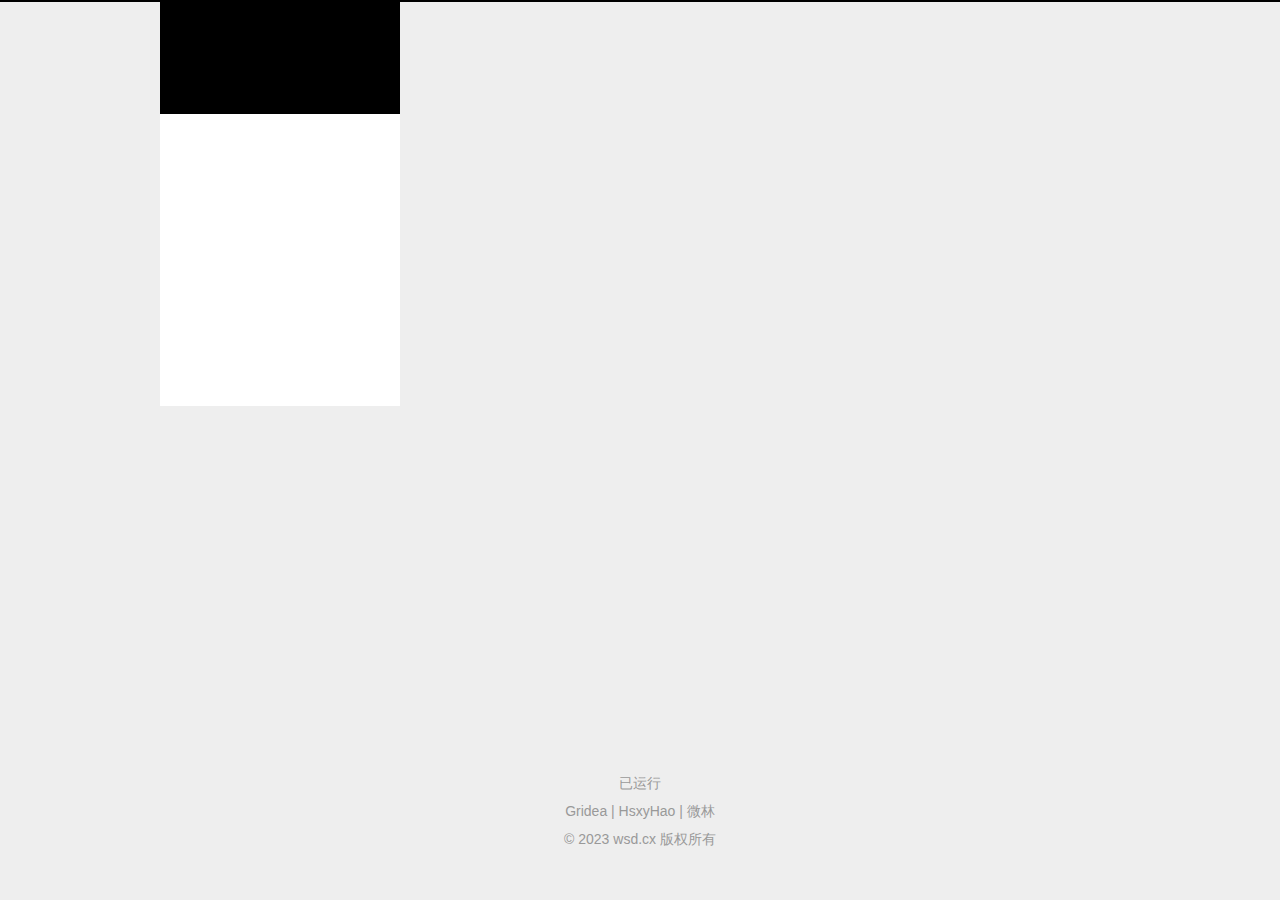
<file: index.html>
<!DOCTYPE html>
<html>
<head>
  <!-- 页眉 -->

<meta charset="UTF-8" />
<meta name="viewport" content="width=device-width, initial-scale=1.0, user-scalable=no">
<meta name="keywords" content="王胖子,东子,威盛德,PHP,易语言">
<meta name="description" content="个人博客">
<meta name="theme-color" content="#000">
<title>万事达</title>
<link rel="shortcut icon" href="/favicon.ico?v=1698162517199">
<link rel="stylesheet" href="/media/css/gemini.css">
<link rel="stylesheet" href="/styles/main.css">

<!-- FontAwesome图标 -->
<link rel="stylesheet" href="//lib.baomitu.com/font-awesome/4.7.0/css/font-awesome.min.css">

<!-- 谷歌字体 -->
<link rel="stylesheet" href="//fonts.loli.net/css?family=Monda:300,300italic,400,400italic,700,700italic|Roboto Slab:300,300italic,400,400italic,700,700italic|Rosario:300,300italic,400,400italic,700,700italic|PT Mono:300,300italic,400,400italic,700,700italic&subset=latin,latin-ext">

<!-- jQuery -->
<script src="//lib.baomitu.com/jquery/2.2.4/jquery.min.js"></script>

<!-- 加载动画样式 -->


<!-- 加速的JavaScript动画 https://github.com/julianshapiro/velocity -->
<script src="//lib.baomitu.com/velocity/1.5.2/velocity.min.js"></script>
<script src="//lib.baomitu.com/velocity/1.5.2/velocity.ui.min.js"></script>

<!-- Latex渲染 -->

  <!-- katex -->
  <link rel="stylesheet" href="//lib.baomitu.com/KaTeX/0.11.1/katex.min.css">
  <script src="//lib.baomitu.com/KaTeX/0.11.1/katex.min.js"></script>
  <script src="//lib.baomitu.com/KaTeX/0.11.1/contrib/auto-render.min.js"></script>

<!-- 网站分析 -->






</head>
<body>
  <div class="head-top-line"></div>
  <div class="header-box">
    <!-- 页头 -->

<div class="gemini">
  <header class="header  ">
    <div class="blog-header box-shadow-wrapper bg-color " id="header">
      <div class="nav-toggle" id="nav_toggle">
        <div class="toggle-box">
          <div class="line line-top"></div>
          <div class="line line-center"></div>
          <div class="line line-bottom"></div>
        </div>
      </div>
      <div class="site-meta">       
        <div class="site-title">
          
            <a href="/" class="brand">
              <span>万事达</span>
            </a>
          
        </div>
        
          <p class="subtitle">WSD.CX</p>
        
      </div>
      <nav class="site-nav" id="site_nav">
        <ul id="nav_ul">
          
          
            
            
              
            
            <li class="nav-item nav-item-active">
              
              
                <!-- 自动 -->
                <a href="/" target="_self">
                  <i class="fa fa-home"></i> 首页
                </a>
              
            </li>
          
            
            
              
            
            <li class="nav-item ">
              
              
                <!-- 自动 -->
                <a href="/archives/" target="_self">
                  <i class="fa fa-archive"></i> 归档
                </a>
              
            </li>
          
            
            
              
            
            <li class="nav-item ">
              
              
                <!-- 自动 -->
                <a href="/tags/" target="_self">
                  <i class="fa fa-tags"></i> 标签
                </a>
              
            </li>
          
            
            
              
            
            <li class="nav-item ">
              
              
                <!-- 自动 -->
                <a href="/post/about/" target="_self">
                  <i class="fa fa-user"></i> 关于
                </a>
              
            </li>
          
          
            
              <li class="nav-item ">
                <a href="/friends/" target="_self">
                  
                    <i class="fa fa-address-book"></i> 友链
                  
                </a>
              </li>
            
          
          
            <li id="fa_search" class="nav-item">
              <a href="javascript:void(0);">
                <i class="fa fa-search"></i> <span class="language" data-lan="search">搜索</span>
              </a>
            </li>
          
        </ul>
      </nav>
    </div>
  </header>
</div>

<script> 
  let showNav = true;
  let navToggle = document.querySelector('#nav_toggle'),
  siteNav = document.querySelector('#site_nav');
  function navClick() {
    let sideBar = document.querySelector('.sidebar');
    let navUl = document.querySelector('#nav_ul');
    navToggle.classList.toggle('nav-toggle-active');
    siteNav.classList.toggle('nav-menu-active');
    if (siteNav.classList.contains('nav-menu-active')) {
      siteNav.style = "height: " + (navUl.children.length * 42) + "px !important";
    } else {
      siteNav.style = "";
    }
  }
  navToggle.addEventListener('click', navClick);  
</script>
  </div>
  <div class="main-continer">
    
    <div class="section-layout gemini ">
      <div class="section-layout-wrapper">
        <!-- 主页侧边栏 --> 
<div id="sidebarMeta" class="sidebar">
  <!-- 站点元数据 -->

<div class="sidebar-wrapper box-shadow-wrapper bg-color">
  <div class="sidebar-item">
    <img class="site-author-image right-motion" src="/images/avatar.png"/>
    <p class="site-author-name">东子</p>
    
      <div class="site-description right-motion">
        
          
          
            <p>听天由命，成事在天</p>
          
        
      </div>
    
  </div>
  <div class="sidebar-item side-item-stat right-motion">
    <div class="sidebar-item-box">
      <a href="/archives/">
        
        <span class="site-item-stat-count">2</span>
        <span class="site-item-stat-name language" data-lan="article">文章</span>
      </a>
    </div>
    <div class="sidebar-item-box">
      <a href="/tags/">
        <span class="site-item-stat-count">2</span>
        <span class="site-item-stat-name language" data-lan="tag">标签</span>
      </a>
    </div>
  </div>
  
    
  
  
    <div class="sidebar-item sidebar-item-social">
      <div class="social-item">
        
          
            <a href="#">
              <i class="fa fa-shopping-cart" title="小店"></i>
            </a>
          
            <a href="#">
              <i class="fa fa-envelope" title="邮箱"></i>
            </a>
          
        
        
      </div>
    </div>
  
  
  
  
</div>
</div>
<script>
  let sidebarMeta = document.querySelector('#sidebarMeta');
  let scheme = 'gemini';
  let sidebarWrapper = document.querySelector('.sidebar-wrapper');
  if (sidebarMeta && (scheme === 'pisces' || scheme === 'gemini')) {
    document.addEventListener('scroll', function(e) {
      if (document.scrollingElement.scrollTop > parseInt(sidebarMeta.style.marginTop) + 10) {
        sidebarWrapper.classList.add('home-sidebar-fixed')
      } else {
        sidebarWrapper.classList.remove('home-sidebar-fixed')
      }
    });
  }
</script>
        <div class="section-box gemini">
          <section class="section  posts-expand slide-down-in">
            <!-- 文章列表 -->

  <article class="post-list-box  post box-shadow-wrapper">
    <div class="article-wrapper bg-color">
      <!-- 标题 -->
<section class="post-header">
  <h1 class="post-title">
    <a class="post-title-link" href="https://wsd.cx/post/markdown-ce-shi-wen-zhang/"> Markdown 测试文章 </a>
  </h1>
  <div class="post-meta">
    <!-- 置顶 -->
    
      <span class="meta-item">
        <i class="fa fa-thumb-tack"></i>
        <span class="language" data-lan="top">置顶</span>
        <span class="post-meta-divider">|</span>
      </span>
    

    <!-- 发布时间 -->
    <span class="meta-item pc-show">
      <i class="fa fa-calendar-o"></i>
      <span class="publish-time" data-t="2023-10-11 19:13:35">2023-10-11</span>
      <span class="post-meta-divider">|</span>
    </span>

    <!-- 标签 -->
    
      <span class="meta-item">
        <i class="fa fa-tags"></i>
        
          
            <a href="https://wsd.cx/tag/Pmltwy6ls/"><span>测试</span></a>、
          
        
          
            <a href="https://wsd.cx/tag/Ieas_lj7f/"><span>Gridea</span></a>
          
        
        <span class="post-meta-divider">|</span>
      </span>
    

    <!-- 阅读分钟 -->
    <span class="meta-item">
      <i class="fa fa-clock-o"></i>
      <span>2<span class="language" data-lan="minute">分钟读完</span></span>
    </span>

    <!-- 字数 -->
    <span class="meta-item">
      <span class="post-meta-divider">|</span>
      <i class="fa fa-file-word-o"></i>
      <span>456<span class="pc-show language" data-lan="words">字数</span></span>
    </span>

    <!-- 浏览量 -->
    
      
      
      <span id="/post/markdown-ce-shi-wen-zhang/" data-flag-title="Markdown 测试文章" class="meta-item pc-show leancloud_visitors">
        <span class="post-meta-divider">|</span>
        <i class="fa fa-eye"></i>
        <span class="waline-pageview-count" data-path="/post/markdown-ce-shi-wen-zhang/"></span>
        <span><span class="language" data-lan="view">浏览量：</span><span class="leancloud-visitors-count"></span></span>
      </span>
    
  </div>
</section>

      <div class="post-body">
        <!-- 封面显示策略 -->
        
        
          <!-- 无 -->
          
            <!-- 没有手动摘要切开启了自动摘要，则根据配置筛除摘要内容 -->
            
            
              
              
              
            
              
              
              
            
              
              
              
            
            
              <p>
                <p>Markdown是一种轻量级标记语言，创始人为约翰·格鲁伯（英语：John Gruber）。它允许人们“使用易读易写的纯文本格式编写文档，然后转换成有效的XHTML（或者HTML）文档”。</p>
<blockquote>
<p>此篇仅为测试渲染效果，非教程</p>

                
                  </blockquote>
                
              </p>
            
          
        
        
          <div class="post-button text-center">
            <a class="btn language" data-lan="read-more" href="https://wsd.cx/post/markdown-ce-shi-wen-zhang/" rel="contents">阅读全文 »</a>
          </div>
        
      </div>
      
    </div>
  </article>

  <article class="post-list-box  post box-shadow-wrapper">
    <div class="article-wrapper bg-color">
      <!-- 标题 -->
<section class="post-header">
  <h1 class="post-title">
    <a class="post-title-link" href="https://wsd.cx/post/hello-gridea/"> Hello Gridea </a>
  </h1>
  <div class="post-meta">
    <!-- 置顶 -->
    

    <!-- 发布时间 -->
    <span class="meta-item pc-show">
      <i class="fa fa-calendar-o"></i>
      <span class="publish-time" data-t="2023-10-10 21:04:16">2023-10-10</span>
      <span class="post-meta-divider">|</span>
    </span>

    <!-- 标签 -->
    
      <span class="meta-item">
        <i class="fa fa-tags"></i>
        
          
            <a href="https://wsd.cx/tag/Ieas_lj7f/"><span>Gridea</span></a>
          
        
        <span class="post-meta-divider">|</span>
      </span>
    

    <!-- 阅读分钟 -->
    <span class="meta-item">
      <i class="fa fa-clock-o"></i>
      <span>2<span class="language" data-lan="minute">分钟读完</span></span>
    </span>

    <!-- 字数 -->
    <span class="meta-item">
      <span class="post-meta-divider">|</span>
      <i class="fa fa-file-word-o"></i>
      <span>298<span class="pc-show language" data-lan="words">字数</span></span>
    </span>

    <!-- 浏览量 -->
    
      
      
      <span id="/post/hello-gridea/" data-flag-title="Hello Gridea" class="meta-item pc-show leancloud_visitors">
        <span class="post-meta-divider">|</span>
        <i class="fa fa-eye"></i>
        <span class="waline-pageview-count" data-path="/post/hello-gridea/"></span>
        <span><span class="language" data-lan="view">浏览量：</span><span class="leancloud-visitors-count"></span></span>
      </span>
    
  </div>
</section>

      <div class="post-body">
        <!-- 封面显示策略 -->
        
        
          <!-- 无 -->
          
            <p>👏  欢迎使用 <strong>Gridea</strong> ！<br>
✍️  <strong>Gridea</strong> 一个静态博客写作客户端。你可以用它来记录你的生活、心情、知识、笔记、创意... ...</p>

          
        
        
          <div class="post-button text-center">
            <a class="btn language" data-lan="read-more" href="https://wsd.cx/post/hello-gridea/" rel="contents">阅读全文 »</a>
          </div>
        
      </div>
      
    </div>
  </article>
  
            
            <!-- 分页 -->

<div class="page bg-color">
  <ul class="pagination-ul">
    
    
      
        <li class="pagination-li pagination-active">
          <a href="/page/../">1</a>
        </li>
      
    
    
  </ul>
</div>
          </section>
        </div>
      </div>
    </div>
    <!-- 页脚 -->
<div class="footer-box">
  <footer class="footer">
    <!-- 网站已运行 -->
    <div id="runTimeBox">已运行 <span id="run_time"></span></div>
    <script>
      let startTime = new Date('2023-10-10');
      if (startTime.getTime()) {
        function runTime() {
          let today = new Date();
          let timeold = today.getTime() - startTime.getTime();
          let msPerDay = 24 * 60 * 60 * 1000;
          let daysold = Math.floor(timeold / msPerDay);
          return daysold + ' 天';
        }

        setInterval(function () {
          $("#run_time").html(runTime());
        }, 1000);
      } else {
        document.querySelector('.footer').removeChild(document.querySelector('#runTimeBox'));
      }
    </script>

    <!-- 不蒜子计数 http://busuanzi.ibruce.info/ -->
    

    <!-- 页脚信息 -->
    <div class="poweredby">
      <p><a title="驱动支持" href="https://github.com/getgridea/gridea" target="_blank"><i class="fa fa-tachometer"></i> Gridea</a> | <a title="主题风格" href="https://github.com/hsxyhao/gridea-theme-next" target="_blank"><i class="fa fa-adjust"></i> HsxyHao</a> | <a title="CDN加速" href="https://www.vx.link" target="_blank"><i class="fa fa-rocket"></i> 微林</a></p>
<p>© 2023 <a href="//wsd.cx" target="_blank">wsd.cx</a> 版权所有</p>
    </div>
  </footer>

  <!-- 布局 -->
  
  

  <!-- 右下角到顶部 -->
  <div class="gemini back-to-top" id="back_to_top">
    <i class="fa fa-arrow-up"></i>
    
      <span class="scrollpercent"> <span id="back_to_top_text">0</span>% </span>
    
  </div>

  <!-- 背景图片 -->
  

  <!-- 看板娘 -->
  

  <!-- 音乐 -->
  
</div>

<script>
  let sideBarOpen = "sidebar-open";
  let body = document.body;
  let back2Top = document.querySelector("#back_to_top"),
    back2TopText = document.querySelector("#back_to_top_text"),
    drawerBox = document.querySelector("#drawer_box"),
    rightSideBar = document.querySelector(".sidebar"),
    viewport = document.querySelector("body");

  function scrollAnimation(currentY, targetY) {
    let needScrollTop = targetY - currentY;
    let _currentY = currentY;
    setTimeout(() => {
      const dist = Math.ceil(needScrollTop / 10);
      _currentY += dist;
      window.scrollTo(_currentY, currentY);
      if (needScrollTop > 10 || needScrollTop < -10) {
        scrollAnimation(_currentY, targetY);
      } else {
        window.scrollTo(_currentY, targetY);
      }
    }, 1);
  }

  back2Top.addEventListener("click", function (e) {
    scrollAnimation(document.scrollingElement.scrollTop, 0);
    e.stopPropagation();
    return false;
  });

  window.addEventListener("scroll", function (e) {
    let percent =
      (document.scrollingElement.scrollTop /
      (document.scrollingElement.scrollHeight -
      document.scrollingElement.clientHeight)) * 100;
    if (percent > 1 && !back2Top.classList.contains("back-top-active")) {
      back2Top.classList.add("back-top-active");
    }

    if (percent == 0) {
      back2Top.classList.remove("back-top-active");
    }

    if (back2TopText) {
      back2TopText.textContent = Math.floor(percent);
    }
  });

  let hasCacu = false;
  window.addEventListener("resize", function (e) {
    calcuHeight();
  });

  function calcuHeight() {
    // 动态调整站点概览高度
    if (
      (!hasCacu && back2Top.classList.contains("pisces")) ||
      back2Top.classList.contains("gemini")
    ) {
      let sideBar = document.querySelector(".sidebar");
      let navUl = document.querySelector("#site_nav");
      sideBar.style = "margin-top:" + (navUl.offsetHeight + navUl.offsetTop + 15) + "px;";
      hasCacu = true;
    }
  }
  calcuHeight();

  let open = false,
    MOTION_TIME = 300,
    RIGHT_MOVE_DIS = "320px";

  if (drawerBox) {
    let rightMotions = document.querySelectorAll(".right-motion");
    let right = drawerBox.classList.contains("right");

    let transitionDir = right
      ? "transition.slideRightIn"
      : "transition.slideLeftIn";

    let openProp, closeProp;
    if (right) {
      openProp = {
        paddingRight: RIGHT_MOVE_DIS,
      };
      closeProp = {
        paddingRight: "0px",
      };
    } else {
      openProp = {
        paddingLeft: RIGHT_MOVE_DIS,
      };
      closeProp = {
        paddingLeft: "0px",
      };
    }

    drawerBox.onclick = function () {
      open = !open;
      jQuery.Velocity(rightSideBar, "stop");
      jQuery.Velocity(viewport, "stop");
      jQuery.Velocity(rightMotions, "stop");
      if (open) {
        jQuery.Velocity(
          rightSideBar,
          {
            width: RIGHT_MOVE_DIS,
          },
          {
            duration: MOTION_TIME,
            begin: function () {
              jQuery.Velocity(rightMotions, transitionDir, {});
            },
          }
        );

        jQuery.Velocity(viewport, openProp, {
          duration: MOTION_TIME,
        });
      } else {
        jQuery.Velocity(
          rightSideBar,
          {
            width: "0px",
          },
          {
            duration: MOTION_TIME,
            begin: function () {
              jQuery.Velocity(rightMotions, {
                opacity: 0,
              });
            },
          }
        );

        jQuery.Velocity(viewport, closeProp, {
          duration: MOTION_TIME,
        });
      }

      for (let i = 0; i < drawerBox.children.length; i++) {
        drawerBox.children[i].classList.toggle("muse-line");
      }
      drawerBox.classList.toggle(sideBarOpen);
    };
  }

  // 链接跳转
  let newWindow = "false";
  if (newWindow === "true") {
    let links = document.querySelectorAll(".post-body a");
    links.forEach((item) => {
      if (!item.classList.contains("btn")) {
        item.setAttribute("target", "_blank");
      }
    });
  }

  let faSearch = document.querySelector("#fa_search");
  faSearch && faSearch.addEventListener("click", function () {
    document.querySelector("#search_mask").style = "";
  });

  // 离开当前页title变化
  var leaveTitle = "";
  var normal_title = document.title;
  if (leaveTitle) {
    document.addEventListener("visibilitychange", function () {
      if (document.visibilityState == "hidden") {
        normal_title = document.title;
        document.title = leaveTitle;
      } else {
        document.title = normal_title;
      }
    });
  }
</script>

<!-- 文章代码高亮 https://github.com/highlightjs/highlight.js -->
<link rel="stylesheet" href="//lib.baomitu.com/highlight.js/11.7.0/styles/androidstudio.min.css">
<script src="//lib.baomitu.com/highlight.js/11.7.0/highlight.min.js"></script>
<script>hljs.highlightAll();</script>

<!-- 为页面上的图片、HTML内容、多媒体添加缩放功能 -->
<link rel="stylesheet" href="//lib.baomitu.com/fancybox/3.5.7/jquery.fancybox.min.css" />
<script src="//lib.baomitu.com/fancybox/3.5.7/jquery.fancybox.min.js"></script>
<script>
  let images = document.querySelectorAll('.section img');
  images.forEach((image) => {
    var parent = image.parentElement;
    var next = image.nextElementSibling;
    parent.removeChild(image);
    var aelem = document.createElement('a');
    aelem.href = image.src;
    aelem.dataset['fancybox'] = 'images';
    aelem.dataset['rel'] = 'fancybox-button';
    aelem.classList.add('fancybox');
    aelem.appendChild(image);
    parent.insertBefore(aelem, next);
  });
</script>
  </div>
  <!-- 后主体 -->

  <!-- 搜索 -->
<div class="search-mask" id="search_mask" style="display: none;">
  <div class="search-box">
    <div class="search-title">
      <i class="fa fa-search"></i>
      <div class="input-box">
        <input id="search" type="text" class="language" data-lan="search" placeholder="搜索，输入关键字...">
      </div>
      <i id="close" class="fa fa-times-circle"></i>
    </div>
    <div class="stat-box">
      <span id="stat_count">0</span><span class="language" data-lan="stat">条相关条目，使用了</span>
      <span id="stat_times">0</span><span class="language" data-lan="stat-time">毫秒</span>
      <hr>
    </div>
    <div class="result" id="result">
      
        <div class="item">
          <a class="result-title" style="opacity: 0;" href="https://wsd.cx/post/markdown-ce-shi-wen-zhang/" data-c="&lt;p&gt;Markdown是一种轻量级标记语言，创始人为约翰·格鲁伯（英语：John Gruber）。它允许人们“使用易读易写的纯文本格式编写文档，然后转换成有效的XHTML（或者HTML）文档”。&lt;/p&gt;
&lt;blockquote&gt;
&lt;p&gt;此篇仅为测试渲染效果，非教程&lt;/p&gt;
&lt;/blockquote&gt;
&lt;h2 id=&#34;标题&#34;&gt;标题&lt;/h2&gt;
&lt;h3 id=&#34;三级标题显示&#34;&gt;三级标题显示&lt;/h3&gt;
&lt;h2 id=&#34;普通段落&#34;&gt;普通段落&lt;/h2&gt;
&lt;p&gt;金樽清酒斗十千， 玉盘珍羞直万钱。停杯投箸不能食， 拔剑四顾心茫然。欲渡黄河冰塞川， 将登太行雪满山。闲来垂钓碧溪上， 忽复乘舟梦日边。行路难，行路难， 多歧路，今安在？长风破浪会有时， 直挂云帆济沧海。&lt;/p&gt;
&lt;h2 id=&#34;有序列表&#34;&gt;有序列表&lt;/h2&gt;
&lt;ol&gt;
&lt;li&gt;第一项内容&lt;/li&gt;
&lt;li&gt;第二项内容&lt;/li&gt;
&lt;li&gt;第三项内容，带&lt;code&gt;code&lt;/code&gt;文本&lt;/li&gt;
&lt;/ol&gt;
&lt;h2 id=&#34;无序列表&#34;&gt;无序列表&lt;/h2&gt;
&lt;ul&gt;
&lt;li&gt;第一项内容&lt;/li&gt;
&lt;li&gt;第二项内容&lt;/li&gt;
&lt;li&gt;第三项内容，带&lt;code&gt;code&lt;/code&gt;文本&lt;/li&gt;
&lt;/ul&gt;
&lt;h2 id=&#34;其他内容&#34;&gt;其他内容&lt;/h2&gt;
&lt;p&gt;这是去往&lt;a href=&#34;https://gridea.dev&#34;&gt;Gridea&lt;/a&gt;主页链接，这是一个行内代码&lt;code&gt;console.log(&#39;Hello World&#39;)&lt;/code&gt;，&lt;strong&gt;这是强调文本&lt;/strong&gt;，这是&lt;em&gt;斜体文本&lt;/em&gt;，这是&lt;s&gt;删除文本&lt;/s&gt;，下面是分割线&lt;/p&gt;
&lt;hr&gt;
&lt;p&gt;下面是图片：&lt;br&gt;
&lt;img src=&#34;https://wsd.cx/post-images/1697367726108.png&#34; alt=&#34;&#34; loading=&#34;lazy&#34;&gt;&lt;/p&gt;
&lt;p&gt;另一张设置宽高（200x120）的图片：&lt;br&gt;
&lt;img src=&#34;https://wsd.cx/post-images/1697296236489.png&#34; alt=&#34;&#34; loading=&#34;lazy&#34;&gt;&lt;/p&gt;
&lt;h2 id=&#34;块代码&#34;&gt;块代码&lt;/h2&gt;
&lt;pre&gt;&lt;code class=&#34;language-js&#34;&gt;function sayHello() {
	console.log(&amp;quot;Hello Wolrd&amp;quot;);
}
&lt;/code&gt;&lt;/pre&gt;
&lt;h2 id=&#34;表格&#34;&gt;表格&lt;/h2&gt;
&lt;table&gt;
&lt;thead&gt;
&lt;tr&gt;
&lt;th&gt;一个普通标题&lt;/th&gt;
&lt;th&gt;一个普通标题&lt;/th&gt;
&lt;th&gt;一个普通标题&lt;/th&gt;
&lt;/tr&gt;
&lt;/thead&gt;
&lt;tbody&gt;
&lt;tr&gt;
&lt;td&gt;短文本&lt;/td&gt;
&lt;td&gt;中等文本&lt;/td&gt;
&lt;td&gt;稍微长一点的文本&lt;/td&gt;
&lt;/tr&gt;
&lt;tr&gt;
&lt;td&gt;稍微长一点的文本&lt;/td&gt;
&lt;td&gt;短文本&lt;/td&gt;
&lt;td&gt;中等文本&lt;/td&gt;
&lt;/tr&gt;
&lt;/tbody&gt;
&lt;/table&gt;
&lt;table&gt;
&lt;thead&gt;
&lt;tr&gt;
&lt;th style=&#34;text-align:left&#34;&gt;左对齐标题&lt;/th&gt;
&lt;th style=&#34;text-align:right&#34;&gt;右对齐标题&lt;/th&gt;
&lt;th style=&#34;text-align:center&#34;&gt;居中对齐标题&lt;/th&gt;
&lt;/tr&gt;
&lt;/thead&gt;
&lt;tbody&gt;
&lt;tr&gt;
&lt;td style=&#34;text-align:left&#34;&gt;短文本&lt;/td&gt;
&lt;td style=&#34;text-align:right&#34;&gt;中等文本&lt;/td&gt;
&lt;td style=&#34;text-align:center&#34;&gt;稍微长一点的文本&lt;/td&gt;
&lt;/tr&gt;
&lt;tr&gt;
&lt;td style=&#34;text-align:left&#34;&gt;稍微长一点的文本&lt;/td&gt;
&lt;td style=&#34;text-align:right&#34;&gt;短文本&lt;/td&gt;
&lt;td style=&#34;text-align:center&#34;&gt;中等文本&lt;/td&gt;
&lt;/tr&gt;
&lt;/tbody&gt;
&lt;/table&gt;
&lt;h2 id=&#34;任务列表&#34;&gt;任务列表&lt;/h2&gt;
&lt;ul class=&#34;contains-task-list&#34;&gt;
&lt;li class=&#34;task-list-item&#34;&gt;&lt;input class=&#34;task-list-item-checkbox&#34; checked=&#34;&#34; disabled=&#34;&#34; type=&#34;checkbox&#34; id=&#34;task-item-439853&#34;&gt;&lt;label class=&#34;task-list-item-label&#34; for=&#34;task-item-439853&#34;&gt; 第一项任务&lt;/label&gt;&lt;/li&gt;
&lt;li class=&#34;task-list-item&#34;&gt;&lt;input class=&#34;task-list-item-checkbox&#34; disabled=&#34;&#34; type=&#34;checkbox&#34; id=&#34;task-item-1536512&#34;&gt;&lt;label class=&#34;task-list-item-label&#34; for=&#34;task-item-1536512&#34;&gt; 第二项任务&lt;/label&gt;&lt;/li&gt;
&lt;li class=&#34;task-list-item&#34;&gt;&lt;input class=&#34;task-list-item-checkbox&#34; disabled=&#34;&#34; type=&#34;checkbox&#34; id=&#34;task-item-1235242&#34;&gt;&lt;label class=&#34;task-list-item-label&#34; for=&#34;task-item-1235242&#34;&gt; 第三项任务&lt;/label&gt;&lt;/li&gt;
&lt;li class=&#34;task-list-item&#34;&gt;&lt;input class=&#34;task-list-item-checkbox&#34; checked=&#34;&#34; disabled=&#34;&#34; type=&#34;checkbox&#34; id=&#34;task-item-1333491&#34;&gt;&lt;label class=&#34;task-list-item-label&#34; for=&#34;task-item-1333491&#34;&gt; 第四项任务&lt;/label&gt;&lt;/li&gt;
&lt;/ul&gt;
&lt;h2 id=&#34;加强功能&#34;&gt;加强功能&lt;/h2&gt;
&lt;p&gt;文章内目录示例：&lt;br&gt;
&lt;ul class=&#34;markdownIt-TOC&#34;&gt;
&lt;li&gt;
&lt;ul&gt;
&lt;li&gt;&lt;a href=&#34;#%E6%A0%87%E9%A2%98&#34;&gt;标题&lt;/a&gt;
&lt;ul&gt;
&lt;li&gt;&lt;a href=&#34;#%E4%B8%89%E7%BA%A7%E6%A0%87%E9%A2%98%E6%98%BE%E7%A4%BA&#34;&gt;三级标题显示&lt;/a&gt;&lt;/li&gt;
&lt;/ul&gt;
&lt;/li&gt;
&lt;li&gt;&lt;a href=&#34;#%E6%99%AE%E9%80%9A%E6%AE%B5%E8%90%BD&#34;&gt;普通段落&lt;/a&gt;&lt;/li&gt;
&lt;li&gt;&lt;a href=&#34;#%E6%9C%89%E5%BA%8F%E5%88%97%E8%A1%A8&#34;&gt;有序列表&lt;/a&gt;&lt;/li&gt;
&lt;li&gt;&lt;a href=&#34;#%E6%97%A0%E5%BA%8F%E5%88%97%E8%A1%A8&#34;&gt;无序列表&lt;/a&gt;&lt;/li&gt;
&lt;li&gt;&lt;a href=&#34;#%E5%85%B6%E4%BB%96%E5%86%85%E5%AE%B9&#34;&gt;其他内容&lt;/a&gt;&lt;/li&gt;
&lt;li&gt;&lt;a href=&#34;#%E5%9D%97%E4%BB%A3%E7%A0%81&#34;&gt;块代码&lt;/a&gt;&lt;/li&gt;
&lt;li&gt;&lt;a href=&#34;#%E8%A1%A8%E6%A0%BC&#34;&gt;表格&lt;/a&gt;&lt;/li&gt;
&lt;li&gt;&lt;a href=&#34;#%E4%BB%BB%E5%8A%A1%E5%88%97%E8%A1%A8&#34;&gt;任务列表&lt;/a&gt;&lt;/li&gt;
&lt;li&gt;&lt;a href=&#34;#%E5%8A%A0%E5%BC%BA%E5%8A%9F%E8%83%BD&#34;&gt;加强功能&lt;/a&gt;&lt;/li&gt;
&lt;/ul&gt;
&lt;/li&gt;
&lt;/ul&gt;
&lt;/p&gt;
">
            Markdown 测试文章
          </a>
        </div>
      
        <div class="item">
          <a class="result-title" style="opacity: 0;" href="https://wsd.cx/post/about/" data-c="&lt;blockquote&gt;
&lt;p&gt;欢迎来到我的小站呀，很高兴遇见你！🤝&lt;/p&gt;
&lt;/blockquote&gt;
&lt;h2 id=&#34;关于本站&#34;&gt;🏠 关于本站&lt;/h2&gt;
&lt;h2 id=&#34;博主是谁&#34;&gt;👨‍💻 博主是谁&lt;/h2&gt;
&lt;h2 id=&#34;兴趣爱好&#34;&gt;⛹ 兴趣爱好&lt;/h2&gt;
&lt;h2 id=&#34;联系我呀&#34;&gt;📬 联系我呀&lt;/h2&gt;
">
            关于
          </a>
        </div>
      
        <div class="item">
          <a class="result-title" style="opacity: 0;" href="https://wsd.cx/post/hello-gridea/" data-c="&lt;p&gt;👏  欢迎使用 &lt;strong&gt;Gridea&lt;/strong&gt; ！&lt;br&gt;
✍️  &lt;strong&gt;Gridea&lt;/strong&gt; 一个静态博客写作客户端。你可以用它来记录你的生活、心情、知识、笔记、创意... ...&lt;/p&gt;
&lt;!-- more --&gt;
&lt;p&gt;&lt;a href=&#34;https://github.com/getgridea/gridea&#34;&gt;Github&lt;/a&gt;&lt;br&gt;
&lt;a href=&#34;https://gridea.dev/&#34;&gt;Gridea 主页&lt;/a&gt;&lt;br&gt;
&lt;a href=&#34;https://fehey.com/&#34;&gt;示例网站&lt;/a&gt;&lt;/p&gt;
&lt;h2 id=&#34;特性&#34;&gt;特性👇&lt;/h2&gt;
&lt;p&gt;📝  你可以使用最酷的 &lt;strong&gt;Markdown&lt;/strong&gt; 语法，进行快速创作&lt;/p&gt;
&lt;p&gt;🌉  你可以给文章配上精美的封面图和在文章任意位置插入图片&lt;/p&gt;
&lt;p&gt;🏷️  你可以对文章进行标签分组&lt;/p&gt;
&lt;p&gt;📋  你可以自定义菜单，甚至可以创建外部链接菜单&lt;/p&gt;
&lt;p&gt;💻  你可以在 &lt;strong&gt;Windows&lt;/strong&gt;，&lt;strong&gt;MacOS&lt;/strong&gt; 或 &lt;strong&gt;Linux&lt;/strong&gt; 设备上使用此客户端&lt;/p&gt;
&lt;p&gt;🌎  你可以使用 &lt;strong&gt;𝖦𝗂𝗍𝗁𝗎𝖻 𝖯𝖺𝗀𝖾𝗌&lt;/strong&gt; 或 &lt;strong&gt;Coding Pages&lt;/strong&gt; 向世界展示，未来将支持更多平台&lt;/p&gt;
&lt;p&gt;💬  你可以进行简单的配置，接入 &lt;a href=&#34;https://github.com/gitalk/gitalk&#34;&gt;Gitalk&lt;/a&gt; 或 &lt;a href=&#34;https://github.com/SukkaW/DisqusJS&#34;&gt;DisqusJS&lt;/a&gt; 评论系统&lt;/p&gt;
&lt;p&gt;🇬🇧  你可以使用&lt;strong&gt;中文简体&lt;/strong&gt;或&lt;strong&gt;英语&lt;/strong&gt;&lt;/p&gt;
&lt;p&gt;🌁  你可以任意使用应用内默认主题或任意第三方主题，强大的主题自定义能力&lt;/p&gt;
&lt;p&gt;🖥  你可以自定义源文件夹，利用 OneDrive、百度网盘、iCloud、Dropbox 等进行多设备同步&lt;/p&gt;
&lt;p&gt;🌱 当然 &lt;strong&gt;Gridea&lt;/strong&gt; 还很年轻，有很多不足，但请相信，它会不停向前 🏃&lt;/p&gt;
&lt;p&gt;未来，它一定会成为你离不开的伙伴&lt;/p&gt;
&lt;p&gt;尽情发挥你的才华吧！&lt;/p&gt;
&lt;p&gt;😘 Enjoy~&lt;/p&gt;
">
            Hello Gridea
          </a>
        </div>
      
    </div>
    <div class="page">
      <div id="page_ul"></div>
    </div>
  </div>
</div>

<script>
  !function () {
    let searchMask = document.querySelector('#search_mask');
    let result = document.querySelector('#result');
    let items = document.querySelectorAll('.item');
    let searchBox = document.querySelector('#search');
    let statCount = document.querySelector('#stat_count');
    let statTimes = document.querySelector('#stat_times');
    let pageUl = document.querySelector('#page_ul');
    let close = document.querySelector('#close');
    
    close.addEventListener('click', function() {
      searchMask.style = 'display: none;'
    })

    let finds = [];
    let contents = [];
    let pageSize = 10;
    items.forEach(item => {
      let a = item.querySelector('a');
      contents.push({
        title: a.innerText,
        details: a.dataset.c,
        link: a.href
      })
      item.remove();
    })

    function insertStr(soure, start, count) {
      let newStr = soure.substr(start, count);
      return soure.slice(0, start) + '<em>' + newStr + '</em>' + soure.slice(start + count);
    }

    pageUl.addEventListener('click', function(event) {
      let target = event.target;
      if (target.__proto__ === HTMLSpanElement.prototype) {
        appendResults(parseInt(target.dataset.i));
      }
    })

    function appendResults(index) {
      let htmlResult = '';
      let start = index || 0;
      let end = Math.min(start + pageSize, finds.length);
      for (let i = start; i < end; i++) {
        const current = finds[i];
        let html = current.title;
        let sum = 0;
        let positions = current.positions;
        positions.forEach(position => {
          html = insertStr(html, position.start + sum, position.count);
          sum += 9;
        })
        htmlResult += `<div class="item"><a class="result-title" href="${current.link}">${html}</a></div>`;
      }
      result.innerHTML = htmlResult;
      pageUl.innerHTML = '';
      let count = finds.length / pageSize;
      let lis = '';
      if (start !== 0) {
        lis += `<span class="fa fa-angle-left" data-i='${start - 1}'></span>`;
      }

      for (let i = 0; i < count; i++) {
        lis += `<span class='${i === start ? 'current' : ''}' data-i='${i}'>${i + 1}</span>`;     
      }
      
      if (start+1 < count) {
        lis += `<span class="fa fa-angle-right" data-i='${start + 1}'></span>`;  
      }
      pageUl.innerHTML = lis;
    }

    function search(delay) {
      let timer = null
      return function () {
        clearTimeout(timer)

        timer = setTimeout(() => {
          let start = Date.now();
          let segments = searchBox.value.split(' ').filter(c => c != '');
          if (segments.length <= 0) {
            return;
          }

          finds = [];
          let htmlResult = '';
          contents.forEach(content => {
            let title = content.title;
            let positions = [];
            let find = false;
            segments.forEach((segment) => {
              if (content.title.includes(segment)) {
                find = true;
                positions.push({
                  start: content.title.indexOf(segment),
                  count: segment.length
                })
              } else if (content.details.includes(segment)) {
                find = true;
              }
            });

            if (find) {
              finds.push({
                title: content.title,
                link: content.link,
                positions
              });
            }
          })

          appendResults(0);
          statCount.textContent = finds.length;
          statTimes.textContent = Date.now() - start;
        }, delay)
      }
    }
    searchBox.addEventListener('input', search(200));
  }()
</script>

<input hidden id="copy" />
<script>
  !function () {
    let times = document.querySelectorAll('.publish-time');
    for (let i = 0; i < times.length; i++) {
      let date = times[i].dataset.t;
      let time = Math.floor((new Date().getTime() - new Date(date).getTime()) / 1000);
      if (time < 60) {
        str = time + '秒之前';
      } else if (time < 3600) {
        str = Math.floor(time / 60) + '分钟之前';
      } else if (time >= 3600 && time < 86400) {
        str = Math.floor(time / 3600) + '小时之前';
      } else if (time >= 86400 && time < 259200) {
        str = Math.floor(time / 86400) + '天之前';
      } else {
        str = times[i].textContent;
      }
      times[i].textContent = str;
    }
  }();
</script>

<script>
  let language = '';
  if (language !== '') {
    let map = new Map();
    if (language === 'en') {
      map.set('search', 'Search');
      map.set('category', 'Categories');
      map.set('article', 'Articles');
      map.set('tag', 'Tags');
      map.set('top', 'Top');
      map.set('publish', 'published');
      map.set('minute', ' minutes');
      map.set('read-more', 'Read More');
      map.set('view', 'View');
      map.set('words', ' words');
      map.set('category-in', 'category in');
      map.set('preview', 'Meta');
      map.set('index', 'Toc');
      map.set('no-archives', "You haven't created yet");
      map.set('archives', " articles in total");
      map.set('cloud-tags', " tags in total");
      map.set('copyright', "Copyright: ");
      map.set('author', "Author: ");
      map.set('link', "Link: ");
      map.set('leave-message', "Leave a message");
      map.set('format', "Links Format");
      map.set('site-name', "Name: ");
      map.set('site-link', "Link: ");
      map.set('site-desc', "Desc: ");
      map.set('stat', " related results, taking ");
      map.set('stat-time', " ms");
      map.set('site-img', "Image: ");
    }

    if (map.size > 0) {
      let lanElems = document.querySelectorAll('.language');
      lanElems.forEach(elem => {
        let lan = elem.dataset.lan, text = map.get(lan);
        if (elem.__proto__ === HTMLInputElement.prototype) {
          elem.placeholder = text
        } else {
          if (elem.dataset.count) {
            text = elem.dataset.count + text;
          }
          elem.textContent = text;
        }
      })
    }
  }

  window.Clipboard = (function (window, document, navigator) {
    var textArea, copy;

    // 判断是不是ios端
    function isOS() {
      return navigator.userAgent.match(/ipad|iphone/i);
    }
    
    // 创建文本元素
    function createTextArea(text) {
      textArea = document.createElement('textArea');
      textArea.value = text;
      textArea.style.width = 0;
      textArea.style.height = 0;
      textArea.clientHeight = 0;
      textArea.clientWidth = 0;
      document.body.appendChild(textArea);
    }

    // 选择内容
    function selectText() {
      var range, selection;
      if (isOS()) {
        range = document.createRange();
        range.selectNodeContents(textArea);
        selection = window.getSelection();
        selection.removeAllRanges();
        selection.addRange(range);
        textArea.setSelectionRange(0, 999999);
      } else {
        textArea.select();
      }
    }

    // 复制到剪贴板
    function copyToClipboard() {
      try {
        document.execCommand("Copy")
      } catch (err) {
        alert("复制错误！请手动复制！")
      }
      document.body.removeChild(textArea);
    }

    copy = function (text) {
      createTextArea(text);
      selectText();
      copyToClipboard();
    };

    return {copy: copy};
  })(window, document, navigator);

  function copyCode(e) {
    if (e.srcElement.tagName === 'SPAN' && e.srcElement.classList.contains('copy-code')) {
      let code = e.currentTarget.querySelector('code');
      var text = code.innerText;
      if (e.srcElement.textContent === '复制成功') {
        return;
      }
      e.srcElement.textContent = '复制成功';
      (function (elem) {
        setTimeout(() => {
          if (elem.textContent === '复制成功') {
            elem.textContent = '复制代码'
          }
        }, 1000);
      })(e.srcElement)
      Clipboard.copy(text);
    }
  }

  let pres = document.querySelectorAll('pre');
  pres.forEach(pre => {
    let code = pre.querySelector('code');
    let copyElem = document.createElement('span');
    copyElem.classList.add('copy-code');
    copyElem.textContent = '复制代码';
    pre.appendChild(copyElem);
    pre.onclick = copyCode
  })
</script>
<script src="/media/js/motion.js"></script>


  <script src="//lib.baomitu.com/smooth-scroll/16.1.3/smooth-scroll.polyfills.min.js"></script>
  <script>
    var scroll = new SmoothScroll('a[href*="#"]', {
      speed: 200
    });
  </script>


<!-- 鼠标点击效果 -->


<!-- 博主介绍美化 -->


<!-- 背景特效 -->

</body>
</html>
</file>
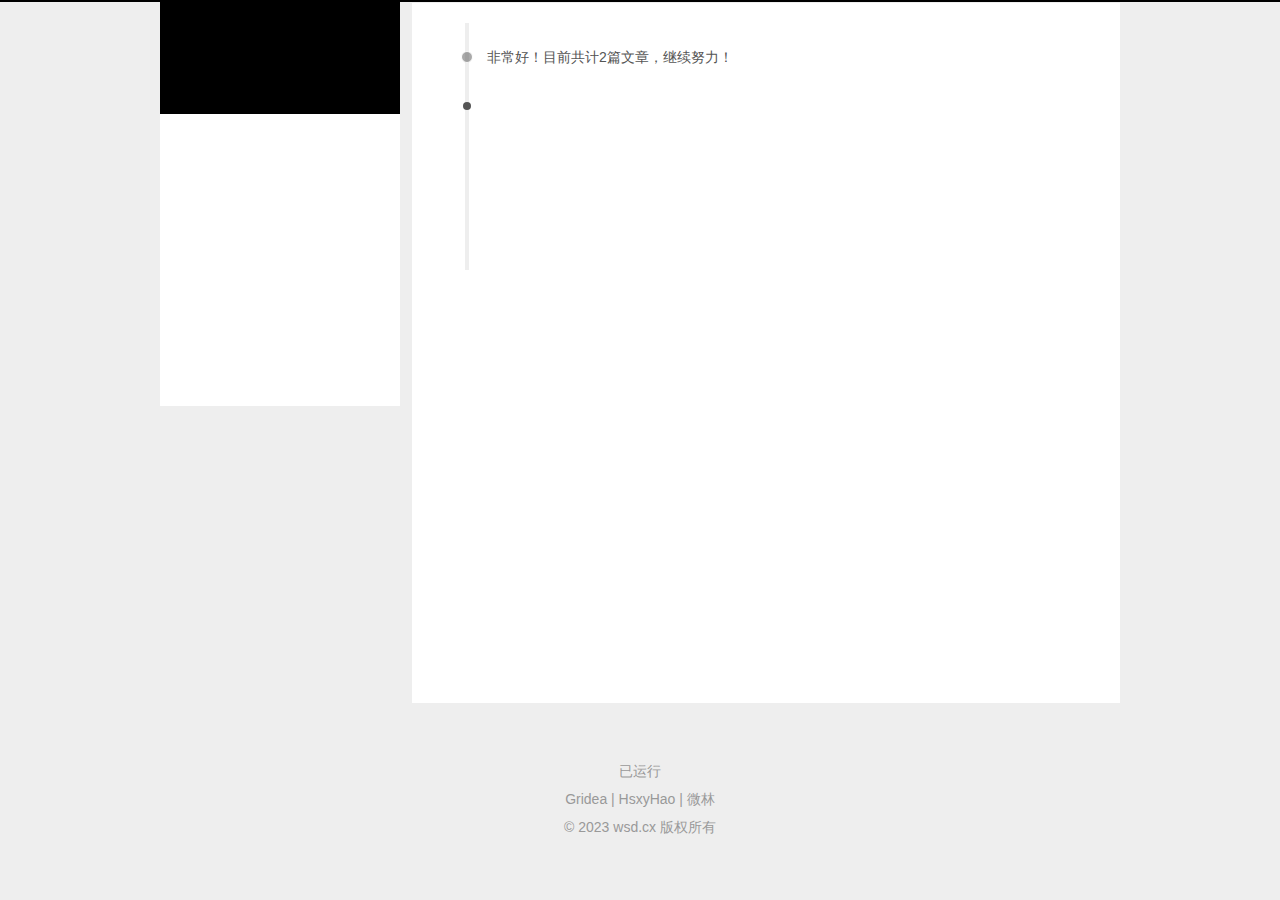
<file: archives/index.html>
<!DOCTYPE html>
<html>
<head>
  <!-- 页眉 -->

<meta charset="UTF-8" />
<meta name="viewport" content="width=device-width, initial-scale=1.0, user-scalable=no">
<meta name="keywords" content="王胖子,东子,威盛德,PHP,易语言">
<meta name="description" content="个人博客">
<meta name="theme-color" content="#000">
<title>万事达</title>
<link rel="shortcut icon" href="/favicon.ico?v=1698162517199">
<link rel="stylesheet" href="/media/css/gemini.css">
<link rel="stylesheet" href="/styles/main.css">

<!-- FontAwesome图标 -->
<link rel="stylesheet" href="//lib.baomitu.com/font-awesome/4.7.0/css/font-awesome.min.css">

<!-- 谷歌字体 -->
<link rel="stylesheet" href="//fonts.loli.net/css?family=Monda:300,300italic,400,400italic,700,700italic|Roboto Slab:300,300italic,400,400italic,700,700italic|Rosario:300,300italic,400,400italic,700,700italic|PT Mono:300,300italic,400,400italic,700,700italic&subset=latin,latin-ext">

<!-- jQuery -->
<script src="//lib.baomitu.com/jquery/2.2.4/jquery.min.js"></script>

<!-- 加载动画样式 -->


<!-- 加速的JavaScript动画 https://github.com/julianshapiro/velocity -->
<script src="//lib.baomitu.com/velocity/1.5.2/velocity.min.js"></script>
<script src="//lib.baomitu.com/velocity/1.5.2/velocity.ui.min.js"></script>

<!-- Latex渲染 -->

  <!-- katex -->
  <link rel="stylesheet" href="//lib.baomitu.com/KaTeX/0.11.1/katex.min.css">
  <script src="//lib.baomitu.com/KaTeX/0.11.1/katex.min.js"></script>
  <script src="//lib.baomitu.com/KaTeX/0.11.1/contrib/auto-render.min.js"></script>

<!-- 网站分析 -->






  <meta name="description" content="个人博客">
</head>
<body>
  <div class="head-top-line"></div>
  <div class="header-box">
    <!-- 页头 -->

<div class="gemini">
  <header class="header  ">
    <div class="blog-header box-shadow-wrapper bg-color " id="header">
      <div class="nav-toggle" id="nav_toggle">
        <div class="toggle-box">
          <div class="line line-top"></div>
          <div class="line line-center"></div>
          <div class="line line-bottom"></div>
        </div>
      </div>
      <div class="site-meta">       
        <div class="site-title">
          
            <a href="/" class="brand">
              <span>万事达</span>
            </a>
          
        </div>
        
          <p class="subtitle">WSD.CX</p>
        
      </div>
      <nav class="site-nav" id="site_nav">
        <ul id="nav_ul">
          
          
            
            
              
            
            <li class="nav-item ">
              
              
                <!-- 自动 -->
                <a href="/" target="_self">
                  <i class="fa fa-home"></i> 首页
                </a>
              
            </li>
          
            
            
              
            
            <li class="nav-item ">
              
              
                <!-- 自动 -->
                <a href="/archives/" target="_self">
                  <i class="fa fa-archive"></i> 归档
                </a>
              
            </li>
          
            
            
              
            
            <li class="nav-item ">
              
              
                <!-- 自动 -->
                <a href="/tags/" target="_self">
                  <i class="fa fa-tags"></i> 标签
                </a>
              
            </li>
          
            
            
              
            
            <li class="nav-item ">
              
              
                <!-- 自动 -->
                <a href="/post/about/" target="_self">
                  <i class="fa fa-user"></i> 关于
                </a>
              
            </li>
          
          
            
              <li class="nav-item ">
                <a href="/friends/" target="_self">
                  
                    <i class="fa fa-address-book"></i> 友链
                  
                </a>
              </li>
            
          
          
            <li id="fa_search" class="nav-item">
              <a href="javascript:void(0);">
                <i class="fa fa-search"></i> <span class="language" data-lan="search">搜索</span>
              </a>
            </li>
          
        </ul>
      </nav>
    </div>
  </header>
</div>

<script> 
  let showNav = true;
  let navToggle = document.querySelector('#nav_toggle'),
  siteNav = document.querySelector('#site_nav');
  function navClick() {
    let sideBar = document.querySelector('.sidebar');
    let navUl = document.querySelector('#nav_ul');
    navToggle.classList.toggle('nav-toggle-active');
    siteNav.classList.toggle('nav-menu-active');
    if (siteNav.classList.contains('nav-menu-active')) {
      siteNav.style = "height: " + (navUl.children.length * 42) + "px !important";
    } else {
      siteNav.style = "";
    }
  }
  navToggle.addEventListener('click', navClick);  
</script>
  </div>
  <div class="main-continer">
    
    <div class="section-layout  gemini">
      <div class="section-layout-wrapper">
        <!-- 主页侧边栏 --> 
<div id="sidebarMeta" class="sidebar">
  <!-- 站点元数据 -->

<div class="sidebar-wrapper box-shadow-wrapper bg-color">
  <div class="sidebar-item">
    <img class="site-author-image right-motion" src="/images/avatar.png"/>
    <p class="site-author-name">东子</p>
    
      <div class="site-description right-motion">
        
          
          
            <p>听天由命，成事在天</p>
          
        
      </div>
    
  </div>
  <div class="sidebar-item side-item-stat right-motion">
    <div class="sidebar-item-box">
      <a href="/archives/">
        
        <span class="site-item-stat-count">2</span>
        <span class="site-item-stat-name language" data-lan="article">文章</span>
      </a>
    </div>
    <div class="sidebar-item-box">
      <a href="/tags/">
        <span class="site-item-stat-count">2</span>
        <span class="site-item-stat-name language" data-lan="tag">标签</span>
      </a>
    </div>
  </div>
  
    
  
  
    <div class="sidebar-item sidebar-item-social">
      <div class="social-item">
        
          
            <a href="#">
              <i class="fa fa-shopping-cart" title="小店"></i>
            </a>
          
            <a href="#">
              <i class="fa fa-envelope" title="邮箱"></i>
            </a>
          
        
        
      </div>
    </div>
  
  
  
  
</div>
</div>
<script>
  let sidebarMeta = document.querySelector('#sidebarMeta');
  let scheme = 'gemini';
  let sidebarWrapper = document.querySelector('.sidebar-wrapper');
  if (sidebarMeta && (scheme === 'pisces' || scheme === 'gemini')) {
    document.addEventListener('scroll', function(e) {
      if (document.scrollingElement.scrollTop > parseInt(sidebarMeta.style.marginTop) + 10) {
        sidebarWrapper.classList.add('home-sidebar-fixed')
      } else {
        sidebarWrapper.classList.remove('home-sidebar-fixed')
      }
    });
  }
</script>
        <div class="section-box box-shadow-wrapper">
          <section class="section archives-section bg-color posts-expand">
            <!-- 存档时间轴 -->


<div class="bg-color">
  <div class="archive-timeline-box">
    <div class="archive-timeline-title">
      
        <h2 class="language" data-lan="archives" data-count="2">非常好！目前共计2篇文章，继续努力！</h2>
      
    </div>
    
      
      
        <div class="node-title">
          <h2 class="tag-year">2023</h2>
        </div>    
        
      
      <a href="https://wsd.cx/post/markdown-ce-shi-wen-zhang/">
        <div class="motion-warpper tag-archive-node">
          <div class="tag-node">
            <h1>10-11<small>Markdown 测试文章</small></h1>
          </div>  
        </div>
      </a>
    
      
      
      <a href="https://wsd.cx/post/hello-gridea/">
        <div class="motion-warpper tag-archive-node">
          <div class="tag-node">
            <h1>10-10<small>Hello Gridea</small></h1>
          </div>  
        </div>
      </a>
    
  </div>
  <!-- 分页 -->

<div class="page bg-color">
  <ul class="pagination-ul">
    
    
      
        <li class="pagination-li pagination-active">
          <a href="/archives/page/../">1</a>
        </li>
      
    
    
  </ul>
</div>
</div>

          </section>
        </div>
      </div>
    </div>
    <!-- 页脚 -->
<div class="footer-box">
  <footer class="footer">
    <!-- 网站已运行 -->
    <div id="runTimeBox">已运行 <span id="run_time"></span></div>
    <script>
      let startTime = new Date('2023-10-10');
      if (startTime.getTime()) {
        function runTime() {
          let today = new Date();
          let timeold = today.getTime() - startTime.getTime();
          let msPerDay = 24 * 60 * 60 * 1000;
          let daysold = Math.floor(timeold / msPerDay);
          return daysold + ' 天';
        }

        setInterval(function () {
          $("#run_time").html(runTime());
        }, 1000);
      } else {
        document.querySelector('.footer').removeChild(document.querySelector('#runTimeBox'));
      }
    </script>

    <!-- 不蒜子计数 http://busuanzi.ibruce.info/ -->
    

    <!-- 页脚信息 -->
    <div class="poweredby">
      <p><a title="驱动支持" href="https://github.com/getgridea/gridea" target="_blank"><i class="fa fa-tachometer"></i> Gridea</a> | <a title="主题风格" href="https://github.com/hsxyhao/gridea-theme-next" target="_blank"><i class="fa fa-adjust"></i> HsxyHao</a> | <a title="CDN加速" href="https://www.vx.link" target="_blank"><i class="fa fa-rocket"></i> 微林</a></p>
<p>© 2023 <a href="//wsd.cx" target="_blank">wsd.cx</a> 版权所有</p>
    </div>
  </footer>

  <!-- 布局 -->
  
  

  <!-- 右下角到顶部 -->
  <div class="gemini back-to-top" id="back_to_top">
    <i class="fa fa-arrow-up"></i>
    
      <span class="scrollpercent"> <span id="back_to_top_text">0</span>% </span>
    
  </div>

  <!-- 背景图片 -->
  

  <!-- 看板娘 -->
  

  <!-- 音乐 -->
  
</div>

<script>
  let sideBarOpen = "sidebar-open";
  let body = document.body;
  let back2Top = document.querySelector("#back_to_top"),
    back2TopText = document.querySelector("#back_to_top_text"),
    drawerBox = document.querySelector("#drawer_box"),
    rightSideBar = document.querySelector(".sidebar"),
    viewport = document.querySelector("body");

  function scrollAnimation(currentY, targetY) {
    let needScrollTop = targetY - currentY;
    let _currentY = currentY;
    setTimeout(() => {
      const dist = Math.ceil(needScrollTop / 10);
      _currentY += dist;
      window.scrollTo(_currentY, currentY);
      if (needScrollTop > 10 || needScrollTop < -10) {
        scrollAnimation(_currentY, targetY);
      } else {
        window.scrollTo(_currentY, targetY);
      }
    }, 1);
  }

  back2Top.addEventListener("click", function (e) {
    scrollAnimation(document.scrollingElement.scrollTop, 0);
    e.stopPropagation();
    return false;
  });

  window.addEventListener("scroll", function (e) {
    let percent =
      (document.scrollingElement.scrollTop /
      (document.scrollingElement.scrollHeight -
      document.scrollingElement.clientHeight)) * 100;
    if (percent > 1 && !back2Top.classList.contains("back-top-active")) {
      back2Top.classList.add("back-top-active");
    }

    if (percent == 0) {
      back2Top.classList.remove("back-top-active");
    }

    if (back2TopText) {
      back2TopText.textContent = Math.floor(percent);
    }
  });

  let hasCacu = false;
  window.addEventListener("resize", function (e) {
    calcuHeight();
  });

  function calcuHeight() {
    // 动态调整站点概览高度
    if (
      (!hasCacu && back2Top.classList.contains("pisces")) ||
      back2Top.classList.contains("gemini")
    ) {
      let sideBar = document.querySelector(".sidebar");
      let navUl = document.querySelector("#site_nav");
      sideBar.style = "margin-top:" + (navUl.offsetHeight + navUl.offsetTop + 15) + "px;";
      hasCacu = true;
    }
  }
  calcuHeight();

  let open = false,
    MOTION_TIME = 300,
    RIGHT_MOVE_DIS = "320px";

  if (drawerBox) {
    let rightMotions = document.querySelectorAll(".right-motion");
    let right = drawerBox.classList.contains("right");

    let transitionDir = right
      ? "transition.slideRightIn"
      : "transition.slideLeftIn";

    let openProp, closeProp;
    if (right) {
      openProp = {
        paddingRight: RIGHT_MOVE_DIS,
      };
      closeProp = {
        paddingRight: "0px",
      };
    } else {
      openProp = {
        paddingLeft: RIGHT_MOVE_DIS,
      };
      closeProp = {
        paddingLeft: "0px",
      };
    }

    drawerBox.onclick = function () {
      open = !open;
      jQuery.Velocity(rightSideBar, "stop");
      jQuery.Velocity(viewport, "stop");
      jQuery.Velocity(rightMotions, "stop");
      if (open) {
        jQuery.Velocity(
          rightSideBar,
          {
            width: RIGHT_MOVE_DIS,
          },
          {
            duration: MOTION_TIME,
            begin: function () {
              jQuery.Velocity(rightMotions, transitionDir, {});
            },
          }
        );

        jQuery.Velocity(viewport, openProp, {
          duration: MOTION_TIME,
        });
      } else {
        jQuery.Velocity(
          rightSideBar,
          {
            width: "0px",
          },
          {
            duration: MOTION_TIME,
            begin: function () {
              jQuery.Velocity(rightMotions, {
                opacity: 0,
              });
            },
          }
        );

        jQuery.Velocity(viewport, closeProp, {
          duration: MOTION_TIME,
        });
      }

      for (let i = 0; i < drawerBox.children.length; i++) {
        drawerBox.children[i].classList.toggle("muse-line");
      }
      drawerBox.classList.toggle(sideBarOpen);
    };
  }

  // 链接跳转
  let newWindow = "false";
  if (newWindow === "true") {
    let links = document.querySelectorAll(".post-body a");
    links.forEach((item) => {
      if (!item.classList.contains("btn")) {
        item.setAttribute("target", "_blank");
      }
    });
  }

  let faSearch = document.querySelector("#fa_search");
  faSearch && faSearch.addEventListener("click", function () {
    document.querySelector("#search_mask").style = "";
  });

  // 离开当前页title变化
  var leaveTitle = "";
  var normal_title = document.title;
  if (leaveTitle) {
    document.addEventListener("visibilitychange", function () {
      if (document.visibilityState == "hidden") {
        normal_title = document.title;
        document.title = leaveTitle;
      } else {
        document.title = normal_title;
      }
    });
  }
</script>

<!-- 文章代码高亮 https://github.com/highlightjs/highlight.js -->
<link rel="stylesheet" href="//lib.baomitu.com/highlight.js/11.7.0/styles/androidstudio.min.css">
<script src="//lib.baomitu.com/highlight.js/11.7.0/highlight.min.js"></script>
<script>hljs.highlightAll();</script>

<!-- 为页面上的图片、HTML内容、多媒体添加缩放功能 -->
<link rel="stylesheet" href="//lib.baomitu.com/fancybox/3.5.7/jquery.fancybox.min.css" />
<script src="//lib.baomitu.com/fancybox/3.5.7/jquery.fancybox.min.js"></script>
<script>
  let images = document.querySelectorAll('.section img');
  images.forEach((image) => {
    var parent = image.parentElement;
    var next = image.nextElementSibling;
    parent.removeChild(image);
    var aelem = document.createElement('a');
    aelem.href = image.src;
    aelem.dataset['fancybox'] = 'images';
    aelem.dataset['rel'] = 'fancybox-button';
    aelem.classList.add('fancybox');
    aelem.appendChild(image);
    parent.insertBefore(aelem, next);
  });
</script>
  </div>
  <!-- 后主体 -->

  <!-- 搜索 -->
<div class="search-mask" id="search_mask" style="display: none;">
  <div class="search-box">
    <div class="search-title">
      <i class="fa fa-search"></i>
      <div class="input-box">
        <input id="search" type="text" class="language" data-lan="search" placeholder="搜索，输入关键字...">
      </div>
      <i id="close" class="fa fa-times-circle"></i>
    </div>
    <div class="stat-box">
      <span id="stat_count">0</span><span class="language" data-lan="stat">条相关条目，使用了</span>
      <span id="stat_times">0</span><span class="language" data-lan="stat-time">毫秒</span>
      <hr>
    </div>
    <div class="result" id="result">
      
        <div class="item">
          <a class="result-title" style="opacity: 0;" href="https://wsd.cx/post/markdown-ce-shi-wen-zhang/" data-c="&lt;p&gt;Markdown是一种轻量级标记语言，创始人为约翰·格鲁伯（英语：John Gruber）。它允许人们“使用易读易写的纯文本格式编写文档，然后转换成有效的XHTML（或者HTML）文档”。&lt;/p&gt;
&lt;blockquote&gt;
&lt;p&gt;此篇仅为测试渲染效果，非教程&lt;/p&gt;
&lt;/blockquote&gt;
&lt;h2 id=&#34;标题&#34;&gt;标题&lt;/h2&gt;
&lt;h3 id=&#34;三级标题显示&#34;&gt;三级标题显示&lt;/h3&gt;
&lt;h2 id=&#34;普通段落&#34;&gt;普通段落&lt;/h2&gt;
&lt;p&gt;金樽清酒斗十千， 玉盘珍羞直万钱。停杯投箸不能食， 拔剑四顾心茫然。欲渡黄河冰塞川， 将登太行雪满山。闲来垂钓碧溪上， 忽复乘舟梦日边。行路难，行路难， 多歧路，今安在？长风破浪会有时， 直挂云帆济沧海。&lt;/p&gt;
&lt;h2 id=&#34;有序列表&#34;&gt;有序列表&lt;/h2&gt;
&lt;ol&gt;
&lt;li&gt;第一项内容&lt;/li&gt;
&lt;li&gt;第二项内容&lt;/li&gt;
&lt;li&gt;第三项内容，带&lt;code&gt;code&lt;/code&gt;文本&lt;/li&gt;
&lt;/ol&gt;
&lt;h2 id=&#34;无序列表&#34;&gt;无序列表&lt;/h2&gt;
&lt;ul&gt;
&lt;li&gt;第一项内容&lt;/li&gt;
&lt;li&gt;第二项内容&lt;/li&gt;
&lt;li&gt;第三项内容，带&lt;code&gt;code&lt;/code&gt;文本&lt;/li&gt;
&lt;/ul&gt;
&lt;h2 id=&#34;其他内容&#34;&gt;其他内容&lt;/h2&gt;
&lt;p&gt;这是去往&lt;a href=&#34;https://gridea.dev&#34;&gt;Gridea&lt;/a&gt;主页链接，这是一个行内代码&lt;code&gt;console.log(&#39;Hello World&#39;)&lt;/code&gt;，&lt;strong&gt;这是强调文本&lt;/strong&gt;，这是&lt;em&gt;斜体文本&lt;/em&gt;，这是&lt;s&gt;删除文本&lt;/s&gt;，下面是分割线&lt;/p&gt;
&lt;hr&gt;
&lt;p&gt;下面是图片：&lt;br&gt;
&lt;img src=&#34;https://wsd.cx/post-images/1697367726108.png&#34; alt=&#34;&#34; loading=&#34;lazy&#34;&gt;&lt;/p&gt;
&lt;p&gt;另一张设置宽高（200x120）的图片：&lt;br&gt;
&lt;img src=&#34;https://wsd.cx/post-images/1697296236489.png&#34; alt=&#34;&#34; loading=&#34;lazy&#34;&gt;&lt;/p&gt;
&lt;h2 id=&#34;块代码&#34;&gt;块代码&lt;/h2&gt;
&lt;pre&gt;&lt;code class=&#34;language-js&#34;&gt;function sayHello() {
	console.log(&amp;quot;Hello Wolrd&amp;quot;);
}
&lt;/code&gt;&lt;/pre&gt;
&lt;h2 id=&#34;表格&#34;&gt;表格&lt;/h2&gt;
&lt;table&gt;
&lt;thead&gt;
&lt;tr&gt;
&lt;th&gt;一个普通标题&lt;/th&gt;
&lt;th&gt;一个普通标题&lt;/th&gt;
&lt;th&gt;一个普通标题&lt;/th&gt;
&lt;/tr&gt;
&lt;/thead&gt;
&lt;tbody&gt;
&lt;tr&gt;
&lt;td&gt;短文本&lt;/td&gt;
&lt;td&gt;中等文本&lt;/td&gt;
&lt;td&gt;稍微长一点的文本&lt;/td&gt;
&lt;/tr&gt;
&lt;tr&gt;
&lt;td&gt;稍微长一点的文本&lt;/td&gt;
&lt;td&gt;短文本&lt;/td&gt;
&lt;td&gt;中等文本&lt;/td&gt;
&lt;/tr&gt;
&lt;/tbody&gt;
&lt;/table&gt;
&lt;table&gt;
&lt;thead&gt;
&lt;tr&gt;
&lt;th style=&#34;text-align:left&#34;&gt;左对齐标题&lt;/th&gt;
&lt;th style=&#34;text-align:right&#34;&gt;右对齐标题&lt;/th&gt;
&lt;th style=&#34;text-align:center&#34;&gt;居中对齐标题&lt;/th&gt;
&lt;/tr&gt;
&lt;/thead&gt;
&lt;tbody&gt;
&lt;tr&gt;
&lt;td style=&#34;text-align:left&#34;&gt;短文本&lt;/td&gt;
&lt;td style=&#34;text-align:right&#34;&gt;中等文本&lt;/td&gt;
&lt;td style=&#34;text-align:center&#34;&gt;稍微长一点的文本&lt;/td&gt;
&lt;/tr&gt;
&lt;tr&gt;
&lt;td style=&#34;text-align:left&#34;&gt;稍微长一点的文本&lt;/td&gt;
&lt;td style=&#34;text-align:right&#34;&gt;短文本&lt;/td&gt;
&lt;td style=&#34;text-align:center&#34;&gt;中等文本&lt;/td&gt;
&lt;/tr&gt;
&lt;/tbody&gt;
&lt;/table&gt;
&lt;h2 id=&#34;任务列表&#34;&gt;任务列表&lt;/h2&gt;
&lt;ul class=&#34;contains-task-list&#34;&gt;
&lt;li class=&#34;task-list-item&#34;&gt;&lt;input class=&#34;task-list-item-checkbox&#34; checked=&#34;&#34; disabled=&#34;&#34; type=&#34;checkbox&#34; id=&#34;task-item-439853&#34;&gt;&lt;label class=&#34;task-list-item-label&#34; for=&#34;task-item-439853&#34;&gt; 第一项任务&lt;/label&gt;&lt;/li&gt;
&lt;li class=&#34;task-list-item&#34;&gt;&lt;input class=&#34;task-list-item-checkbox&#34; disabled=&#34;&#34; type=&#34;checkbox&#34; id=&#34;task-item-1536512&#34;&gt;&lt;label class=&#34;task-list-item-label&#34; for=&#34;task-item-1536512&#34;&gt; 第二项任务&lt;/label&gt;&lt;/li&gt;
&lt;li class=&#34;task-list-item&#34;&gt;&lt;input class=&#34;task-list-item-checkbox&#34; disabled=&#34;&#34; type=&#34;checkbox&#34; id=&#34;task-item-1235242&#34;&gt;&lt;label class=&#34;task-list-item-label&#34; for=&#34;task-item-1235242&#34;&gt; 第三项任务&lt;/label&gt;&lt;/li&gt;
&lt;li class=&#34;task-list-item&#34;&gt;&lt;input class=&#34;task-list-item-checkbox&#34; checked=&#34;&#34; disabled=&#34;&#34; type=&#34;checkbox&#34; id=&#34;task-item-1333491&#34;&gt;&lt;label class=&#34;task-list-item-label&#34; for=&#34;task-item-1333491&#34;&gt; 第四项任务&lt;/label&gt;&lt;/li&gt;
&lt;/ul&gt;
&lt;h2 id=&#34;加强功能&#34;&gt;加强功能&lt;/h2&gt;
&lt;p&gt;文章内目录示例：&lt;br&gt;
&lt;ul class=&#34;markdownIt-TOC&#34;&gt;
&lt;li&gt;
&lt;ul&gt;
&lt;li&gt;&lt;a href=&#34;#%E6%A0%87%E9%A2%98&#34;&gt;标题&lt;/a&gt;
&lt;ul&gt;
&lt;li&gt;&lt;a href=&#34;#%E4%B8%89%E7%BA%A7%E6%A0%87%E9%A2%98%E6%98%BE%E7%A4%BA&#34;&gt;三级标题显示&lt;/a&gt;&lt;/li&gt;
&lt;/ul&gt;
&lt;/li&gt;
&lt;li&gt;&lt;a href=&#34;#%E6%99%AE%E9%80%9A%E6%AE%B5%E8%90%BD&#34;&gt;普通段落&lt;/a&gt;&lt;/li&gt;
&lt;li&gt;&lt;a href=&#34;#%E6%9C%89%E5%BA%8F%E5%88%97%E8%A1%A8&#34;&gt;有序列表&lt;/a&gt;&lt;/li&gt;
&lt;li&gt;&lt;a href=&#34;#%E6%97%A0%E5%BA%8F%E5%88%97%E8%A1%A8&#34;&gt;无序列表&lt;/a&gt;&lt;/li&gt;
&lt;li&gt;&lt;a href=&#34;#%E5%85%B6%E4%BB%96%E5%86%85%E5%AE%B9&#34;&gt;其他内容&lt;/a&gt;&lt;/li&gt;
&lt;li&gt;&lt;a href=&#34;#%E5%9D%97%E4%BB%A3%E7%A0%81&#34;&gt;块代码&lt;/a&gt;&lt;/li&gt;
&lt;li&gt;&lt;a href=&#34;#%E8%A1%A8%E6%A0%BC&#34;&gt;表格&lt;/a&gt;&lt;/li&gt;
&lt;li&gt;&lt;a href=&#34;#%E4%BB%BB%E5%8A%A1%E5%88%97%E8%A1%A8&#34;&gt;任务列表&lt;/a&gt;&lt;/li&gt;
&lt;li&gt;&lt;a href=&#34;#%E5%8A%A0%E5%BC%BA%E5%8A%9F%E8%83%BD&#34;&gt;加强功能&lt;/a&gt;&lt;/li&gt;
&lt;/ul&gt;
&lt;/li&gt;
&lt;/ul&gt;
&lt;/p&gt;
">
            Markdown 测试文章
          </a>
        </div>
      
        <div class="item">
          <a class="result-title" style="opacity: 0;" href="https://wsd.cx/post/about/" data-c="&lt;blockquote&gt;
&lt;p&gt;欢迎来到我的小站呀，很高兴遇见你！🤝&lt;/p&gt;
&lt;/blockquote&gt;
&lt;h2 id=&#34;关于本站&#34;&gt;🏠 关于本站&lt;/h2&gt;
&lt;h2 id=&#34;博主是谁&#34;&gt;👨‍💻 博主是谁&lt;/h2&gt;
&lt;h2 id=&#34;兴趣爱好&#34;&gt;⛹ 兴趣爱好&lt;/h2&gt;
&lt;h2 id=&#34;联系我呀&#34;&gt;📬 联系我呀&lt;/h2&gt;
">
            关于
          </a>
        </div>
      
        <div class="item">
          <a class="result-title" style="opacity: 0;" href="https://wsd.cx/post/hello-gridea/" data-c="&lt;p&gt;👏  欢迎使用 &lt;strong&gt;Gridea&lt;/strong&gt; ！&lt;br&gt;
✍️  &lt;strong&gt;Gridea&lt;/strong&gt; 一个静态博客写作客户端。你可以用它来记录你的生活、心情、知识、笔记、创意... ...&lt;/p&gt;
&lt;!-- more --&gt;
&lt;p&gt;&lt;a href=&#34;https://github.com/getgridea/gridea&#34;&gt;Github&lt;/a&gt;&lt;br&gt;
&lt;a href=&#34;https://gridea.dev/&#34;&gt;Gridea 主页&lt;/a&gt;&lt;br&gt;
&lt;a href=&#34;https://fehey.com/&#34;&gt;示例网站&lt;/a&gt;&lt;/p&gt;
&lt;h2 id=&#34;特性&#34;&gt;特性👇&lt;/h2&gt;
&lt;p&gt;📝  你可以使用最酷的 &lt;strong&gt;Markdown&lt;/strong&gt; 语法，进行快速创作&lt;/p&gt;
&lt;p&gt;🌉  你可以给文章配上精美的封面图和在文章任意位置插入图片&lt;/p&gt;
&lt;p&gt;🏷️  你可以对文章进行标签分组&lt;/p&gt;
&lt;p&gt;📋  你可以自定义菜单，甚至可以创建外部链接菜单&lt;/p&gt;
&lt;p&gt;💻  你可以在 &lt;strong&gt;Windows&lt;/strong&gt;，&lt;strong&gt;MacOS&lt;/strong&gt; 或 &lt;strong&gt;Linux&lt;/strong&gt; 设备上使用此客户端&lt;/p&gt;
&lt;p&gt;🌎  你可以使用 &lt;strong&gt;𝖦𝗂𝗍𝗁𝗎𝖻 𝖯𝖺𝗀𝖾𝗌&lt;/strong&gt; 或 &lt;strong&gt;Coding Pages&lt;/strong&gt; 向世界展示，未来将支持更多平台&lt;/p&gt;
&lt;p&gt;💬  你可以进行简单的配置，接入 &lt;a href=&#34;https://github.com/gitalk/gitalk&#34;&gt;Gitalk&lt;/a&gt; 或 &lt;a href=&#34;https://github.com/SukkaW/DisqusJS&#34;&gt;DisqusJS&lt;/a&gt; 评论系统&lt;/p&gt;
&lt;p&gt;🇬🇧  你可以使用&lt;strong&gt;中文简体&lt;/strong&gt;或&lt;strong&gt;英语&lt;/strong&gt;&lt;/p&gt;
&lt;p&gt;🌁  你可以任意使用应用内默认主题或任意第三方主题，强大的主题自定义能力&lt;/p&gt;
&lt;p&gt;🖥  你可以自定义源文件夹，利用 OneDrive、百度网盘、iCloud、Dropbox 等进行多设备同步&lt;/p&gt;
&lt;p&gt;🌱 当然 &lt;strong&gt;Gridea&lt;/strong&gt; 还很年轻，有很多不足，但请相信，它会不停向前 🏃&lt;/p&gt;
&lt;p&gt;未来，它一定会成为你离不开的伙伴&lt;/p&gt;
&lt;p&gt;尽情发挥你的才华吧！&lt;/p&gt;
&lt;p&gt;😘 Enjoy~&lt;/p&gt;
">
            Hello Gridea
          </a>
        </div>
      
    </div>
    <div class="page">
      <div id="page_ul"></div>
    </div>
  </div>
</div>

<script>
  !function () {
    let searchMask = document.querySelector('#search_mask');
    let result = document.querySelector('#result');
    let items = document.querySelectorAll('.item');
    let searchBox = document.querySelector('#search');
    let statCount = document.querySelector('#stat_count');
    let statTimes = document.querySelector('#stat_times');
    let pageUl = document.querySelector('#page_ul');
    let close = document.querySelector('#close');
    
    close.addEventListener('click', function() {
      searchMask.style = 'display: none;'
    })

    let finds = [];
    let contents = [];
    let pageSize = 10;
    items.forEach(item => {
      let a = item.querySelector('a');
      contents.push({
        title: a.innerText,
        details: a.dataset.c,
        link: a.href
      })
      item.remove();
    })

    function insertStr(soure, start, count) {
      let newStr = soure.substr(start, count);
      return soure.slice(0, start) + '<em>' + newStr + '</em>' + soure.slice(start + count);
    }

    pageUl.addEventListener('click', function(event) {
      let target = event.target;
      if (target.__proto__ === HTMLSpanElement.prototype) {
        appendResults(parseInt(target.dataset.i));
      }
    })

    function appendResults(index) {
      let htmlResult = '';
      let start = index || 0;
      let end = Math.min(start + pageSize, finds.length);
      for (let i = start; i < end; i++) {
        const current = finds[i];
        let html = current.title;
        let sum = 0;
        let positions = current.positions;
        positions.forEach(position => {
          html = insertStr(html, position.start + sum, position.count);
          sum += 9;
        })
        htmlResult += `<div class="item"><a class="result-title" href="${current.link}">${html}</a></div>`;
      }
      result.innerHTML = htmlResult;
      pageUl.innerHTML = '';
      let count = finds.length / pageSize;
      let lis = '';
      if (start !== 0) {
        lis += `<span class="fa fa-angle-left" data-i='${start - 1}'></span>`;
      }

      for (let i = 0; i < count; i++) {
        lis += `<span class='${i === start ? 'current' : ''}' data-i='${i}'>${i + 1}</span>`;     
      }
      
      if (start+1 < count) {
        lis += `<span class="fa fa-angle-right" data-i='${start + 1}'></span>`;  
      }
      pageUl.innerHTML = lis;
    }

    function search(delay) {
      let timer = null
      return function () {
        clearTimeout(timer)

        timer = setTimeout(() => {
          let start = Date.now();
          let segments = searchBox.value.split(' ').filter(c => c != '');
          if (segments.length <= 0) {
            return;
          }

          finds = [];
          let htmlResult = '';
          contents.forEach(content => {
            let title = content.title;
            let positions = [];
            let find = false;
            segments.forEach((segment) => {
              if (content.title.includes(segment)) {
                find = true;
                positions.push({
                  start: content.title.indexOf(segment),
                  count: segment.length
                })
              } else if (content.details.includes(segment)) {
                find = true;
              }
            });

            if (find) {
              finds.push({
                title: content.title,
                link: content.link,
                positions
              });
            }
          })

          appendResults(0);
          statCount.textContent = finds.length;
          statTimes.textContent = Date.now() - start;
        }, delay)
      }
    }
    searchBox.addEventListener('input', search(200));
  }()
</script>

<input hidden id="copy" />
<script>
  !function () {
    let times = document.querySelectorAll('.publish-time');
    for (let i = 0; i < times.length; i++) {
      let date = times[i].dataset.t;
      let time = Math.floor((new Date().getTime() - new Date(date).getTime()) / 1000);
      if (time < 60) {
        str = time + '秒之前';
      } else if (time < 3600) {
        str = Math.floor(time / 60) + '分钟之前';
      } else if (time >= 3600 && time < 86400) {
        str = Math.floor(time / 3600) + '小时之前';
      } else if (time >= 86400 && time < 259200) {
        str = Math.floor(time / 86400) + '天之前';
      } else {
        str = times[i].textContent;
      }
      times[i].textContent = str;
    }
  }();
</script>

<script>
  let language = '';
  if (language !== '') {
    let map = new Map();
    if (language === 'en') {
      map.set('search', 'Search');
      map.set('category', 'Categories');
      map.set('article', 'Articles');
      map.set('tag', 'Tags');
      map.set('top', 'Top');
      map.set('publish', 'published');
      map.set('minute', ' minutes');
      map.set('read-more', 'Read More');
      map.set('view', 'View');
      map.set('words', ' words');
      map.set('category-in', 'category in');
      map.set('preview', 'Meta');
      map.set('index', 'Toc');
      map.set('no-archives', "You haven't created yet");
      map.set('archives', " articles in total");
      map.set('cloud-tags', " tags in total");
      map.set('copyright', "Copyright: ");
      map.set('author', "Author: ");
      map.set('link', "Link: ");
      map.set('leave-message', "Leave a message");
      map.set('format', "Links Format");
      map.set('site-name', "Name: ");
      map.set('site-link', "Link: ");
      map.set('site-desc', "Desc: ");
      map.set('stat', " related results, taking ");
      map.set('stat-time', " ms");
      map.set('site-img', "Image: ");
    }

    if (map.size > 0) {
      let lanElems = document.querySelectorAll('.language');
      lanElems.forEach(elem => {
        let lan = elem.dataset.lan, text = map.get(lan);
        if (elem.__proto__ === HTMLInputElement.prototype) {
          elem.placeholder = text
        } else {
          if (elem.dataset.count) {
            text = elem.dataset.count + text;
          }
          elem.textContent = text;
        }
      })
    }
  }

  window.Clipboard = (function (window, document, navigator) {
    var textArea, copy;

    // 判断是不是ios端
    function isOS() {
      return navigator.userAgent.match(/ipad|iphone/i);
    }
    
    // 创建文本元素
    function createTextArea(text) {
      textArea = document.createElement('textArea');
      textArea.value = text;
      textArea.style.width = 0;
      textArea.style.height = 0;
      textArea.clientHeight = 0;
      textArea.clientWidth = 0;
      document.body.appendChild(textArea);
    }

    // 选择内容
    function selectText() {
      var range, selection;
      if (isOS()) {
        range = document.createRange();
        range.selectNodeContents(textArea);
        selection = window.getSelection();
        selection.removeAllRanges();
        selection.addRange(range);
        textArea.setSelectionRange(0, 999999);
      } else {
        textArea.select();
      }
    }

    // 复制到剪贴板
    function copyToClipboard() {
      try {
        document.execCommand("Copy")
      } catch (err) {
        alert("复制错误！请手动复制！")
      }
      document.body.removeChild(textArea);
    }

    copy = function (text) {
      createTextArea(text);
      selectText();
      copyToClipboard();
    };

    return {copy: copy};
  })(window, document, navigator);

  function copyCode(e) {
    if (e.srcElement.tagName === 'SPAN' && e.srcElement.classList.contains('copy-code')) {
      let code = e.currentTarget.querySelector('code');
      var text = code.innerText;
      if (e.srcElement.textContent === '复制成功') {
        return;
      }
      e.srcElement.textContent = '复制成功';
      (function (elem) {
        setTimeout(() => {
          if (elem.textContent === '复制成功') {
            elem.textContent = '复制代码'
          }
        }, 1000);
      })(e.srcElement)
      Clipboard.copy(text);
    }
  }

  let pres = document.querySelectorAll('pre');
  pres.forEach(pre => {
    let code = pre.querySelector('code');
    let copyElem = document.createElement('span');
    copyElem.classList.add('copy-code');
    copyElem.textContent = '复制代码';
    pre.appendChild(copyElem);
    pre.onclick = copyCode
  })
</script>
<script src="/media/js/motion.js"></script>


  <script src="//lib.baomitu.com/smooth-scroll/16.1.3/smooth-scroll.polyfills.min.js"></script>
  <script>
    var scroll = new SmoothScroll('a[href*="#"]', {
      speed: 200
    });
  </script>


<!-- 鼠标点击效果 -->


<!-- 博主介绍美化 -->


<!-- 背景特效 -->

</body>
</html>
</file>
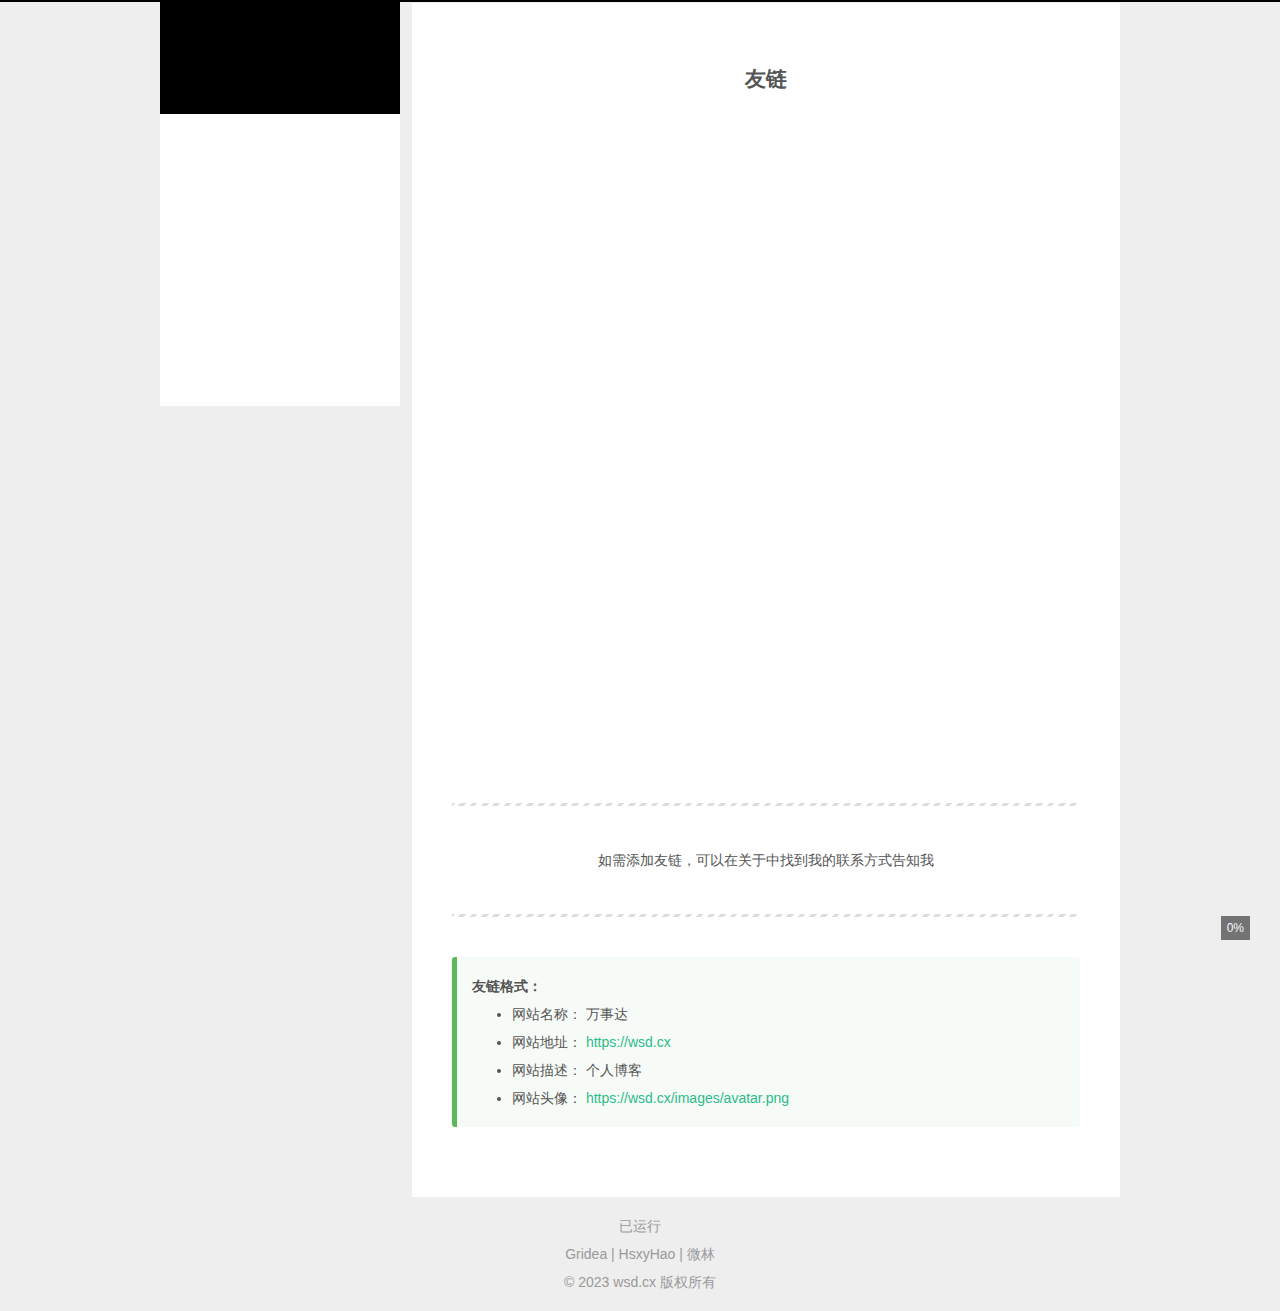
<file: friends/index.html>
<!DOCTYPE html>
<html>
<head>
  <!-- 页眉 -->

<meta charset="UTF-8" />
<meta name="viewport" content="width=device-width, initial-scale=1.0, user-scalable=no">
<meta name="keywords" content="王胖子,东子,威盛德,PHP,易语言">
<meta name="description" content="个人博客">
<meta name="theme-color" content="#000">
<title>万事达</title>
<link rel="shortcut icon" href="/favicon.ico?v=1698162517199">
<link rel="stylesheet" href="/media/css/gemini.css">
<link rel="stylesheet" href="/styles/main.css">

<!-- FontAwesome图标 -->
<link rel="stylesheet" href="//lib.baomitu.com/font-awesome/4.7.0/css/font-awesome.min.css">

<!-- 谷歌字体 -->
<link rel="stylesheet" href="//fonts.loli.net/css?family=Monda:300,300italic,400,400italic,700,700italic|Roboto Slab:300,300italic,400,400italic,700,700italic|Rosario:300,300italic,400,400italic,700,700italic|PT Mono:300,300italic,400,400italic,700,700italic&subset=latin,latin-ext">

<!-- jQuery -->
<script src="//lib.baomitu.com/jquery/2.2.4/jquery.min.js"></script>

<!-- 加载动画样式 -->


<!-- 加速的JavaScript动画 https://github.com/julianshapiro/velocity -->
<script src="//lib.baomitu.com/velocity/1.5.2/velocity.min.js"></script>
<script src="//lib.baomitu.com/velocity/1.5.2/velocity.ui.min.js"></script>

<!-- Latex渲染 -->

  <!-- katex -->
  <link rel="stylesheet" href="//lib.baomitu.com/KaTeX/0.11.1/katex.min.css">
  <script src="//lib.baomitu.com/KaTeX/0.11.1/katex.min.js"></script>
  <script src="//lib.baomitu.com/KaTeX/0.11.1/contrib/auto-render.min.js"></script>

<!-- 网站分析 -->






</head>
<body>
  <div class="head-top-line"></div>
  <div class="header-box">
    <!-- 页头 -->

<div class="gemini">
  <header class="header  ">
    <div class="blog-header box-shadow-wrapper bg-color " id="header">
      <div class="nav-toggle" id="nav_toggle">
        <div class="toggle-box">
          <div class="line line-top"></div>
          <div class="line line-center"></div>
          <div class="line line-bottom"></div>
        </div>
      </div>
      <div class="site-meta">       
        <div class="site-title">
          
            <a href="/" class="brand">
              <span>万事达</span>
            </a>
          
        </div>
        
          <p class="subtitle">WSD.CX</p>
        
      </div>
      <nav class="site-nav" id="site_nav">
        <ul id="nav_ul">
          
          
            
            
              
            
            <li class="nav-item ">
              
              
                <!-- 自动 -->
                <a href="/" target="_self">
                  <i class="fa fa-home"></i> 首页
                </a>
              
            </li>
          
            
            
              
            
            <li class="nav-item ">
              
              
                <!-- 自动 -->
                <a href="/archives/" target="_self">
                  <i class="fa fa-archive"></i> 归档
                </a>
              
            </li>
          
            
            
              
            
            <li class="nav-item ">
              
              
                <!-- 自动 -->
                <a href="/tags/" target="_self">
                  <i class="fa fa-tags"></i> 标签
                </a>
              
            </li>
          
            
            
              
            
            <li class="nav-item ">
              
              
                <!-- 自动 -->
                <a href="/post/about/" target="_self">
                  <i class="fa fa-user"></i> 关于
                </a>
              
            </li>
          
          
            
              <li class="nav-item nav-item-active">
                <a href="/friends/" target="_self">
                  
                    <i class="fa fa-address-book"></i> 友链
                  
                </a>
              </li>
            
          
          
            <li id="fa_search" class="nav-item">
              <a href="javascript:void(0);">
                <i class="fa fa-search"></i> <span class="language" data-lan="search">搜索</span>
              </a>
            </li>
          
        </ul>
      </nav>
    </div>
  </header>
</div>

<script> 
  let showNav = true;
  let navToggle = document.querySelector('#nav_toggle'),
  siteNav = document.querySelector('#site_nav');
  function navClick() {
    let sideBar = document.querySelector('.sidebar');
    let navUl = document.querySelector('#nav_ul');
    navToggle.classList.toggle('nav-toggle-active');
    siteNav.classList.toggle('nav-menu-active');
    if (siteNav.classList.contains('nav-menu-active')) {
      siteNav.style = "height: " + (navUl.children.length * 42) + "px !important";
    } else {
      siteNav.style = "";
    }
  }
  navToggle.addEventListener('click', navClick);  
</script>
  </div>
  <div class="main-continer">
    
    <div class="section-layout gemini ">
      <div class="section-layout-wrapper">
        <!-- 主页侧边栏 --> 
<div id="sidebarMeta" class="sidebar">
  <!-- 站点元数据 -->

<div class="sidebar-wrapper box-shadow-wrapper bg-color">
  <div class="sidebar-item">
    <img class="site-author-image right-motion" src="/images/avatar.png"/>
    <p class="site-author-name">东子</p>
    
      <div class="site-description right-motion">
        
          
          
            <p>听天由命，成事在天</p>
          
        
      </div>
    
  </div>
  <div class="sidebar-item side-item-stat right-motion">
    <div class="sidebar-item-box">
      <a href="/archives/">
        
        <span class="site-item-stat-count">2</span>
        <span class="site-item-stat-name language" data-lan="article">文章</span>
      </a>
    </div>
    <div class="sidebar-item-box">
      <a href="/tags/">
        <span class="site-item-stat-count">2</span>
        <span class="site-item-stat-name language" data-lan="tag">标签</span>
      </a>
    </div>
  </div>
  
    
  
  
    <div class="sidebar-item sidebar-item-social">
      <div class="social-item">
        
          
            <a href="#">
              <i class="fa fa-shopping-cart" title="小店"></i>
            </a>
          
            <a href="#">
              <i class="fa fa-envelope" title="邮箱"></i>
            </a>
          
        
        
      </div>
    </div>
  
  
  
  
</div>
</div>
<script>
  let sidebarMeta = document.querySelector('#sidebarMeta');
  let scheme = 'gemini';
  let sidebarWrapper = document.querySelector('.sidebar-wrapper');
  if (sidebarMeta && (scheme === 'pisces' || scheme === 'gemini')) {
    document.addEventListener('scroll', function(e) {
      if (document.scrollingElement.scrollTop > parseInt(sidebarMeta.style.marginTop) + 10) {
        sidebarWrapper.classList.add('home-sidebar-fixed')
      } else {
        sidebarWrapper.classList.remove('home-sidebar-fixed')
      }
    });
  }
</script>
        <div class="section-box gemini box-shadow-wrapper">
          <section class="friends-section bg-color slide-down-in">
            <div class="firends-box" align="center">
              <h1 class="firends-title" itemprop="name headline">友链</h1>
              
                
              
            </div>
            <hr>
            <div style="text-align:center">
              <span class="with-love">
                <i class="fa fa-heart"></i>
              </span>
              <span class="language" data-lan="leave-message">如需添加友链，可以在关于中找到我的联系方式告知我</span>
              <span class="with-love">
                <i class="fa fa-heart"></i>
              </span>
            </div>
            <hr>
            <div class="friends-note">
              <p><strong class="language" data-lan="format">友链格式：</strong></p>
              <ul>
                <li>
                  <span class="language" data-lan="site-name">网站名称：</span>
                  万事达
                </li>
                <li>
                  <span class="language" data-lan="site-link">网站地址：</span>
                  <a href="https://wsd.cx" data-pjax-state="">https://wsd.cx</a>
                </li>
                <li>
                  <span class="language" data-lan="site-desc">网站描述：</span>
                  个人博客
                </li>
                <li>
                  <span class="language" data-lan="site-img">网站头像：</span>
                  <a href="https://wsd.cx/images/avatar.png">https://wsd.cx/images/avatar.png</a>
                </li>
              </ul>
            </div>
            <!-- 评论 -->

  <!-- /friends -->
  <!-- Waline评论 -->
<link rel='stylesheet' href='//lib.baomitu.com/waline/2.15.8/waline.min.css'>
<script src='//lib.baomitu.com/waline/2.15.8/waline.min.js'></script>
<div id="wcomments" style="padding: 10px 0px 0px 0px"></div>
<script>
  Waline.init({
    el: '#wcomments',
    serverURL: 'https://waline.wsd.cx',
    lang: 'zh',
    requiredMeta: 'nick,mail'.split(','),
    login: 'enable',
    wordLimit: '0',
    pageSize: '10',
    highlighter: 'true' === 'true',
    copyright: 'true' === 'false',
    pageview: true, // 浏览量统计
  });
</script>

          </section>
        </div>
      </div>
    </div>
    <!-- 页脚 -->
<div class="footer-box">
  <footer class="footer">
    <!-- 网站已运行 -->
    <div id="runTimeBox">已运行 <span id="run_time"></span></div>
    <script>
      let startTime = new Date('2023-10-10');
      if (startTime.getTime()) {
        function runTime() {
          let today = new Date();
          let timeold = today.getTime() - startTime.getTime();
          let msPerDay = 24 * 60 * 60 * 1000;
          let daysold = Math.floor(timeold / msPerDay);
          return daysold + ' 天';
        }

        setInterval(function () {
          $("#run_time").html(runTime());
        }, 1000);
      } else {
        document.querySelector('.footer').removeChild(document.querySelector('#runTimeBox'));
      }
    </script>

    <!-- 不蒜子计数 http://busuanzi.ibruce.info/ -->
    

    <!-- 页脚信息 -->
    <div class="poweredby">
      <p><a title="驱动支持" href="https://github.com/getgridea/gridea" target="_blank"><i class="fa fa-tachometer"></i> Gridea</a> | <a title="主题风格" href="https://github.com/hsxyhao/gridea-theme-next" target="_blank"><i class="fa fa-adjust"></i> HsxyHao</a> | <a title="CDN加速" href="https://www.vx.link" target="_blank"><i class="fa fa-rocket"></i> 微林</a></p>
<p>© 2023 <a href="//wsd.cx" target="_blank">wsd.cx</a> 版权所有</p>
    </div>
  </footer>

  <!-- 布局 -->
  
  

  <!-- 右下角到顶部 -->
  <div class="gemini back-to-top" id="back_to_top">
    <i class="fa fa-arrow-up"></i>
    
      <span class="scrollpercent"> <span id="back_to_top_text">0</span>% </span>
    
  </div>

  <!-- 背景图片 -->
  

  <!-- 看板娘 -->
  

  <!-- 音乐 -->
  
</div>

<script>
  let sideBarOpen = "sidebar-open";
  let body = document.body;
  let back2Top = document.querySelector("#back_to_top"),
    back2TopText = document.querySelector("#back_to_top_text"),
    drawerBox = document.querySelector("#drawer_box"),
    rightSideBar = document.querySelector(".sidebar"),
    viewport = document.querySelector("body");

  function scrollAnimation(currentY, targetY) {
    let needScrollTop = targetY - currentY;
    let _currentY = currentY;
    setTimeout(() => {
      const dist = Math.ceil(needScrollTop / 10);
      _currentY += dist;
      window.scrollTo(_currentY, currentY);
      if (needScrollTop > 10 || needScrollTop < -10) {
        scrollAnimation(_currentY, targetY);
      } else {
        window.scrollTo(_currentY, targetY);
      }
    }, 1);
  }

  back2Top.addEventListener("click", function (e) {
    scrollAnimation(document.scrollingElement.scrollTop, 0);
    e.stopPropagation();
    return false;
  });

  window.addEventListener("scroll", function (e) {
    let percent =
      (document.scrollingElement.scrollTop /
      (document.scrollingElement.scrollHeight -
      document.scrollingElement.clientHeight)) * 100;
    if (percent > 1 && !back2Top.classList.contains("back-top-active")) {
      back2Top.classList.add("back-top-active");
    }

    if (percent == 0) {
      back2Top.classList.remove("back-top-active");
    }

    if (back2TopText) {
      back2TopText.textContent = Math.floor(percent);
    }
  });

  let hasCacu = false;
  window.addEventListener("resize", function (e) {
    calcuHeight();
  });

  function calcuHeight() {
    // 动态调整站点概览高度
    if (
      (!hasCacu && back2Top.classList.contains("pisces")) ||
      back2Top.classList.contains("gemini")
    ) {
      let sideBar = document.querySelector(".sidebar");
      let navUl = document.querySelector("#site_nav");
      sideBar.style = "margin-top:" + (navUl.offsetHeight + navUl.offsetTop + 15) + "px;";
      hasCacu = true;
    }
  }
  calcuHeight();

  let open = false,
    MOTION_TIME = 300,
    RIGHT_MOVE_DIS = "320px";

  if (drawerBox) {
    let rightMotions = document.querySelectorAll(".right-motion");
    let right = drawerBox.classList.contains("right");

    let transitionDir = right
      ? "transition.slideRightIn"
      : "transition.slideLeftIn";

    let openProp, closeProp;
    if (right) {
      openProp = {
        paddingRight: RIGHT_MOVE_DIS,
      };
      closeProp = {
        paddingRight: "0px",
      };
    } else {
      openProp = {
        paddingLeft: RIGHT_MOVE_DIS,
      };
      closeProp = {
        paddingLeft: "0px",
      };
    }

    drawerBox.onclick = function () {
      open = !open;
      jQuery.Velocity(rightSideBar, "stop");
      jQuery.Velocity(viewport, "stop");
      jQuery.Velocity(rightMotions, "stop");
      if (open) {
        jQuery.Velocity(
          rightSideBar,
          {
            width: RIGHT_MOVE_DIS,
          },
          {
            duration: MOTION_TIME,
            begin: function () {
              jQuery.Velocity(rightMotions, transitionDir, {});
            },
          }
        );

        jQuery.Velocity(viewport, openProp, {
          duration: MOTION_TIME,
        });
      } else {
        jQuery.Velocity(
          rightSideBar,
          {
            width: "0px",
          },
          {
            duration: MOTION_TIME,
            begin: function () {
              jQuery.Velocity(rightMotions, {
                opacity: 0,
              });
            },
          }
        );

        jQuery.Velocity(viewport, closeProp, {
          duration: MOTION_TIME,
        });
      }

      for (let i = 0; i < drawerBox.children.length; i++) {
        drawerBox.children[i].classList.toggle("muse-line");
      }
      drawerBox.classList.toggle(sideBarOpen);
    };
  }

  // 链接跳转
  let newWindow = "false";
  if (newWindow === "true") {
    let links = document.querySelectorAll(".post-body a");
    links.forEach((item) => {
      if (!item.classList.contains("btn")) {
        item.setAttribute("target", "_blank");
      }
    });
  }

  let faSearch = document.querySelector("#fa_search");
  faSearch && faSearch.addEventListener("click", function () {
    document.querySelector("#search_mask").style = "";
  });

  // 离开当前页title变化
  var leaveTitle = "";
  var normal_title = document.title;
  if (leaveTitle) {
    document.addEventListener("visibilitychange", function () {
      if (document.visibilityState == "hidden") {
        normal_title = document.title;
        document.title = leaveTitle;
      } else {
        document.title = normal_title;
      }
    });
  }
</script>

<!-- 文章代码高亮 https://github.com/highlightjs/highlight.js -->
<link rel="stylesheet" href="//lib.baomitu.com/highlight.js/11.7.0/styles/androidstudio.min.css">
<script src="//lib.baomitu.com/highlight.js/11.7.0/highlight.min.js"></script>
<script>hljs.highlightAll();</script>

<!-- 为页面上的图片、HTML内容、多媒体添加缩放功能 -->
<link rel="stylesheet" href="//lib.baomitu.com/fancybox/3.5.7/jquery.fancybox.min.css" />
<script src="//lib.baomitu.com/fancybox/3.5.7/jquery.fancybox.min.js"></script>
<script>
  let images = document.querySelectorAll('.section img');
  images.forEach((image) => {
    var parent = image.parentElement;
    var next = image.nextElementSibling;
    parent.removeChild(image);
    var aelem = document.createElement('a');
    aelem.href = image.src;
    aelem.dataset['fancybox'] = 'images';
    aelem.dataset['rel'] = 'fancybox-button';
    aelem.classList.add('fancybox');
    aelem.appendChild(image);
    parent.insertBefore(aelem, next);
  });
</script>
  </div>
  <!-- 后主体 -->

  <!-- 搜索 -->
<div class="search-mask" id="search_mask" style="display: none;">
  <div class="search-box">
    <div class="search-title">
      <i class="fa fa-search"></i>
      <div class="input-box">
        <input id="search" type="text" class="language" data-lan="search" placeholder="搜索，输入关键字...">
      </div>
      <i id="close" class="fa fa-times-circle"></i>
    </div>
    <div class="stat-box">
      <span id="stat_count">0</span><span class="language" data-lan="stat">条相关条目，使用了</span>
      <span id="stat_times">0</span><span class="language" data-lan="stat-time">毫秒</span>
      <hr>
    </div>
    <div class="result" id="result">
      
        <div class="item">
          <a class="result-title" style="opacity: 0;" href="https://wsd.cx/post/markdown-ce-shi-wen-zhang/" data-c="&lt;p&gt;Markdown是一种轻量级标记语言，创始人为约翰·格鲁伯（英语：John Gruber）。它允许人们“使用易读易写的纯文本格式编写文档，然后转换成有效的XHTML（或者HTML）文档”。&lt;/p&gt;
&lt;blockquote&gt;
&lt;p&gt;此篇仅为测试渲染效果，非教程&lt;/p&gt;
&lt;/blockquote&gt;
&lt;h2 id=&#34;标题&#34;&gt;标题&lt;/h2&gt;
&lt;h3 id=&#34;三级标题显示&#34;&gt;三级标题显示&lt;/h3&gt;
&lt;h2 id=&#34;普通段落&#34;&gt;普通段落&lt;/h2&gt;
&lt;p&gt;金樽清酒斗十千， 玉盘珍羞直万钱。停杯投箸不能食， 拔剑四顾心茫然。欲渡黄河冰塞川， 将登太行雪满山。闲来垂钓碧溪上， 忽复乘舟梦日边。行路难，行路难， 多歧路，今安在？长风破浪会有时， 直挂云帆济沧海。&lt;/p&gt;
&lt;h2 id=&#34;有序列表&#34;&gt;有序列表&lt;/h2&gt;
&lt;ol&gt;
&lt;li&gt;第一项内容&lt;/li&gt;
&lt;li&gt;第二项内容&lt;/li&gt;
&lt;li&gt;第三项内容，带&lt;code&gt;code&lt;/code&gt;文本&lt;/li&gt;
&lt;/ol&gt;
&lt;h2 id=&#34;无序列表&#34;&gt;无序列表&lt;/h2&gt;
&lt;ul&gt;
&lt;li&gt;第一项内容&lt;/li&gt;
&lt;li&gt;第二项内容&lt;/li&gt;
&lt;li&gt;第三项内容，带&lt;code&gt;code&lt;/code&gt;文本&lt;/li&gt;
&lt;/ul&gt;
&lt;h2 id=&#34;其他内容&#34;&gt;其他内容&lt;/h2&gt;
&lt;p&gt;这是去往&lt;a href=&#34;https://gridea.dev&#34;&gt;Gridea&lt;/a&gt;主页链接，这是一个行内代码&lt;code&gt;console.log(&#39;Hello World&#39;)&lt;/code&gt;，&lt;strong&gt;这是强调文本&lt;/strong&gt;，这是&lt;em&gt;斜体文本&lt;/em&gt;，这是&lt;s&gt;删除文本&lt;/s&gt;，下面是分割线&lt;/p&gt;
&lt;hr&gt;
&lt;p&gt;下面是图片：&lt;br&gt;
&lt;img src=&#34;https://wsd.cx/post-images/1697367726108.png&#34; alt=&#34;&#34; loading=&#34;lazy&#34;&gt;&lt;/p&gt;
&lt;p&gt;另一张设置宽高（200x120）的图片：&lt;br&gt;
&lt;img src=&#34;https://wsd.cx/post-images/1697296236489.png&#34; alt=&#34;&#34; loading=&#34;lazy&#34;&gt;&lt;/p&gt;
&lt;h2 id=&#34;块代码&#34;&gt;块代码&lt;/h2&gt;
&lt;pre&gt;&lt;code class=&#34;language-js&#34;&gt;function sayHello() {
	console.log(&amp;quot;Hello Wolrd&amp;quot;);
}
&lt;/code&gt;&lt;/pre&gt;
&lt;h2 id=&#34;表格&#34;&gt;表格&lt;/h2&gt;
&lt;table&gt;
&lt;thead&gt;
&lt;tr&gt;
&lt;th&gt;一个普通标题&lt;/th&gt;
&lt;th&gt;一个普通标题&lt;/th&gt;
&lt;th&gt;一个普通标题&lt;/th&gt;
&lt;/tr&gt;
&lt;/thead&gt;
&lt;tbody&gt;
&lt;tr&gt;
&lt;td&gt;短文本&lt;/td&gt;
&lt;td&gt;中等文本&lt;/td&gt;
&lt;td&gt;稍微长一点的文本&lt;/td&gt;
&lt;/tr&gt;
&lt;tr&gt;
&lt;td&gt;稍微长一点的文本&lt;/td&gt;
&lt;td&gt;短文本&lt;/td&gt;
&lt;td&gt;中等文本&lt;/td&gt;
&lt;/tr&gt;
&lt;/tbody&gt;
&lt;/table&gt;
&lt;table&gt;
&lt;thead&gt;
&lt;tr&gt;
&lt;th style=&#34;text-align:left&#34;&gt;左对齐标题&lt;/th&gt;
&lt;th style=&#34;text-align:right&#34;&gt;右对齐标题&lt;/th&gt;
&lt;th style=&#34;text-align:center&#34;&gt;居中对齐标题&lt;/th&gt;
&lt;/tr&gt;
&lt;/thead&gt;
&lt;tbody&gt;
&lt;tr&gt;
&lt;td style=&#34;text-align:left&#34;&gt;短文本&lt;/td&gt;
&lt;td style=&#34;text-align:right&#34;&gt;中等文本&lt;/td&gt;
&lt;td style=&#34;text-align:center&#34;&gt;稍微长一点的文本&lt;/td&gt;
&lt;/tr&gt;
&lt;tr&gt;
&lt;td style=&#34;text-align:left&#34;&gt;稍微长一点的文本&lt;/td&gt;
&lt;td style=&#34;text-align:right&#34;&gt;短文本&lt;/td&gt;
&lt;td style=&#34;text-align:center&#34;&gt;中等文本&lt;/td&gt;
&lt;/tr&gt;
&lt;/tbody&gt;
&lt;/table&gt;
&lt;h2 id=&#34;任务列表&#34;&gt;任务列表&lt;/h2&gt;
&lt;ul class=&#34;contains-task-list&#34;&gt;
&lt;li class=&#34;task-list-item&#34;&gt;&lt;input class=&#34;task-list-item-checkbox&#34; checked=&#34;&#34; disabled=&#34;&#34; type=&#34;checkbox&#34; id=&#34;task-item-439853&#34;&gt;&lt;label class=&#34;task-list-item-label&#34; for=&#34;task-item-439853&#34;&gt; 第一项任务&lt;/label&gt;&lt;/li&gt;
&lt;li class=&#34;task-list-item&#34;&gt;&lt;input class=&#34;task-list-item-checkbox&#34; disabled=&#34;&#34; type=&#34;checkbox&#34; id=&#34;task-item-1536512&#34;&gt;&lt;label class=&#34;task-list-item-label&#34; for=&#34;task-item-1536512&#34;&gt; 第二项任务&lt;/label&gt;&lt;/li&gt;
&lt;li class=&#34;task-list-item&#34;&gt;&lt;input class=&#34;task-list-item-checkbox&#34; disabled=&#34;&#34; type=&#34;checkbox&#34; id=&#34;task-item-1235242&#34;&gt;&lt;label class=&#34;task-list-item-label&#34; for=&#34;task-item-1235242&#34;&gt; 第三项任务&lt;/label&gt;&lt;/li&gt;
&lt;li class=&#34;task-list-item&#34;&gt;&lt;input class=&#34;task-list-item-checkbox&#34; checked=&#34;&#34; disabled=&#34;&#34; type=&#34;checkbox&#34; id=&#34;task-item-1333491&#34;&gt;&lt;label class=&#34;task-list-item-label&#34; for=&#34;task-item-1333491&#34;&gt; 第四项任务&lt;/label&gt;&lt;/li&gt;
&lt;/ul&gt;
&lt;h2 id=&#34;加强功能&#34;&gt;加强功能&lt;/h2&gt;
&lt;p&gt;文章内目录示例：&lt;br&gt;
&lt;ul class=&#34;markdownIt-TOC&#34;&gt;
&lt;li&gt;
&lt;ul&gt;
&lt;li&gt;&lt;a href=&#34;#%E6%A0%87%E9%A2%98&#34;&gt;标题&lt;/a&gt;
&lt;ul&gt;
&lt;li&gt;&lt;a href=&#34;#%E4%B8%89%E7%BA%A7%E6%A0%87%E9%A2%98%E6%98%BE%E7%A4%BA&#34;&gt;三级标题显示&lt;/a&gt;&lt;/li&gt;
&lt;/ul&gt;
&lt;/li&gt;
&lt;li&gt;&lt;a href=&#34;#%E6%99%AE%E9%80%9A%E6%AE%B5%E8%90%BD&#34;&gt;普通段落&lt;/a&gt;&lt;/li&gt;
&lt;li&gt;&lt;a href=&#34;#%E6%9C%89%E5%BA%8F%E5%88%97%E8%A1%A8&#34;&gt;有序列表&lt;/a&gt;&lt;/li&gt;
&lt;li&gt;&lt;a href=&#34;#%E6%97%A0%E5%BA%8F%E5%88%97%E8%A1%A8&#34;&gt;无序列表&lt;/a&gt;&lt;/li&gt;
&lt;li&gt;&lt;a href=&#34;#%E5%85%B6%E4%BB%96%E5%86%85%E5%AE%B9&#34;&gt;其他内容&lt;/a&gt;&lt;/li&gt;
&lt;li&gt;&lt;a href=&#34;#%E5%9D%97%E4%BB%A3%E7%A0%81&#34;&gt;块代码&lt;/a&gt;&lt;/li&gt;
&lt;li&gt;&lt;a href=&#34;#%E8%A1%A8%E6%A0%BC&#34;&gt;表格&lt;/a&gt;&lt;/li&gt;
&lt;li&gt;&lt;a href=&#34;#%E4%BB%BB%E5%8A%A1%E5%88%97%E8%A1%A8&#34;&gt;任务列表&lt;/a&gt;&lt;/li&gt;
&lt;li&gt;&lt;a href=&#34;#%E5%8A%A0%E5%BC%BA%E5%8A%9F%E8%83%BD&#34;&gt;加强功能&lt;/a&gt;&lt;/li&gt;
&lt;/ul&gt;
&lt;/li&gt;
&lt;/ul&gt;
&lt;/p&gt;
">
            Markdown 测试文章
          </a>
        </div>
      
        <div class="item">
          <a class="result-title" style="opacity: 0;" href="https://wsd.cx/post/about/" data-c="&lt;blockquote&gt;
&lt;p&gt;欢迎来到我的小站呀，很高兴遇见你！🤝&lt;/p&gt;
&lt;/blockquote&gt;
&lt;h2 id=&#34;关于本站&#34;&gt;🏠 关于本站&lt;/h2&gt;
&lt;h2 id=&#34;博主是谁&#34;&gt;👨‍💻 博主是谁&lt;/h2&gt;
&lt;h2 id=&#34;兴趣爱好&#34;&gt;⛹ 兴趣爱好&lt;/h2&gt;
&lt;h2 id=&#34;联系我呀&#34;&gt;📬 联系我呀&lt;/h2&gt;
">
            关于
          </a>
        </div>
      
        <div class="item">
          <a class="result-title" style="opacity: 0;" href="https://wsd.cx/post/hello-gridea/" data-c="&lt;p&gt;👏  欢迎使用 &lt;strong&gt;Gridea&lt;/strong&gt; ！&lt;br&gt;
✍️  &lt;strong&gt;Gridea&lt;/strong&gt; 一个静态博客写作客户端。你可以用它来记录你的生活、心情、知识、笔记、创意... ...&lt;/p&gt;
&lt;!-- more --&gt;
&lt;p&gt;&lt;a href=&#34;https://github.com/getgridea/gridea&#34;&gt;Github&lt;/a&gt;&lt;br&gt;
&lt;a href=&#34;https://gridea.dev/&#34;&gt;Gridea 主页&lt;/a&gt;&lt;br&gt;
&lt;a href=&#34;https://fehey.com/&#34;&gt;示例网站&lt;/a&gt;&lt;/p&gt;
&lt;h2 id=&#34;特性&#34;&gt;特性👇&lt;/h2&gt;
&lt;p&gt;📝  你可以使用最酷的 &lt;strong&gt;Markdown&lt;/strong&gt; 语法，进行快速创作&lt;/p&gt;
&lt;p&gt;🌉  你可以给文章配上精美的封面图和在文章任意位置插入图片&lt;/p&gt;
&lt;p&gt;🏷️  你可以对文章进行标签分组&lt;/p&gt;
&lt;p&gt;📋  你可以自定义菜单，甚至可以创建外部链接菜单&lt;/p&gt;
&lt;p&gt;💻  你可以在 &lt;strong&gt;Windows&lt;/strong&gt;，&lt;strong&gt;MacOS&lt;/strong&gt; 或 &lt;strong&gt;Linux&lt;/strong&gt; 设备上使用此客户端&lt;/p&gt;
&lt;p&gt;🌎  你可以使用 &lt;strong&gt;𝖦𝗂𝗍𝗁𝗎𝖻 𝖯𝖺𝗀𝖾𝗌&lt;/strong&gt; 或 &lt;strong&gt;Coding Pages&lt;/strong&gt; 向世界展示，未来将支持更多平台&lt;/p&gt;
&lt;p&gt;💬  你可以进行简单的配置，接入 &lt;a href=&#34;https://github.com/gitalk/gitalk&#34;&gt;Gitalk&lt;/a&gt; 或 &lt;a href=&#34;https://github.com/SukkaW/DisqusJS&#34;&gt;DisqusJS&lt;/a&gt; 评论系统&lt;/p&gt;
&lt;p&gt;🇬🇧  你可以使用&lt;strong&gt;中文简体&lt;/strong&gt;或&lt;strong&gt;英语&lt;/strong&gt;&lt;/p&gt;
&lt;p&gt;🌁  你可以任意使用应用内默认主题或任意第三方主题，强大的主题自定义能力&lt;/p&gt;
&lt;p&gt;🖥  你可以自定义源文件夹，利用 OneDrive、百度网盘、iCloud、Dropbox 等进行多设备同步&lt;/p&gt;
&lt;p&gt;🌱 当然 &lt;strong&gt;Gridea&lt;/strong&gt; 还很年轻，有很多不足，但请相信，它会不停向前 🏃&lt;/p&gt;
&lt;p&gt;未来，它一定会成为你离不开的伙伴&lt;/p&gt;
&lt;p&gt;尽情发挥你的才华吧！&lt;/p&gt;
&lt;p&gt;😘 Enjoy~&lt;/p&gt;
">
            Hello Gridea
          </a>
        </div>
      
    </div>
    <div class="page">
      <div id="page_ul"></div>
    </div>
  </div>
</div>

<script>
  !function () {
    let searchMask = document.querySelector('#search_mask');
    let result = document.querySelector('#result');
    let items = document.querySelectorAll('.item');
    let searchBox = document.querySelector('#search');
    let statCount = document.querySelector('#stat_count');
    let statTimes = document.querySelector('#stat_times');
    let pageUl = document.querySelector('#page_ul');
    let close = document.querySelector('#close');
    
    close.addEventListener('click', function() {
      searchMask.style = 'display: none;'
    })

    let finds = [];
    let contents = [];
    let pageSize = 10;
    items.forEach(item => {
      let a = item.querySelector('a');
      contents.push({
        title: a.innerText,
        details: a.dataset.c,
        link: a.href
      })
      item.remove();
    })

    function insertStr(soure, start, count) {
      let newStr = soure.substr(start, count);
      return soure.slice(0, start) + '<em>' + newStr + '</em>' + soure.slice(start + count);
    }

    pageUl.addEventListener('click', function(event) {
      let target = event.target;
      if (target.__proto__ === HTMLSpanElement.prototype) {
        appendResults(parseInt(target.dataset.i));
      }
    })

    function appendResults(index) {
      let htmlResult = '';
      let start = index || 0;
      let end = Math.min(start + pageSize, finds.length);
      for (let i = start; i < end; i++) {
        const current = finds[i];
        let html = current.title;
        let sum = 0;
        let positions = current.positions;
        positions.forEach(position => {
          html = insertStr(html, position.start + sum, position.count);
          sum += 9;
        })
        htmlResult += `<div class="item"><a class="result-title" href="${current.link}">${html}</a></div>`;
      }
      result.innerHTML = htmlResult;
      pageUl.innerHTML = '';
      let count = finds.length / pageSize;
      let lis = '';
      if (start !== 0) {
        lis += `<span class="fa fa-angle-left" data-i='${start - 1}'></span>`;
      }

      for (let i = 0; i < count; i++) {
        lis += `<span class='${i === start ? 'current' : ''}' data-i='${i}'>${i + 1}</span>`;     
      }
      
      if (start+1 < count) {
        lis += `<span class="fa fa-angle-right" data-i='${start + 1}'></span>`;  
      }
      pageUl.innerHTML = lis;
    }

    function search(delay) {
      let timer = null
      return function () {
        clearTimeout(timer)

        timer = setTimeout(() => {
          let start = Date.now();
          let segments = searchBox.value.split(' ').filter(c => c != '');
          if (segments.length <= 0) {
            return;
          }

          finds = [];
          let htmlResult = '';
          contents.forEach(content => {
            let title = content.title;
            let positions = [];
            let find = false;
            segments.forEach((segment) => {
              if (content.title.includes(segment)) {
                find = true;
                positions.push({
                  start: content.title.indexOf(segment),
                  count: segment.length
                })
              } else if (content.details.includes(segment)) {
                find = true;
              }
            });

            if (find) {
              finds.push({
                title: content.title,
                link: content.link,
                positions
              });
            }
          })

          appendResults(0);
          statCount.textContent = finds.length;
          statTimes.textContent = Date.now() - start;
        }, delay)
      }
    }
    searchBox.addEventListener('input', search(200));
  }()
</script>

<input hidden id="copy" />
<script>
  !function () {
    let times = document.querySelectorAll('.publish-time');
    for (let i = 0; i < times.length; i++) {
      let date = times[i].dataset.t;
      let time = Math.floor((new Date().getTime() - new Date(date).getTime()) / 1000);
      if (time < 60) {
        str = time + '秒之前';
      } else if (time < 3600) {
        str = Math.floor(time / 60) + '分钟之前';
      } else if (time >= 3600 && time < 86400) {
        str = Math.floor(time / 3600) + '小时之前';
      } else if (time >= 86400 && time < 259200) {
        str = Math.floor(time / 86400) + '天之前';
      } else {
        str = times[i].textContent;
      }
      times[i].textContent = str;
    }
  }();
</script>

<script>
  let language = '';
  if (language !== '') {
    let map = new Map();
    if (language === 'en') {
      map.set('search', 'Search');
      map.set('category', 'Categories');
      map.set('article', 'Articles');
      map.set('tag', 'Tags');
      map.set('top', 'Top');
      map.set('publish', 'published');
      map.set('minute', ' minutes');
      map.set('read-more', 'Read More');
      map.set('view', 'View');
      map.set('words', ' words');
      map.set('category-in', 'category in');
      map.set('preview', 'Meta');
      map.set('index', 'Toc');
      map.set('no-archives', "You haven't created yet");
      map.set('archives', " articles in total");
      map.set('cloud-tags', " tags in total");
      map.set('copyright', "Copyright: ");
      map.set('author', "Author: ");
      map.set('link', "Link: ");
      map.set('leave-message', "Leave a message");
      map.set('format', "Links Format");
      map.set('site-name', "Name: ");
      map.set('site-link', "Link: ");
      map.set('site-desc', "Desc: ");
      map.set('stat', " related results, taking ");
      map.set('stat-time', " ms");
      map.set('site-img', "Image: ");
    }

    if (map.size > 0) {
      let lanElems = document.querySelectorAll('.language');
      lanElems.forEach(elem => {
        let lan = elem.dataset.lan, text = map.get(lan);
        if (elem.__proto__ === HTMLInputElement.prototype) {
          elem.placeholder = text
        } else {
          if (elem.dataset.count) {
            text = elem.dataset.count + text;
          }
          elem.textContent = text;
        }
      })
    }
  }

  window.Clipboard = (function (window, document, navigator) {
    var textArea, copy;

    // 判断是不是ios端
    function isOS() {
      return navigator.userAgent.match(/ipad|iphone/i);
    }
    
    // 创建文本元素
    function createTextArea(text) {
      textArea = document.createElement('textArea');
      textArea.value = text;
      textArea.style.width = 0;
      textArea.style.height = 0;
      textArea.clientHeight = 0;
      textArea.clientWidth = 0;
      document.body.appendChild(textArea);
    }

    // 选择内容
    function selectText() {
      var range, selection;
      if (isOS()) {
        range = document.createRange();
        range.selectNodeContents(textArea);
        selection = window.getSelection();
        selection.removeAllRanges();
        selection.addRange(range);
        textArea.setSelectionRange(0, 999999);
      } else {
        textArea.select();
      }
    }

    // 复制到剪贴板
    function copyToClipboard() {
      try {
        document.execCommand("Copy")
      } catch (err) {
        alert("复制错误！请手动复制！")
      }
      document.body.removeChild(textArea);
    }

    copy = function (text) {
      createTextArea(text);
      selectText();
      copyToClipboard();
    };

    return {copy: copy};
  })(window, document, navigator);

  function copyCode(e) {
    if (e.srcElement.tagName === 'SPAN' && e.srcElement.classList.contains('copy-code')) {
      let code = e.currentTarget.querySelector('code');
      var text = code.innerText;
      if (e.srcElement.textContent === '复制成功') {
        return;
      }
      e.srcElement.textContent = '复制成功';
      (function (elem) {
        setTimeout(() => {
          if (elem.textContent === '复制成功') {
            elem.textContent = '复制代码'
          }
        }, 1000);
      })(e.srcElement)
      Clipboard.copy(text);
    }
  }

  let pres = document.querySelectorAll('pre');
  pres.forEach(pre => {
    let code = pre.querySelector('code');
    let copyElem = document.createElement('span');
    copyElem.classList.add('copy-code');
    copyElem.textContent = '复制代码';
    pre.appendChild(copyElem);
    pre.onclick = copyCode
  })
</script>
<script src="/media/js/motion.js"></script>


  <script src="//lib.baomitu.com/smooth-scroll/16.1.3/smooth-scroll.polyfills.min.js"></script>
  <script>
    var scroll = new SmoothScroll('a[href*="#"]', {
      speed: 200
    });
  </script>


<!-- 鼠标点击效果 -->


<!-- 博主介绍美化 -->


<!-- 背景特效 -->

</body>
</html>
</file>
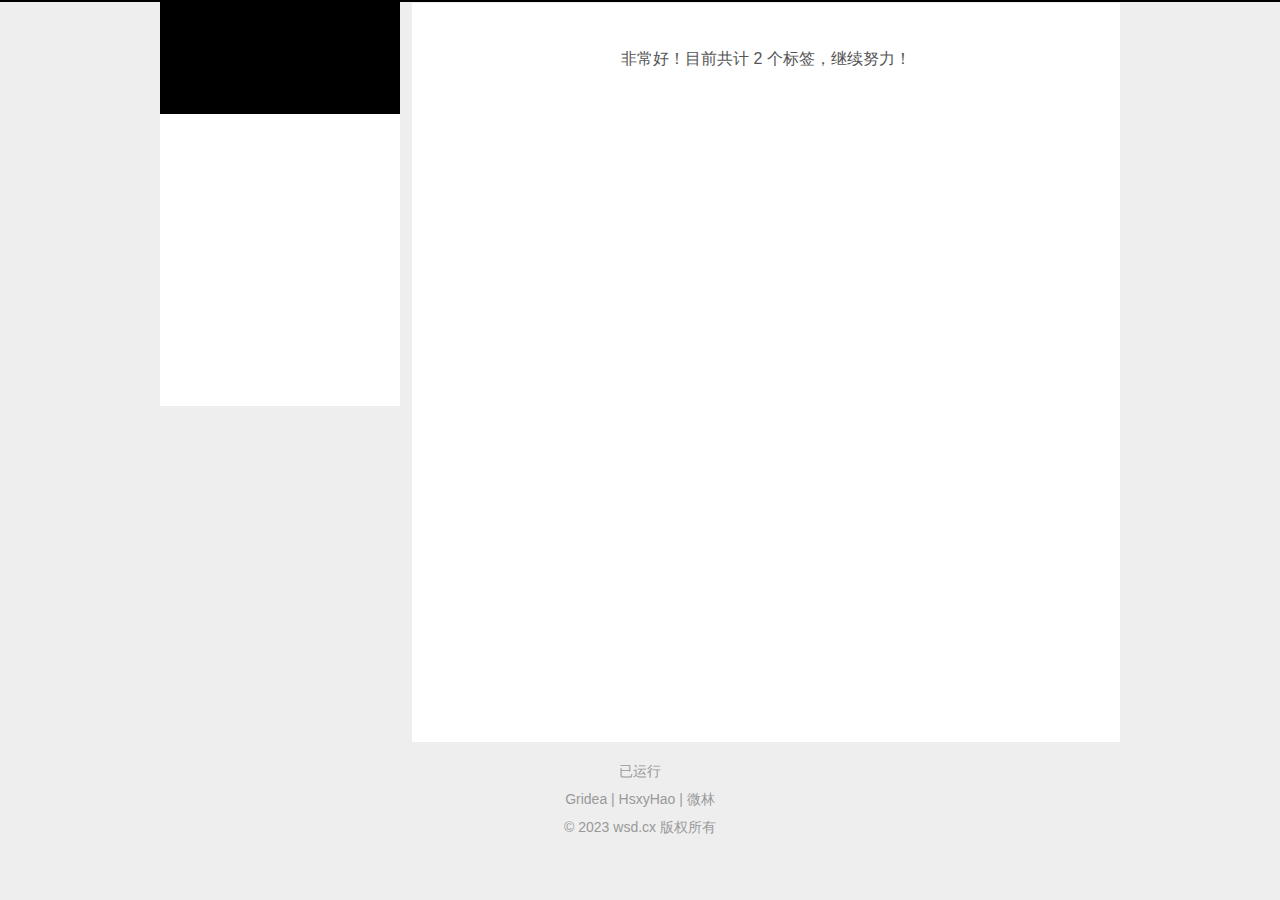
<file: tags/index.html>
<!DOCTYPE html>
<html>
<head>
  <!-- 页眉 -->

<meta charset="UTF-8" />
<meta name="viewport" content="width=device-width, initial-scale=1.0, user-scalable=no">
<meta name="keywords" content="王胖子,东子,威盛德,PHP,易语言">
<meta name="description" content="个人博客">
<meta name="theme-color" content="#000">
<title>万事达</title>
<link rel="shortcut icon" href="/favicon.ico?v=1698162517199">
<link rel="stylesheet" href="/media/css/gemini.css">
<link rel="stylesheet" href="/styles/main.css">

<!-- FontAwesome图标 -->
<link rel="stylesheet" href="//lib.baomitu.com/font-awesome/4.7.0/css/font-awesome.min.css">

<!-- 谷歌字体 -->
<link rel="stylesheet" href="//fonts.loli.net/css?family=Monda:300,300italic,400,400italic,700,700italic|Roboto Slab:300,300italic,400,400italic,700,700italic|Rosario:300,300italic,400,400italic,700,700italic|PT Mono:300,300italic,400,400italic,700,700italic&subset=latin,latin-ext">

<!-- jQuery -->
<script src="//lib.baomitu.com/jquery/2.2.4/jquery.min.js"></script>

<!-- 加载动画样式 -->


<!-- 加速的JavaScript动画 https://github.com/julianshapiro/velocity -->
<script src="//lib.baomitu.com/velocity/1.5.2/velocity.min.js"></script>
<script src="//lib.baomitu.com/velocity/1.5.2/velocity.ui.min.js"></script>

<!-- Latex渲染 -->

  <!-- katex -->
  <link rel="stylesheet" href="//lib.baomitu.com/KaTeX/0.11.1/katex.min.css">
  <script src="//lib.baomitu.com/KaTeX/0.11.1/katex.min.js"></script>
  <script src="//lib.baomitu.com/KaTeX/0.11.1/contrib/auto-render.min.js"></script>

<!-- 网站分析 -->






</head>
<body>
  <div class="head-top-line"></div>
  <div class="header-box">
    <!-- 页头 -->

<div class="gemini">
  <header class="header  ">
    <div class="blog-header box-shadow-wrapper bg-color " id="header">
      <div class="nav-toggle" id="nav_toggle">
        <div class="toggle-box">
          <div class="line line-top"></div>
          <div class="line line-center"></div>
          <div class="line line-bottom"></div>
        </div>
      </div>
      <div class="site-meta">       
        <div class="site-title">
          
            <a href="/" class="brand">
              <span>万事达</span>
            </a>
          
        </div>
        
          <p class="subtitle">WSD.CX</p>
        
      </div>
      <nav class="site-nav" id="site_nav">
        <ul id="nav_ul">
          
          
            
            
              
            
            <li class="nav-item ">
              
              
                <!-- 自动 -->
                <a href="/" target="_self">
                  <i class="fa fa-home"></i> 首页
                </a>
              
            </li>
          
            
            
              
            
            <li class="nav-item ">
              
              
                <!-- 自动 -->
                <a href="/archives/" target="_self">
                  <i class="fa fa-archive"></i> 归档
                </a>
              
            </li>
          
            
            
              
            
            <li class="nav-item ">
              
              
                <!-- 自动 -->
                <a href="/tags/" target="_self">
                  <i class="fa fa-tags"></i> 标签
                </a>
              
            </li>
          
            
            
              
            
            <li class="nav-item ">
              
              
                <!-- 自动 -->
                <a href="/post/about/" target="_self">
                  <i class="fa fa-user"></i> 关于
                </a>
              
            </li>
          
          
            
              <li class="nav-item ">
                <a href="/friends/" target="_self">
                  
                    <i class="fa fa-address-book"></i> 友链
                  
                </a>
              </li>
            
          
          
            <li id="fa_search" class="nav-item">
              <a href="javascript:void(0);">
                <i class="fa fa-search"></i> <span class="language" data-lan="search">搜索</span>
              </a>
            </li>
          
        </ul>
      </nav>
    </div>
  </header>
</div>

<script> 
  let showNav = true;
  let navToggle = document.querySelector('#nav_toggle'),
  siteNav = document.querySelector('#site_nav');
  function navClick() {
    let sideBar = document.querySelector('.sidebar');
    let navUl = document.querySelector('#nav_ul');
    navToggle.classList.toggle('nav-toggle-active');
    siteNav.classList.toggle('nav-menu-active');
    if (siteNav.classList.contains('nav-menu-active')) {
      siteNav.style = "height: " + (navUl.children.length * 42) + "px !important";
    } else {
      siteNav.style = "";
    }
  }
  navToggle.addEventListener('click', navClick);  
</script>
  </div>
  <div class="main-continer">
    
    <div class="section-layout  gemini">
      <div class="section-layout-wrapper">
        <!-- 主页侧边栏 --> 
<div id="sidebarMeta" class="sidebar">
  <!-- 站点元数据 -->

<div class="sidebar-wrapper box-shadow-wrapper bg-color">
  <div class="sidebar-item">
    <img class="site-author-image right-motion" src="/images/avatar.png"/>
    <p class="site-author-name">东子</p>
    
      <div class="site-description right-motion">
        
          
          
            <p>听天由命，成事在天</p>
          
        
      </div>
    
  </div>
  <div class="sidebar-item side-item-stat right-motion">
    <div class="sidebar-item-box">
      <a href="/archives/">
        
        <span class="site-item-stat-count">2</span>
        <span class="site-item-stat-name language" data-lan="article">文章</span>
      </a>
    </div>
    <div class="sidebar-item-box">
      <a href="/tags/">
        <span class="site-item-stat-count">2</span>
        <span class="site-item-stat-name language" data-lan="tag">标签</span>
      </a>
    </div>
  </div>
  
    
  
  
    <div class="sidebar-item sidebar-item-social">
      <div class="social-item">
        
          
            <a href="#">
              <i class="fa fa-shopping-cart" title="小店"></i>
            </a>
          
            <a href="#">
              <i class="fa fa-envelope" title="邮箱"></i>
            </a>
          
        
        
      </div>
    </div>
  
  
  
  
</div>
</div>
<script>
  let sidebarMeta = document.querySelector('#sidebarMeta');
  let scheme = 'gemini';
  let sidebarWrapper = document.querySelector('.sidebar-wrapper');
  if (sidebarMeta && (scheme === 'pisces' || scheme === 'gemini')) {
    document.addEventListener('scroll', function(e) {
      if (document.scrollingElement.scrollTop > parseInt(sidebarMeta.style.marginTop) + 10) {
        sidebarWrapper.classList.add('home-sidebar-fixed')
      } else {
        sidebarWrapper.classList.remove('home-sidebar-fixed')
      }
    });
  }
</script>
        <div class="section-box box-shadow-wrapper">
          <section class="section tags-section bg-color posts-expand">
            <!-- 云标签 -->
<div class="tags-box">
  <div class="tag-cloud-title language" data-lan="cloud-tags" data-count="2">
    非常好！目前共计 2 个标签，继续努力！
  </div>
  <div class="tag-cloud-list" id="tags">
    
      
      
        
          
            
      
        
      
        
          
        
      
      <a class="cloud-tag" href="https://wsd.cx/tag/Pmltwy6ls/" rel="1">测试</a>
    
      
      
        
          
        
          
            
      
        
      
        
          
            
      
      <a class="cloud-tag" href="https://wsd.cx/tag/Ieas_lj7f/" rel="2">Gridea</a>
    
  </div>
</div>

<script>
  let fontStart = 12,
    fontEnd = 30,
    colorStart = '#666',
    colorEnd = '#000';
  let tags = document.querySelector('#tags').children;
  let counts = [];
  for (let i = 0; i < tags.length; i++) {
    counts.push(tags[i].rel);
  }

  let lowest = Math.min.apply(null, counts),
    highest = Math.max.apply(null, counts);
  let range = highest - lowest;
  if (range === 0) {
    range = 1;
  }

  let fontIncr,
    colorIncr;
    fontIncr = (fontEnd - fontStart) / range;
  
  let sColorArr = toRGB(colorStart),
    eColorArr = toRGB(colorEnd);

  for (let i = 0; i < tags.length; i++) {
    let disCount = tags[i].rel - lowest;
    let fontSize = fontStart + disCount * fontIncr;
    let style = 'font-size: ' + fontSize + 'px;';
    let arr = [];
    for (let c = 0; c < sColorArr.length; c++) {
      if (disCount === 0) {
        disCount = 1;
      }
      let val = (sColorArr[c] - eColorArr[c]) / range * disCount;
      if (val >= 100) {
        val = eColorArr[c];
      } else if (val <= 0) {
        val = sColorArr[c];
      }
      arr[c] = Math.floor(val);
    }
    style += 'color: ' + toHex(arr);
    tags[i].style = style;
  }

  function toRGB(code) {
    if (code.length === 4) {
      code = code.replace(/(\w)(\w)(\w)/gi, "\$1\$1\$2\$2\$3\$3");
    }
    var hex = /(\w{2})(\w{2})(\w{2})/.exec(code);
    return [parseInt(hex[1], 16), parseInt(hex[2], 16), parseInt(hex[3], 16)];
  }

  function toHex(ary) {
    return "#" + ((1 << 24) + (ary[0] << 16) + (ary[1] << 8) + ary[2]).toString(16).slice(1);
  }
</script>
          </section>
        </div>
      </div>
    </div>
    <!-- 页脚 -->
<div class="footer-box">
  <footer class="footer">
    <!-- 网站已运行 -->
    <div id="runTimeBox">已运行 <span id="run_time"></span></div>
    <script>
      let startTime = new Date('2023-10-10');
      if (startTime.getTime()) {
        function runTime() {
          let today = new Date();
          let timeold = today.getTime() - startTime.getTime();
          let msPerDay = 24 * 60 * 60 * 1000;
          let daysold = Math.floor(timeold / msPerDay);
          return daysold + ' 天';
        }

        setInterval(function () {
          $("#run_time").html(runTime());
        }, 1000);
      } else {
        document.querySelector('.footer').removeChild(document.querySelector('#runTimeBox'));
      }
    </script>

    <!-- 不蒜子计数 http://busuanzi.ibruce.info/ -->
    

    <!-- 页脚信息 -->
    <div class="poweredby">
      <p><a title="驱动支持" href="https://github.com/getgridea/gridea" target="_blank"><i class="fa fa-tachometer"></i> Gridea</a> | <a title="主题风格" href="https://github.com/hsxyhao/gridea-theme-next" target="_blank"><i class="fa fa-adjust"></i> HsxyHao</a> | <a title="CDN加速" href="https://www.vx.link" target="_blank"><i class="fa fa-rocket"></i> 微林</a></p>
<p>© 2023 <a href="//wsd.cx" target="_blank">wsd.cx</a> 版权所有</p>
    </div>
  </footer>

  <!-- 布局 -->
  
  

  <!-- 右下角到顶部 -->
  <div class="gemini back-to-top" id="back_to_top">
    <i class="fa fa-arrow-up"></i>
    
      <span class="scrollpercent"> <span id="back_to_top_text">0</span>% </span>
    
  </div>

  <!-- 背景图片 -->
  

  <!-- 看板娘 -->
  

  <!-- 音乐 -->
  
</div>

<script>
  let sideBarOpen = "sidebar-open";
  let body = document.body;
  let back2Top = document.querySelector("#back_to_top"),
    back2TopText = document.querySelector("#back_to_top_text"),
    drawerBox = document.querySelector("#drawer_box"),
    rightSideBar = document.querySelector(".sidebar"),
    viewport = document.querySelector("body");

  function scrollAnimation(currentY, targetY) {
    let needScrollTop = targetY - currentY;
    let _currentY = currentY;
    setTimeout(() => {
      const dist = Math.ceil(needScrollTop / 10);
      _currentY += dist;
      window.scrollTo(_currentY, currentY);
      if (needScrollTop > 10 || needScrollTop < -10) {
        scrollAnimation(_currentY, targetY);
      } else {
        window.scrollTo(_currentY, targetY);
      }
    }, 1);
  }

  back2Top.addEventListener("click", function (e) {
    scrollAnimation(document.scrollingElement.scrollTop, 0);
    e.stopPropagation();
    return false;
  });

  window.addEventListener("scroll", function (e) {
    let percent =
      (document.scrollingElement.scrollTop /
      (document.scrollingElement.scrollHeight -
      document.scrollingElement.clientHeight)) * 100;
    if (percent > 1 && !back2Top.classList.contains("back-top-active")) {
      back2Top.classList.add("back-top-active");
    }

    if (percent == 0) {
      back2Top.classList.remove("back-top-active");
    }

    if (back2TopText) {
      back2TopText.textContent = Math.floor(percent);
    }
  });

  let hasCacu = false;
  window.addEventListener("resize", function (e) {
    calcuHeight();
  });

  function calcuHeight() {
    // 动态调整站点概览高度
    if (
      (!hasCacu && back2Top.classList.contains("pisces")) ||
      back2Top.classList.contains("gemini")
    ) {
      let sideBar = document.querySelector(".sidebar");
      let navUl = document.querySelector("#site_nav");
      sideBar.style = "margin-top:" + (navUl.offsetHeight + navUl.offsetTop + 15) + "px;";
      hasCacu = true;
    }
  }
  calcuHeight();

  let open = false,
    MOTION_TIME = 300,
    RIGHT_MOVE_DIS = "320px";

  if (drawerBox) {
    let rightMotions = document.querySelectorAll(".right-motion");
    let right = drawerBox.classList.contains("right");

    let transitionDir = right
      ? "transition.slideRightIn"
      : "transition.slideLeftIn";

    let openProp, closeProp;
    if (right) {
      openProp = {
        paddingRight: RIGHT_MOVE_DIS,
      };
      closeProp = {
        paddingRight: "0px",
      };
    } else {
      openProp = {
        paddingLeft: RIGHT_MOVE_DIS,
      };
      closeProp = {
        paddingLeft: "0px",
      };
    }

    drawerBox.onclick = function () {
      open = !open;
      jQuery.Velocity(rightSideBar, "stop");
      jQuery.Velocity(viewport, "stop");
      jQuery.Velocity(rightMotions, "stop");
      if (open) {
        jQuery.Velocity(
          rightSideBar,
          {
            width: RIGHT_MOVE_DIS,
          },
          {
            duration: MOTION_TIME,
            begin: function () {
              jQuery.Velocity(rightMotions, transitionDir, {});
            },
          }
        );

        jQuery.Velocity(viewport, openProp, {
          duration: MOTION_TIME,
        });
      } else {
        jQuery.Velocity(
          rightSideBar,
          {
            width: "0px",
          },
          {
            duration: MOTION_TIME,
            begin: function () {
              jQuery.Velocity(rightMotions, {
                opacity: 0,
              });
            },
          }
        );

        jQuery.Velocity(viewport, closeProp, {
          duration: MOTION_TIME,
        });
      }

      for (let i = 0; i < drawerBox.children.length; i++) {
        drawerBox.children[i].classList.toggle("muse-line");
      }
      drawerBox.classList.toggle(sideBarOpen);
    };
  }

  // 链接跳转
  let newWindow = "false";
  if (newWindow === "true") {
    let links = document.querySelectorAll(".post-body a");
    links.forEach((item) => {
      if (!item.classList.contains("btn")) {
        item.setAttribute("target", "_blank");
      }
    });
  }

  let faSearch = document.querySelector("#fa_search");
  faSearch && faSearch.addEventListener("click", function () {
    document.querySelector("#search_mask").style = "";
  });

  // 离开当前页title变化
  var leaveTitle = "";
  var normal_title = document.title;
  if (leaveTitle) {
    document.addEventListener("visibilitychange", function () {
      if (document.visibilityState == "hidden") {
        normal_title = document.title;
        document.title = leaveTitle;
      } else {
        document.title = normal_title;
      }
    });
  }
</script>

<!-- 文章代码高亮 https://github.com/highlightjs/highlight.js -->
<link rel="stylesheet" href="//lib.baomitu.com/highlight.js/11.7.0/styles/androidstudio.min.css">
<script src="//lib.baomitu.com/highlight.js/11.7.0/highlight.min.js"></script>
<script>hljs.highlightAll();</script>

<!-- 为页面上的图片、HTML内容、多媒体添加缩放功能 -->
<link rel="stylesheet" href="//lib.baomitu.com/fancybox/3.5.7/jquery.fancybox.min.css" />
<script src="//lib.baomitu.com/fancybox/3.5.7/jquery.fancybox.min.js"></script>
<script>
  let images = document.querySelectorAll('.section img');
  images.forEach((image) => {
    var parent = image.parentElement;
    var next = image.nextElementSibling;
    parent.removeChild(image);
    var aelem = document.createElement('a');
    aelem.href = image.src;
    aelem.dataset['fancybox'] = 'images';
    aelem.dataset['rel'] = 'fancybox-button';
    aelem.classList.add('fancybox');
    aelem.appendChild(image);
    parent.insertBefore(aelem, next);
  });
</script>
  </div>
  <!-- 后主体 -->

  <!-- 搜索 -->
<div class="search-mask" id="search_mask" style="display: none;">
  <div class="search-box">
    <div class="search-title">
      <i class="fa fa-search"></i>
      <div class="input-box">
        <input id="search" type="text" class="language" data-lan="search" placeholder="搜索，输入关键字...">
      </div>
      <i id="close" class="fa fa-times-circle"></i>
    </div>
    <div class="stat-box">
      <span id="stat_count">0</span><span class="language" data-lan="stat">条相关条目，使用了</span>
      <span id="stat_times">0</span><span class="language" data-lan="stat-time">毫秒</span>
      <hr>
    </div>
    <div class="result" id="result">
      
        <div class="item">
          <a class="result-title" style="opacity: 0;" href="https://wsd.cx/post/markdown-ce-shi-wen-zhang/" data-c="&lt;p&gt;Markdown是一种轻量级标记语言，创始人为约翰·格鲁伯（英语：John Gruber）。它允许人们“使用易读易写的纯文本格式编写文档，然后转换成有效的XHTML（或者HTML）文档”。&lt;/p&gt;
&lt;blockquote&gt;
&lt;p&gt;此篇仅为测试渲染效果，非教程&lt;/p&gt;
&lt;/blockquote&gt;
&lt;h2 id=&#34;标题&#34;&gt;标题&lt;/h2&gt;
&lt;h3 id=&#34;三级标题显示&#34;&gt;三级标题显示&lt;/h3&gt;
&lt;h2 id=&#34;普通段落&#34;&gt;普通段落&lt;/h2&gt;
&lt;p&gt;金樽清酒斗十千， 玉盘珍羞直万钱。停杯投箸不能食， 拔剑四顾心茫然。欲渡黄河冰塞川， 将登太行雪满山。闲来垂钓碧溪上， 忽复乘舟梦日边。行路难，行路难， 多歧路，今安在？长风破浪会有时， 直挂云帆济沧海。&lt;/p&gt;
&lt;h2 id=&#34;有序列表&#34;&gt;有序列表&lt;/h2&gt;
&lt;ol&gt;
&lt;li&gt;第一项内容&lt;/li&gt;
&lt;li&gt;第二项内容&lt;/li&gt;
&lt;li&gt;第三项内容，带&lt;code&gt;code&lt;/code&gt;文本&lt;/li&gt;
&lt;/ol&gt;
&lt;h2 id=&#34;无序列表&#34;&gt;无序列表&lt;/h2&gt;
&lt;ul&gt;
&lt;li&gt;第一项内容&lt;/li&gt;
&lt;li&gt;第二项内容&lt;/li&gt;
&lt;li&gt;第三项内容，带&lt;code&gt;code&lt;/code&gt;文本&lt;/li&gt;
&lt;/ul&gt;
&lt;h2 id=&#34;其他内容&#34;&gt;其他内容&lt;/h2&gt;
&lt;p&gt;这是去往&lt;a href=&#34;https://gridea.dev&#34;&gt;Gridea&lt;/a&gt;主页链接，这是一个行内代码&lt;code&gt;console.log(&#39;Hello World&#39;)&lt;/code&gt;，&lt;strong&gt;这是强调文本&lt;/strong&gt;，这是&lt;em&gt;斜体文本&lt;/em&gt;，这是&lt;s&gt;删除文本&lt;/s&gt;，下面是分割线&lt;/p&gt;
&lt;hr&gt;
&lt;p&gt;下面是图片：&lt;br&gt;
&lt;img src=&#34;https://wsd.cx/post-images/1697367726108.png&#34; alt=&#34;&#34; loading=&#34;lazy&#34;&gt;&lt;/p&gt;
&lt;p&gt;另一张设置宽高（200x120）的图片：&lt;br&gt;
&lt;img src=&#34;https://wsd.cx/post-images/1697296236489.png&#34; alt=&#34;&#34; loading=&#34;lazy&#34;&gt;&lt;/p&gt;
&lt;h2 id=&#34;块代码&#34;&gt;块代码&lt;/h2&gt;
&lt;pre&gt;&lt;code class=&#34;language-js&#34;&gt;function sayHello() {
	console.log(&amp;quot;Hello Wolrd&amp;quot;);
}
&lt;/code&gt;&lt;/pre&gt;
&lt;h2 id=&#34;表格&#34;&gt;表格&lt;/h2&gt;
&lt;table&gt;
&lt;thead&gt;
&lt;tr&gt;
&lt;th&gt;一个普通标题&lt;/th&gt;
&lt;th&gt;一个普通标题&lt;/th&gt;
&lt;th&gt;一个普通标题&lt;/th&gt;
&lt;/tr&gt;
&lt;/thead&gt;
&lt;tbody&gt;
&lt;tr&gt;
&lt;td&gt;短文本&lt;/td&gt;
&lt;td&gt;中等文本&lt;/td&gt;
&lt;td&gt;稍微长一点的文本&lt;/td&gt;
&lt;/tr&gt;
&lt;tr&gt;
&lt;td&gt;稍微长一点的文本&lt;/td&gt;
&lt;td&gt;短文本&lt;/td&gt;
&lt;td&gt;中等文本&lt;/td&gt;
&lt;/tr&gt;
&lt;/tbody&gt;
&lt;/table&gt;
&lt;table&gt;
&lt;thead&gt;
&lt;tr&gt;
&lt;th style=&#34;text-align:left&#34;&gt;左对齐标题&lt;/th&gt;
&lt;th style=&#34;text-align:right&#34;&gt;右对齐标题&lt;/th&gt;
&lt;th style=&#34;text-align:center&#34;&gt;居中对齐标题&lt;/th&gt;
&lt;/tr&gt;
&lt;/thead&gt;
&lt;tbody&gt;
&lt;tr&gt;
&lt;td style=&#34;text-align:left&#34;&gt;短文本&lt;/td&gt;
&lt;td style=&#34;text-align:right&#34;&gt;中等文本&lt;/td&gt;
&lt;td style=&#34;text-align:center&#34;&gt;稍微长一点的文本&lt;/td&gt;
&lt;/tr&gt;
&lt;tr&gt;
&lt;td style=&#34;text-align:left&#34;&gt;稍微长一点的文本&lt;/td&gt;
&lt;td style=&#34;text-align:right&#34;&gt;短文本&lt;/td&gt;
&lt;td style=&#34;text-align:center&#34;&gt;中等文本&lt;/td&gt;
&lt;/tr&gt;
&lt;/tbody&gt;
&lt;/table&gt;
&lt;h2 id=&#34;任务列表&#34;&gt;任务列表&lt;/h2&gt;
&lt;ul class=&#34;contains-task-list&#34;&gt;
&lt;li class=&#34;task-list-item&#34;&gt;&lt;input class=&#34;task-list-item-checkbox&#34; checked=&#34;&#34; disabled=&#34;&#34; type=&#34;checkbox&#34; id=&#34;task-item-439853&#34;&gt;&lt;label class=&#34;task-list-item-label&#34; for=&#34;task-item-439853&#34;&gt; 第一项任务&lt;/label&gt;&lt;/li&gt;
&lt;li class=&#34;task-list-item&#34;&gt;&lt;input class=&#34;task-list-item-checkbox&#34; disabled=&#34;&#34; type=&#34;checkbox&#34; id=&#34;task-item-1536512&#34;&gt;&lt;label class=&#34;task-list-item-label&#34; for=&#34;task-item-1536512&#34;&gt; 第二项任务&lt;/label&gt;&lt;/li&gt;
&lt;li class=&#34;task-list-item&#34;&gt;&lt;input class=&#34;task-list-item-checkbox&#34; disabled=&#34;&#34; type=&#34;checkbox&#34; id=&#34;task-item-1235242&#34;&gt;&lt;label class=&#34;task-list-item-label&#34; for=&#34;task-item-1235242&#34;&gt; 第三项任务&lt;/label&gt;&lt;/li&gt;
&lt;li class=&#34;task-list-item&#34;&gt;&lt;input class=&#34;task-list-item-checkbox&#34; checked=&#34;&#34; disabled=&#34;&#34; type=&#34;checkbox&#34; id=&#34;task-item-1333491&#34;&gt;&lt;label class=&#34;task-list-item-label&#34; for=&#34;task-item-1333491&#34;&gt; 第四项任务&lt;/label&gt;&lt;/li&gt;
&lt;/ul&gt;
&lt;h2 id=&#34;加强功能&#34;&gt;加强功能&lt;/h2&gt;
&lt;p&gt;文章内目录示例：&lt;br&gt;
&lt;ul class=&#34;markdownIt-TOC&#34;&gt;
&lt;li&gt;
&lt;ul&gt;
&lt;li&gt;&lt;a href=&#34;#%E6%A0%87%E9%A2%98&#34;&gt;标题&lt;/a&gt;
&lt;ul&gt;
&lt;li&gt;&lt;a href=&#34;#%E4%B8%89%E7%BA%A7%E6%A0%87%E9%A2%98%E6%98%BE%E7%A4%BA&#34;&gt;三级标题显示&lt;/a&gt;&lt;/li&gt;
&lt;/ul&gt;
&lt;/li&gt;
&lt;li&gt;&lt;a href=&#34;#%E6%99%AE%E9%80%9A%E6%AE%B5%E8%90%BD&#34;&gt;普通段落&lt;/a&gt;&lt;/li&gt;
&lt;li&gt;&lt;a href=&#34;#%E6%9C%89%E5%BA%8F%E5%88%97%E8%A1%A8&#34;&gt;有序列表&lt;/a&gt;&lt;/li&gt;
&lt;li&gt;&lt;a href=&#34;#%E6%97%A0%E5%BA%8F%E5%88%97%E8%A1%A8&#34;&gt;无序列表&lt;/a&gt;&lt;/li&gt;
&lt;li&gt;&lt;a href=&#34;#%E5%85%B6%E4%BB%96%E5%86%85%E5%AE%B9&#34;&gt;其他内容&lt;/a&gt;&lt;/li&gt;
&lt;li&gt;&lt;a href=&#34;#%E5%9D%97%E4%BB%A3%E7%A0%81&#34;&gt;块代码&lt;/a&gt;&lt;/li&gt;
&lt;li&gt;&lt;a href=&#34;#%E8%A1%A8%E6%A0%BC&#34;&gt;表格&lt;/a&gt;&lt;/li&gt;
&lt;li&gt;&lt;a href=&#34;#%E4%BB%BB%E5%8A%A1%E5%88%97%E8%A1%A8&#34;&gt;任务列表&lt;/a&gt;&lt;/li&gt;
&lt;li&gt;&lt;a href=&#34;#%E5%8A%A0%E5%BC%BA%E5%8A%9F%E8%83%BD&#34;&gt;加强功能&lt;/a&gt;&lt;/li&gt;
&lt;/ul&gt;
&lt;/li&gt;
&lt;/ul&gt;
&lt;/p&gt;
">
            Markdown 测试文章
          </a>
        </div>
      
        <div class="item">
          <a class="result-title" style="opacity: 0;" href="https://wsd.cx/post/about/" data-c="&lt;blockquote&gt;
&lt;p&gt;欢迎来到我的小站呀，很高兴遇见你！🤝&lt;/p&gt;
&lt;/blockquote&gt;
&lt;h2 id=&#34;关于本站&#34;&gt;🏠 关于本站&lt;/h2&gt;
&lt;h2 id=&#34;博主是谁&#34;&gt;👨‍💻 博主是谁&lt;/h2&gt;
&lt;h2 id=&#34;兴趣爱好&#34;&gt;⛹ 兴趣爱好&lt;/h2&gt;
&lt;h2 id=&#34;联系我呀&#34;&gt;📬 联系我呀&lt;/h2&gt;
">
            关于
          </a>
        </div>
      
        <div class="item">
          <a class="result-title" style="opacity: 0;" href="https://wsd.cx/post/hello-gridea/" data-c="&lt;p&gt;👏  欢迎使用 &lt;strong&gt;Gridea&lt;/strong&gt; ！&lt;br&gt;
✍️  &lt;strong&gt;Gridea&lt;/strong&gt; 一个静态博客写作客户端。你可以用它来记录你的生活、心情、知识、笔记、创意... ...&lt;/p&gt;
&lt;!-- more --&gt;
&lt;p&gt;&lt;a href=&#34;https://github.com/getgridea/gridea&#34;&gt;Github&lt;/a&gt;&lt;br&gt;
&lt;a href=&#34;https://gridea.dev/&#34;&gt;Gridea 主页&lt;/a&gt;&lt;br&gt;
&lt;a href=&#34;https://fehey.com/&#34;&gt;示例网站&lt;/a&gt;&lt;/p&gt;
&lt;h2 id=&#34;特性&#34;&gt;特性👇&lt;/h2&gt;
&lt;p&gt;📝  你可以使用最酷的 &lt;strong&gt;Markdown&lt;/strong&gt; 语法，进行快速创作&lt;/p&gt;
&lt;p&gt;🌉  你可以给文章配上精美的封面图和在文章任意位置插入图片&lt;/p&gt;
&lt;p&gt;🏷️  你可以对文章进行标签分组&lt;/p&gt;
&lt;p&gt;📋  你可以自定义菜单，甚至可以创建外部链接菜单&lt;/p&gt;
&lt;p&gt;💻  你可以在 &lt;strong&gt;Windows&lt;/strong&gt;，&lt;strong&gt;MacOS&lt;/strong&gt; 或 &lt;strong&gt;Linux&lt;/strong&gt; 设备上使用此客户端&lt;/p&gt;
&lt;p&gt;🌎  你可以使用 &lt;strong&gt;𝖦𝗂𝗍𝗁𝗎𝖻 𝖯𝖺𝗀𝖾𝗌&lt;/strong&gt; 或 &lt;strong&gt;Coding Pages&lt;/strong&gt; 向世界展示，未来将支持更多平台&lt;/p&gt;
&lt;p&gt;💬  你可以进行简单的配置，接入 &lt;a href=&#34;https://github.com/gitalk/gitalk&#34;&gt;Gitalk&lt;/a&gt; 或 &lt;a href=&#34;https://github.com/SukkaW/DisqusJS&#34;&gt;DisqusJS&lt;/a&gt; 评论系统&lt;/p&gt;
&lt;p&gt;🇬🇧  你可以使用&lt;strong&gt;中文简体&lt;/strong&gt;或&lt;strong&gt;英语&lt;/strong&gt;&lt;/p&gt;
&lt;p&gt;🌁  你可以任意使用应用内默认主题或任意第三方主题，强大的主题自定义能力&lt;/p&gt;
&lt;p&gt;🖥  你可以自定义源文件夹，利用 OneDrive、百度网盘、iCloud、Dropbox 等进行多设备同步&lt;/p&gt;
&lt;p&gt;🌱 当然 &lt;strong&gt;Gridea&lt;/strong&gt; 还很年轻，有很多不足，但请相信，它会不停向前 🏃&lt;/p&gt;
&lt;p&gt;未来，它一定会成为你离不开的伙伴&lt;/p&gt;
&lt;p&gt;尽情发挥你的才华吧！&lt;/p&gt;
&lt;p&gt;😘 Enjoy~&lt;/p&gt;
">
            Hello Gridea
          </a>
        </div>
      
    </div>
    <div class="page">
      <div id="page_ul"></div>
    </div>
  </div>
</div>

<script>
  !function () {
    let searchMask = document.querySelector('#search_mask');
    let result = document.querySelector('#result');
    let items = document.querySelectorAll('.item');
    let searchBox = document.querySelector('#search');
    let statCount = document.querySelector('#stat_count');
    let statTimes = document.querySelector('#stat_times');
    let pageUl = document.querySelector('#page_ul');
    let close = document.querySelector('#close');
    
    close.addEventListener('click', function() {
      searchMask.style = 'display: none;'
    })

    let finds = [];
    let contents = [];
    let pageSize = 10;
    items.forEach(item => {
      let a = item.querySelector('a');
      contents.push({
        title: a.innerText,
        details: a.dataset.c,
        link: a.href
      })
      item.remove();
    })

    function insertStr(soure, start, count) {
      let newStr = soure.substr(start, count);
      return soure.slice(0, start) + '<em>' + newStr + '</em>' + soure.slice(start + count);
    }

    pageUl.addEventListener('click', function(event) {
      let target = event.target;
      if (target.__proto__ === HTMLSpanElement.prototype) {
        appendResults(parseInt(target.dataset.i));
      }
    })

    function appendResults(index) {
      let htmlResult = '';
      let start = index || 0;
      let end = Math.min(start + pageSize, finds.length);
      for (let i = start; i < end; i++) {
        const current = finds[i];
        let html = current.title;
        let sum = 0;
        let positions = current.positions;
        positions.forEach(position => {
          html = insertStr(html, position.start + sum, position.count);
          sum += 9;
        })
        htmlResult += `<div class="item"><a class="result-title" href="${current.link}">${html}</a></div>`;
      }
      result.innerHTML = htmlResult;
      pageUl.innerHTML = '';
      let count = finds.length / pageSize;
      let lis = '';
      if (start !== 0) {
        lis += `<span class="fa fa-angle-left" data-i='${start - 1}'></span>`;
      }

      for (let i = 0; i < count; i++) {
        lis += `<span class='${i === start ? 'current' : ''}' data-i='${i}'>${i + 1}</span>`;     
      }
      
      if (start+1 < count) {
        lis += `<span class="fa fa-angle-right" data-i='${start + 1}'></span>`;  
      }
      pageUl.innerHTML = lis;
    }

    function search(delay) {
      let timer = null
      return function () {
        clearTimeout(timer)

        timer = setTimeout(() => {
          let start = Date.now();
          let segments = searchBox.value.split(' ').filter(c => c != '');
          if (segments.length <= 0) {
            return;
          }

          finds = [];
          let htmlResult = '';
          contents.forEach(content => {
            let title = content.title;
            let positions = [];
            let find = false;
            segments.forEach((segment) => {
              if (content.title.includes(segment)) {
                find = true;
                positions.push({
                  start: content.title.indexOf(segment),
                  count: segment.length
                })
              } else if (content.details.includes(segment)) {
                find = true;
              }
            });

            if (find) {
              finds.push({
                title: content.title,
                link: content.link,
                positions
              });
            }
          })

          appendResults(0);
          statCount.textContent = finds.length;
          statTimes.textContent = Date.now() - start;
        }, delay)
      }
    }
    searchBox.addEventListener('input', search(200));
  }()
</script>

<input hidden id="copy" />
<script>
  !function () {
    let times = document.querySelectorAll('.publish-time');
    for (let i = 0; i < times.length; i++) {
      let date = times[i].dataset.t;
      let time = Math.floor((new Date().getTime() - new Date(date).getTime()) / 1000);
      if (time < 60) {
        str = time + '秒之前';
      } else if (time < 3600) {
        str = Math.floor(time / 60) + '分钟之前';
      } else if (time >= 3600 && time < 86400) {
        str = Math.floor(time / 3600) + '小时之前';
      } else if (time >= 86400 && time < 259200) {
        str = Math.floor(time / 86400) + '天之前';
      } else {
        str = times[i].textContent;
      }
      times[i].textContent = str;
    }
  }();
</script>

<script>
  let language = '';
  if (language !== '') {
    let map = new Map();
    if (language === 'en') {
      map.set('search', 'Search');
      map.set('category', 'Categories');
      map.set('article', 'Articles');
      map.set('tag', 'Tags');
      map.set('top', 'Top');
      map.set('publish', 'published');
      map.set('minute', ' minutes');
      map.set('read-more', 'Read More');
      map.set('view', 'View');
      map.set('words', ' words');
      map.set('category-in', 'category in');
      map.set('preview', 'Meta');
      map.set('index', 'Toc');
      map.set('no-archives', "You haven't created yet");
      map.set('archives', " articles in total");
      map.set('cloud-tags', " tags in total");
      map.set('copyright', "Copyright: ");
      map.set('author', "Author: ");
      map.set('link', "Link: ");
      map.set('leave-message', "Leave a message");
      map.set('format', "Links Format");
      map.set('site-name', "Name: ");
      map.set('site-link', "Link: ");
      map.set('site-desc', "Desc: ");
      map.set('stat', " related results, taking ");
      map.set('stat-time', " ms");
      map.set('site-img', "Image: ");
    }

    if (map.size > 0) {
      let lanElems = document.querySelectorAll('.language');
      lanElems.forEach(elem => {
        let lan = elem.dataset.lan, text = map.get(lan);
        if (elem.__proto__ === HTMLInputElement.prototype) {
          elem.placeholder = text
        } else {
          if (elem.dataset.count) {
            text = elem.dataset.count + text;
          }
          elem.textContent = text;
        }
      })
    }
  }

  window.Clipboard = (function (window, document, navigator) {
    var textArea, copy;

    // 判断是不是ios端
    function isOS() {
      return navigator.userAgent.match(/ipad|iphone/i);
    }
    
    // 创建文本元素
    function createTextArea(text) {
      textArea = document.createElement('textArea');
      textArea.value = text;
      textArea.style.width = 0;
      textArea.style.height = 0;
      textArea.clientHeight = 0;
      textArea.clientWidth = 0;
      document.body.appendChild(textArea);
    }

    // 选择内容
    function selectText() {
      var range, selection;
      if (isOS()) {
        range = document.createRange();
        range.selectNodeContents(textArea);
        selection = window.getSelection();
        selection.removeAllRanges();
        selection.addRange(range);
        textArea.setSelectionRange(0, 999999);
      } else {
        textArea.select();
      }
    }

    // 复制到剪贴板
    function copyToClipboard() {
      try {
        document.execCommand("Copy")
      } catch (err) {
        alert("复制错误！请手动复制！")
      }
      document.body.removeChild(textArea);
    }

    copy = function (text) {
      createTextArea(text);
      selectText();
      copyToClipboard();
    };

    return {copy: copy};
  })(window, document, navigator);

  function copyCode(e) {
    if (e.srcElement.tagName === 'SPAN' && e.srcElement.classList.contains('copy-code')) {
      let code = e.currentTarget.querySelector('code');
      var text = code.innerText;
      if (e.srcElement.textContent === '复制成功') {
        return;
      }
      e.srcElement.textContent = '复制成功';
      (function (elem) {
        setTimeout(() => {
          if (elem.textContent === '复制成功') {
            elem.textContent = '复制代码'
          }
        }, 1000);
      })(e.srcElement)
      Clipboard.copy(text);
    }
  }

  let pres = document.querySelectorAll('pre');
  pres.forEach(pre => {
    let code = pre.querySelector('code');
    let copyElem = document.createElement('span');
    copyElem.classList.add('copy-code');
    copyElem.textContent = '复制代码';
    pre.appendChild(copyElem);
    pre.onclick = copyCode
  })
</script>
<script src="/media/js/motion.js"></script>


  <script src="//lib.baomitu.com/smooth-scroll/16.1.3/smooth-scroll.polyfills.min.js"></script>
  <script>
    var scroll = new SmoothScroll('a[href*="#"]', {
      speed: 200
    });
  </script>


<!-- 鼠标点击效果 -->


<!-- 博主介绍美化 -->


<!-- 背景特效 -->

</body>
</html>
</file>
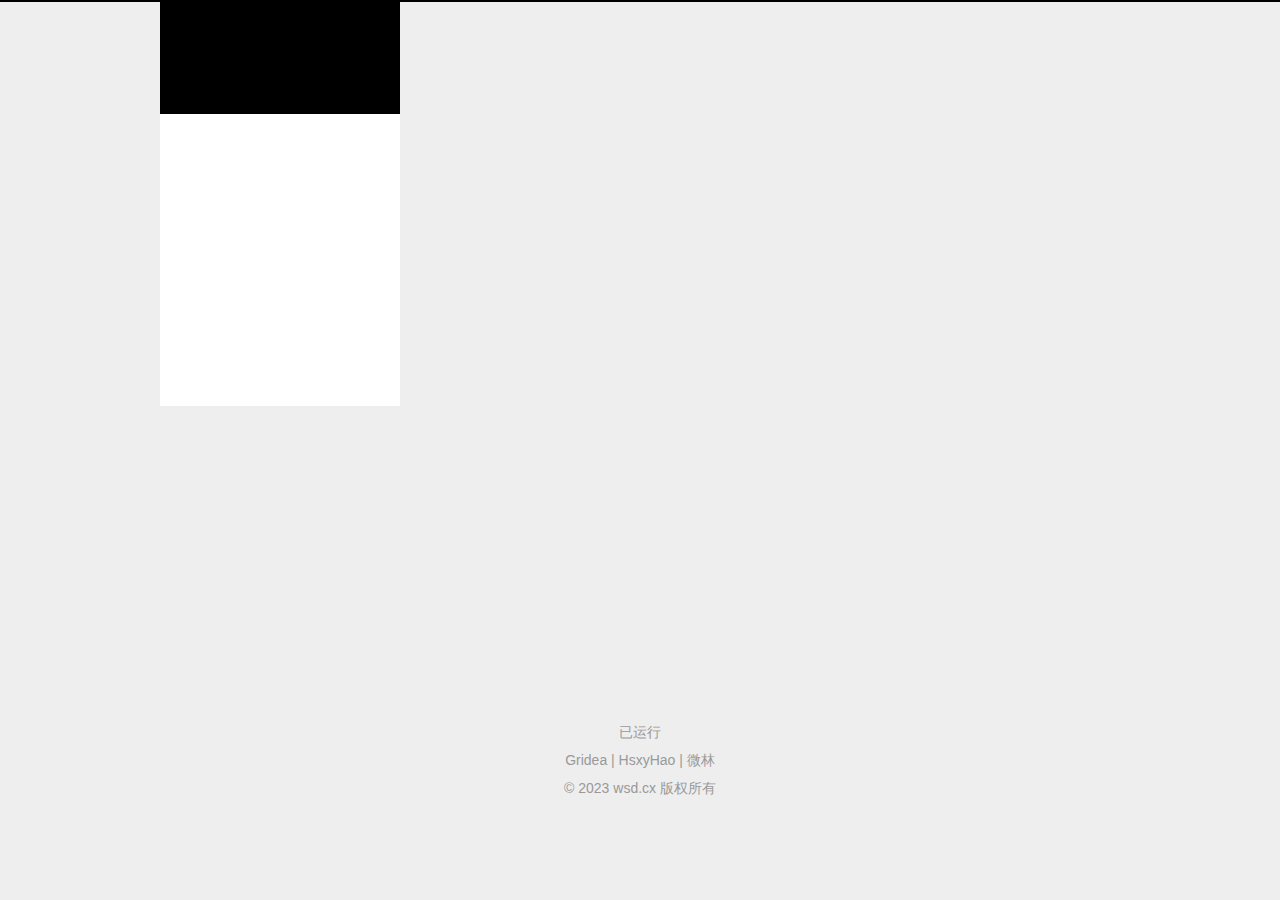
<file: post/about/index.html>
<!DOCTYPE html>
<html>
<head>
  <!-- 页眉 -->

<meta charset="UTF-8" />
<meta name="viewport" content="width=device-width, initial-scale=1.0, user-scalable=no">
<meta name="keywords" content="王胖子,东子,威盛德,PHP,易语言">
<meta name="description" content="个人博客">
<meta name="theme-color" content="#000">
<title>关于 | 万事达</title>
<link rel="shortcut icon" href="/favicon.ico?v=1698162517199">
<link rel="stylesheet" href="/media/css/gemini.css">
<link rel="stylesheet" href="/styles/main.css">

<!-- FontAwesome图标 -->
<link rel="stylesheet" href="//lib.baomitu.com/font-awesome/4.7.0/css/font-awesome.min.css">

<!-- 谷歌字体 -->
<link rel="stylesheet" href="//fonts.loli.net/css?family=Monda:300,300italic,400,400italic,700,700italic|Roboto Slab:300,300italic,400,400italic,700,700italic|Rosario:300,300italic,400,400italic,700,700italic|PT Mono:300,300italic,400,400italic,700,700italic&subset=latin,latin-ext">

<!-- jQuery -->
<script src="//lib.baomitu.com/jquery/2.2.4/jquery.min.js"></script>

<!-- 加载动画样式 -->


<!-- 加速的JavaScript动画 https://github.com/julianshapiro/velocity -->
<script src="//lib.baomitu.com/velocity/1.5.2/velocity.min.js"></script>
<script src="//lib.baomitu.com/velocity/1.5.2/velocity.ui.min.js"></script>

<!-- Latex渲染 -->

  <!-- katex -->
  <link rel="stylesheet" href="//lib.baomitu.com/KaTeX/0.11.1/katex.min.css">
  <script src="//lib.baomitu.com/KaTeX/0.11.1/katex.min.js"></script>
  <script src="//lib.baomitu.com/KaTeX/0.11.1/contrib/auto-render.min.js"></script>

<!-- 网站分析 -->






  <meta name="description" content="关于" />
  <meta name="keywords" content="" />
</head>
<body>
  <div class="head-top-line"></div>
  <div class="header-box">
    <!-- 页头 -->

<div class="gemini">
  <header class="header  ">
    <div class="blog-header box-shadow-wrapper bg-color " id="header">
      <div class="nav-toggle" id="nav_toggle">
        <div class="toggle-box">
          <div class="line line-top"></div>
          <div class="line line-center"></div>
          <div class="line line-bottom"></div>
        </div>
      </div>
      <div class="site-meta">       
        <div class="site-title">
          
            <a href="/" class="brand">
              <span>万事达</span>
            </a>
          
        </div>
        
          <p class="subtitle">WSD.CX</p>
        
      </div>
      <nav class="site-nav" id="site_nav">
        <ul id="nav_ul">
          
          
            
            
              
            
            <li class="nav-item ">
              
              
                <!-- 自动 -->
                <a href="/" target="_self">
                  <i class="fa fa-home"></i> 首页
                </a>
              
            </li>
          
            
            
              
            
            <li class="nav-item ">
              
              
                <!-- 自动 -->
                <a href="/archives/" target="_self">
                  <i class="fa fa-archive"></i> 归档
                </a>
              
            </li>
          
            
            
              
            
            <li class="nav-item ">
              
              
                <!-- 自动 -->
                <a href="/tags/" target="_self">
                  <i class="fa fa-tags"></i> 标签
                </a>
              
            </li>
          
            
            
              
            
            <li class="nav-item ">
              
              
                <!-- 自动 -->
                <a href="/post/about/" target="_self">
                  <i class="fa fa-user"></i> 关于
                </a>
              
            </li>
          
          
            
              <li class="nav-item ">
                <a href="/friends/" target="_self">
                  
                    <i class="fa fa-address-book"></i> 友链
                  
                </a>
              </li>
            
          
          
            <li id="fa_search" class="nav-item">
              <a href="javascript:void(0);">
                <i class="fa fa-search"></i> <span class="language" data-lan="search">搜索</span>
              </a>
            </li>
          
        </ul>
      </nav>
    </div>
  </header>
</div>

<script> 
  let showNav = true;
  let navToggle = document.querySelector('#nav_toggle'),
  siteNav = document.querySelector('#site_nav');
  function navClick() {
    let sideBar = document.querySelector('.sidebar');
    let navUl = document.querySelector('#nav_ul');
    navToggle.classList.toggle('nav-toggle-active');
    siteNav.classList.toggle('nav-menu-active');
    if (siteNav.classList.contains('nav-menu-active')) {
      siteNav.style = "height: " + (navUl.children.length * 42) + "px !important";
    } else {
      siteNav.style = "";
    }
  }
  navToggle.addEventListener('click', navClick);  
</script>
  </div>
  <div class="main-continer">
    
    <div class="section-layout gemini ">
      <div class="section-layout-wrapper">
        <!-- 文章侧边栏 -->

<div class="sidebar">
  
    <div class="sidebar-box box-shadow-wrapper bg-color right-motion" id="sidebar">
      
        <div class="post-list-sidebar">
          <div class="sidebar-title">
            <span id="tocSideBar" class="sidebar-title-item sidebar-title-active language" data-lan="index">文章目录</span>
            <span id="metaSideBar" class="sidebar-title-item language" data-lan="preview">站点概览</span>
          </div>
        </div>
      
      <div class="sidebar-body gemini" id="sidebar_body">
        
          
            <div class="post-side-meta" id="post_side_meta">
              <!-- 站点元数据 -->

<div class="sidebar-wrapper box-shadow-wrapper bg-color">
  <div class="sidebar-item">
    <img class="site-author-image right-motion" src="/images/avatar.png"/>
    <p class="site-author-name">东子</p>
    
      <div class="site-description right-motion">
        
          
          
            <p>听天由命，成事在天</p>
          
        
      </div>
    
  </div>
  <div class="sidebar-item side-item-stat right-motion">
    <div class="sidebar-item-box">
      <a href="/archives/">
        
        <span class="site-item-stat-count">2</span>
        <span class="site-item-stat-name language" data-lan="article">文章</span>
      </a>
    </div>
    <div class="sidebar-item-box">
      <a href="/tags/">
        <span class="site-item-stat-count">2</span>
        <span class="site-item-stat-name language" data-lan="tag">标签</span>
      </a>
    </div>
  </div>
  
    
  
  
    <div class="sidebar-item sidebar-item-social">
      <div class="social-item">
        
          
            <a href="#">
              <i class="fa fa-shopping-cart" title="小店"></i>
            </a>
          
            <a href="#">
              <i class="fa fa-envelope" title="邮箱"></i>
            </a>
          
        
        
      </div>
    </div>
  
  
  
  
</div>
            </div>
            <div class="post-toc sidebar-body-active" id="post_toc" style="opacity: 1;">
              <!-- 目录 -->
<div class="toc-box right-motion">
  <div class="toc-wrapper auto-number auto" id="toc_wrapper">
    <ul class="markdownIt-TOC">
<li>
<ul>
<li><a href="#%E5%85%B3%E4%BA%8E%E6%9C%AC%E7%AB%99">🏠 关于本站</a></li>
<li><a href="#%E5%8D%9A%E4%B8%BB%E6%98%AF%E8%B0%81">👨‍💻 博主是谁</a></li>
<li><a href="#%E5%85%B4%E8%B6%A3%E7%88%B1%E5%A5%BD">⛹ 兴趣爱好</a></li>
<li><a href="#%E8%81%94%E7%B3%BB%E6%88%91%E5%91%80">📬 联系我呀</a></li>
</ul>
</li>
</ul>

  </div>
</div>

<script>
  let lastTop = 0,
    lList = [],
    hList = [],
    postBody,
    lastIndex = -1;
  let active = 'active-show',
    activeClass = 'active-current';
  let tocWrapper = document.querySelector('#toc_wrapper');
  let tocContent = tocWrapper.children[0];
  let autoNumber = tocWrapper && tocWrapper.classList.contains('auto-number');

  function addTocNumber(elem, deep) {
    if (!elem) {
      return;
    }
    let prop = elem.__proto__;

    if (prop === HTMLUListElement.prototype) {
      for (let i = 0; i < elem.children.length; i++) {
        addTocNumber(elem.children[i], deep + (i + 1) + '.');
      }
    } else if (prop === HTMLLIElement.prototype) {
      // 保存li元素
      if (elem.children[0] && elem.children[0].__proto__ === HTMLAnchorElement.prototype) {
        lList.push(elem);
      }
      for (let i = 0; i < elem.children.length; i++) {
        let cur = elem.children[i];
        if (cur.__proto__ === HTMLAnchorElement.prototype) {
          if (autoNumber) {
            cur.text = deep + ' ' + cur.text;
          }
        } else if (cur.__proto__ === HTMLUListElement.prototype) {
          addTocNumber(cur, deep);
        }
      }
    }
  }

  function removeParentActiveClass() {
    let parents = tocContent.querySelectorAll('.' + active)
    parents.forEach(function (elem) {
      elem.classList.remove(active);
    });
  }

  function addActiveClass(index) {
    if (index >= 0 && index < hList.length) {
      lList[index].classList.add(activeClass);
    }
  }

  function removeActiveClass(index) {
    if (index >= 0 && index < hList.length) {
      lList[index].classList.remove(activeClass);
    }
  }

  function addActiveLiElemment(elem, parent) {
    if (!elem || elem === parent) {
      return;
    } else {
      if (elem.__proto__ === HTMLLIElement.prototype) {
        elem.classList.add(active);
      }
      addActiveLiElemment(elem.parentElement, parent);
    }
  }

  function showToc() {
    if (tocWrapper) {
      postBody = document.querySelector('#post_body');
      for (let i = 0; i < postBody.children.length; i++) {
        if (postBody.children[i].__proto__ === HTMLHeadingElement.prototype) {
          hList.push(postBody.children[i]);
        }
      }

      if (tocWrapper.classList.contains('compress')) {
        tocContent.classList.add('closed');
      } else if (tocWrapper.classList.contains('no_compress')) {
        tocContent.classList.add('expanded');
      } else {
        if (hList.length > 10) {
          active = 'active-hidden'
          tocContent.classList.add('closed');
        } else {
          tocContent.classList.add('expanded');
        }
      }
    }
  }

  (function () {
    // 处理不是从#一级标题开始目录
    if (tocContent.children.length === 1 && tocContent.children[0].__proto__ === HTMLLIElement.prototype) {
      let con = tocContent.children[0].children[0];
      tocContent.innerHTML = con.innerHTML;
    }
    let markdownItTOC = document.querySelector('.markdownIt-TOC');
    let innerHeight = window.innerHeight;
    markdownItTOC.style = `max-height: ${innerHeight - 80 > 0 ? innerHeight - 80 : innerHeight}px`
    addTocNumber(tocContent, '');
  })();

  document.addEventListener('scroll', function (e) {
    if (lList.length <= 0) {
      return;
    }
    let scrollTop = document.scrollingElement.scrollTop + 10;
    let dir;

    if (lastTop - scrollTop > 0) {
      dir = 'up';
    } else {
      dir = 'down';
    }

    lastTop = scrollTop;
    if (scrollTop <= 0) {
      if (lastIndex >= 0 && lastIndex < hList.length) {
        lList[lastIndex].classList.remove(activeClass);
      }
      return;
    }

    let current = 0, hasFind = false;
    for (let i = 0; i < hList.length; i++) {
      if (hList[i].offsetTop > scrollTop) {
        current = i;
        hasFind = true;
        break;
      }
    }
    if (!hasFind && scrollTop > lList[lList.length - 1].offsetTop) {
      current = hList.length - 1;
    } else {
      current--;
    }
    if (dir === 'down') {
      if (current > lastIndex) {
        addActiveClass(current);
        removeActiveClass(lastIndex)
        lastIndex = current;
        removeParentActiveClass();
        lList[current] && addActiveLiElemment(lList[current].parentElement, tocContent);
      }
    } else {
      if (current < lastIndex) {
        addActiveClass(current);
        removeActiveClass(lastIndex);
        lastIndex = current;
        removeParentActiveClass();
        lList[current] && addActiveLiElemment(lList[current].parentElement, tocContent);
      }
    }
  });

  window.addEventListener('load', function () {
    showToc();
    document.querySelector('#sidebar').style = 'display: block;';
    tocWrapper.classList.add('toc-active');
    setTimeout(function () {
      if ("createEvent" in document) {
        let evt = document.createEvent("HTMLEvents");
        evt.initEvent("scroll", false, true);
        document.dispatchEvent(evt);
      }
      else {
        document.fireEvent("scroll");
      }
    }, 500)
  })
</script>
            </div>
          
        
      </div>
    </div>
  
</div>

<script>
  const SIDEBAR_TITLE_ACTIVE = 'sidebar-title-active';
  const SIDEBAR_BODY_ACTIVE = 'sidebar-body-active';
  const SLIDE_UP_IN = 'slide-up-in';

  let sidebar = document.querySelector('#sidebar'),
    tocSideBar = document.querySelector('#tocSideBar'),
    metaSideBar = document.querySelector('#metaSideBar'),
    postToc = document.querySelector('#post_toc'),
    postSiteMeta = document.querySelector('#post_side_meta'),
    sidebarTitle = document.querySelector('.sidebar-title'),
    sidebarBody = document.querySelector('#sidebar_body');

  tocSideBar && tocSideBar.addEventListener('click', (e) => {
    toggleSidebar(e);
  });

  metaSideBar && metaSideBar.addEventListener('click', (e) => {
    toggleSidebar(e);
  });

  function toggleSidebar(e) {
    let currentTitle = document.querySelector('.' + SIDEBAR_TITLE_ACTIVE);
    if (currentTitle == e.srcElement) {
      return;
    }

    let current, showElement, hideElement;
    if (e.srcElement == metaSideBar) {
      showElement = postSiteMeta;
      hideElement = postToc;
    } else if (e.srcElement == tocSideBar) {
      showElement = postToc;
      hideElement = postSiteMeta;
    }
    currentTitle.classList.remove(SIDEBAR_TITLE_ACTIVE);
    e.srcElement.classList.add(SIDEBAR_TITLE_ACTIVE);

    jQuery.Velocity(hideElement, 'stop');
    jQuery.Velocity(hideElement, 'transition.slideUpOut', {
      display: 'none',
      duration: 200,
      complete: function () {
        jQuery.Velocity(showElement, 'transition.slideDownIn', {
          duration: 200
        });
      }
    })
    hideElement.classList.remove(SIDEBAR_BODY_ACTIVE);
    showElement.classList.add(SIDEBAR_BODY_ACTIVE);
  }

  postToc && postToc.addEventListener('transitionend', function() {
    this.classList.remove(SLIDE_UP_IN);
  });

  if (sidebarBody) {
    if (sidebarBody.classList.contains('pisces') || sidebarBody.classList.contains('gemini')) {
      let hasFix = false;
      let scrollEl = document.querySelector('.main-continer');
      let limitTop = document.querySelector('#nav_ul').children.length * 42 + 162;
      window.addEventListener('scroll', function(e) {
        if (document.scrollingElement.scrollTop >= limitTop) {
          if (!hasFix) {
            sidebar.classList.add('sidebar-fixed');
            hasFix = true;
          }
        } else {
          if (hasFix) {
            sidebar.classList.remove('sidebar-fixed');
            hasFix = false;
          }
        }
      });
    }
  }
</script>
        <div class="section-box box-shadow-wrapper">
          <div class="section bg-color post post-page">
            <!-- 标题 -->
<section class="post-header">
  <h1 class="post-title">
    <a class="post-title-link" href="https://wsd.cx/post/about/"> 关于 </a>
  </h1>
  <div class="post-meta">
    <!-- 置顶 -->
    

    <!-- 发布时间 -->
    <span class="meta-item pc-show">
      <i class="fa fa-calendar-o"></i>
      <span class="publish-time" data-t="2023-10-10 21:04:38">2023-10-10</span>
      <span class="post-meta-divider">|</span>
    </span>

    <!-- 标签 -->
    

    <!-- 阅读分钟 -->
    <span class="meta-item">
      <i class="fa fa-clock-o"></i>
      <span>1<span class="language" data-lan="minute">分钟读完</span></span>
    </span>

    <!-- 字数 -->
    <span class="meta-item">
      <span class="post-meta-divider">|</span>
      <i class="fa fa-file-word-o"></i>
      <span>31<span class="pc-show language" data-lan="words">字数</span></span>
    </span>

    <!-- 浏览量 -->
    
  </div>
</section>

            <div class="post-body next-md-body" id="post_body">
              <blockquote>
<p>欢迎来到我的小站呀，很高兴遇见你！🤝</p>
</blockquote>
<h2 id="关于本站">🏠 关于本站</h2>
<h2 id="博主是谁">👨‍💻 博主是谁</h2>
<h2 id="兴趣爱好">⛹ 兴趣爱好</h2>
<h2 id="联系我呀">📬 联系我呀</h2>

            </div>
            
              <div class="reward-btn">
                <div class="reward-btn-text">赞赏</div>
              </div>
            
            
            <!-- 评论 -->

  <!-- /post/about/ -->
  <!-- Waline评论 -->
<link rel='stylesheet' href='//lib.baomitu.com/waline/2.15.8/waline.min.css'>
<script src='//lib.baomitu.com/waline/2.15.8/waline.min.js'></script>
<div id="wcomments" style="padding: 10px 0px 0px 0px"></div>
<script>
  Waline.init({
    el: '#wcomments',
    serverURL: 'https://waline.wsd.cx',
    lang: 'zh',
    requiredMeta: 'nick,mail'.split(','),
    login: 'enable',
    wordLimit: '0',
    pageSize: '10',
    highlighter: 'true' === 'true',
    copyright: 'true' === 'false',
    pageview: true, // 浏览量统计
  });
</script>

          </div>
        </div>
      </div>
    </div>
    <!-- 页脚 -->
<div class="footer-box">
  <footer class="footer">
    <!-- 网站已运行 -->
    <div id="runTimeBox">已运行 <span id="run_time"></span></div>
    <script>
      let startTime = new Date('2023-10-10');
      if (startTime.getTime()) {
        function runTime() {
          let today = new Date();
          let timeold = today.getTime() - startTime.getTime();
          let msPerDay = 24 * 60 * 60 * 1000;
          let daysold = Math.floor(timeold / msPerDay);
          return daysold + ' 天';
        }

        setInterval(function () {
          $("#run_time").html(runTime());
        }, 1000);
      } else {
        document.querySelector('.footer').removeChild(document.querySelector('#runTimeBox'));
      }
    </script>

    <!-- 不蒜子计数 http://busuanzi.ibruce.info/ -->
    

    <!-- 页脚信息 -->
    <div class="poweredby">
      <p><a title="驱动支持" href="https://github.com/getgridea/gridea" target="_blank"><i class="fa fa-tachometer"></i> Gridea</a> | <a title="主题风格" href="https://github.com/hsxyhao/gridea-theme-next" target="_blank"><i class="fa fa-adjust"></i> HsxyHao</a> | <a title="CDN加速" href="https://www.vx.link" target="_blank"><i class="fa fa-rocket"></i> 微林</a></p>
<p>© 2023 <a href="//wsd.cx" target="_blank">wsd.cx</a> 版权所有</p>
    </div>
  </footer>

  <!-- 布局 -->
  
  

  <!-- 右下角到顶部 -->
  <div class="gemini back-to-top" id="back_to_top">
    <i class="fa fa-arrow-up"></i>
    
      <span class="scrollpercent"> <span id="back_to_top_text">0</span>% </span>
    
  </div>

  <!-- 背景图片 -->
  

  <!-- 看板娘 -->
  

  <!-- 音乐 -->
  
</div>

<script>
  let sideBarOpen = "sidebar-open";
  let body = document.body;
  let back2Top = document.querySelector("#back_to_top"),
    back2TopText = document.querySelector("#back_to_top_text"),
    drawerBox = document.querySelector("#drawer_box"),
    rightSideBar = document.querySelector(".sidebar"),
    viewport = document.querySelector("body");

  function scrollAnimation(currentY, targetY) {
    let needScrollTop = targetY - currentY;
    let _currentY = currentY;
    setTimeout(() => {
      const dist = Math.ceil(needScrollTop / 10);
      _currentY += dist;
      window.scrollTo(_currentY, currentY);
      if (needScrollTop > 10 || needScrollTop < -10) {
        scrollAnimation(_currentY, targetY);
      } else {
        window.scrollTo(_currentY, targetY);
      }
    }, 1);
  }

  back2Top.addEventListener("click", function (e) {
    scrollAnimation(document.scrollingElement.scrollTop, 0);
    e.stopPropagation();
    return false;
  });

  window.addEventListener("scroll", function (e) {
    let percent =
      (document.scrollingElement.scrollTop /
      (document.scrollingElement.scrollHeight -
      document.scrollingElement.clientHeight)) * 100;
    if (percent > 1 && !back2Top.classList.contains("back-top-active")) {
      back2Top.classList.add("back-top-active");
    }

    if (percent == 0) {
      back2Top.classList.remove("back-top-active");
    }

    if (back2TopText) {
      back2TopText.textContent = Math.floor(percent);
    }
  });

  let hasCacu = false;
  window.addEventListener("resize", function (e) {
    calcuHeight();
  });

  function calcuHeight() {
    // 动态调整站点概览高度
    if (
      (!hasCacu && back2Top.classList.contains("pisces")) ||
      back2Top.classList.contains("gemini")
    ) {
      let sideBar = document.querySelector(".sidebar");
      let navUl = document.querySelector("#site_nav");
      sideBar.style = "margin-top:" + (navUl.offsetHeight + navUl.offsetTop + 15) + "px;";
      hasCacu = true;
    }
  }
  calcuHeight();

  let open = false,
    MOTION_TIME = 300,
    RIGHT_MOVE_DIS = "320px";

  if (drawerBox) {
    let rightMotions = document.querySelectorAll(".right-motion");
    let right = drawerBox.classList.contains("right");

    let transitionDir = right
      ? "transition.slideRightIn"
      : "transition.slideLeftIn";

    let openProp, closeProp;
    if (right) {
      openProp = {
        paddingRight: RIGHT_MOVE_DIS,
      };
      closeProp = {
        paddingRight: "0px",
      };
    } else {
      openProp = {
        paddingLeft: RIGHT_MOVE_DIS,
      };
      closeProp = {
        paddingLeft: "0px",
      };
    }

    drawerBox.onclick = function () {
      open = !open;
      jQuery.Velocity(rightSideBar, "stop");
      jQuery.Velocity(viewport, "stop");
      jQuery.Velocity(rightMotions, "stop");
      if (open) {
        jQuery.Velocity(
          rightSideBar,
          {
            width: RIGHT_MOVE_DIS,
          },
          {
            duration: MOTION_TIME,
            begin: function () {
              jQuery.Velocity(rightMotions, transitionDir, {});
            },
          }
        );

        jQuery.Velocity(viewport, openProp, {
          duration: MOTION_TIME,
        });
      } else {
        jQuery.Velocity(
          rightSideBar,
          {
            width: "0px",
          },
          {
            duration: MOTION_TIME,
            begin: function () {
              jQuery.Velocity(rightMotions, {
                opacity: 0,
              });
            },
          }
        );

        jQuery.Velocity(viewport, closeProp, {
          duration: MOTION_TIME,
        });
      }

      for (let i = 0; i < drawerBox.children.length; i++) {
        drawerBox.children[i].classList.toggle("muse-line");
      }
      drawerBox.classList.toggle(sideBarOpen);
    };
  }

  // 链接跳转
  let newWindow = "false";
  if (newWindow === "true") {
    let links = document.querySelectorAll(".post-body a");
    links.forEach((item) => {
      if (!item.classList.contains("btn")) {
        item.setAttribute("target", "_blank");
      }
    });
  }

  let faSearch = document.querySelector("#fa_search");
  faSearch && faSearch.addEventListener("click", function () {
    document.querySelector("#search_mask").style = "";
  });

  // 离开当前页title变化
  var leaveTitle = "";
  var normal_title = document.title;
  if (leaveTitle) {
    document.addEventListener("visibilitychange", function () {
      if (document.visibilityState == "hidden") {
        normal_title = document.title;
        document.title = leaveTitle;
      } else {
        document.title = normal_title;
      }
    });
  }
</script>

<!-- 文章代码高亮 https://github.com/highlightjs/highlight.js -->
<link rel="stylesheet" href="//lib.baomitu.com/highlight.js/11.7.0/styles/androidstudio.min.css">
<script src="//lib.baomitu.com/highlight.js/11.7.0/highlight.min.js"></script>
<script>hljs.highlightAll();</script>

<!-- 为页面上的图片、HTML内容、多媒体添加缩放功能 -->
<link rel="stylesheet" href="//lib.baomitu.com/fancybox/3.5.7/jquery.fancybox.min.css" />
<script src="//lib.baomitu.com/fancybox/3.5.7/jquery.fancybox.min.js"></script>
<script>
  let images = document.querySelectorAll('.section img');
  images.forEach((image) => {
    var parent = image.parentElement;
    var next = image.nextElementSibling;
    parent.removeChild(image);
    var aelem = document.createElement('a');
    aelem.href = image.src;
    aelem.dataset['fancybox'] = 'images';
    aelem.dataset['rel'] = 'fancybox-button';
    aelem.classList.add('fancybox');
    aelem.appendChild(image);
    parent.insertBefore(aelem, next);
  });
</script>
    <!-- 赞赏 -->
<div class="reward-mask" style="display: none;">
  <div class="reward-relative">
    <span class="close" aria-hidden="true">x</span>
    <div class="reward-body">
      <h2>感谢您的支持，我会继续努力的!</h2>
      <div class="reward-img-box">
        <div style="position: relative; width: 140px; height: 140px;">
          
          
          
        </div>
      </div>
      <p class="reward-word">扫码打赏，你说多少就多少</p>
      <p class="reward-tip"> </p>
    </div>
    <div class="bottom">
      
      
    </div>
  </div>
</div>

<style>
  .reward-mask {
    position: fixed;
    z-index: 99999;
    top: 0;
    bottom: 0;
    left: 0;
    right: 0;
    background-color: #00000054;
  }

  .reward-relative {
    position: relative;
    width: 480px;
    text-align: center;
    margin: 0 auto;
    border-radius: 5px;
    background-color: #fff;
    top: 50%;
    margin-top: -205px;
  }

  .reward-relative .close {
    position: absolute;
    right: 10px;
    font-weight: normal;
    font-size: 16px;
    color: #929292;
  }

  .reward-body {
    padding: 40px 20px 20px;
  }

  .bottom {
    display: flex;
  }

  .reward-btn {
    text-align: center;
  }

  .reward-btn-text {
    display: inline-block;
    cursor: pointer;
    width: 60px;
    height: 60px;
    line-height: 60px;
    border-radius: 50%;
    background-color: #ff9734;
    color: #FFF;
    margin-top: 20px;
  }

  .pay-text {
    margin-top: 10px;
    padding: 10px;
    flex: 1;
    transition: all .2s linear;
  }

  .pay-text:hover {
    background-color: #a5a5a536;
  }

  .reward-body h2 {
    padding-top: 10px;
    text-align: center;
    color: #a3a3a3;
    font-size: 16px;
    font-weight: normal;
    margin: 0 0 20px;
  }

  .reward-body h2:after,
  .reward-body h2:before {
    font-family: Arial, Helvetica, sans-serif;
    background: 0 0;
    width: 0;
    height: 0;
    font-style: normal;
    color: #eee;
    font-size: 80px;
    position: absolute;
    top: 20px;
  }

  .reward-body h2:before {
    content: '\201c';
    left: 50px;
  }

  .reward-body h2:after {
    content: '\201d';
    right: 80px;
  }

  .reward-img-box {
    display: inline-block;
    padding: 10px;
    border: 6px solid #ea5f00;
    margin: 0 auto;
    border-radius: 3px;
    position: relative;
  }

  .reward-img {
    position: absolute;
    left: 0px;
    top: 0px;
    width: 100%;
    height: 100%;
  }

  @media (max-width: 767px) {
    .reward-relative {
      height: 100%;
      top: 0px;
      margin-top: 0;
      width: auto;
    }

    .reward-relative .bottom {
      flex-direction: column;
    }

    .reward-relative .pay-text {
      width: 80%;
      margin: 5px auto;
      border: 1px solid silver;
      padding: 6px;
      border-radius: 4px;
    }

    .reward-body h2:after {
      right: 40px;
    }

    .reward-body h2:after,
    .reward-body h2:before {
      font-size: 60px;
    }

    .reward-body h2:before {
      left: 20px;
    }
  }
</style>

<script>
  !function () {
    var mask = document.querySelector('.reward-mask');
    let close = document.querySelector('.reward-relative .close');
    let rewardBtn = document.querySelector('.reward-btn');

    let zfb = document.querySelector('#zfb'),
      wx = document.querySelector('#wx'),
      zfbBtn = document.querySelector('#zfbBtn'),
      wxBtn = document.querySelector('#wxBtn');

    if (zfbBtn && wxBtn) {
      zfbBtn.addEventListener('click', () => {
        jQuery.Velocity(zfb, 'transition.slideLeftIn', {
          duration: 400
        });
        
        jQuery.Velocity(wx, 'transition.slideRightOut', {
          display: 'none',
          duration: 400
        });
      });

      wxBtn.addEventListener('click', () => {
        jQuery.Velocity(wx, 'transition.slideRightIn', {
          duration: 400
        });

        jQuery.Velocity(zfb, 'transition.slideLeftOut', {
          display: 'none',
          duration: 400
        });
      });
    }

    rewardBtn.addEventListener('click', (e) => {
      jQuery.Velocity(mask, 'transition.slideDownIn', {
        duration: 400
      })
    });

    close.addEventListener('click', (e) => {
      e.preventDefault();
      jQuery.Velocity(mask, 'transition.slideUpOut', {
        duration: 400
      })
    })
  }()
</script>

  </div>
  <!-- 后主体 -->

  <!-- 搜索 -->
<div class="search-mask" id="search_mask" style="display: none;">
  <div class="search-box">
    <div class="search-title">
      <i class="fa fa-search"></i>
      <div class="input-box">
        <input id="search" type="text" class="language" data-lan="search" placeholder="搜索，输入关键字...">
      </div>
      <i id="close" class="fa fa-times-circle"></i>
    </div>
    <div class="stat-box">
      <span id="stat_count">0</span><span class="language" data-lan="stat">条相关条目，使用了</span>
      <span id="stat_times">0</span><span class="language" data-lan="stat-time">毫秒</span>
      <hr>
    </div>
    <div class="result" id="result">
      
        <div class="item">
          <a class="result-title" style="opacity: 0;" href="https://wsd.cx/post/markdown-ce-shi-wen-zhang/" data-c="&lt;p&gt;Markdown是一种轻量级标记语言，创始人为约翰·格鲁伯（英语：John Gruber）。它允许人们“使用易读易写的纯文本格式编写文档，然后转换成有效的XHTML（或者HTML）文档”。&lt;/p&gt;
&lt;blockquote&gt;
&lt;p&gt;此篇仅为测试渲染效果，非教程&lt;/p&gt;
&lt;/blockquote&gt;
&lt;h2 id=&#34;标题&#34;&gt;标题&lt;/h2&gt;
&lt;h3 id=&#34;三级标题显示&#34;&gt;三级标题显示&lt;/h3&gt;
&lt;h2 id=&#34;普通段落&#34;&gt;普通段落&lt;/h2&gt;
&lt;p&gt;金樽清酒斗十千， 玉盘珍羞直万钱。停杯投箸不能食， 拔剑四顾心茫然。欲渡黄河冰塞川， 将登太行雪满山。闲来垂钓碧溪上， 忽复乘舟梦日边。行路难，行路难， 多歧路，今安在？长风破浪会有时， 直挂云帆济沧海。&lt;/p&gt;
&lt;h2 id=&#34;有序列表&#34;&gt;有序列表&lt;/h2&gt;
&lt;ol&gt;
&lt;li&gt;第一项内容&lt;/li&gt;
&lt;li&gt;第二项内容&lt;/li&gt;
&lt;li&gt;第三项内容，带&lt;code&gt;code&lt;/code&gt;文本&lt;/li&gt;
&lt;/ol&gt;
&lt;h2 id=&#34;无序列表&#34;&gt;无序列表&lt;/h2&gt;
&lt;ul&gt;
&lt;li&gt;第一项内容&lt;/li&gt;
&lt;li&gt;第二项内容&lt;/li&gt;
&lt;li&gt;第三项内容，带&lt;code&gt;code&lt;/code&gt;文本&lt;/li&gt;
&lt;/ul&gt;
&lt;h2 id=&#34;其他内容&#34;&gt;其他内容&lt;/h2&gt;
&lt;p&gt;这是去往&lt;a href=&#34;https://gridea.dev&#34;&gt;Gridea&lt;/a&gt;主页链接，这是一个行内代码&lt;code&gt;console.log(&#39;Hello World&#39;)&lt;/code&gt;，&lt;strong&gt;这是强调文本&lt;/strong&gt;，这是&lt;em&gt;斜体文本&lt;/em&gt;，这是&lt;s&gt;删除文本&lt;/s&gt;，下面是分割线&lt;/p&gt;
&lt;hr&gt;
&lt;p&gt;下面是图片：&lt;br&gt;
&lt;img src=&#34;https://wsd.cx/post-images/1697367726108.png&#34; alt=&#34;&#34; loading=&#34;lazy&#34;&gt;&lt;/p&gt;
&lt;p&gt;另一张设置宽高（200x120）的图片：&lt;br&gt;
&lt;img src=&#34;https://wsd.cx/post-images/1697296236489.png&#34; alt=&#34;&#34; loading=&#34;lazy&#34;&gt;&lt;/p&gt;
&lt;h2 id=&#34;块代码&#34;&gt;块代码&lt;/h2&gt;
&lt;pre&gt;&lt;code class=&#34;language-js&#34;&gt;function sayHello() {
	console.log(&amp;quot;Hello Wolrd&amp;quot;);
}
&lt;/code&gt;&lt;/pre&gt;
&lt;h2 id=&#34;表格&#34;&gt;表格&lt;/h2&gt;
&lt;table&gt;
&lt;thead&gt;
&lt;tr&gt;
&lt;th&gt;一个普通标题&lt;/th&gt;
&lt;th&gt;一个普通标题&lt;/th&gt;
&lt;th&gt;一个普通标题&lt;/th&gt;
&lt;/tr&gt;
&lt;/thead&gt;
&lt;tbody&gt;
&lt;tr&gt;
&lt;td&gt;短文本&lt;/td&gt;
&lt;td&gt;中等文本&lt;/td&gt;
&lt;td&gt;稍微长一点的文本&lt;/td&gt;
&lt;/tr&gt;
&lt;tr&gt;
&lt;td&gt;稍微长一点的文本&lt;/td&gt;
&lt;td&gt;短文本&lt;/td&gt;
&lt;td&gt;中等文本&lt;/td&gt;
&lt;/tr&gt;
&lt;/tbody&gt;
&lt;/table&gt;
&lt;table&gt;
&lt;thead&gt;
&lt;tr&gt;
&lt;th style=&#34;text-align:left&#34;&gt;左对齐标题&lt;/th&gt;
&lt;th style=&#34;text-align:right&#34;&gt;右对齐标题&lt;/th&gt;
&lt;th style=&#34;text-align:center&#34;&gt;居中对齐标题&lt;/th&gt;
&lt;/tr&gt;
&lt;/thead&gt;
&lt;tbody&gt;
&lt;tr&gt;
&lt;td style=&#34;text-align:left&#34;&gt;短文本&lt;/td&gt;
&lt;td style=&#34;text-align:right&#34;&gt;中等文本&lt;/td&gt;
&lt;td style=&#34;text-align:center&#34;&gt;稍微长一点的文本&lt;/td&gt;
&lt;/tr&gt;
&lt;tr&gt;
&lt;td style=&#34;text-align:left&#34;&gt;稍微长一点的文本&lt;/td&gt;
&lt;td style=&#34;text-align:right&#34;&gt;短文本&lt;/td&gt;
&lt;td style=&#34;text-align:center&#34;&gt;中等文本&lt;/td&gt;
&lt;/tr&gt;
&lt;/tbody&gt;
&lt;/table&gt;
&lt;h2 id=&#34;任务列表&#34;&gt;任务列表&lt;/h2&gt;
&lt;ul class=&#34;contains-task-list&#34;&gt;
&lt;li class=&#34;task-list-item&#34;&gt;&lt;input class=&#34;task-list-item-checkbox&#34; checked=&#34;&#34; disabled=&#34;&#34; type=&#34;checkbox&#34; id=&#34;task-item-439853&#34;&gt;&lt;label class=&#34;task-list-item-label&#34; for=&#34;task-item-439853&#34;&gt; 第一项任务&lt;/label&gt;&lt;/li&gt;
&lt;li class=&#34;task-list-item&#34;&gt;&lt;input class=&#34;task-list-item-checkbox&#34; disabled=&#34;&#34; type=&#34;checkbox&#34; id=&#34;task-item-1536512&#34;&gt;&lt;label class=&#34;task-list-item-label&#34; for=&#34;task-item-1536512&#34;&gt; 第二项任务&lt;/label&gt;&lt;/li&gt;
&lt;li class=&#34;task-list-item&#34;&gt;&lt;input class=&#34;task-list-item-checkbox&#34; disabled=&#34;&#34; type=&#34;checkbox&#34; id=&#34;task-item-1235242&#34;&gt;&lt;label class=&#34;task-list-item-label&#34; for=&#34;task-item-1235242&#34;&gt; 第三项任务&lt;/label&gt;&lt;/li&gt;
&lt;li class=&#34;task-list-item&#34;&gt;&lt;input class=&#34;task-list-item-checkbox&#34; checked=&#34;&#34; disabled=&#34;&#34; type=&#34;checkbox&#34; id=&#34;task-item-1333491&#34;&gt;&lt;label class=&#34;task-list-item-label&#34; for=&#34;task-item-1333491&#34;&gt; 第四项任务&lt;/label&gt;&lt;/li&gt;
&lt;/ul&gt;
&lt;h2 id=&#34;加强功能&#34;&gt;加强功能&lt;/h2&gt;
&lt;p&gt;文章内目录示例：&lt;br&gt;
&lt;ul class=&#34;markdownIt-TOC&#34;&gt;
&lt;li&gt;
&lt;ul&gt;
&lt;li&gt;&lt;a href=&#34;#%E6%A0%87%E9%A2%98&#34;&gt;标题&lt;/a&gt;
&lt;ul&gt;
&lt;li&gt;&lt;a href=&#34;#%E4%B8%89%E7%BA%A7%E6%A0%87%E9%A2%98%E6%98%BE%E7%A4%BA&#34;&gt;三级标题显示&lt;/a&gt;&lt;/li&gt;
&lt;/ul&gt;
&lt;/li&gt;
&lt;li&gt;&lt;a href=&#34;#%E6%99%AE%E9%80%9A%E6%AE%B5%E8%90%BD&#34;&gt;普通段落&lt;/a&gt;&lt;/li&gt;
&lt;li&gt;&lt;a href=&#34;#%E6%9C%89%E5%BA%8F%E5%88%97%E8%A1%A8&#34;&gt;有序列表&lt;/a&gt;&lt;/li&gt;
&lt;li&gt;&lt;a href=&#34;#%E6%97%A0%E5%BA%8F%E5%88%97%E8%A1%A8&#34;&gt;无序列表&lt;/a&gt;&lt;/li&gt;
&lt;li&gt;&lt;a href=&#34;#%E5%85%B6%E4%BB%96%E5%86%85%E5%AE%B9&#34;&gt;其他内容&lt;/a&gt;&lt;/li&gt;
&lt;li&gt;&lt;a href=&#34;#%E5%9D%97%E4%BB%A3%E7%A0%81&#34;&gt;块代码&lt;/a&gt;&lt;/li&gt;
&lt;li&gt;&lt;a href=&#34;#%E8%A1%A8%E6%A0%BC&#34;&gt;表格&lt;/a&gt;&lt;/li&gt;
&lt;li&gt;&lt;a href=&#34;#%E4%BB%BB%E5%8A%A1%E5%88%97%E8%A1%A8&#34;&gt;任务列表&lt;/a&gt;&lt;/li&gt;
&lt;li&gt;&lt;a href=&#34;#%E5%8A%A0%E5%BC%BA%E5%8A%9F%E8%83%BD&#34;&gt;加强功能&lt;/a&gt;&lt;/li&gt;
&lt;/ul&gt;
&lt;/li&gt;
&lt;/ul&gt;
&lt;/p&gt;
">
            Markdown 测试文章
          </a>
        </div>
      
        <div class="item">
          <a class="result-title" style="opacity: 0;" href="https://wsd.cx/post/about/" data-c="&lt;blockquote&gt;
&lt;p&gt;欢迎来到我的小站呀，很高兴遇见你！🤝&lt;/p&gt;
&lt;/blockquote&gt;
&lt;h2 id=&#34;关于本站&#34;&gt;🏠 关于本站&lt;/h2&gt;
&lt;h2 id=&#34;博主是谁&#34;&gt;👨‍💻 博主是谁&lt;/h2&gt;
&lt;h2 id=&#34;兴趣爱好&#34;&gt;⛹ 兴趣爱好&lt;/h2&gt;
&lt;h2 id=&#34;联系我呀&#34;&gt;📬 联系我呀&lt;/h2&gt;
">
            关于
          </a>
        </div>
      
        <div class="item">
          <a class="result-title" style="opacity: 0;" href="https://wsd.cx/post/hello-gridea/" data-c="&lt;p&gt;👏  欢迎使用 &lt;strong&gt;Gridea&lt;/strong&gt; ！&lt;br&gt;
✍️  &lt;strong&gt;Gridea&lt;/strong&gt; 一个静态博客写作客户端。你可以用它来记录你的生活、心情、知识、笔记、创意... ...&lt;/p&gt;
&lt;!-- more --&gt;
&lt;p&gt;&lt;a href=&#34;https://github.com/getgridea/gridea&#34;&gt;Github&lt;/a&gt;&lt;br&gt;
&lt;a href=&#34;https://gridea.dev/&#34;&gt;Gridea 主页&lt;/a&gt;&lt;br&gt;
&lt;a href=&#34;https://fehey.com/&#34;&gt;示例网站&lt;/a&gt;&lt;/p&gt;
&lt;h2 id=&#34;特性&#34;&gt;特性👇&lt;/h2&gt;
&lt;p&gt;📝  你可以使用最酷的 &lt;strong&gt;Markdown&lt;/strong&gt; 语法，进行快速创作&lt;/p&gt;
&lt;p&gt;🌉  你可以给文章配上精美的封面图和在文章任意位置插入图片&lt;/p&gt;
&lt;p&gt;🏷️  你可以对文章进行标签分组&lt;/p&gt;
&lt;p&gt;📋  你可以自定义菜单，甚至可以创建外部链接菜单&lt;/p&gt;
&lt;p&gt;💻  你可以在 &lt;strong&gt;Windows&lt;/strong&gt;，&lt;strong&gt;MacOS&lt;/strong&gt; 或 &lt;strong&gt;Linux&lt;/strong&gt; 设备上使用此客户端&lt;/p&gt;
&lt;p&gt;🌎  你可以使用 &lt;strong&gt;𝖦𝗂𝗍𝗁𝗎𝖻 𝖯𝖺𝗀𝖾𝗌&lt;/strong&gt; 或 &lt;strong&gt;Coding Pages&lt;/strong&gt; 向世界展示，未来将支持更多平台&lt;/p&gt;
&lt;p&gt;💬  你可以进行简单的配置，接入 &lt;a href=&#34;https://github.com/gitalk/gitalk&#34;&gt;Gitalk&lt;/a&gt; 或 &lt;a href=&#34;https://github.com/SukkaW/DisqusJS&#34;&gt;DisqusJS&lt;/a&gt; 评论系统&lt;/p&gt;
&lt;p&gt;🇬🇧  你可以使用&lt;strong&gt;中文简体&lt;/strong&gt;或&lt;strong&gt;英语&lt;/strong&gt;&lt;/p&gt;
&lt;p&gt;🌁  你可以任意使用应用内默认主题或任意第三方主题，强大的主题自定义能力&lt;/p&gt;
&lt;p&gt;🖥  你可以自定义源文件夹，利用 OneDrive、百度网盘、iCloud、Dropbox 等进行多设备同步&lt;/p&gt;
&lt;p&gt;🌱 当然 &lt;strong&gt;Gridea&lt;/strong&gt; 还很年轻，有很多不足，但请相信，它会不停向前 🏃&lt;/p&gt;
&lt;p&gt;未来，它一定会成为你离不开的伙伴&lt;/p&gt;
&lt;p&gt;尽情发挥你的才华吧！&lt;/p&gt;
&lt;p&gt;😘 Enjoy~&lt;/p&gt;
">
            Hello Gridea
          </a>
        </div>
      
    </div>
    <div class="page">
      <div id="page_ul"></div>
    </div>
  </div>
</div>

<script>
  !function () {
    let searchMask = document.querySelector('#search_mask');
    let result = document.querySelector('#result');
    let items = document.querySelectorAll('.item');
    let searchBox = document.querySelector('#search');
    let statCount = document.querySelector('#stat_count');
    let statTimes = document.querySelector('#stat_times');
    let pageUl = document.querySelector('#page_ul');
    let close = document.querySelector('#close');
    
    close.addEventListener('click', function() {
      searchMask.style = 'display: none;'
    })

    let finds = [];
    let contents = [];
    let pageSize = 10;
    items.forEach(item => {
      let a = item.querySelector('a');
      contents.push({
        title: a.innerText,
        details: a.dataset.c,
        link: a.href
      })
      item.remove();
    })

    function insertStr(soure, start, count) {
      let newStr = soure.substr(start, count);
      return soure.slice(0, start) + '<em>' + newStr + '</em>' + soure.slice(start + count);
    }

    pageUl.addEventListener('click', function(event) {
      let target = event.target;
      if (target.__proto__ === HTMLSpanElement.prototype) {
        appendResults(parseInt(target.dataset.i));
      }
    })

    function appendResults(index) {
      let htmlResult = '';
      let start = index || 0;
      let end = Math.min(start + pageSize, finds.length);
      for (let i = start; i < end; i++) {
        const current = finds[i];
        let html = current.title;
        let sum = 0;
        let positions = current.positions;
        positions.forEach(position => {
          html = insertStr(html, position.start + sum, position.count);
          sum += 9;
        })
        htmlResult += `<div class="item"><a class="result-title" href="${current.link}">${html}</a></div>`;
      }
      result.innerHTML = htmlResult;
      pageUl.innerHTML = '';
      let count = finds.length / pageSize;
      let lis = '';
      if (start !== 0) {
        lis += `<span class="fa fa-angle-left" data-i='${start - 1}'></span>`;
      }

      for (let i = 0; i < count; i++) {
        lis += `<span class='${i === start ? 'current' : ''}' data-i='${i}'>${i + 1}</span>`;     
      }
      
      if (start+1 < count) {
        lis += `<span class="fa fa-angle-right" data-i='${start + 1}'></span>`;  
      }
      pageUl.innerHTML = lis;
    }

    function search(delay) {
      let timer = null
      return function () {
        clearTimeout(timer)

        timer = setTimeout(() => {
          let start = Date.now();
          let segments = searchBox.value.split(' ').filter(c => c != '');
          if (segments.length <= 0) {
            return;
          }

          finds = [];
          let htmlResult = '';
          contents.forEach(content => {
            let title = content.title;
            let positions = [];
            let find = false;
            segments.forEach((segment) => {
              if (content.title.includes(segment)) {
                find = true;
                positions.push({
                  start: content.title.indexOf(segment),
                  count: segment.length
                })
              } else if (content.details.includes(segment)) {
                find = true;
              }
            });

            if (find) {
              finds.push({
                title: content.title,
                link: content.link,
                positions
              });
            }
          })

          appendResults(0);
          statCount.textContent = finds.length;
          statTimes.textContent = Date.now() - start;
        }, delay)
      }
    }
    searchBox.addEventListener('input', search(200));
  }()
</script>

<input hidden id="copy" />
<script>
  !function () {
    let times = document.querySelectorAll('.publish-time');
    for (let i = 0; i < times.length; i++) {
      let date = times[i].dataset.t;
      let time = Math.floor((new Date().getTime() - new Date(date).getTime()) / 1000);
      if (time < 60) {
        str = time + '秒之前';
      } else if (time < 3600) {
        str = Math.floor(time / 60) + '分钟之前';
      } else if (time >= 3600 && time < 86400) {
        str = Math.floor(time / 3600) + '小时之前';
      } else if (time >= 86400 && time < 259200) {
        str = Math.floor(time / 86400) + '天之前';
      } else {
        str = times[i].textContent;
      }
      times[i].textContent = str;
    }
  }();
</script>

<script>
  let language = '';
  if (language !== '') {
    let map = new Map();
    if (language === 'en') {
      map.set('search', 'Search');
      map.set('category', 'Categories');
      map.set('article', 'Articles');
      map.set('tag', 'Tags');
      map.set('top', 'Top');
      map.set('publish', 'published');
      map.set('minute', ' minutes');
      map.set('read-more', 'Read More');
      map.set('view', 'View');
      map.set('words', ' words');
      map.set('category-in', 'category in');
      map.set('preview', 'Meta');
      map.set('index', 'Toc');
      map.set('no-archives', "You haven't created yet");
      map.set('archives', " articles in total");
      map.set('cloud-tags', " tags in total");
      map.set('copyright', "Copyright: ");
      map.set('author', "Author: ");
      map.set('link', "Link: ");
      map.set('leave-message', "Leave a message");
      map.set('format', "Links Format");
      map.set('site-name', "Name: ");
      map.set('site-link', "Link: ");
      map.set('site-desc', "Desc: ");
      map.set('stat', " related results, taking ");
      map.set('stat-time', " ms");
      map.set('site-img', "Image: ");
    }

    if (map.size > 0) {
      let lanElems = document.querySelectorAll('.language');
      lanElems.forEach(elem => {
        let lan = elem.dataset.lan, text = map.get(lan);
        if (elem.__proto__ === HTMLInputElement.prototype) {
          elem.placeholder = text
        } else {
          if (elem.dataset.count) {
            text = elem.dataset.count + text;
          }
          elem.textContent = text;
        }
      })
    }
  }

  window.Clipboard = (function (window, document, navigator) {
    var textArea, copy;

    // 判断是不是ios端
    function isOS() {
      return navigator.userAgent.match(/ipad|iphone/i);
    }
    
    // 创建文本元素
    function createTextArea(text) {
      textArea = document.createElement('textArea');
      textArea.value = text;
      textArea.style.width = 0;
      textArea.style.height = 0;
      textArea.clientHeight = 0;
      textArea.clientWidth = 0;
      document.body.appendChild(textArea);
    }

    // 选择内容
    function selectText() {
      var range, selection;
      if (isOS()) {
        range = document.createRange();
        range.selectNodeContents(textArea);
        selection = window.getSelection();
        selection.removeAllRanges();
        selection.addRange(range);
        textArea.setSelectionRange(0, 999999);
      } else {
        textArea.select();
      }
    }

    // 复制到剪贴板
    function copyToClipboard() {
      try {
        document.execCommand("Copy")
      } catch (err) {
        alert("复制错误！请手动复制！")
      }
      document.body.removeChild(textArea);
    }

    copy = function (text) {
      createTextArea(text);
      selectText();
      copyToClipboard();
    };

    return {copy: copy};
  })(window, document, navigator);

  function copyCode(e) {
    if (e.srcElement.tagName === 'SPAN' && e.srcElement.classList.contains('copy-code')) {
      let code = e.currentTarget.querySelector('code');
      var text = code.innerText;
      if (e.srcElement.textContent === '复制成功') {
        return;
      }
      e.srcElement.textContent = '复制成功';
      (function (elem) {
        setTimeout(() => {
          if (elem.textContent === '复制成功') {
            elem.textContent = '复制代码'
          }
        }, 1000);
      })(e.srcElement)
      Clipboard.copy(text);
    }
  }

  let pres = document.querySelectorAll('pre');
  pres.forEach(pre => {
    let code = pre.querySelector('code');
    let copyElem = document.createElement('span');
    copyElem.classList.add('copy-code');
    copyElem.textContent = '复制代码';
    pre.appendChild(copyElem);
    pre.onclick = copyCode
  })
</script>
<script src="/media/js/motion.js"></script>


  <script src="//lib.baomitu.com/smooth-scroll/16.1.3/smooth-scroll.polyfills.min.js"></script>
  <script>
    var scroll = new SmoothScroll('a[href*="#"]', {
      speed: 200
    });
  </script>


<!-- 鼠标点击效果 -->


<!-- 博主介绍美化 -->


<!-- 背景特效 -->

</body>
</html>
</file>
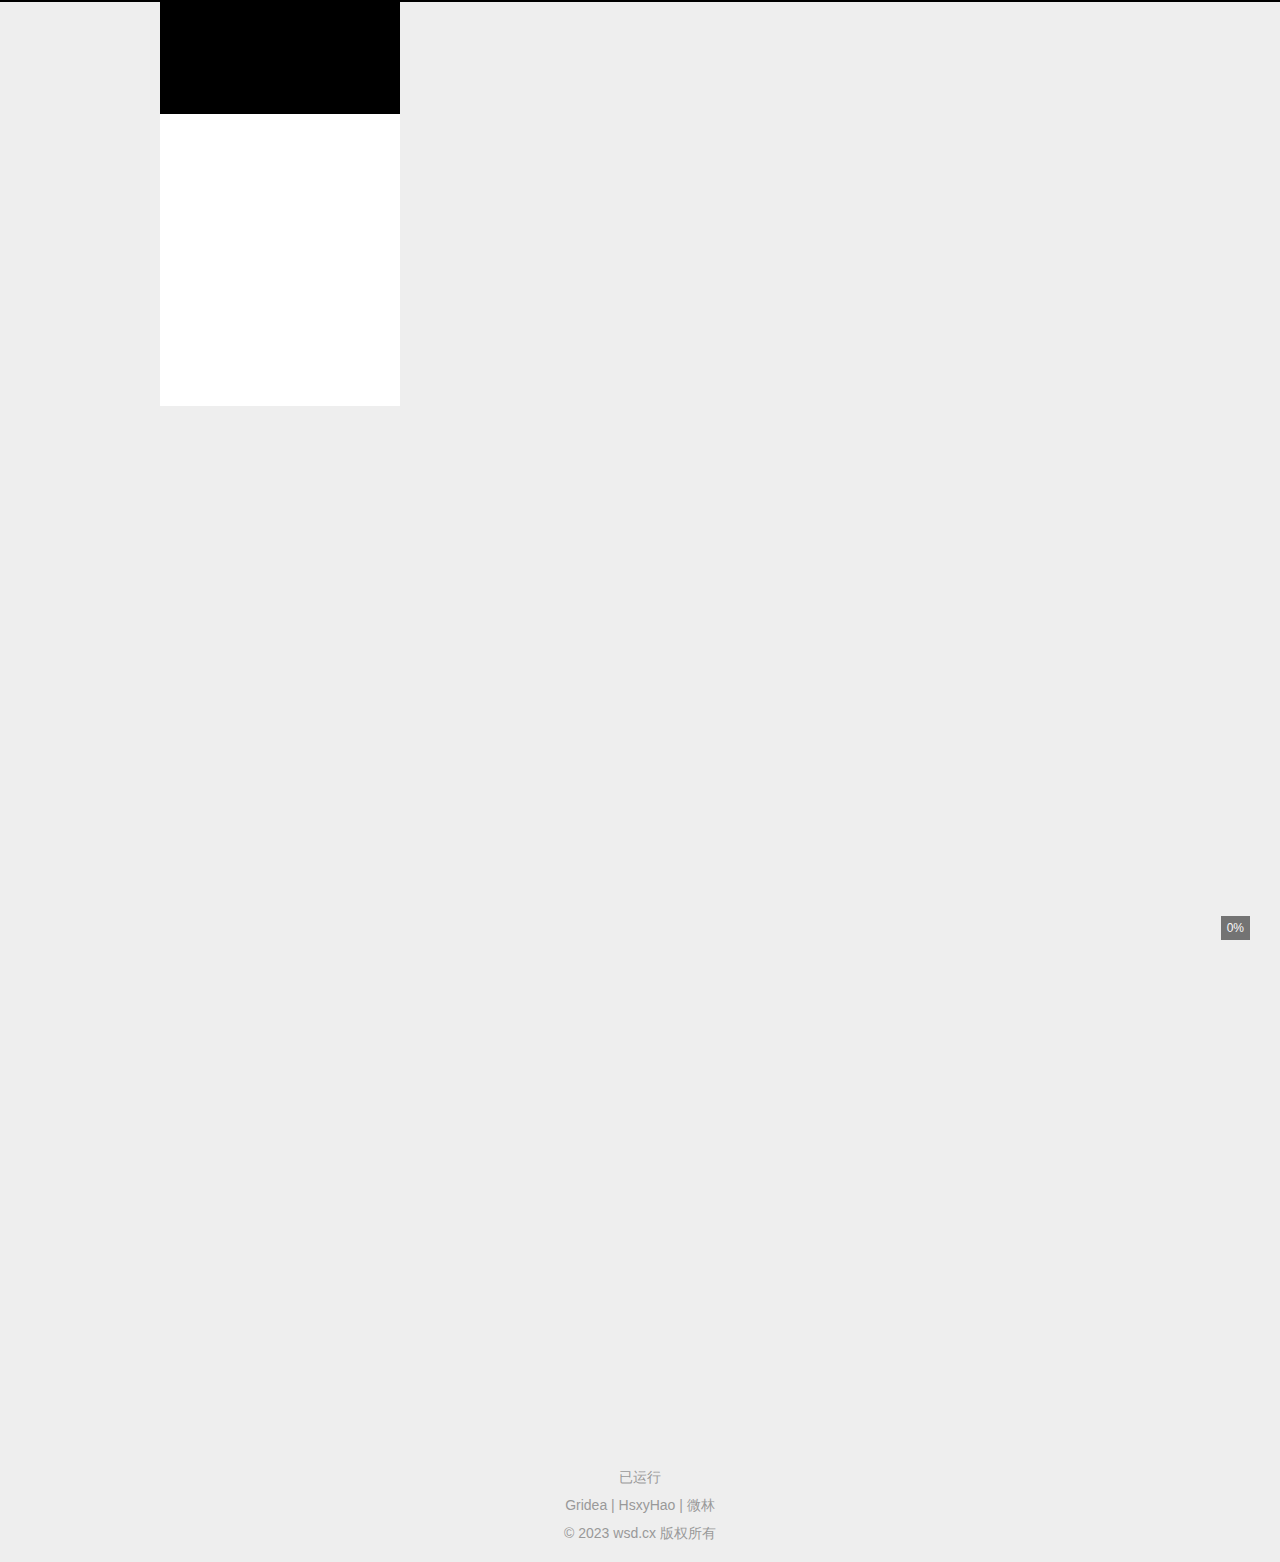
<file: post/hello-gridea/index.html>
<!DOCTYPE html>
<html>
<head>
  <!-- 页眉 -->

<meta charset="UTF-8" />
<meta name="viewport" content="width=device-width, initial-scale=1.0, user-scalable=no">
<meta name="keywords" content="王胖子,东子,威盛德,PHP,易语言">
<meta name="description" content="个人博客">
<meta name="theme-color" content="#000">
<title>Hello Gridea | 万事达</title>
<link rel="shortcut icon" href="/favicon.ico?v=1698162517199">
<link rel="stylesheet" href="/media/css/gemini.css">
<link rel="stylesheet" href="/styles/main.css">

<!-- FontAwesome图标 -->
<link rel="stylesheet" href="//lib.baomitu.com/font-awesome/4.7.0/css/font-awesome.min.css">

<!-- 谷歌字体 -->
<link rel="stylesheet" href="//fonts.loli.net/css?family=Monda:300,300italic,400,400italic,700,700italic|Roboto Slab:300,300italic,400,400italic,700,700italic|Rosario:300,300italic,400,400italic,700,700italic|PT Mono:300,300italic,400,400italic,700,700italic&subset=latin,latin-ext">

<!-- jQuery -->
<script src="//lib.baomitu.com/jquery/2.2.4/jquery.min.js"></script>

<!-- 加载动画样式 -->


<!-- 加速的JavaScript动画 https://github.com/julianshapiro/velocity -->
<script src="//lib.baomitu.com/velocity/1.5.2/velocity.min.js"></script>
<script src="//lib.baomitu.com/velocity/1.5.2/velocity.ui.min.js"></script>

<!-- Latex渲染 -->

  <!-- katex -->
  <link rel="stylesheet" href="//lib.baomitu.com/KaTeX/0.11.1/katex.min.css">
  <script src="//lib.baomitu.com/KaTeX/0.11.1/katex.min.js"></script>
  <script src="//lib.baomitu.com/KaTeX/0.11.1/contrib/auto-render.min.js"></script>

<!-- 网站分析 -->






  <meta name="description" content="Hello Gridea" />
  <meta name="keywords" content="Gridea" />
</head>
<body>
  <div class="head-top-line"></div>
  <div class="header-box">
    <!-- 页头 -->

<div class="gemini">
  <header class="header  ">
    <div class="blog-header box-shadow-wrapper bg-color " id="header">
      <div class="nav-toggle" id="nav_toggle">
        <div class="toggle-box">
          <div class="line line-top"></div>
          <div class="line line-center"></div>
          <div class="line line-bottom"></div>
        </div>
      </div>
      <div class="site-meta">       
        <div class="site-title">
          
            <a href="/" class="brand">
              <span>万事达</span>
            </a>
          
        </div>
        
          <p class="subtitle">WSD.CX</p>
        
      </div>
      <nav class="site-nav" id="site_nav">
        <ul id="nav_ul">
          
          
            
            
              
            
            <li class="nav-item ">
              
              
                <!-- 自动 -->
                <a href="/" target="_self">
                  <i class="fa fa-home"></i> 首页
                </a>
              
            </li>
          
            
            
              
            
            <li class="nav-item ">
              
              
                <!-- 自动 -->
                <a href="/archives/" target="_self">
                  <i class="fa fa-archive"></i> 归档
                </a>
              
            </li>
          
            
            
              
            
            <li class="nav-item ">
              
              
                <!-- 自动 -->
                <a href="/tags/" target="_self">
                  <i class="fa fa-tags"></i> 标签
                </a>
              
            </li>
          
            
            
              
            
            <li class="nav-item ">
              
              
                <!-- 自动 -->
                <a href="/post/about/" target="_self">
                  <i class="fa fa-user"></i> 关于
                </a>
              
            </li>
          
          
            
              <li class="nav-item ">
                <a href="/friends/" target="_self">
                  
                    <i class="fa fa-address-book"></i> 友链
                  
                </a>
              </li>
            
          
          
            <li id="fa_search" class="nav-item">
              <a href="javascript:void(0);">
                <i class="fa fa-search"></i> <span class="language" data-lan="search">搜索</span>
              </a>
            </li>
          
        </ul>
      </nav>
    </div>
  </header>
</div>

<script> 
  let showNav = true;
  let navToggle = document.querySelector('#nav_toggle'),
  siteNav = document.querySelector('#site_nav');
  function navClick() {
    let sideBar = document.querySelector('.sidebar');
    let navUl = document.querySelector('#nav_ul');
    navToggle.classList.toggle('nav-toggle-active');
    siteNav.classList.toggle('nav-menu-active');
    if (siteNav.classList.contains('nav-menu-active')) {
      siteNav.style = "height: " + (navUl.children.length * 42) + "px !important";
    } else {
      siteNav.style = "";
    }
  }
  navToggle.addEventListener('click', navClick);  
</script>
  </div>
  <div class="main-continer">
    
    <div class="section-layout gemini ">
      <div class="section-layout-wrapper">
        <!-- 文章侧边栏 -->

<div class="sidebar">
  
    <div class="sidebar-box box-shadow-wrapper bg-color right-motion" id="sidebar">
      
        <div class="post-list-sidebar">
          <div class="sidebar-title">
            <span id="tocSideBar" class="sidebar-title-item sidebar-title-active language" data-lan="index">文章目录</span>
            <span id="metaSideBar" class="sidebar-title-item language" data-lan="preview">站点概览</span>
          </div>
        </div>
      
      <div class="sidebar-body gemini" id="sidebar_body">
        
          
            <div class="post-side-meta" id="post_side_meta">
              <!-- 站点元数据 -->

<div class="sidebar-wrapper box-shadow-wrapper bg-color">
  <div class="sidebar-item">
    <img class="site-author-image right-motion" src="/images/avatar.png"/>
    <p class="site-author-name">东子</p>
    
      <div class="site-description right-motion">
        
          
          
            <p>听天由命，成事在天</p>
          
        
      </div>
    
  </div>
  <div class="sidebar-item side-item-stat right-motion">
    <div class="sidebar-item-box">
      <a href="/archives/">
        
        <span class="site-item-stat-count">2</span>
        <span class="site-item-stat-name language" data-lan="article">文章</span>
      </a>
    </div>
    <div class="sidebar-item-box">
      <a href="/tags/">
        <span class="site-item-stat-count">2</span>
        <span class="site-item-stat-name language" data-lan="tag">标签</span>
      </a>
    </div>
  </div>
  
    
  
  
    <div class="sidebar-item sidebar-item-social">
      <div class="social-item">
        
          
            <a href="#">
              <i class="fa fa-shopping-cart" title="小店"></i>
            </a>
          
            <a href="#">
              <i class="fa fa-envelope" title="邮箱"></i>
            </a>
          
        
        
      </div>
    </div>
  
  
  
  
</div>
            </div>
            <div class="post-toc sidebar-body-active" id="post_toc" style="opacity: 1;">
              <!-- 目录 -->
<div class="toc-box right-motion">
  <div class="toc-wrapper auto-number auto" id="toc_wrapper">
    <ul class="markdownIt-TOC">
<li>
<ul>
<li><a href="#%E7%89%B9%E6%80%A7">特性👇</a></li>
</ul>
</li>
</ul>

  </div>
</div>

<script>
  let lastTop = 0,
    lList = [],
    hList = [],
    postBody,
    lastIndex = -1;
  let active = 'active-show',
    activeClass = 'active-current';
  let tocWrapper = document.querySelector('#toc_wrapper');
  let tocContent = tocWrapper.children[0];
  let autoNumber = tocWrapper && tocWrapper.classList.contains('auto-number');

  function addTocNumber(elem, deep) {
    if (!elem) {
      return;
    }
    let prop = elem.__proto__;

    if (prop === HTMLUListElement.prototype) {
      for (let i = 0; i < elem.children.length; i++) {
        addTocNumber(elem.children[i], deep + (i + 1) + '.');
      }
    } else if (prop === HTMLLIElement.prototype) {
      // 保存li元素
      if (elem.children[0] && elem.children[0].__proto__ === HTMLAnchorElement.prototype) {
        lList.push(elem);
      }
      for (let i = 0; i < elem.children.length; i++) {
        let cur = elem.children[i];
        if (cur.__proto__ === HTMLAnchorElement.prototype) {
          if (autoNumber) {
            cur.text = deep + ' ' + cur.text;
          }
        } else if (cur.__proto__ === HTMLUListElement.prototype) {
          addTocNumber(cur, deep);
        }
      }
    }
  }

  function removeParentActiveClass() {
    let parents = tocContent.querySelectorAll('.' + active)
    parents.forEach(function (elem) {
      elem.classList.remove(active);
    });
  }

  function addActiveClass(index) {
    if (index >= 0 && index < hList.length) {
      lList[index].classList.add(activeClass);
    }
  }

  function removeActiveClass(index) {
    if (index >= 0 && index < hList.length) {
      lList[index].classList.remove(activeClass);
    }
  }

  function addActiveLiElemment(elem, parent) {
    if (!elem || elem === parent) {
      return;
    } else {
      if (elem.__proto__ === HTMLLIElement.prototype) {
        elem.classList.add(active);
      }
      addActiveLiElemment(elem.parentElement, parent);
    }
  }

  function showToc() {
    if (tocWrapper) {
      postBody = document.querySelector('#post_body');
      for (let i = 0; i < postBody.children.length; i++) {
        if (postBody.children[i].__proto__ === HTMLHeadingElement.prototype) {
          hList.push(postBody.children[i]);
        }
      }

      if (tocWrapper.classList.contains('compress')) {
        tocContent.classList.add('closed');
      } else if (tocWrapper.classList.contains('no_compress')) {
        tocContent.classList.add('expanded');
      } else {
        if (hList.length > 10) {
          active = 'active-hidden'
          tocContent.classList.add('closed');
        } else {
          tocContent.classList.add('expanded');
        }
      }
    }
  }

  (function () {
    // 处理不是从#一级标题开始目录
    if (tocContent.children.length === 1 && tocContent.children[0].__proto__ === HTMLLIElement.prototype) {
      let con = tocContent.children[0].children[0];
      tocContent.innerHTML = con.innerHTML;
    }
    let markdownItTOC = document.querySelector('.markdownIt-TOC');
    let innerHeight = window.innerHeight;
    markdownItTOC.style = `max-height: ${innerHeight - 80 > 0 ? innerHeight - 80 : innerHeight}px`
    addTocNumber(tocContent, '');
  })();

  document.addEventListener('scroll', function (e) {
    if (lList.length <= 0) {
      return;
    }
    let scrollTop = document.scrollingElement.scrollTop + 10;
    let dir;

    if (lastTop - scrollTop > 0) {
      dir = 'up';
    } else {
      dir = 'down';
    }

    lastTop = scrollTop;
    if (scrollTop <= 0) {
      if (lastIndex >= 0 && lastIndex < hList.length) {
        lList[lastIndex].classList.remove(activeClass);
      }
      return;
    }

    let current = 0, hasFind = false;
    for (let i = 0; i < hList.length; i++) {
      if (hList[i].offsetTop > scrollTop) {
        current = i;
        hasFind = true;
        break;
      }
    }
    if (!hasFind && scrollTop > lList[lList.length - 1].offsetTop) {
      current = hList.length - 1;
    } else {
      current--;
    }
    if (dir === 'down') {
      if (current > lastIndex) {
        addActiveClass(current);
        removeActiveClass(lastIndex)
        lastIndex = current;
        removeParentActiveClass();
        lList[current] && addActiveLiElemment(lList[current].parentElement, tocContent);
      }
    } else {
      if (current < lastIndex) {
        addActiveClass(current);
        removeActiveClass(lastIndex);
        lastIndex = current;
        removeParentActiveClass();
        lList[current] && addActiveLiElemment(lList[current].parentElement, tocContent);
      }
    }
  });

  window.addEventListener('load', function () {
    showToc();
    document.querySelector('#sidebar').style = 'display: block;';
    tocWrapper.classList.add('toc-active');
    setTimeout(function () {
      if ("createEvent" in document) {
        let evt = document.createEvent("HTMLEvents");
        evt.initEvent("scroll", false, true);
        document.dispatchEvent(evt);
      }
      else {
        document.fireEvent("scroll");
      }
    }, 500)
  })
</script>
            </div>
          
        
      </div>
    </div>
  
</div>

<script>
  const SIDEBAR_TITLE_ACTIVE = 'sidebar-title-active';
  const SIDEBAR_BODY_ACTIVE = 'sidebar-body-active';
  const SLIDE_UP_IN = 'slide-up-in';

  let sidebar = document.querySelector('#sidebar'),
    tocSideBar = document.querySelector('#tocSideBar'),
    metaSideBar = document.querySelector('#metaSideBar'),
    postToc = document.querySelector('#post_toc'),
    postSiteMeta = document.querySelector('#post_side_meta'),
    sidebarTitle = document.querySelector('.sidebar-title'),
    sidebarBody = document.querySelector('#sidebar_body');

  tocSideBar && tocSideBar.addEventListener('click', (e) => {
    toggleSidebar(e);
  });

  metaSideBar && metaSideBar.addEventListener('click', (e) => {
    toggleSidebar(e);
  });

  function toggleSidebar(e) {
    let currentTitle = document.querySelector('.' + SIDEBAR_TITLE_ACTIVE);
    if (currentTitle == e.srcElement) {
      return;
    }

    let current, showElement, hideElement;
    if (e.srcElement == metaSideBar) {
      showElement = postSiteMeta;
      hideElement = postToc;
    } else if (e.srcElement == tocSideBar) {
      showElement = postToc;
      hideElement = postSiteMeta;
    }
    currentTitle.classList.remove(SIDEBAR_TITLE_ACTIVE);
    e.srcElement.classList.add(SIDEBAR_TITLE_ACTIVE);

    jQuery.Velocity(hideElement, 'stop');
    jQuery.Velocity(hideElement, 'transition.slideUpOut', {
      display: 'none',
      duration: 200,
      complete: function () {
        jQuery.Velocity(showElement, 'transition.slideDownIn', {
          duration: 200
        });
      }
    })
    hideElement.classList.remove(SIDEBAR_BODY_ACTIVE);
    showElement.classList.add(SIDEBAR_BODY_ACTIVE);
  }

  postToc && postToc.addEventListener('transitionend', function() {
    this.classList.remove(SLIDE_UP_IN);
  });

  if (sidebarBody) {
    if (sidebarBody.classList.contains('pisces') || sidebarBody.classList.contains('gemini')) {
      let hasFix = false;
      let scrollEl = document.querySelector('.main-continer');
      let limitTop = document.querySelector('#nav_ul').children.length * 42 + 162;
      window.addEventListener('scroll', function(e) {
        if (document.scrollingElement.scrollTop >= limitTop) {
          if (!hasFix) {
            sidebar.classList.add('sidebar-fixed');
            hasFix = true;
          }
        } else {
          if (hasFix) {
            sidebar.classList.remove('sidebar-fixed');
            hasFix = false;
          }
        }
      });
    }
  }
</script>
        <div class="section-box box-shadow-wrapper">
          <div class="section bg-color post post-page">
            <!-- 标题 -->
<section class="post-header">
  <h1 class="post-title">
    <a class="post-title-link" href="https://wsd.cx/post/hello-gridea/"> Hello Gridea </a>
  </h1>
  <div class="post-meta">
    <!-- 置顶 -->
    

    <!-- 发布时间 -->
    <span class="meta-item pc-show">
      <i class="fa fa-calendar-o"></i>
      <span class="publish-time" data-t="2023-10-10 21:04:16">2023-10-10</span>
      <span class="post-meta-divider">|</span>
    </span>

    <!-- 标签 -->
    
      <span class="meta-item">
        <i class="fa fa-tags"></i>
        
          
            <a href="https://wsd.cx/tag/Ieas_lj7f/"><span>Gridea</span></a>
          
        
        <span class="post-meta-divider">|</span>
      </span>
    

    <!-- 阅读分钟 -->
    <span class="meta-item">
      <i class="fa fa-clock-o"></i>
      <span>2<span class="language" data-lan="minute">分钟读完</span></span>
    </span>

    <!-- 字数 -->
    <span class="meta-item">
      <span class="post-meta-divider">|</span>
      <i class="fa fa-file-word-o"></i>
      <span>298<span class="pc-show language" data-lan="words">字数</span></span>
    </span>

    <!-- 浏览量 -->
    
  </div>
</section>

            <div class="post-body next-md-body" id="post_body">
              <p>👏  欢迎使用 <strong>Gridea</strong> ！<br>
✍️  <strong>Gridea</strong> 一个静态博客写作客户端。你可以用它来记录你的生活、心情、知识、笔记、创意... ...</p>
<!-- more -->
<p><a href="https://github.com/getgridea/gridea">Github</a><br>
<a href="https://gridea.dev/">Gridea 主页</a><br>
<a href="https://fehey.com/">示例网站</a></p>
<h2 id="特性">特性👇</h2>
<p>📝  你可以使用最酷的 <strong>Markdown</strong> 语法，进行快速创作</p>
<p>🌉  你可以给文章配上精美的封面图和在文章任意位置插入图片</p>
<p>🏷️  你可以对文章进行标签分组</p>
<p>📋  你可以自定义菜单，甚至可以创建外部链接菜单</p>
<p>💻  你可以在 <strong>Windows</strong>，<strong>MacOS</strong> 或 <strong>Linux</strong> 设备上使用此客户端</p>
<p>🌎  你可以使用 <strong>𝖦𝗂𝗍𝗁𝗎𝖻 𝖯𝖺𝗀𝖾𝗌</strong> 或 <strong>Coding Pages</strong> 向世界展示，未来将支持更多平台</p>
<p>💬  你可以进行简单的配置，接入 <a href="https://github.com/gitalk/gitalk">Gitalk</a> 或 <a href="https://github.com/SukkaW/DisqusJS">DisqusJS</a> 评论系统</p>
<p>🇬🇧  你可以使用<strong>中文简体</strong>或<strong>英语</strong></p>
<p>🌁  你可以任意使用应用内默认主题或任意第三方主题，强大的主题自定义能力</p>
<p>🖥  你可以自定义源文件夹，利用 OneDrive、百度网盘、iCloud、Dropbox 等进行多设备同步</p>
<p>🌱 当然 <strong>Gridea</strong> 还很年轻，有很多不足，但请相信，它会不停向前 🏃</p>
<p>未来，它一定会成为你离不开的伙伴</p>
<p>尽情发挥你的才华吧！</p>
<p>😘 Enjoy~</p>

            </div>
            
              <div class="reward-btn">
                <div class="reward-btn-text">赞赏</div>
              </div>
            
            
              <!-- 文章页脚 -->
<div class="post-footer">
  <ul class="post-copyright">
    <li class="post-copyright-author">
      <strong class="language" data-lan="author">本文作者：</strong>
      东子
    </li>
    <li class="post-copyright-link">
      <strong class="language" data-lan="link">本文链接：</strong>
      <a href="https://wsd.cx/post/hello-gridea/" title="Hello Gridea">https://wsd.cx/post/hello-gridea/</a>
    </li>
    <li class="post-copyright-license">
      <strong class="language" data-lan="copyright">版权声明：</strong>
      本博客所有文章除特别声明外，均采用<a href="https://creativecommons.org/licenses/by-nc-sa/4.0/" rel="noopener" target="_blank"><i class="fa fa-fw fa-creative-commons"></i> BY-NC-SA</a> 许可协议。转载请注明出处！
    </li>
  </ul>
  <div class="tags">
    
      <a href="https://wsd.cx/tag/Ieas_lj7f/"># Gridea</a>
    
  </div>
  <div class="nav">
    <div class="nav-prev">
      
        <i class="fa fa-chevron-left"></i>
        <a class="nav-pc-next" title="Markdown 测试文章" href="https://wsd.cx/post/markdown-ce-shi-wen-zhang/">Markdown 测试文章</a class="nav-pc-next">
        <a class="nav-mobile-prev" title="Markdown 测试文章" href="https://wsd.cx/post/markdown-ce-shi-wen-zhang/">上一篇</a>
      
    </div>
    <div class="nav-next">
      
    </div>
  </div>
</div>
            
            <!-- 评论 -->

  <!-- /post/hello-gridea/ -->
  <!-- Waline评论 -->
<link rel='stylesheet' href='//lib.baomitu.com/waline/2.15.8/waline.min.css'>
<script src='//lib.baomitu.com/waline/2.15.8/waline.min.js'></script>
<div id="wcomments" style="padding: 10px 0px 0px 0px"></div>
<script>
  Waline.init({
    el: '#wcomments',
    serverURL: 'https://waline.wsd.cx',
    lang: 'zh',
    requiredMeta: 'nick,mail'.split(','),
    login: 'enable',
    wordLimit: '0',
    pageSize: '10',
    highlighter: 'true' === 'true',
    copyright: 'true' === 'false',
    pageview: true, // 浏览量统计
  });
</script>

          </div>
        </div>
      </div>
    </div>
    <!-- 页脚 -->
<div class="footer-box">
  <footer class="footer">
    <!-- 网站已运行 -->
    <div id="runTimeBox">已运行 <span id="run_time"></span></div>
    <script>
      let startTime = new Date('2023-10-10');
      if (startTime.getTime()) {
        function runTime() {
          let today = new Date();
          let timeold = today.getTime() - startTime.getTime();
          let msPerDay = 24 * 60 * 60 * 1000;
          let daysold = Math.floor(timeold / msPerDay);
          return daysold + ' 天';
        }

        setInterval(function () {
          $("#run_time").html(runTime());
        }, 1000);
      } else {
        document.querySelector('.footer').removeChild(document.querySelector('#runTimeBox'));
      }
    </script>

    <!-- 不蒜子计数 http://busuanzi.ibruce.info/ -->
    

    <!-- 页脚信息 -->
    <div class="poweredby">
      <p><a title="驱动支持" href="https://github.com/getgridea/gridea" target="_blank"><i class="fa fa-tachometer"></i> Gridea</a> | <a title="主题风格" href="https://github.com/hsxyhao/gridea-theme-next" target="_blank"><i class="fa fa-adjust"></i> HsxyHao</a> | <a title="CDN加速" href="https://www.vx.link" target="_blank"><i class="fa fa-rocket"></i> 微林</a></p>
<p>© 2023 <a href="//wsd.cx" target="_blank">wsd.cx</a> 版权所有</p>
    </div>
  </footer>

  <!-- 布局 -->
  
  

  <!-- 右下角到顶部 -->
  <div class="gemini back-to-top" id="back_to_top">
    <i class="fa fa-arrow-up"></i>
    
      <span class="scrollpercent"> <span id="back_to_top_text">0</span>% </span>
    
  </div>

  <!-- 背景图片 -->
  

  <!-- 看板娘 -->
  

  <!-- 音乐 -->
  
</div>

<script>
  let sideBarOpen = "sidebar-open";
  let body = document.body;
  let back2Top = document.querySelector("#back_to_top"),
    back2TopText = document.querySelector("#back_to_top_text"),
    drawerBox = document.querySelector("#drawer_box"),
    rightSideBar = document.querySelector(".sidebar"),
    viewport = document.querySelector("body");

  function scrollAnimation(currentY, targetY) {
    let needScrollTop = targetY - currentY;
    let _currentY = currentY;
    setTimeout(() => {
      const dist = Math.ceil(needScrollTop / 10);
      _currentY += dist;
      window.scrollTo(_currentY, currentY);
      if (needScrollTop > 10 || needScrollTop < -10) {
        scrollAnimation(_currentY, targetY);
      } else {
        window.scrollTo(_currentY, targetY);
      }
    }, 1);
  }

  back2Top.addEventListener("click", function (e) {
    scrollAnimation(document.scrollingElement.scrollTop, 0);
    e.stopPropagation();
    return false;
  });

  window.addEventListener("scroll", function (e) {
    let percent =
      (document.scrollingElement.scrollTop /
      (document.scrollingElement.scrollHeight -
      document.scrollingElement.clientHeight)) * 100;
    if (percent > 1 && !back2Top.classList.contains("back-top-active")) {
      back2Top.classList.add("back-top-active");
    }

    if (percent == 0) {
      back2Top.classList.remove("back-top-active");
    }

    if (back2TopText) {
      back2TopText.textContent = Math.floor(percent);
    }
  });

  let hasCacu = false;
  window.addEventListener("resize", function (e) {
    calcuHeight();
  });

  function calcuHeight() {
    // 动态调整站点概览高度
    if (
      (!hasCacu && back2Top.classList.contains("pisces")) ||
      back2Top.classList.contains("gemini")
    ) {
      let sideBar = document.querySelector(".sidebar");
      let navUl = document.querySelector("#site_nav");
      sideBar.style = "margin-top:" + (navUl.offsetHeight + navUl.offsetTop + 15) + "px;";
      hasCacu = true;
    }
  }
  calcuHeight();

  let open = false,
    MOTION_TIME = 300,
    RIGHT_MOVE_DIS = "320px";

  if (drawerBox) {
    let rightMotions = document.querySelectorAll(".right-motion");
    let right = drawerBox.classList.contains("right");

    let transitionDir = right
      ? "transition.slideRightIn"
      : "transition.slideLeftIn";

    let openProp, closeProp;
    if (right) {
      openProp = {
        paddingRight: RIGHT_MOVE_DIS,
      };
      closeProp = {
        paddingRight: "0px",
      };
    } else {
      openProp = {
        paddingLeft: RIGHT_MOVE_DIS,
      };
      closeProp = {
        paddingLeft: "0px",
      };
    }

    drawerBox.onclick = function () {
      open = !open;
      jQuery.Velocity(rightSideBar, "stop");
      jQuery.Velocity(viewport, "stop");
      jQuery.Velocity(rightMotions, "stop");
      if (open) {
        jQuery.Velocity(
          rightSideBar,
          {
            width: RIGHT_MOVE_DIS,
          },
          {
            duration: MOTION_TIME,
            begin: function () {
              jQuery.Velocity(rightMotions, transitionDir, {});
            },
          }
        );

        jQuery.Velocity(viewport, openProp, {
          duration: MOTION_TIME,
        });
      } else {
        jQuery.Velocity(
          rightSideBar,
          {
            width: "0px",
          },
          {
            duration: MOTION_TIME,
            begin: function () {
              jQuery.Velocity(rightMotions, {
                opacity: 0,
              });
            },
          }
        );

        jQuery.Velocity(viewport, closeProp, {
          duration: MOTION_TIME,
        });
      }

      for (let i = 0; i < drawerBox.children.length; i++) {
        drawerBox.children[i].classList.toggle("muse-line");
      }
      drawerBox.classList.toggle(sideBarOpen);
    };
  }

  // 链接跳转
  let newWindow = "false";
  if (newWindow === "true") {
    let links = document.querySelectorAll(".post-body a");
    links.forEach((item) => {
      if (!item.classList.contains("btn")) {
        item.setAttribute("target", "_blank");
      }
    });
  }

  let faSearch = document.querySelector("#fa_search");
  faSearch && faSearch.addEventListener("click", function () {
    document.querySelector("#search_mask").style = "";
  });

  // 离开当前页title变化
  var leaveTitle = "";
  var normal_title = document.title;
  if (leaveTitle) {
    document.addEventListener("visibilitychange", function () {
      if (document.visibilityState == "hidden") {
        normal_title = document.title;
        document.title = leaveTitle;
      } else {
        document.title = normal_title;
      }
    });
  }
</script>

<!-- 文章代码高亮 https://github.com/highlightjs/highlight.js -->
<link rel="stylesheet" href="//lib.baomitu.com/highlight.js/11.7.0/styles/androidstudio.min.css">
<script src="//lib.baomitu.com/highlight.js/11.7.0/highlight.min.js"></script>
<script>hljs.highlightAll();</script>

<!-- 为页面上的图片、HTML内容、多媒体添加缩放功能 -->
<link rel="stylesheet" href="//lib.baomitu.com/fancybox/3.5.7/jquery.fancybox.min.css" />
<script src="//lib.baomitu.com/fancybox/3.5.7/jquery.fancybox.min.js"></script>
<script>
  let images = document.querySelectorAll('.section img');
  images.forEach((image) => {
    var parent = image.parentElement;
    var next = image.nextElementSibling;
    parent.removeChild(image);
    var aelem = document.createElement('a');
    aelem.href = image.src;
    aelem.dataset['fancybox'] = 'images';
    aelem.dataset['rel'] = 'fancybox-button';
    aelem.classList.add('fancybox');
    aelem.appendChild(image);
    parent.insertBefore(aelem, next);
  });
</script>
    <!-- 赞赏 -->
<div class="reward-mask" style="display: none;">
  <div class="reward-relative">
    <span class="close" aria-hidden="true">x</span>
    <div class="reward-body">
      <h2>感谢您的支持，我会继续努力的!</h2>
      <div class="reward-img-box">
        <div style="position: relative; width: 140px; height: 140px;">
          
          
          
        </div>
      </div>
      <p class="reward-word">扫码打赏，你说多少就多少</p>
      <p class="reward-tip"> </p>
    </div>
    <div class="bottom">
      
      
    </div>
  </div>
</div>

<style>
  .reward-mask {
    position: fixed;
    z-index: 99999;
    top: 0;
    bottom: 0;
    left: 0;
    right: 0;
    background-color: #00000054;
  }

  .reward-relative {
    position: relative;
    width: 480px;
    text-align: center;
    margin: 0 auto;
    border-radius: 5px;
    background-color: #fff;
    top: 50%;
    margin-top: -205px;
  }

  .reward-relative .close {
    position: absolute;
    right: 10px;
    font-weight: normal;
    font-size: 16px;
    color: #929292;
  }

  .reward-body {
    padding: 40px 20px 20px;
  }

  .bottom {
    display: flex;
  }

  .reward-btn {
    text-align: center;
  }

  .reward-btn-text {
    display: inline-block;
    cursor: pointer;
    width: 60px;
    height: 60px;
    line-height: 60px;
    border-radius: 50%;
    background-color: #ff9734;
    color: #FFF;
    margin-top: 20px;
  }

  .pay-text {
    margin-top: 10px;
    padding: 10px;
    flex: 1;
    transition: all .2s linear;
  }

  .pay-text:hover {
    background-color: #a5a5a536;
  }

  .reward-body h2 {
    padding-top: 10px;
    text-align: center;
    color: #a3a3a3;
    font-size: 16px;
    font-weight: normal;
    margin: 0 0 20px;
  }

  .reward-body h2:after,
  .reward-body h2:before {
    font-family: Arial, Helvetica, sans-serif;
    background: 0 0;
    width: 0;
    height: 0;
    font-style: normal;
    color: #eee;
    font-size: 80px;
    position: absolute;
    top: 20px;
  }

  .reward-body h2:before {
    content: '\201c';
    left: 50px;
  }

  .reward-body h2:after {
    content: '\201d';
    right: 80px;
  }

  .reward-img-box {
    display: inline-block;
    padding: 10px;
    border: 6px solid #ea5f00;
    margin: 0 auto;
    border-radius: 3px;
    position: relative;
  }

  .reward-img {
    position: absolute;
    left: 0px;
    top: 0px;
    width: 100%;
    height: 100%;
  }

  @media (max-width: 767px) {
    .reward-relative {
      height: 100%;
      top: 0px;
      margin-top: 0;
      width: auto;
    }

    .reward-relative .bottom {
      flex-direction: column;
    }

    .reward-relative .pay-text {
      width: 80%;
      margin: 5px auto;
      border: 1px solid silver;
      padding: 6px;
      border-radius: 4px;
    }

    .reward-body h2:after {
      right: 40px;
    }

    .reward-body h2:after,
    .reward-body h2:before {
      font-size: 60px;
    }

    .reward-body h2:before {
      left: 20px;
    }
  }
</style>

<script>
  !function () {
    var mask = document.querySelector('.reward-mask');
    let close = document.querySelector('.reward-relative .close');
    let rewardBtn = document.querySelector('.reward-btn');

    let zfb = document.querySelector('#zfb'),
      wx = document.querySelector('#wx'),
      zfbBtn = document.querySelector('#zfbBtn'),
      wxBtn = document.querySelector('#wxBtn');

    if (zfbBtn && wxBtn) {
      zfbBtn.addEventListener('click', () => {
        jQuery.Velocity(zfb, 'transition.slideLeftIn', {
          duration: 400
        });
        
        jQuery.Velocity(wx, 'transition.slideRightOut', {
          display: 'none',
          duration: 400
        });
      });

      wxBtn.addEventListener('click', () => {
        jQuery.Velocity(wx, 'transition.slideRightIn', {
          duration: 400
        });

        jQuery.Velocity(zfb, 'transition.slideLeftOut', {
          display: 'none',
          duration: 400
        });
      });
    }

    rewardBtn.addEventListener('click', (e) => {
      jQuery.Velocity(mask, 'transition.slideDownIn', {
        duration: 400
      })
    });

    close.addEventListener('click', (e) => {
      e.preventDefault();
      jQuery.Velocity(mask, 'transition.slideUpOut', {
        duration: 400
      })
    })
  }()
</script>

  </div>
  <!-- 后主体 -->

  <!-- 搜索 -->
<div class="search-mask" id="search_mask" style="display: none;">
  <div class="search-box">
    <div class="search-title">
      <i class="fa fa-search"></i>
      <div class="input-box">
        <input id="search" type="text" class="language" data-lan="search" placeholder="搜索，输入关键字...">
      </div>
      <i id="close" class="fa fa-times-circle"></i>
    </div>
    <div class="stat-box">
      <span id="stat_count">0</span><span class="language" data-lan="stat">条相关条目，使用了</span>
      <span id="stat_times">0</span><span class="language" data-lan="stat-time">毫秒</span>
      <hr>
    </div>
    <div class="result" id="result">
      
        <div class="item">
          <a class="result-title" style="opacity: 0;" href="https://wsd.cx/post/markdown-ce-shi-wen-zhang/" data-c="&lt;p&gt;Markdown是一种轻量级标记语言，创始人为约翰·格鲁伯（英语：John Gruber）。它允许人们“使用易读易写的纯文本格式编写文档，然后转换成有效的XHTML（或者HTML）文档”。&lt;/p&gt;
&lt;blockquote&gt;
&lt;p&gt;此篇仅为测试渲染效果，非教程&lt;/p&gt;
&lt;/blockquote&gt;
&lt;h2 id=&#34;标题&#34;&gt;标题&lt;/h2&gt;
&lt;h3 id=&#34;三级标题显示&#34;&gt;三级标题显示&lt;/h3&gt;
&lt;h2 id=&#34;普通段落&#34;&gt;普通段落&lt;/h2&gt;
&lt;p&gt;金樽清酒斗十千， 玉盘珍羞直万钱。停杯投箸不能食， 拔剑四顾心茫然。欲渡黄河冰塞川， 将登太行雪满山。闲来垂钓碧溪上， 忽复乘舟梦日边。行路难，行路难， 多歧路，今安在？长风破浪会有时， 直挂云帆济沧海。&lt;/p&gt;
&lt;h2 id=&#34;有序列表&#34;&gt;有序列表&lt;/h2&gt;
&lt;ol&gt;
&lt;li&gt;第一项内容&lt;/li&gt;
&lt;li&gt;第二项内容&lt;/li&gt;
&lt;li&gt;第三项内容，带&lt;code&gt;code&lt;/code&gt;文本&lt;/li&gt;
&lt;/ol&gt;
&lt;h2 id=&#34;无序列表&#34;&gt;无序列表&lt;/h2&gt;
&lt;ul&gt;
&lt;li&gt;第一项内容&lt;/li&gt;
&lt;li&gt;第二项内容&lt;/li&gt;
&lt;li&gt;第三项内容，带&lt;code&gt;code&lt;/code&gt;文本&lt;/li&gt;
&lt;/ul&gt;
&lt;h2 id=&#34;其他内容&#34;&gt;其他内容&lt;/h2&gt;
&lt;p&gt;这是去往&lt;a href=&#34;https://gridea.dev&#34;&gt;Gridea&lt;/a&gt;主页链接，这是一个行内代码&lt;code&gt;console.log(&#39;Hello World&#39;)&lt;/code&gt;，&lt;strong&gt;这是强调文本&lt;/strong&gt;，这是&lt;em&gt;斜体文本&lt;/em&gt;，这是&lt;s&gt;删除文本&lt;/s&gt;，下面是分割线&lt;/p&gt;
&lt;hr&gt;
&lt;p&gt;下面是图片：&lt;br&gt;
&lt;img src=&#34;https://wsd.cx/post-images/1697367726108.png&#34; alt=&#34;&#34; loading=&#34;lazy&#34;&gt;&lt;/p&gt;
&lt;p&gt;另一张设置宽高（200x120）的图片：&lt;br&gt;
&lt;img src=&#34;https://wsd.cx/post-images/1697296236489.png&#34; alt=&#34;&#34; loading=&#34;lazy&#34;&gt;&lt;/p&gt;
&lt;h2 id=&#34;块代码&#34;&gt;块代码&lt;/h2&gt;
&lt;pre&gt;&lt;code class=&#34;language-js&#34;&gt;function sayHello() {
	console.log(&amp;quot;Hello Wolrd&amp;quot;);
}
&lt;/code&gt;&lt;/pre&gt;
&lt;h2 id=&#34;表格&#34;&gt;表格&lt;/h2&gt;
&lt;table&gt;
&lt;thead&gt;
&lt;tr&gt;
&lt;th&gt;一个普通标题&lt;/th&gt;
&lt;th&gt;一个普通标题&lt;/th&gt;
&lt;th&gt;一个普通标题&lt;/th&gt;
&lt;/tr&gt;
&lt;/thead&gt;
&lt;tbody&gt;
&lt;tr&gt;
&lt;td&gt;短文本&lt;/td&gt;
&lt;td&gt;中等文本&lt;/td&gt;
&lt;td&gt;稍微长一点的文本&lt;/td&gt;
&lt;/tr&gt;
&lt;tr&gt;
&lt;td&gt;稍微长一点的文本&lt;/td&gt;
&lt;td&gt;短文本&lt;/td&gt;
&lt;td&gt;中等文本&lt;/td&gt;
&lt;/tr&gt;
&lt;/tbody&gt;
&lt;/table&gt;
&lt;table&gt;
&lt;thead&gt;
&lt;tr&gt;
&lt;th style=&#34;text-align:left&#34;&gt;左对齐标题&lt;/th&gt;
&lt;th style=&#34;text-align:right&#34;&gt;右对齐标题&lt;/th&gt;
&lt;th style=&#34;text-align:center&#34;&gt;居中对齐标题&lt;/th&gt;
&lt;/tr&gt;
&lt;/thead&gt;
&lt;tbody&gt;
&lt;tr&gt;
&lt;td style=&#34;text-align:left&#34;&gt;短文本&lt;/td&gt;
&lt;td style=&#34;text-align:right&#34;&gt;中等文本&lt;/td&gt;
&lt;td style=&#34;text-align:center&#34;&gt;稍微长一点的文本&lt;/td&gt;
&lt;/tr&gt;
&lt;tr&gt;
&lt;td style=&#34;text-align:left&#34;&gt;稍微长一点的文本&lt;/td&gt;
&lt;td style=&#34;text-align:right&#34;&gt;短文本&lt;/td&gt;
&lt;td style=&#34;text-align:center&#34;&gt;中等文本&lt;/td&gt;
&lt;/tr&gt;
&lt;/tbody&gt;
&lt;/table&gt;
&lt;h2 id=&#34;任务列表&#34;&gt;任务列表&lt;/h2&gt;
&lt;ul class=&#34;contains-task-list&#34;&gt;
&lt;li class=&#34;task-list-item&#34;&gt;&lt;input class=&#34;task-list-item-checkbox&#34; checked=&#34;&#34; disabled=&#34;&#34; type=&#34;checkbox&#34; id=&#34;task-item-439853&#34;&gt;&lt;label class=&#34;task-list-item-label&#34; for=&#34;task-item-439853&#34;&gt; 第一项任务&lt;/label&gt;&lt;/li&gt;
&lt;li class=&#34;task-list-item&#34;&gt;&lt;input class=&#34;task-list-item-checkbox&#34; disabled=&#34;&#34; type=&#34;checkbox&#34; id=&#34;task-item-1536512&#34;&gt;&lt;label class=&#34;task-list-item-label&#34; for=&#34;task-item-1536512&#34;&gt; 第二项任务&lt;/label&gt;&lt;/li&gt;
&lt;li class=&#34;task-list-item&#34;&gt;&lt;input class=&#34;task-list-item-checkbox&#34; disabled=&#34;&#34; type=&#34;checkbox&#34; id=&#34;task-item-1235242&#34;&gt;&lt;label class=&#34;task-list-item-label&#34; for=&#34;task-item-1235242&#34;&gt; 第三项任务&lt;/label&gt;&lt;/li&gt;
&lt;li class=&#34;task-list-item&#34;&gt;&lt;input class=&#34;task-list-item-checkbox&#34; checked=&#34;&#34; disabled=&#34;&#34; type=&#34;checkbox&#34; id=&#34;task-item-1333491&#34;&gt;&lt;label class=&#34;task-list-item-label&#34; for=&#34;task-item-1333491&#34;&gt; 第四项任务&lt;/label&gt;&lt;/li&gt;
&lt;/ul&gt;
&lt;h2 id=&#34;加强功能&#34;&gt;加强功能&lt;/h2&gt;
&lt;p&gt;文章内目录示例：&lt;br&gt;
&lt;ul class=&#34;markdownIt-TOC&#34;&gt;
&lt;li&gt;
&lt;ul&gt;
&lt;li&gt;&lt;a href=&#34;#%E6%A0%87%E9%A2%98&#34;&gt;标题&lt;/a&gt;
&lt;ul&gt;
&lt;li&gt;&lt;a href=&#34;#%E4%B8%89%E7%BA%A7%E6%A0%87%E9%A2%98%E6%98%BE%E7%A4%BA&#34;&gt;三级标题显示&lt;/a&gt;&lt;/li&gt;
&lt;/ul&gt;
&lt;/li&gt;
&lt;li&gt;&lt;a href=&#34;#%E6%99%AE%E9%80%9A%E6%AE%B5%E8%90%BD&#34;&gt;普通段落&lt;/a&gt;&lt;/li&gt;
&lt;li&gt;&lt;a href=&#34;#%E6%9C%89%E5%BA%8F%E5%88%97%E8%A1%A8&#34;&gt;有序列表&lt;/a&gt;&lt;/li&gt;
&lt;li&gt;&lt;a href=&#34;#%E6%97%A0%E5%BA%8F%E5%88%97%E8%A1%A8&#34;&gt;无序列表&lt;/a&gt;&lt;/li&gt;
&lt;li&gt;&lt;a href=&#34;#%E5%85%B6%E4%BB%96%E5%86%85%E5%AE%B9&#34;&gt;其他内容&lt;/a&gt;&lt;/li&gt;
&lt;li&gt;&lt;a href=&#34;#%E5%9D%97%E4%BB%A3%E7%A0%81&#34;&gt;块代码&lt;/a&gt;&lt;/li&gt;
&lt;li&gt;&lt;a href=&#34;#%E8%A1%A8%E6%A0%BC&#34;&gt;表格&lt;/a&gt;&lt;/li&gt;
&lt;li&gt;&lt;a href=&#34;#%E4%BB%BB%E5%8A%A1%E5%88%97%E8%A1%A8&#34;&gt;任务列表&lt;/a&gt;&lt;/li&gt;
&lt;li&gt;&lt;a href=&#34;#%E5%8A%A0%E5%BC%BA%E5%8A%9F%E8%83%BD&#34;&gt;加强功能&lt;/a&gt;&lt;/li&gt;
&lt;/ul&gt;
&lt;/li&gt;
&lt;/ul&gt;
&lt;/p&gt;
">
            Markdown 测试文章
          </a>
        </div>
      
        <div class="item">
          <a class="result-title" style="opacity: 0;" href="https://wsd.cx/post/about/" data-c="&lt;blockquote&gt;
&lt;p&gt;欢迎来到我的小站呀，很高兴遇见你！🤝&lt;/p&gt;
&lt;/blockquote&gt;
&lt;h2 id=&#34;关于本站&#34;&gt;🏠 关于本站&lt;/h2&gt;
&lt;h2 id=&#34;博主是谁&#34;&gt;👨‍💻 博主是谁&lt;/h2&gt;
&lt;h2 id=&#34;兴趣爱好&#34;&gt;⛹ 兴趣爱好&lt;/h2&gt;
&lt;h2 id=&#34;联系我呀&#34;&gt;📬 联系我呀&lt;/h2&gt;
">
            关于
          </a>
        </div>
      
        <div class="item">
          <a class="result-title" style="opacity: 0;" href="https://wsd.cx/post/hello-gridea/" data-c="&lt;p&gt;👏  欢迎使用 &lt;strong&gt;Gridea&lt;/strong&gt; ！&lt;br&gt;
✍️  &lt;strong&gt;Gridea&lt;/strong&gt; 一个静态博客写作客户端。你可以用它来记录你的生活、心情、知识、笔记、创意... ...&lt;/p&gt;
&lt;!-- more --&gt;
&lt;p&gt;&lt;a href=&#34;https://github.com/getgridea/gridea&#34;&gt;Github&lt;/a&gt;&lt;br&gt;
&lt;a href=&#34;https://gridea.dev/&#34;&gt;Gridea 主页&lt;/a&gt;&lt;br&gt;
&lt;a href=&#34;https://fehey.com/&#34;&gt;示例网站&lt;/a&gt;&lt;/p&gt;
&lt;h2 id=&#34;特性&#34;&gt;特性👇&lt;/h2&gt;
&lt;p&gt;📝  你可以使用最酷的 &lt;strong&gt;Markdown&lt;/strong&gt; 语法，进行快速创作&lt;/p&gt;
&lt;p&gt;🌉  你可以给文章配上精美的封面图和在文章任意位置插入图片&lt;/p&gt;
&lt;p&gt;🏷️  你可以对文章进行标签分组&lt;/p&gt;
&lt;p&gt;📋  你可以自定义菜单，甚至可以创建外部链接菜单&lt;/p&gt;
&lt;p&gt;💻  你可以在 &lt;strong&gt;Windows&lt;/strong&gt;，&lt;strong&gt;MacOS&lt;/strong&gt; 或 &lt;strong&gt;Linux&lt;/strong&gt; 设备上使用此客户端&lt;/p&gt;
&lt;p&gt;🌎  你可以使用 &lt;strong&gt;𝖦𝗂𝗍𝗁𝗎𝖻 𝖯𝖺𝗀𝖾𝗌&lt;/strong&gt; 或 &lt;strong&gt;Coding Pages&lt;/strong&gt; 向世界展示，未来将支持更多平台&lt;/p&gt;
&lt;p&gt;💬  你可以进行简单的配置，接入 &lt;a href=&#34;https://github.com/gitalk/gitalk&#34;&gt;Gitalk&lt;/a&gt; 或 &lt;a href=&#34;https://github.com/SukkaW/DisqusJS&#34;&gt;DisqusJS&lt;/a&gt; 评论系统&lt;/p&gt;
&lt;p&gt;🇬🇧  你可以使用&lt;strong&gt;中文简体&lt;/strong&gt;或&lt;strong&gt;英语&lt;/strong&gt;&lt;/p&gt;
&lt;p&gt;🌁  你可以任意使用应用内默认主题或任意第三方主题，强大的主题自定义能力&lt;/p&gt;
&lt;p&gt;🖥  你可以自定义源文件夹，利用 OneDrive、百度网盘、iCloud、Dropbox 等进行多设备同步&lt;/p&gt;
&lt;p&gt;🌱 当然 &lt;strong&gt;Gridea&lt;/strong&gt; 还很年轻，有很多不足，但请相信，它会不停向前 🏃&lt;/p&gt;
&lt;p&gt;未来，它一定会成为你离不开的伙伴&lt;/p&gt;
&lt;p&gt;尽情发挥你的才华吧！&lt;/p&gt;
&lt;p&gt;😘 Enjoy~&lt;/p&gt;
">
            Hello Gridea
          </a>
        </div>
      
    </div>
    <div class="page">
      <div id="page_ul"></div>
    </div>
  </div>
</div>

<script>
  !function () {
    let searchMask = document.querySelector('#search_mask');
    let result = document.querySelector('#result');
    let items = document.querySelectorAll('.item');
    let searchBox = document.querySelector('#search');
    let statCount = document.querySelector('#stat_count');
    let statTimes = document.querySelector('#stat_times');
    let pageUl = document.querySelector('#page_ul');
    let close = document.querySelector('#close');
    
    close.addEventListener('click', function() {
      searchMask.style = 'display: none;'
    })

    let finds = [];
    let contents = [];
    let pageSize = 10;
    items.forEach(item => {
      let a = item.querySelector('a');
      contents.push({
        title: a.innerText,
        details: a.dataset.c,
        link: a.href
      })
      item.remove();
    })

    function insertStr(soure, start, count) {
      let newStr = soure.substr(start, count);
      return soure.slice(0, start) + '<em>' + newStr + '</em>' + soure.slice(start + count);
    }

    pageUl.addEventListener('click', function(event) {
      let target = event.target;
      if (target.__proto__ === HTMLSpanElement.prototype) {
        appendResults(parseInt(target.dataset.i));
      }
    })

    function appendResults(index) {
      let htmlResult = '';
      let start = index || 0;
      let end = Math.min(start + pageSize, finds.length);
      for (let i = start; i < end; i++) {
        const current = finds[i];
        let html = current.title;
        let sum = 0;
        let positions = current.positions;
        positions.forEach(position => {
          html = insertStr(html, position.start + sum, position.count);
          sum += 9;
        })
        htmlResult += `<div class="item"><a class="result-title" href="${current.link}">${html}</a></div>`;
      }
      result.innerHTML = htmlResult;
      pageUl.innerHTML = '';
      let count = finds.length / pageSize;
      let lis = '';
      if (start !== 0) {
        lis += `<span class="fa fa-angle-left" data-i='${start - 1}'></span>`;
      }

      for (let i = 0; i < count; i++) {
        lis += `<span class='${i === start ? 'current' : ''}' data-i='${i}'>${i + 1}</span>`;     
      }
      
      if (start+1 < count) {
        lis += `<span class="fa fa-angle-right" data-i='${start + 1}'></span>`;  
      }
      pageUl.innerHTML = lis;
    }

    function search(delay) {
      let timer = null
      return function () {
        clearTimeout(timer)

        timer = setTimeout(() => {
          let start = Date.now();
          let segments = searchBox.value.split(' ').filter(c => c != '');
          if (segments.length <= 0) {
            return;
          }

          finds = [];
          let htmlResult = '';
          contents.forEach(content => {
            let title = content.title;
            let positions = [];
            let find = false;
            segments.forEach((segment) => {
              if (content.title.includes(segment)) {
                find = true;
                positions.push({
                  start: content.title.indexOf(segment),
                  count: segment.length
                })
              } else if (content.details.includes(segment)) {
                find = true;
              }
            });

            if (find) {
              finds.push({
                title: content.title,
                link: content.link,
                positions
              });
            }
          })

          appendResults(0);
          statCount.textContent = finds.length;
          statTimes.textContent = Date.now() - start;
        }, delay)
      }
    }
    searchBox.addEventListener('input', search(200));
  }()
</script>

<input hidden id="copy" />
<script>
  !function () {
    let times = document.querySelectorAll('.publish-time');
    for (let i = 0; i < times.length; i++) {
      let date = times[i].dataset.t;
      let time = Math.floor((new Date().getTime() - new Date(date).getTime()) / 1000);
      if (time < 60) {
        str = time + '秒之前';
      } else if (time < 3600) {
        str = Math.floor(time / 60) + '分钟之前';
      } else if (time >= 3600 && time < 86400) {
        str = Math.floor(time / 3600) + '小时之前';
      } else if (time >= 86400 && time < 259200) {
        str = Math.floor(time / 86400) + '天之前';
      } else {
        str = times[i].textContent;
      }
      times[i].textContent = str;
    }
  }();
</script>

<script>
  let language = '';
  if (language !== '') {
    let map = new Map();
    if (language === 'en') {
      map.set('search', 'Search');
      map.set('category', 'Categories');
      map.set('article', 'Articles');
      map.set('tag', 'Tags');
      map.set('top', 'Top');
      map.set('publish', 'published');
      map.set('minute', ' minutes');
      map.set('read-more', 'Read More');
      map.set('view', 'View');
      map.set('words', ' words');
      map.set('category-in', 'category in');
      map.set('preview', 'Meta');
      map.set('index', 'Toc');
      map.set('no-archives', "You haven't created yet");
      map.set('archives', " articles in total");
      map.set('cloud-tags', " tags in total");
      map.set('copyright', "Copyright: ");
      map.set('author', "Author: ");
      map.set('link', "Link: ");
      map.set('leave-message', "Leave a message");
      map.set('format', "Links Format");
      map.set('site-name', "Name: ");
      map.set('site-link', "Link: ");
      map.set('site-desc', "Desc: ");
      map.set('stat', " related results, taking ");
      map.set('stat-time', " ms");
      map.set('site-img', "Image: ");
    }

    if (map.size > 0) {
      let lanElems = document.querySelectorAll('.language');
      lanElems.forEach(elem => {
        let lan = elem.dataset.lan, text = map.get(lan);
        if (elem.__proto__ === HTMLInputElement.prototype) {
          elem.placeholder = text
        } else {
          if (elem.dataset.count) {
            text = elem.dataset.count + text;
          }
          elem.textContent = text;
        }
      })
    }
  }

  window.Clipboard = (function (window, document, navigator) {
    var textArea, copy;

    // 判断是不是ios端
    function isOS() {
      return navigator.userAgent.match(/ipad|iphone/i);
    }
    
    // 创建文本元素
    function createTextArea(text) {
      textArea = document.createElement('textArea');
      textArea.value = text;
      textArea.style.width = 0;
      textArea.style.height = 0;
      textArea.clientHeight = 0;
      textArea.clientWidth = 0;
      document.body.appendChild(textArea);
    }

    // 选择内容
    function selectText() {
      var range, selection;
      if (isOS()) {
        range = document.createRange();
        range.selectNodeContents(textArea);
        selection = window.getSelection();
        selection.removeAllRanges();
        selection.addRange(range);
        textArea.setSelectionRange(0, 999999);
      } else {
        textArea.select();
      }
    }

    // 复制到剪贴板
    function copyToClipboard() {
      try {
        document.execCommand("Copy")
      } catch (err) {
        alert("复制错误！请手动复制！")
      }
      document.body.removeChild(textArea);
    }

    copy = function (text) {
      createTextArea(text);
      selectText();
      copyToClipboard();
    };

    return {copy: copy};
  })(window, document, navigator);

  function copyCode(e) {
    if (e.srcElement.tagName === 'SPAN' && e.srcElement.classList.contains('copy-code')) {
      let code = e.currentTarget.querySelector('code');
      var text = code.innerText;
      if (e.srcElement.textContent === '复制成功') {
        return;
      }
      e.srcElement.textContent = '复制成功';
      (function (elem) {
        setTimeout(() => {
          if (elem.textContent === '复制成功') {
            elem.textContent = '复制代码'
          }
        }, 1000);
      })(e.srcElement)
      Clipboard.copy(text);
    }
  }

  let pres = document.querySelectorAll('pre');
  pres.forEach(pre => {
    let code = pre.querySelector('code');
    let copyElem = document.createElement('span');
    copyElem.classList.add('copy-code');
    copyElem.textContent = '复制代码';
    pre.appendChild(copyElem);
    pre.onclick = copyCode
  })
</script>
<script src="/media/js/motion.js"></script>


  <script src="//lib.baomitu.com/smooth-scroll/16.1.3/smooth-scroll.polyfills.min.js"></script>
  <script>
    var scroll = new SmoothScroll('a[href*="#"]', {
      speed: 200
    });
  </script>


<!-- 鼠标点击效果 -->


<!-- 博主介绍美化 -->


<!-- 背景特效 -->

</body>
</html>
</file>
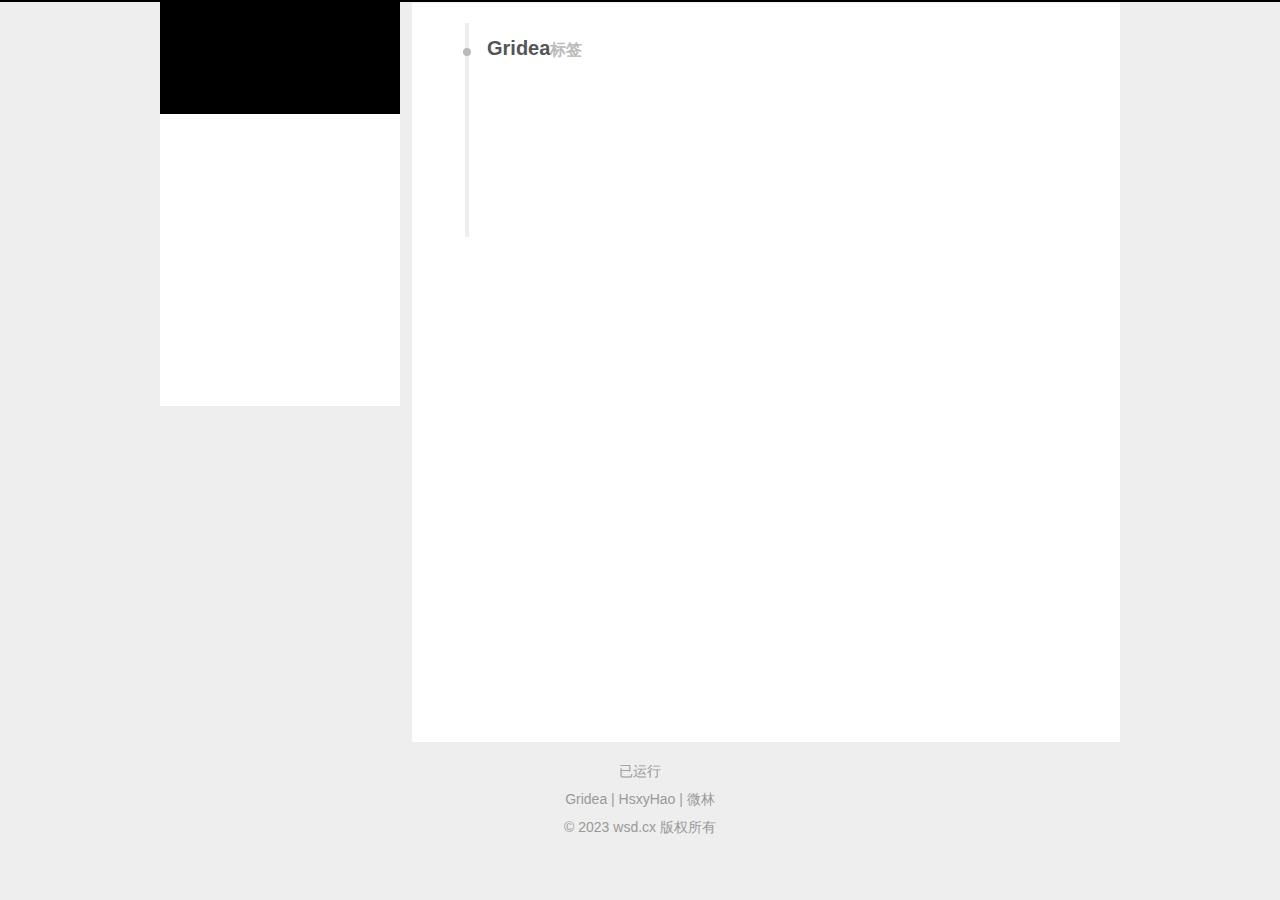
<file: tag/Ieas_lj7f/index.html>
<!DOCTYPE html>
<html>
<head>
  <!-- 页眉 -->

<meta charset="UTF-8" />
<meta name="viewport" content="width=device-width, initial-scale=1.0, user-scalable=no">
<meta name="keywords" content="王胖子,东子,威盛德,PHP,易语言">
<meta name="description" content="个人博客">
<meta name="theme-color" content="#000">
<title>万事达</title>
<link rel="shortcut icon" href="/favicon.ico?v=1698162517199">
<link rel="stylesheet" href="/media/css/gemini.css">
<link rel="stylesheet" href="/styles/main.css">

<!-- FontAwesome图标 -->
<link rel="stylesheet" href="//lib.baomitu.com/font-awesome/4.7.0/css/font-awesome.min.css">

<!-- 谷歌字体 -->
<link rel="stylesheet" href="//fonts.loli.net/css?family=Monda:300,300italic,400,400italic,700,700italic|Roboto Slab:300,300italic,400,400italic,700,700italic|Rosario:300,300italic,400,400italic,700,700italic|PT Mono:300,300italic,400,400italic,700,700italic&subset=latin,latin-ext">

<!-- jQuery -->
<script src="//lib.baomitu.com/jquery/2.2.4/jquery.min.js"></script>

<!-- 加载动画样式 -->


<!-- 加速的JavaScript动画 https://github.com/julianshapiro/velocity -->
<script src="//lib.baomitu.com/velocity/1.5.2/velocity.min.js"></script>
<script src="//lib.baomitu.com/velocity/1.5.2/velocity.ui.min.js"></script>

<!-- Latex渲染 -->

  <!-- katex -->
  <link rel="stylesheet" href="//lib.baomitu.com/KaTeX/0.11.1/katex.min.css">
  <script src="//lib.baomitu.com/KaTeX/0.11.1/katex.min.js"></script>
  <script src="//lib.baomitu.com/KaTeX/0.11.1/contrib/auto-render.min.js"></script>

<!-- 网站分析 -->






</head>
<body>
  <div class="head-top-line"></div>
  <div class="header-box">
    <!-- 页头 -->

<div class="gemini">
  <header class="header  ">
    <div class="blog-header box-shadow-wrapper bg-color " id="header">
      <div class="nav-toggle" id="nav_toggle">
        <div class="toggle-box">
          <div class="line line-top"></div>
          <div class="line line-center"></div>
          <div class="line line-bottom"></div>
        </div>
      </div>
      <div class="site-meta">       
        <div class="site-title">
          
            <a href="/" class="brand">
              <span>万事达</span>
            </a>
          
        </div>
        
          <p class="subtitle">WSD.CX</p>
        
      </div>
      <nav class="site-nav" id="site_nav">
        <ul id="nav_ul">
          
          
            
            
              
            
            <li class="nav-item ">
              
              
                <!-- 自动 -->
                <a href="/" target="_self">
                  <i class="fa fa-home"></i> 首页
                </a>
              
            </li>
          
            
            
              
            
            <li class="nav-item ">
              
              
                <!-- 自动 -->
                <a href="/archives/" target="_self">
                  <i class="fa fa-archive"></i> 归档
                </a>
              
            </li>
          
            
            
              
            
            <li class="nav-item ">
              
              
                <!-- 自动 -->
                <a href="/tags/" target="_self">
                  <i class="fa fa-tags"></i> 标签
                </a>
              
            </li>
          
            
            
              
            
            <li class="nav-item ">
              
              
                <!-- 自动 -->
                <a href="/post/about/" target="_self">
                  <i class="fa fa-user"></i> 关于
                </a>
              
            </li>
          
          
            
              <li class="nav-item ">
                <a href="/friends/" target="_self">
                  
                    <i class="fa fa-address-book"></i> 友链
                  
                </a>
              </li>
            
          
          
            <li id="fa_search" class="nav-item">
              <a href="javascript:void(0);">
                <i class="fa fa-search"></i> <span class="language" data-lan="search">搜索</span>
              </a>
            </li>
          
        </ul>
      </nav>
    </div>
  </header>
</div>

<script> 
  let showNav = true;
  let navToggle = document.querySelector('#nav_toggle'),
  siteNav = document.querySelector('#site_nav');
  function navClick() {
    let sideBar = document.querySelector('.sidebar');
    let navUl = document.querySelector('#nav_ul');
    navToggle.classList.toggle('nav-toggle-active');
    siteNav.classList.toggle('nav-menu-active');
    if (siteNav.classList.contains('nav-menu-active')) {
      siteNav.style = "height: " + (navUl.children.length * 42) + "px !important";
    } else {
      siteNav.style = "";
    }
  }
  navToggle.addEventListener('click', navClick);  
</script>
  </div>
  <div class="main-continer">
    
    <div class="section-layout  gemini">
      <div class="section-layout-wrapper">
        <!-- 主页侧边栏 --> 
<div id="sidebarMeta" class="sidebar">
  <!-- 站点元数据 -->

<div class="sidebar-wrapper box-shadow-wrapper bg-color">
  <div class="sidebar-item">
    <img class="site-author-image right-motion" src="/images/avatar.png"/>
    <p class="site-author-name">东子</p>
    
      <div class="site-description right-motion">
        
          
          
            <p>听天由命，成事在天</p>
          
        
      </div>
    
  </div>
  <div class="sidebar-item side-item-stat right-motion">
    <div class="sidebar-item-box">
      <a href="/archives/">
        
        <span class="site-item-stat-count">2</span>
        <span class="site-item-stat-name language" data-lan="article">文章</span>
      </a>
    </div>
    <div class="sidebar-item-box">
      <a href="/tags/">
        <span class="site-item-stat-count">2</span>
        <span class="site-item-stat-name language" data-lan="tag">标签</span>
      </a>
    </div>
  </div>
  
    
  
  
    <div class="sidebar-item sidebar-item-social">
      <div class="social-item">
        
          
            <a href="#">
              <i class="fa fa-shopping-cart" title="小店"></i>
            </a>
          
            <a href="#">
              <i class="fa fa-envelope" title="邮箱"></i>
            </a>
          
        
        
      </div>
    </div>
  
  
  
  
</div>
</div>
<script>
  let sidebarMeta = document.querySelector('#sidebarMeta');
  let scheme = 'gemini';
  let sidebarWrapper = document.querySelector('.sidebar-wrapper');
  if (sidebarMeta && (scheme === 'pisces' || scheme === 'gemini')) {
    document.addEventListener('scroll', function(e) {
      if (document.scrollingElement.scrollTop > parseInt(sidebarMeta.style.marginTop) + 10) {
        sidebarWrapper.classList.add('home-sidebar-fixed')
      } else {
        sidebarWrapper.classList.remove('home-sidebar-fixed')
      }
    });
  }
</script>
        <div class="section-box tag-line box-shadow-wrapper">
          <section class="section tags-section posts-expand bg-color">
            <!-- 标记时间轴 -->
<div class="padding-wrapper">
  <div class="tag-timeline-box">
    <div class="tag-timeline-wrapper">
      <div class="tag-timeline-title">
        <h2>Gridea<small class="language" data-lan="tag">标签</small></h2>
      </div>
      
        
          
        
          
            <a href="https://wsd.cx/post/markdown-ce-shi-wen-zhang/">
              <div class="motion-warpper">
                <div class="tag-post-node">
                  <h1>10-11<small>Markdown 测试文章</small></h1>
                </div>
              </div>
            </a>
          
        
      
        
      
        
          
            <a href="https://wsd.cx/post/hello-gridea/">
              <div class="motion-warpper">
                <div class="tag-post-node">
                  <h1>10-10<small>Hello Gridea</small></h1>
                </div>
              </div>
            </a>
          
        
      
    </div>
  </div>
</div>
          </section>
        </div>
      </div>
    </div>
    <!-- 页脚 -->
<div class="footer-box">
  <footer class="footer">
    <!-- 网站已运行 -->
    <div id="runTimeBox">已运行 <span id="run_time"></span></div>
    <script>
      let startTime = new Date('2023-10-10');
      if (startTime.getTime()) {
        function runTime() {
          let today = new Date();
          let timeold = today.getTime() - startTime.getTime();
          let msPerDay = 24 * 60 * 60 * 1000;
          let daysold = Math.floor(timeold / msPerDay);
          return daysold + ' 天';
        }

        setInterval(function () {
          $("#run_time").html(runTime());
        }, 1000);
      } else {
        document.querySelector('.footer').removeChild(document.querySelector('#runTimeBox'));
      }
    </script>

    <!-- 不蒜子计数 http://busuanzi.ibruce.info/ -->
    

    <!-- 页脚信息 -->
    <div class="poweredby">
      <p><a title="驱动支持" href="https://github.com/getgridea/gridea" target="_blank"><i class="fa fa-tachometer"></i> Gridea</a> | <a title="主题风格" href="https://github.com/hsxyhao/gridea-theme-next" target="_blank"><i class="fa fa-adjust"></i> HsxyHao</a> | <a title="CDN加速" href="https://www.vx.link" target="_blank"><i class="fa fa-rocket"></i> 微林</a></p>
<p>© 2023 <a href="//wsd.cx" target="_blank">wsd.cx</a> 版权所有</p>
    </div>
  </footer>

  <!-- 布局 -->
  
  

  <!-- 右下角到顶部 -->
  <div class="gemini back-to-top" id="back_to_top">
    <i class="fa fa-arrow-up"></i>
    
      <span class="scrollpercent"> <span id="back_to_top_text">0</span>% </span>
    
  </div>

  <!-- 背景图片 -->
  

  <!-- 看板娘 -->
  

  <!-- 音乐 -->
  
</div>

<script>
  let sideBarOpen = "sidebar-open";
  let body = document.body;
  let back2Top = document.querySelector("#back_to_top"),
    back2TopText = document.querySelector("#back_to_top_text"),
    drawerBox = document.querySelector("#drawer_box"),
    rightSideBar = document.querySelector(".sidebar"),
    viewport = document.querySelector("body");

  function scrollAnimation(currentY, targetY) {
    let needScrollTop = targetY - currentY;
    let _currentY = currentY;
    setTimeout(() => {
      const dist = Math.ceil(needScrollTop / 10);
      _currentY += dist;
      window.scrollTo(_currentY, currentY);
      if (needScrollTop > 10 || needScrollTop < -10) {
        scrollAnimation(_currentY, targetY);
      } else {
        window.scrollTo(_currentY, targetY);
      }
    }, 1);
  }

  back2Top.addEventListener("click", function (e) {
    scrollAnimation(document.scrollingElement.scrollTop, 0);
    e.stopPropagation();
    return false;
  });

  window.addEventListener("scroll", function (e) {
    let percent =
      (document.scrollingElement.scrollTop /
      (document.scrollingElement.scrollHeight -
      document.scrollingElement.clientHeight)) * 100;
    if (percent > 1 && !back2Top.classList.contains("back-top-active")) {
      back2Top.classList.add("back-top-active");
    }

    if (percent == 0) {
      back2Top.classList.remove("back-top-active");
    }

    if (back2TopText) {
      back2TopText.textContent = Math.floor(percent);
    }
  });

  let hasCacu = false;
  window.addEventListener("resize", function (e) {
    calcuHeight();
  });

  function calcuHeight() {
    // 动态调整站点概览高度
    if (
      (!hasCacu && back2Top.classList.contains("pisces")) ||
      back2Top.classList.contains("gemini")
    ) {
      let sideBar = document.querySelector(".sidebar");
      let navUl = document.querySelector("#site_nav");
      sideBar.style = "margin-top:" + (navUl.offsetHeight + navUl.offsetTop + 15) + "px;";
      hasCacu = true;
    }
  }
  calcuHeight();

  let open = false,
    MOTION_TIME = 300,
    RIGHT_MOVE_DIS = "320px";

  if (drawerBox) {
    let rightMotions = document.querySelectorAll(".right-motion");
    let right = drawerBox.classList.contains("right");

    let transitionDir = right
      ? "transition.slideRightIn"
      : "transition.slideLeftIn";

    let openProp, closeProp;
    if (right) {
      openProp = {
        paddingRight: RIGHT_MOVE_DIS,
      };
      closeProp = {
        paddingRight: "0px",
      };
    } else {
      openProp = {
        paddingLeft: RIGHT_MOVE_DIS,
      };
      closeProp = {
        paddingLeft: "0px",
      };
    }

    drawerBox.onclick = function () {
      open = !open;
      jQuery.Velocity(rightSideBar, "stop");
      jQuery.Velocity(viewport, "stop");
      jQuery.Velocity(rightMotions, "stop");
      if (open) {
        jQuery.Velocity(
          rightSideBar,
          {
            width: RIGHT_MOVE_DIS,
          },
          {
            duration: MOTION_TIME,
            begin: function () {
              jQuery.Velocity(rightMotions, transitionDir, {});
            },
          }
        );

        jQuery.Velocity(viewport, openProp, {
          duration: MOTION_TIME,
        });
      } else {
        jQuery.Velocity(
          rightSideBar,
          {
            width: "0px",
          },
          {
            duration: MOTION_TIME,
            begin: function () {
              jQuery.Velocity(rightMotions, {
                opacity: 0,
              });
            },
          }
        );

        jQuery.Velocity(viewport, closeProp, {
          duration: MOTION_TIME,
        });
      }

      for (let i = 0; i < drawerBox.children.length; i++) {
        drawerBox.children[i].classList.toggle("muse-line");
      }
      drawerBox.classList.toggle(sideBarOpen);
    };
  }

  // 链接跳转
  let newWindow = "false";
  if (newWindow === "true") {
    let links = document.querySelectorAll(".post-body a");
    links.forEach((item) => {
      if (!item.classList.contains("btn")) {
        item.setAttribute("target", "_blank");
      }
    });
  }

  let faSearch = document.querySelector("#fa_search");
  faSearch && faSearch.addEventListener("click", function () {
    document.querySelector("#search_mask").style = "";
  });

  // 离开当前页title变化
  var leaveTitle = "";
  var normal_title = document.title;
  if (leaveTitle) {
    document.addEventListener("visibilitychange", function () {
      if (document.visibilityState == "hidden") {
        normal_title = document.title;
        document.title = leaveTitle;
      } else {
        document.title = normal_title;
      }
    });
  }
</script>

<!-- 文章代码高亮 https://github.com/highlightjs/highlight.js -->
<link rel="stylesheet" href="//lib.baomitu.com/highlight.js/11.7.0/styles/androidstudio.min.css">
<script src="//lib.baomitu.com/highlight.js/11.7.0/highlight.min.js"></script>
<script>hljs.highlightAll();</script>

<!-- 为页面上的图片、HTML内容、多媒体添加缩放功能 -->
<link rel="stylesheet" href="//lib.baomitu.com/fancybox/3.5.7/jquery.fancybox.min.css" />
<script src="//lib.baomitu.com/fancybox/3.5.7/jquery.fancybox.min.js"></script>
<script>
  let images = document.querySelectorAll('.section img');
  images.forEach((image) => {
    var parent = image.parentElement;
    var next = image.nextElementSibling;
    parent.removeChild(image);
    var aelem = document.createElement('a');
    aelem.href = image.src;
    aelem.dataset['fancybox'] = 'images';
    aelem.dataset['rel'] = 'fancybox-button';
    aelem.classList.add('fancybox');
    aelem.appendChild(image);
    parent.insertBefore(aelem, next);
  });
</script>
  </div>
  <!-- 后主体 -->

  <!-- 搜索 -->
<div class="search-mask" id="search_mask" style="display: none;">
  <div class="search-box">
    <div class="search-title">
      <i class="fa fa-search"></i>
      <div class="input-box">
        <input id="search" type="text" class="language" data-lan="search" placeholder="搜索，输入关键字...">
      </div>
      <i id="close" class="fa fa-times-circle"></i>
    </div>
    <div class="stat-box">
      <span id="stat_count">0</span><span class="language" data-lan="stat">条相关条目，使用了</span>
      <span id="stat_times">0</span><span class="language" data-lan="stat-time">毫秒</span>
      <hr>
    </div>
    <div class="result" id="result">
      
        <div class="item">
          <a class="result-title" style="opacity: 0;" href="https://wsd.cx/post/markdown-ce-shi-wen-zhang/" data-c="&lt;p&gt;Markdown是一种轻量级标记语言，创始人为约翰·格鲁伯（英语：John Gruber）。它允许人们“使用易读易写的纯文本格式编写文档，然后转换成有效的XHTML（或者HTML）文档”。&lt;/p&gt;
&lt;blockquote&gt;
&lt;p&gt;此篇仅为测试渲染效果，非教程&lt;/p&gt;
&lt;/blockquote&gt;
&lt;h2 id=&#34;标题&#34;&gt;标题&lt;/h2&gt;
&lt;h3 id=&#34;三级标题显示&#34;&gt;三级标题显示&lt;/h3&gt;
&lt;h2 id=&#34;普通段落&#34;&gt;普通段落&lt;/h2&gt;
&lt;p&gt;金樽清酒斗十千， 玉盘珍羞直万钱。停杯投箸不能食， 拔剑四顾心茫然。欲渡黄河冰塞川， 将登太行雪满山。闲来垂钓碧溪上， 忽复乘舟梦日边。行路难，行路难， 多歧路，今安在？长风破浪会有时， 直挂云帆济沧海。&lt;/p&gt;
&lt;h2 id=&#34;有序列表&#34;&gt;有序列表&lt;/h2&gt;
&lt;ol&gt;
&lt;li&gt;第一项内容&lt;/li&gt;
&lt;li&gt;第二项内容&lt;/li&gt;
&lt;li&gt;第三项内容，带&lt;code&gt;code&lt;/code&gt;文本&lt;/li&gt;
&lt;/ol&gt;
&lt;h2 id=&#34;无序列表&#34;&gt;无序列表&lt;/h2&gt;
&lt;ul&gt;
&lt;li&gt;第一项内容&lt;/li&gt;
&lt;li&gt;第二项内容&lt;/li&gt;
&lt;li&gt;第三项内容，带&lt;code&gt;code&lt;/code&gt;文本&lt;/li&gt;
&lt;/ul&gt;
&lt;h2 id=&#34;其他内容&#34;&gt;其他内容&lt;/h2&gt;
&lt;p&gt;这是去往&lt;a href=&#34;https://gridea.dev&#34;&gt;Gridea&lt;/a&gt;主页链接，这是一个行内代码&lt;code&gt;console.log(&#39;Hello World&#39;)&lt;/code&gt;，&lt;strong&gt;这是强调文本&lt;/strong&gt;，这是&lt;em&gt;斜体文本&lt;/em&gt;，这是&lt;s&gt;删除文本&lt;/s&gt;，下面是分割线&lt;/p&gt;
&lt;hr&gt;
&lt;p&gt;下面是图片：&lt;br&gt;
&lt;img src=&#34;https://wsd.cx/post-images/1697367726108.png&#34; alt=&#34;&#34; loading=&#34;lazy&#34;&gt;&lt;/p&gt;
&lt;p&gt;另一张设置宽高（200x120）的图片：&lt;br&gt;
&lt;img src=&#34;https://wsd.cx/post-images/1697296236489.png&#34; alt=&#34;&#34; loading=&#34;lazy&#34;&gt;&lt;/p&gt;
&lt;h2 id=&#34;块代码&#34;&gt;块代码&lt;/h2&gt;
&lt;pre&gt;&lt;code class=&#34;language-js&#34;&gt;function sayHello() {
	console.log(&amp;quot;Hello Wolrd&amp;quot;);
}
&lt;/code&gt;&lt;/pre&gt;
&lt;h2 id=&#34;表格&#34;&gt;表格&lt;/h2&gt;
&lt;table&gt;
&lt;thead&gt;
&lt;tr&gt;
&lt;th&gt;一个普通标题&lt;/th&gt;
&lt;th&gt;一个普通标题&lt;/th&gt;
&lt;th&gt;一个普通标题&lt;/th&gt;
&lt;/tr&gt;
&lt;/thead&gt;
&lt;tbody&gt;
&lt;tr&gt;
&lt;td&gt;短文本&lt;/td&gt;
&lt;td&gt;中等文本&lt;/td&gt;
&lt;td&gt;稍微长一点的文本&lt;/td&gt;
&lt;/tr&gt;
&lt;tr&gt;
&lt;td&gt;稍微长一点的文本&lt;/td&gt;
&lt;td&gt;短文本&lt;/td&gt;
&lt;td&gt;中等文本&lt;/td&gt;
&lt;/tr&gt;
&lt;/tbody&gt;
&lt;/table&gt;
&lt;table&gt;
&lt;thead&gt;
&lt;tr&gt;
&lt;th style=&#34;text-align:left&#34;&gt;左对齐标题&lt;/th&gt;
&lt;th style=&#34;text-align:right&#34;&gt;右对齐标题&lt;/th&gt;
&lt;th style=&#34;text-align:center&#34;&gt;居中对齐标题&lt;/th&gt;
&lt;/tr&gt;
&lt;/thead&gt;
&lt;tbody&gt;
&lt;tr&gt;
&lt;td style=&#34;text-align:left&#34;&gt;短文本&lt;/td&gt;
&lt;td style=&#34;text-align:right&#34;&gt;中等文本&lt;/td&gt;
&lt;td style=&#34;text-align:center&#34;&gt;稍微长一点的文本&lt;/td&gt;
&lt;/tr&gt;
&lt;tr&gt;
&lt;td style=&#34;text-align:left&#34;&gt;稍微长一点的文本&lt;/td&gt;
&lt;td style=&#34;text-align:right&#34;&gt;短文本&lt;/td&gt;
&lt;td style=&#34;text-align:center&#34;&gt;中等文本&lt;/td&gt;
&lt;/tr&gt;
&lt;/tbody&gt;
&lt;/table&gt;
&lt;h2 id=&#34;任务列表&#34;&gt;任务列表&lt;/h2&gt;
&lt;ul class=&#34;contains-task-list&#34;&gt;
&lt;li class=&#34;task-list-item&#34;&gt;&lt;input class=&#34;task-list-item-checkbox&#34; checked=&#34;&#34; disabled=&#34;&#34; type=&#34;checkbox&#34; id=&#34;task-item-439853&#34;&gt;&lt;label class=&#34;task-list-item-label&#34; for=&#34;task-item-439853&#34;&gt; 第一项任务&lt;/label&gt;&lt;/li&gt;
&lt;li class=&#34;task-list-item&#34;&gt;&lt;input class=&#34;task-list-item-checkbox&#34; disabled=&#34;&#34; type=&#34;checkbox&#34; id=&#34;task-item-1536512&#34;&gt;&lt;label class=&#34;task-list-item-label&#34; for=&#34;task-item-1536512&#34;&gt; 第二项任务&lt;/label&gt;&lt;/li&gt;
&lt;li class=&#34;task-list-item&#34;&gt;&lt;input class=&#34;task-list-item-checkbox&#34; disabled=&#34;&#34; type=&#34;checkbox&#34; id=&#34;task-item-1235242&#34;&gt;&lt;label class=&#34;task-list-item-label&#34; for=&#34;task-item-1235242&#34;&gt; 第三项任务&lt;/label&gt;&lt;/li&gt;
&lt;li class=&#34;task-list-item&#34;&gt;&lt;input class=&#34;task-list-item-checkbox&#34; checked=&#34;&#34; disabled=&#34;&#34; type=&#34;checkbox&#34; id=&#34;task-item-1333491&#34;&gt;&lt;label class=&#34;task-list-item-label&#34; for=&#34;task-item-1333491&#34;&gt; 第四项任务&lt;/label&gt;&lt;/li&gt;
&lt;/ul&gt;
&lt;h2 id=&#34;加强功能&#34;&gt;加强功能&lt;/h2&gt;
&lt;p&gt;文章内目录示例：&lt;br&gt;
&lt;ul class=&#34;markdownIt-TOC&#34;&gt;
&lt;li&gt;
&lt;ul&gt;
&lt;li&gt;&lt;a href=&#34;#%E6%A0%87%E9%A2%98&#34;&gt;标题&lt;/a&gt;
&lt;ul&gt;
&lt;li&gt;&lt;a href=&#34;#%E4%B8%89%E7%BA%A7%E6%A0%87%E9%A2%98%E6%98%BE%E7%A4%BA&#34;&gt;三级标题显示&lt;/a&gt;&lt;/li&gt;
&lt;/ul&gt;
&lt;/li&gt;
&lt;li&gt;&lt;a href=&#34;#%E6%99%AE%E9%80%9A%E6%AE%B5%E8%90%BD&#34;&gt;普通段落&lt;/a&gt;&lt;/li&gt;
&lt;li&gt;&lt;a href=&#34;#%E6%9C%89%E5%BA%8F%E5%88%97%E8%A1%A8&#34;&gt;有序列表&lt;/a&gt;&lt;/li&gt;
&lt;li&gt;&lt;a href=&#34;#%E6%97%A0%E5%BA%8F%E5%88%97%E8%A1%A8&#34;&gt;无序列表&lt;/a&gt;&lt;/li&gt;
&lt;li&gt;&lt;a href=&#34;#%E5%85%B6%E4%BB%96%E5%86%85%E5%AE%B9&#34;&gt;其他内容&lt;/a&gt;&lt;/li&gt;
&lt;li&gt;&lt;a href=&#34;#%E5%9D%97%E4%BB%A3%E7%A0%81&#34;&gt;块代码&lt;/a&gt;&lt;/li&gt;
&lt;li&gt;&lt;a href=&#34;#%E8%A1%A8%E6%A0%BC&#34;&gt;表格&lt;/a&gt;&lt;/li&gt;
&lt;li&gt;&lt;a href=&#34;#%E4%BB%BB%E5%8A%A1%E5%88%97%E8%A1%A8&#34;&gt;任务列表&lt;/a&gt;&lt;/li&gt;
&lt;li&gt;&lt;a href=&#34;#%E5%8A%A0%E5%BC%BA%E5%8A%9F%E8%83%BD&#34;&gt;加强功能&lt;/a&gt;&lt;/li&gt;
&lt;/ul&gt;
&lt;/li&gt;
&lt;/ul&gt;
&lt;/p&gt;
">
            Markdown 测试文章
          </a>
        </div>
      
        <div class="item">
          <a class="result-title" style="opacity: 0;" href="https://wsd.cx/post/about/" data-c="&lt;blockquote&gt;
&lt;p&gt;欢迎来到我的小站呀，很高兴遇见你！🤝&lt;/p&gt;
&lt;/blockquote&gt;
&lt;h2 id=&#34;关于本站&#34;&gt;🏠 关于本站&lt;/h2&gt;
&lt;h2 id=&#34;博主是谁&#34;&gt;👨‍💻 博主是谁&lt;/h2&gt;
&lt;h2 id=&#34;兴趣爱好&#34;&gt;⛹ 兴趣爱好&lt;/h2&gt;
&lt;h2 id=&#34;联系我呀&#34;&gt;📬 联系我呀&lt;/h2&gt;
">
            关于
          </a>
        </div>
      
        <div class="item">
          <a class="result-title" style="opacity: 0;" href="https://wsd.cx/post/hello-gridea/" data-c="&lt;p&gt;👏  欢迎使用 &lt;strong&gt;Gridea&lt;/strong&gt; ！&lt;br&gt;
✍️  &lt;strong&gt;Gridea&lt;/strong&gt; 一个静态博客写作客户端。你可以用它来记录你的生活、心情、知识、笔记、创意... ...&lt;/p&gt;
&lt;!-- more --&gt;
&lt;p&gt;&lt;a href=&#34;https://github.com/getgridea/gridea&#34;&gt;Github&lt;/a&gt;&lt;br&gt;
&lt;a href=&#34;https://gridea.dev/&#34;&gt;Gridea 主页&lt;/a&gt;&lt;br&gt;
&lt;a href=&#34;https://fehey.com/&#34;&gt;示例网站&lt;/a&gt;&lt;/p&gt;
&lt;h2 id=&#34;特性&#34;&gt;特性👇&lt;/h2&gt;
&lt;p&gt;📝  你可以使用最酷的 &lt;strong&gt;Markdown&lt;/strong&gt; 语法，进行快速创作&lt;/p&gt;
&lt;p&gt;🌉  你可以给文章配上精美的封面图和在文章任意位置插入图片&lt;/p&gt;
&lt;p&gt;🏷️  你可以对文章进行标签分组&lt;/p&gt;
&lt;p&gt;📋  你可以自定义菜单，甚至可以创建外部链接菜单&lt;/p&gt;
&lt;p&gt;💻  你可以在 &lt;strong&gt;Windows&lt;/strong&gt;，&lt;strong&gt;MacOS&lt;/strong&gt; 或 &lt;strong&gt;Linux&lt;/strong&gt; 设备上使用此客户端&lt;/p&gt;
&lt;p&gt;🌎  你可以使用 &lt;strong&gt;𝖦𝗂𝗍𝗁𝗎𝖻 𝖯𝖺𝗀𝖾𝗌&lt;/strong&gt; 或 &lt;strong&gt;Coding Pages&lt;/strong&gt; 向世界展示，未来将支持更多平台&lt;/p&gt;
&lt;p&gt;💬  你可以进行简单的配置，接入 &lt;a href=&#34;https://github.com/gitalk/gitalk&#34;&gt;Gitalk&lt;/a&gt; 或 &lt;a href=&#34;https://github.com/SukkaW/DisqusJS&#34;&gt;DisqusJS&lt;/a&gt; 评论系统&lt;/p&gt;
&lt;p&gt;🇬🇧  你可以使用&lt;strong&gt;中文简体&lt;/strong&gt;或&lt;strong&gt;英语&lt;/strong&gt;&lt;/p&gt;
&lt;p&gt;🌁  你可以任意使用应用内默认主题或任意第三方主题，强大的主题自定义能力&lt;/p&gt;
&lt;p&gt;🖥  你可以自定义源文件夹，利用 OneDrive、百度网盘、iCloud、Dropbox 等进行多设备同步&lt;/p&gt;
&lt;p&gt;🌱 当然 &lt;strong&gt;Gridea&lt;/strong&gt; 还很年轻，有很多不足，但请相信，它会不停向前 🏃&lt;/p&gt;
&lt;p&gt;未来，它一定会成为你离不开的伙伴&lt;/p&gt;
&lt;p&gt;尽情发挥你的才华吧！&lt;/p&gt;
&lt;p&gt;😘 Enjoy~&lt;/p&gt;
">
            Hello Gridea
          </a>
        </div>
      
    </div>
    <div class="page">
      <div id="page_ul"></div>
    </div>
  </div>
</div>

<script>
  !function () {
    let searchMask = document.querySelector('#search_mask');
    let result = document.querySelector('#result');
    let items = document.querySelectorAll('.item');
    let searchBox = document.querySelector('#search');
    let statCount = document.querySelector('#stat_count');
    let statTimes = document.querySelector('#stat_times');
    let pageUl = document.querySelector('#page_ul');
    let close = document.querySelector('#close');
    
    close.addEventListener('click', function() {
      searchMask.style = 'display: none;'
    })

    let finds = [];
    let contents = [];
    let pageSize = 10;
    items.forEach(item => {
      let a = item.querySelector('a');
      contents.push({
        title: a.innerText,
        details: a.dataset.c,
        link: a.href
      })
      item.remove();
    })

    function insertStr(soure, start, count) {
      let newStr = soure.substr(start, count);
      return soure.slice(0, start) + '<em>' + newStr + '</em>' + soure.slice(start + count);
    }

    pageUl.addEventListener('click', function(event) {
      let target = event.target;
      if (target.__proto__ === HTMLSpanElement.prototype) {
        appendResults(parseInt(target.dataset.i));
      }
    })

    function appendResults(index) {
      let htmlResult = '';
      let start = index || 0;
      let end = Math.min(start + pageSize, finds.length);
      for (let i = start; i < end; i++) {
        const current = finds[i];
        let html = current.title;
        let sum = 0;
        let positions = current.positions;
        positions.forEach(position => {
          html = insertStr(html, position.start + sum, position.count);
          sum += 9;
        })
        htmlResult += `<div class="item"><a class="result-title" href="${current.link}">${html}</a></div>`;
      }
      result.innerHTML = htmlResult;
      pageUl.innerHTML = '';
      let count = finds.length / pageSize;
      let lis = '';
      if (start !== 0) {
        lis += `<span class="fa fa-angle-left" data-i='${start - 1}'></span>`;
      }

      for (let i = 0; i < count; i++) {
        lis += `<span class='${i === start ? 'current' : ''}' data-i='${i}'>${i + 1}</span>`;     
      }
      
      if (start+1 < count) {
        lis += `<span class="fa fa-angle-right" data-i='${start + 1}'></span>`;  
      }
      pageUl.innerHTML = lis;
    }

    function search(delay) {
      let timer = null
      return function () {
        clearTimeout(timer)

        timer = setTimeout(() => {
          let start = Date.now();
          let segments = searchBox.value.split(' ').filter(c => c != '');
          if (segments.length <= 0) {
            return;
          }

          finds = [];
          let htmlResult = '';
          contents.forEach(content => {
            let title = content.title;
            let positions = [];
            let find = false;
            segments.forEach((segment) => {
              if (content.title.includes(segment)) {
                find = true;
                positions.push({
                  start: content.title.indexOf(segment),
                  count: segment.length
                })
              } else if (content.details.includes(segment)) {
                find = true;
              }
            });

            if (find) {
              finds.push({
                title: content.title,
                link: content.link,
                positions
              });
            }
          })

          appendResults(0);
          statCount.textContent = finds.length;
          statTimes.textContent = Date.now() - start;
        }, delay)
      }
    }
    searchBox.addEventListener('input', search(200));
  }()
</script>

<input hidden id="copy" />
<script>
  !function () {
    let times = document.querySelectorAll('.publish-time');
    for (let i = 0; i < times.length; i++) {
      let date = times[i].dataset.t;
      let time = Math.floor((new Date().getTime() - new Date(date).getTime()) / 1000);
      if (time < 60) {
        str = time + '秒之前';
      } else if (time < 3600) {
        str = Math.floor(time / 60) + '分钟之前';
      } else if (time >= 3600 && time < 86400) {
        str = Math.floor(time / 3600) + '小时之前';
      } else if (time >= 86400 && time < 259200) {
        str = Math.floor(time / 86400) + '天之前';
      } else {
        str = times[i].textContent;
      }
      times[i].textContent = str;
    }
  }();
</script>

<script>
  let language = '';
  if (language !== '') {
    let map = new Map();
    if (language === 'en') {
      map.set('search', 'Search');
      map.set('category', 'Categories');
      map.set('article', 'Articles');
      map.set('tag', 'Tags');
      map.set('top', 'Top');
      map.set('publish', 'published');
      map.set('minute', ' minutes');
      map.set('read-more', 'Read More');
      map.set('view', 'View');
      map.set('words', ' words');
      map.set('category-in', 'category in');
      map.set('preview', 'Meta');
      map.set('index', 'Toc');
      map.set('no-archives', "You haven't created yet");
      map.set('archives', " articles in total");
      map.set('cloud-tags', " tags in total");
      map.set('copyright', "Copyright: ");
      map.set('author', "Author: ");
      map.set('link', "Link: ");
      map.set('leave-message', "Leave a message");
      map.set('format', "Links Format");
      map.set('site-name', "Name: ");
      map.set('site-link', "Link: ");
      map.set('site-desc', "Desc: ");
      map.set('stat', " related results, taking ");
      map.set('stat-time', " ms");
      map.set('site-img', "Image: ");
    }

    if (map.size > 0) {
      let lanElems = document.querySelectorAll('.language');
      lanElems.forEach(elem => {
        let lan = elem.dataset.lan, text = map.get(lan);
        if (elem.__proto__ === HTMLInputElement.prototype) {
          elem.placeholder = text
        } else {
          if (elem.dataset.count) {
            text = elem.dataset.count + text;
          }
          elem.textContent = text;
        }
      })
    }
  }

  window.Clipboard = (function (window, document, navigator) {
    var textArea, copy;

    // 判断是不是ios端
    function isOS() {
      return navigator.userAgent.match(/ipad|iphone/i);
    }
    
    // 创建文本元素
    function createTextArea(text) {
      textArea = document.createElement('textArea');
      textArea.value = text;
      textArea.style.width = 0;
      textArea.style.height = 0;
      textArea.clientHeight = 0;
      textArea.clientWidth = 0;
      document.body.appendChild(textArea);
    }

    // 选择内容
    function selectText() {
      var range, selection;
      if (isOS()) {
        range = document.createRange();
        range.selectNodeContents(textArea);
        selection = window.getSelection();
        selection.removeAllRanges();
        selection.addRange(range);
        textArea.setSelectionRange(0, 999999);
      } else {
        textArea.select();
      }
    }

    // 复制到剪贴板
    function copyToClipboard() {
      try {
        document.execCommand("Copy")
      } catch (err) {
        alert("复制错误！请手动复制！")
      }
      document.body.removeChild(textArea);
    }

    copy = function (text) {
      createTextArea(text);
      selectText();
      copyToClipboard();
    };

    return {copy: copy};
  })(window, document, navigator);

  function copyCode(e) {
    if (e.srcElement.tagName === 'SPAN' && e.srcElement.classList.contains('copy-code')) {
      let code = e.currentTarget.querySelector('code');
      var text = code.innerText;
      if (e.srcElement.textContent === '复制成功') {
        return;
      }
      e.srcElement.textContent = '复制成功';
      (function (elem) {
        setTimeout(() => {
          if (elem.textContent === '复制成功') {
            elem.textContent = '复制代码'
          }
        }, 1000);
      })(e.srcElement)
      Clipboard.copy(text);
    }
  }

  let pres = document.querySelectorAll('pre');
  pres.forEach(pre => {
    let code = pre.querySelector('code');
    let copyElem = document.createElement('span');
    copyElem.classList.add('copy-code');
    copyElem.textContent = '复制代码';
    pre.appendChild(copyElem);
    pre.onclick = copyCode
  })
</script>
<script src="/media/js/motion.js"></script>


  <script src="//lib.baomitu.com/smooth-scroll/16.1.3/smooth-scroll.polyfills.min.js"></script>
  <script>
    var scroll = new SmoothScroll('a[href*="#"]', {
      speed: 200
    });
  </script>


<!-- 鼠标点击效果 -->


<!-- 博主介绍美化 -->


<!-- 背景特效 -->

</body>
</html>
</file>
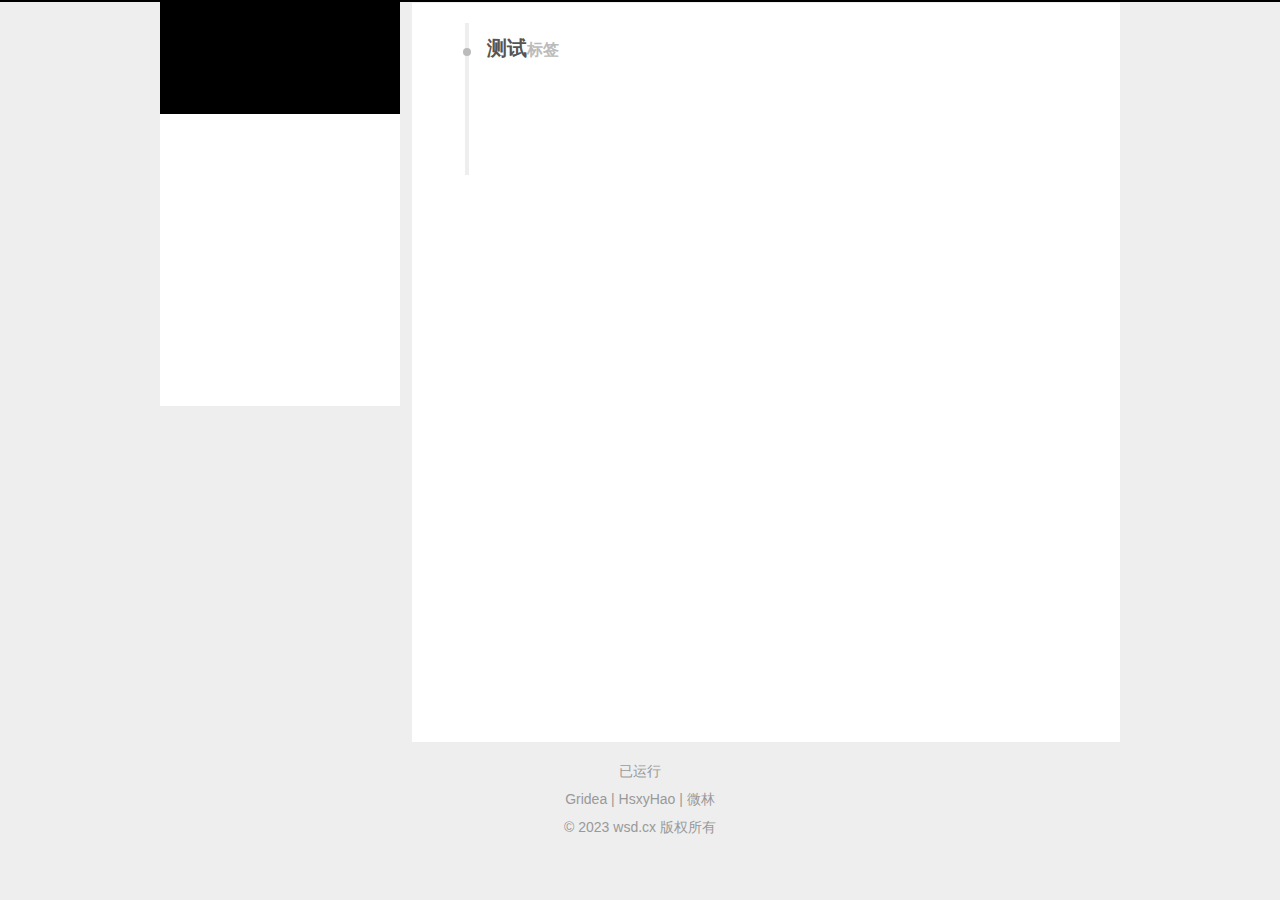
<file: tag/Pmltwy6ls/index.html>
<!DOCTYPE html>
<html>
<head>
  <!-- 页眉 -->

<meta charset="UTF-8" />
<meta name="viewport" content="width=device-width, initial-scale=1.0, user-scalable=no">
<meta name="keywords" content="王胖子,东子,威盛德,PHP,易语言">
<meta name="description" content="个人博客">
<meta name="theme-color" content="#000">
<title>万事达</title>
<link rel="shortcut icon" href="/favicon.ico?v=1698162517199">
<link rel="stylesheet" href="/media/css/gemini.css">
<link rel="stylesheet" href="/styles/main.css">

<!-- FontAwesome图标 -->
<link rel="stylesheet" href="//lib.baomitu.com/font-awesome/4.7.0/css/font-awesome.min.css">

<!-- 谷歌字体 -->
<link rel="stylesheet" href="//fonts.loli.net/css?family=Monda:300,300italic,400,400italic,700,700italic|Roboto Slab:300,300italic,400,400italic,700,700italic|Rosario:300,300italic,400,400italic,700,700italic|PT Mono:300,300italic,400,400italic,700,700italic&subset=latin,latin-ext">

<!-- jQuery -->
<script src="//lib.baomitu.com/jquery/2.2.4/jquery.min.js"></script>

<!-- 加载动画样式 -->


<!-- 加速的JavaScript动画 https://github.com/julianshapiro/velocity -->
<script src="//lib.baomitu.com/velocity/1.5.2/velocity.min.js"></script>
<script src="//lib.baomitu.com/velocity/1.5.2/velocity.ui.min.js"></script>

<!-- Latex渲染 -->

  <!-- katex -->
  <link rel="stylesheet" href="//lib.baomitu.com/KaTeX/0.11.1/katex.min.css">
  <script src="//lib.baomitu.com/KaTeX/0.11.1/katex.min.js"></script>
  <script src="//lib.baomitu.com/KaTeX/0.11.1/contrib/auto-render.min.js"></script>

<!-- 网站分析 -->






</head>
<body>
  <div class="head-top-line"></div>
  <div class="header-box">
    <!-- 页头 -->

<div class="gemini">
  <header class="header  ">
    <div class="blog-header box-shadow-wrapper bg-color " id="header">
      <div class="nav-toggle" id="nav_toggle">
        <div class="toggle-box">
          <div class="line line-top"></div>
          <div class="line line-center"></div>
          <div class="line line-bottom"></div>
        </div>
      </div>
      <div class="site-meta">       
        <div class="site-title">
          
            <a href="/" class="brand">
              <span>万事达</span>
            </a>
          
        </div>
        
          <p class="subtitle">WSD.CX</p>
        
      </div>
      <nav class="site-nav" id="site_nav">
        <ul id="nav_ul">
          
          
            
            
              
            
            <li class="nav-item ">
              
              
                <!-- 自动 -->
                <a href="/" target="_self">
                  <i class="fa fa-home"></i> 首页
                </a>
              
            </li>
          
            
            
              
            
            <li class="nav-item ">
              
              
                <!-- 自动 -->
                <a href="/archives/" target="_self">
                  <i class="fa fa-archive"></i> 归档
                </a>
              
            </li>
          
            
            
              
            
            <li class="nav-item ">
              
              
                <!-- 自动 -->
                <a href="/tags/" target="_self">
                  <i class="fa fa-tags"></i> 标签
                </a>
              
            </li>
          
            
            
              
            
            <li class="nav-item ">
              
              
                <!-- 自动 -->
                <a href="/post/about/" target="_self">
                  <i class="fa fa-user"></i> 关于
                </a>
              
            </li>
          
          
            
              <li class="nav-item ">
                <a href="/friends/" target="_self">
                  
                    <i class="fa fa-address-book"></i> 友链
                  
                </a>
              </li>
            
          
          
            <li id="fa_search" class="nav-item">
              <a href="javascript:void(0);">
                <i class="fa fa-search"></i> <span class="language" data-lan="search">搜索</span>
              </a>
            </li>
          
        </ul>
      </nav>
    </div>
  </header>
</div>

<script> 
  let showNav = true;
  let navToggle = document.querySelector('#nav_toggle'),
  siteNav = document.querySelector('#site_nav');
  function navClick() {
    let sideBar = document.querySelector('.sidebar');
    let navUl = document.querySelector('#nav_ul');
    navToggle.classList.toggle('nav-toggle-active');
    siteNav.classList.toggle('nav-menu-active');
    if (siteNav.classList.contains('nav-menu-active')) {
      siteNav.style = "height: " + (navUl.children.length * 42) + "px !important";
    } else {
      siteNav.style = "";
    }
  }
  navToggle.addEventListener('click', navClick);  
</script>
  </div>
  <div class="main-continer">
    
    <div class="section-layout  gemini">
      <div class="section-layout-wrapper">
        <!-- 主页侧边栏 --> 
<div id="sidebarMeta" class="sidebar">
  <!-- 站点元数据 -->

<div class="sidebar-wrapper box-shadow-wrapper bg-color">
  <div class="sidebar-item">
    <img class="site-author-image right-motion" src="/images/avatar.png"/>
    <p class="site-author-name">东子</p>
    
      <div class="site-description right-motion">
        
          
          
            <p>听天由命，成事在天</p>
          
        
      </div>
    
  </div>
  <div class="sidebar-item side-item-stat right-motion">
    <div class="sidebar-item-box">
      <a href="/archives/">
        
        <span class="site-item-stat-count">2</span>
        <span class="site-item-stat-name language" data-lan="article">文章</span>
      </a>
    </div>
    <div class="sidebar-item-box">
      <a href="/tags/">
        <span class="site-item-stat-count">2</span>
        <span class="site-item-stat-name language" data-lan="tag">标签</span>
      </a>
    </div>
  </div>
  
    
  
  
    <div class="sidebar-item sidebar-item-social">
      <div class="social-item">
        
          
            <a href="#">
              <i class="fa fa-shopping-cart" title="小店"></i>
            </a>
          
            <a href="#">
              <i class="fa fa-envelope" title="邮箱"></i>
            </a>
          
        
        
      </div>
    </div>
  
  
  
  
</div>
</div>
<script>
  let sidebarMeta = document.querySelector('#sidebarMeta');
  let scheme = 'gemini';
  let sidebarWrapper = document.querySelector('.sidebar-wrapper');
  if (sidebarMeta && (scheme === 'pisces' || scheme === 'gemini')) {
    document.addEventListener('scroll', function(e) {
      if (document.scrollingElement.scrollTop > parseInt(sidebarMeta.style.marginTop) + 10) {
        sidebarWrapper.classList.add('home-sidebar-fixed')
      } else {
        sidebarWrapper.classList.remove('home-sidebar-fixed')
      }
    });
  }
</script>
        <div class="section-box tag-line box-shadow-wrapper">
          <section class="section tags-section posts-expand bg-color">
            <!-- 标记时间轴 -->
<div class="padding-wrapper">
  <div class="tag-timeline-box">
    <div class="tag-timeline-wrapper">
      <div class="tag-timeline-title">
        <h2>测试<small class="language" data-lan="tag">标签</small></h2>
      </div>
      
        
          
            <a href="https://wsd.cx/post/markdown-ce-shi-wen-zhang/">
              <div class="motion-warpper">
                <div class="tag-post-node">
                  <h1>10-11<small>Markdown 测试文章</small></h1>
                </div>
              </div>
            </a>
          
        
          
        
      
        
      
        
          
        
      
    </div>
  </div>
</div>
          </section>
        </div>
      </div>
    </div>
    <!-- 页脚 -->
<div class="footer-box">
  <footer class="footer">
    <!-- 网站已运行 -->
    <div id="runTimeBox">已运行 <span id="run_time"></span></div>
    <script>
      let startTime = new Date('2023-10-10');
      if (startTime.getTime()) {
        function runTime() {
          let today = new Date();
          let timeold = today.getTime() - startTime.getTime();
          let msPerDay = 24 * 60 * 60 * 1000;
          let daysold = Math.floor(timeold / msPerDay);
          return daysold + ' 天';
        }

        setInterval(function () {
          $("#run_time").html(runTime());
        }, 1000);
      } else {
        document.querySelector('.footer').removeChild(document.querySelector('#runTimeBox'));
      }
    </script>

    <!-- 不蒜子计数 http://busuanzi.ibruce.info/ -->
    

    <!-- 页脚信息 -->
    <div class="poweredby">
      <p><a title="驱动支持" href="https://github.com/getgridea/gridea" target="_blank"><i class="fa fa-tachometer"></i> Gridea</a> | <a title="主题风格" href="https://github.com/hsxyhao/gridea-theme-next" target="_blank"><i class="fa fa-adjust"></i> HsxyHao</a> | <a title="CDN加速" href="https://www.vx.link" target="_blank"><i class="fa fa-rocket"></i> 微林</a></p>
<p>© 2023 <a href="//wsd.cx" target="_blank">wsd.cx</a> 版权所有</p>
    </div>
  </footer>

  <!-- 布局 -->
  
  

  <!-- 右下角到顶部 -->
  <div class="gemini back-to-top" id="back_to_top">
    <i class="fa fa-arrow-up"></i>
    
      <span class="scrollpercent"> <span id="back_to_top_text">0</span>% </span>
    
  </div>

  <!-- 背景图片 -->
  

  <!-- 看板娘 -->
  

  <!-- 音乐 -->
  
</div>

<script>
  let sideBarOpen = "sidebar-open";
  let body = document.body;
  let back2Top = document.querySelector("#back_to_top"),
    back2TopText = document.querySelector("#back_to_top_text"),
    drawerBox = document.querySelector("#drawer_box"),
    rightSideBar = document.querySelector(".sidebar"),
    viewport = document.querySelector("body");

  function scrollAnimation(currentY, targetY) {
    let needScrollTop = targetY - currentY;
    let _currentY = currentY;
    setTimeout(() => {
      const dist = Math.ceil(needScrollTop / 10);
      _currentY += dist;
      window.scrollTo(_currentY, currentY);
      if (needScrollTop > 10 || needScrollTop < -10) {
        scrollAnimation(_currentY, targetY);
      } else {
        window.scrollTo(_currentY, targetY);
      }
    }, 1);
  }

  back2Top.addEventListener("click", function (e) {
    scrollAnimation(document.scrollingElement.scrollTop, 0);
    e.stopPropagation();
    return false;
  });

  window.addEventListener("scroll", function (e) {
    let percent =
      (document.scrollingElement.scrollTop /
      (document.scrollingElement.scrollHeight -
      document.scrollingElement.clientHeight)) * 100;
    if (percent > 1 && !back2Top.classList.contains("back-top-active")) {
      back2Top.classList.add("back-top-active");
    }

    if (percent == 0) {
      back2Top.classList.remove("back-top-active");
    }

    if (back2TopText) {
      back2TopText.textContent = Math.floor(percent);
    }
  });

  let hasCacu = false;
  window.addEventListener("resize", function (e) {
    calcuHeight();
  });

  function calcuHeight() {
    // 动态调整站点概览高度
    if (
      (!hasCacu && back2Top.classList.contains("pisces")) ||
      back2Top.classList.contains("gemini")
    ) {
      let sideBar = document.querySelector(".sidebar");
      let navUl = document.querySelector("#site_nav");
      sideBar.style = "margin-top:" + (navUl.offsetHeight + navUl.offsetTop + 15) + "px;";
      hasCacu = true;
    }
  }
  calcuHeight();

  let open = false,
    MOTION_TIME = 300,
    RIGHT_MOVE_DIS = "320px";

  if (drawerBox) {
    let rightMotions = document.querySelectorAll(".right-motion");
    let right = drawerBox.classList.contains("right");

    let transitionDir = right
      ? "transition.slideRightIn"
      : "transition.slideLeftIn";

    let openProp, closeProp;
    if (right) {
      openProp = {
        paddingRight: RIGHT_MOVE_DIS,
      };
      closeProp = {
        paddingRight: "0px",
      };
    } else {
      openProp = {
        paddingLeft: RIGHT_MOVE_DIS,
      };
      closeProp = {
        paddingLeft: "0px",
      };
    }

    drawerBox.onclick = function () {
      open = !open;
      jQuery.Velocity(rightSideBar, "stop");
      jQuery.Velocity(viewport, "stop");
      jQuery.Velocity(rightMotions, "stop");
      if (open) {
        jQuery.Velocity(
          rightSideBar,
          {
            width: RIGHT_MOVE_DIS,
          },
          {
            duration: MOTION_TIME,
            begin: function () {
              jQuery.Velocity(rightMotions, transitionDir, {});
            },
          }
        );

        jQuery.Velocity(viewport, openProp, {
          duration: MOTION_TIME,
        });
      } else {
        jQuery.Velocity(
          rightSideBar,
          {
            width: "0px",
          },
          {
            duration: MOTION_TIME,
            begin: function () {
              jQuery.Velocity(rightMotions, {
                opacity: 0,
              });
            },
          }
        );

        jQuery.Velocity(viewport, closeProp, {
          duration: MOTION_TIME,
        });
      }

      for (let i = 0; i < drawerBox.children.length; i++) {
        drawerBox.children[i].classList.toggle("muse-line");
      }
      drawerBox.classList.toggle(sideBarOpen);
    };
  }

  // 链接跳转
  let newWindow = "false";
  if (newWindow === "true") {
    let links = document.querySelectorAll(".post-body a");
    links.forEach((item) => {
      if (!item.classList.contains("btn")) {
        item.setAttribute("target", "_blank");
      }
    });
  }

  let faSearch = document.querySelector("#fa_search");
  faSearch && faSearch.addEventListener("click", function () {
    document.querySelector("#search_mask").style = "";
  });

  // 离开当前页title变化
  var leaveTitle = "";
  var normal_title = document.title;
  if (leaveTitle) {
    document.addEventListener("visibilitychange", function () {
      if (document.visibilityState == "hidden") {
        normal_title = document.title;
        document.title = leaveTitle;
      } else {
        document.title = normal_title;
      }
    });
  }
</script>

<!-- 文章代码高亮 https://github.com/highlightjs/highlight.js -->
<link rel="stylesheet" href="//lib.baomitu.com/highlight.js/11.7.0/styles/androidstudio.min.css">
<script src="//lib.baomitu.com/highlight.js/11.7.0/highlight.min.js"></script>
<script>hljs.highlightAll();</script>

<!-- 为页面上的图片、HTML内容、多媒体添加缩放功能 -->
<link rel="stylesheet" href="//lib.baomitu.com/fancybox/3.5.7/jquery.fancybox.min.css" />
<script src="//lib.baomitu.com/fancybox/3.5.7/jquery.fancybox.min.js"></script>
<script>
  let images = document.querySelectorAll('.section img');
  images.forEach((image) => {
    var parent = image.parentElement;
    var next = image.nextElementSibling;
    parent.removeChild(image);
    var aelem = document.createElement('a');
    aelem.href = image.src;
    aelem.dataset['fancybox'] = 'images';
    aelem.dataset['rel'] = 'fancybox-button';
    aelem.classList.add('fancybox');
    aelem.appendChild(image);
    parent.insertBefore(aelem, next);
  });
</script>
  </div>
  <!-- 后主体 -->

  <!-- 搜索 -->
<div class="search-mask" id="search_mask" style="display: none;">
  <div class="search-box">
    <div class="search-title">
      <i class="fa fa-search"></i>
      <div class="input-box">
        <input id="search" type="text" class="language" data-lan="search" placeholder="搜索，输入关键字...">
      </div>
      <i id="close" class="fa fa-times-circle"></i>
    </div>
    <div class="stat-box">
      <span id="stat_count">0</span><span class="language" data-lan="stat">条相关条目，使用了</span>
      <span id="stat_times">0</span><span class="language" data-lan="stat-time">毫秒</span>
      <hr>
    </div>
    <div class="result" id="result">
      
        <div class="item">
          <a class="result-title" style="opacity: 0;" href="https://wsd.cx/post/markdown-ce-shi-wen-zhang/" data-c="&lt;p&gt;Markdown是一种轻量级标记语言，创始人为约翰·格鲁伯（英语：John Gruber）。它允许人们“使用易读易写的纯文本格式编写文档，然后转换成有效的XHTML（或者HTML）文档”。&lt;/p&gt;
&lt;blockquote&gt;
&lt;p&gt;此篇仅为测试渲染效果，非教程&lt;/p&gt;
&lt;/blockquote&gt;
&lt;h2 id=&#34;标题&#34;&gt;标题&lt;/h2&gt;
&lt;h3 id=&#34;三级标题显示&#34;&gt;三级标题显示&lt;/h3&gt;
&lt;h2 id=&#34;普通段落&#34;&gt;普通段落&lt;/h2&gt;
&lt;p&gt;金樽清酒斗十千， 玉盘珍羞直万钱。停杯投箸不能食， 拔剑四顾心茫然。欲渡黄河冰塞川， 将登太行雪满山。闲来垂钓碧溪上， 忽复乘舟梦日边。行路难，行路难， 多歧路，今安在？长风破浪会有时， 直挂云帆济沧海。&lt;/p&gt;
&lt;h2 id=&#34;有序列表&#34;&gt;有序列表&lt;/h2&gt;
&lt;ol&gt;
&lt;li&gt;第一项内容&lt;/li&gt;
&lt;li&gt;第二项内容&lt;/li&gt;
&lt;li&gt;第三项内容，带&lt;code&gt;code&lt;/code&gt;文本&lt;/li&gt;
&lt;/ol&gt;
&lt;h2 id=&#34;无序列表&#34;&gt;无序列表&lt;/h2&gt;
&lt;ul&gt;
&lt;li&gt;第一项内容&lt;/li&gt;
&lt;li&gt;第二项内容&lt;/li&gt;
&lt;li&gt;第三项内容，带&lt;code&gt;code&lt;/code&gt;文本&lt;/li&gt;
&lt;/ul&gt;
&lt;h2 id=&#34;其他内容&#34;&gt;其他内容&lt;/h2&gt;
&lt;p&gt;这是去往&lt;a href=&#34;https://gridea.dev&#34;&gt;Gridea&lt;/a&gt;主页链接，这是一个行内代码&lt;code&gt;console.log(&#39;Hello World&#39;)&lt;/code&gt;，&lt;strong&gt;这是强调文本&lt;/strong&gt;，这是&lt;em&gt;斜体文本&lt;/em&gt;，这是&lt;s&gt;删除文本&lt;/s&gt;，下面是分割线&lt;/p&gt;
&lt;hr&gt;
&lt;p&gt;下面是图片：&lt;br&gt;
&lt;img src=&#34;https://wsd.cx/post-images/1697367726108.png&#34; alt=&#34;&#34; loading=&#34;lazy&#34;&gt;&lt;/p&gt;
&lt;p&gt;另一张设置宽高（200x120）的图片：&lt;br&gt;
&lt;img src=&#34;https://wsd.cx/post-images/1697296236489.png&#34; alt=&#34;&#34; loading=&#34;lazy&#34;&gt;&lt;/p&gt;
&lt;h2 id=&#34;块代码&#34;&gt;块代码&lt;/h2&gt;
&lt;pre&gt;&lt;code class=&#34;language-js&#34;&gt;function sayHello() {
	console.log(&amp;quot;Hello Wolrd&amp;quot;);
}
&lt;/code&gt;&lt;/pre&gt;
&lt;h2 id=&#34;表格&#34;&gt;表格&lt;/h2&gt;
&lt;table&gt;
&lt;thead&gt;
&lt;tr&gt;
&lt;th&gt;一个普通标题&lt;/th&gt;
&lt;th&gt;一个普通标题&lt;/th&gt;
&lt;th&gt;一个普通标题&lt;/th&gt;
&lt;/tr&gt;
&lt;/thead&gt;
&lt;tbody&gt;
&lt;tr&gt;
&lt;td&gt;短文本&lt;/td&gt;
&lt;td&gt;中等文本&lt;/td&gt;
&lt;td&gt;稍微长一点的文本&lt;/td&gt;
&lt;/tr&gt;
&lt;tr&gt;
&lt;td&gt;稍微长一点的文本&lt;/td&gt;
&lt;td&gt;短文本&lt;/td&gt;
&lt;td&gt;中等文本&lt;/td&gt;
&lt;/tr&gt;
&lt;/tbody&gt;
&lt;/table&gt;
&lt;table&gt;
&lt;thead&gt;
&lt;tr&gt;
&lt;th style=&#34;text-align:left&#34;&gt;左对齐标题&lt;/th&gt;
&lt;th style=&#34;text-align:right&#34;&gt;右对齐标题&lt;/th&gt;
&lt;th style=&#34;text-align:center&#34;&gt;居中对齐标题&lt;/th&gt;
&lt;/tr&gt;
&lt;/thead&gt;
&lt;tbody&gt;
&lt;tr&gt;
&lt;td style=&#34;text-align:left&#34;&gt;短文本&lt;/td&gt;
&lt;td style=&#34;text-align:right&#34;&gt;中等文本&lt;/td&gt;
&lt;td style=&#34;text-align:center&#34;&gt;稍微长一点的文本&lt;/td&gt;
&lt;/tr&gt;
&lt;tr&gt;
&lt;td style=&#34;text-align:left&#34;&gt;稍微长一点的文本&lt;/td&gt;
&lt;td style=&#34;text-align:right&#34;&gt;短文本&lt;/td&gt;
&lt;td style=&#34;text-align:center&#34;&gt;中等文本&lt;/td&gt;
&lt;/tr&gt;
&lt;/tbody&gt;
&lt;/table&gt;
&lt;h2 id=&#34;任务列表&#34;&gt;任务列表&lt;/h2&gt;
&lt;ul class=&#34;contains-task-list&#34;&gt;
&lt;li class=&#34;task-list-item&#34;&gt;&lt;input class=&#34;task-list-item-checkbox&#34; checked=&#34;&#34; disabled=&#34;&#34; type=&#34;checkbox&#34; id=&#34;task-item-439853&#34;&gt;&lt;label class=&#34;task-list-item-label&#34; for=&#34;task-item-439853&#34;&gt; 第一项任务&lt;/label&gt;&lt;/li&gt;
&lt;li class=&#34;task-list-item&#34;&gt;&lt;input class=&#34;task-list-item-checkbox&#34; disabled=&#34;&#34; type=&#34;checkbox&#34; id=&#34;task-item-1536512&#34;&gt;&lt;label class=&#34;task-list-item-label&#34; for=&#34;task-item-1536512&#34;&gt; 第二项任务&lt;/label&gt;&lt;/li&gt;
&lt;li class=&#34;task-list-item&#34;&gt;&lt;input class=&#34;task-list-item-checkbox&#34; disabled=&#34;&#34; type=&#34;checkbox&#34; id=&#34;task-item-1235242&#34;&gt;&lt;label class=&#34;task-list-item-label&#34; for=&#34;task-item-1235242&#34;&gt; 第三项任务&lt;/label&gt;&lt;/li&gt;
&lt;li class=&#34;task-list-item&#34;&gt;&lt;input class=&#34;task-list-item-checkbox&#34; checked=&#34;&#34; disabled=&#34;&#34; type=&#34;checkbox&#34; id=&#34;task-item-1333491&#34;&gt;&lt;label class=&#34;task-list-item-label&#34; for=&#34;task-item-1333491&#34;&gt; 第四项任务&lt;/label&gt;&lt;/li&gt;
&lt;/ul&gt;
&lt;h2 id=&#34;加强功能&#34;&gt;加强功能&lt;/h2&gt;
&lt;p&gt;文章内目录示例：&lt;br&gt;
&lt;ul class=&#34;markdownIt-TOC&#34;&gt;
&lt;li&gt;
&lt;ul&gt;
&lt;li&gt;&lt;a href=&#34;#%E6%A0%87%E9%A2%98&#34;&gt;标题&lt;/a&gt;
&lt;ul&gt;
&lt;li&gt;&lt;a href=&#34;#%E4%B8%89%E7%BA%A7%E6%A0%87%E9%A2%98%E6%98%BE%E7%A4%BA&#34;&gt;三级标题显示&lt;/a&gt;&lt;/li&gt;
&lt;/ul&gt;
&lt;/li&gt;
&lt;li&gt;&lt;a href=&#34;#%E6%99%AE%E9%80%9A%E6%AE%B5%E8%90%BD&#34;&gt;普通段落&lt;/a&gt;&lt;/li&gt;
&lt;li&gt;&lt;a href=&#34;#%E6%9C%89%E5%BA%8F%E5%88%97%E8%A1%A8&#34;&gt;有序列表&lt;/a&gt;&lt;/li&gt;
&lt;li&gt;&lt;a href=&#34;#%E6%97%A0%E5%BA%8F%E5%88%97%E8%A1%A8&#34;&gt;无序列表&lt;/a&gt;&lt;/li&gt;
&lt;li&gt;&lt;a href=&#34;#%E5%85%B6%E4%BB%96%E5%86%85%E5%AE%B9&#34;&gt;其他内容&lt;/a&gt;&lt;/li&gt;
&lt;li&gt;&lt;a href=&#34;#%E5%9D%97%E4%BB%A3%E7%A0%81&#34;&gt;块代码&lt;/a&gt;&lt;/li&gt;
&lt;li&gt;&lt;a href=&#34;#%E8%A1%A8%E6%A0%BC&#34;&gt;表格&lt;/a&gt;&lt;/li&gt;
&lt;li&gt;&lt;a href=&#34;#%E4%BB%BB%E5%8A%A1%E5%88%97%E8%A1%A8&#34;&gt;任务列表&lt;/a&gt;&lt;/li&gt;
&lt;li&gt;&lt;a href=&#34;#%E5%8A%A0%E5%BC%BA%E5%8A%9F%E8%83%BD&#34;&gt;加强功能&lt;/a&gt;&lt;/li&gt;
&lt;/ul&gt;
&lt;/li&gt;
&lt;/ul&gt;
&lt;/p&gt;
">
            Markdown 测试文章
          </a>
        </div>
      
        <div class="item">
          <a class="result-title" style="opacity: 0;" href="https://wsd.cx/post/about/" data-c="&lt;blockquote&gt;
&lt;p&gt;欢迎来到我的小站呀，很高兴遇见你！🤝&lt;/p&gt;
&lt;/blockquote&gt;
&lt;h2 id=&#34;关于本站&#34;&gt;🏠 关于本站&lt;/h2&gt;
&lt;h2 id=&#34;博主是谁&#34;&gt;👨‍💻 博主是谁&lt;/h2&gt;
&lt;h2 id=&#34;兴趣爱好&#34;&gt;⛹ 兴趣爱好&lt;/h2&gt;
&lt;h2 id=&#34;联系我呀&#34;&gt;📬 联系我呀&lt;/h2&gt;
">
            关于
          </a>
        </div>
      
        <div class="item">
          <a class="result-title" style="opacity: 0;" href="https://wsd.cx/post/hello-gridea/" data-c="&lt;p&gt;👏  欢迎使用 &lt;strong&gt;Gridea&lt;/strong&gt; ！&lt;br&gt;
✍️  &lt;strong&gt;Gridea&lt;/strong&gt; 一个静态博客写作客户端。你可以用它来记录你的生活、心情、知识、笔记、创意... ...&lt;/p&gt;
&lt;!-- more --&gt;
&lt;p&gt;&lt;a href=&#34;https://github.com/getgridea/gridea&#34;&gt;Github&lt;/a&gt;&lt;br&gt;
&lt;a href=&#34;https://gridea.dev/&#34;&gt;Gridea 主页&lt;/a&gt;&lt;br&gt;
&lt;a href=&#34;https://fehey.com/&#34;&gt;示例网站&lt;/a&gt;&lt;/p&gt;
&lt;h2 id=&#34;特性&#34;&gt;特性👇&lt;/h2&gt;
&lt;p&gt;📝  你可以使用最酷的 &lt;strong&gt;Markdown&lt;/strong&gt; 语法，进行快速创作&lt;/p&gt;
&lt;p&gt;🌉  你可以给文章配上精美的封面图和在文章任意位置插入图片&lt;/p&gt;
&lt;p&gt;🏷️  你可以对文章进行标签分组&lt;/p&gt;
&lt;p&gt;📋  你可以自定义菜单，甚至可以创建外部链接菜单&lt;/p&gt;
&lt;p&gt;💻  你可以在 &lt;strong&gt;Windows&lt;/strong&gt;，&lt;strong&gt;MacOS&lt;/strong&gt; 或 &lt;strong&gt;Linux&lt;/strong&gt; 设备上使用此客户端&lt;/p&gt;
&lt;p&gt;🌎  你可以使用 &lt;strong&gt;𝖦𝗂𝗍𝗁𝗎𝖻 𝖯𝖺𝗀𝖾𝗌&lt;/strong&gt; 或 &lt;strong&gt;Coding Pages&lt;/strong&gt; 向世界展示，未来将支持更多平台&lt;/p&gt;
&lt;p&gt;💬  你可以进行简单的配置，接入 &lt;a href=&#34;https://github.com/gitalk/gitalk&#34;&gt;Gitalk&lt;/a&gt; 或 &lt;a href=&#34;https://github.com/SukkaW/DisqusJS&#34;&gt;DisqusJS&lt;/a&gt; 评论系统&lt;/p&gt;
&lt;p&gt;🇬🇧  你可以使用&lt;strong&gt;中文简体&lt;/strong&gt;或&lt;strong&gt;英语&lt;/strong&gt;&lt;/p&gt;
&lt;p&gt;🌁  你可以任意使用应用内默认主题或任意第三方主题，强大的主题自定义能力&lt;/p&gt;
&lt;p&gt;🖥  你可以自定义源文件夹，利用 OneDrive、百度网盘、iCloud、Dropbox 等进行多设备同步&lt;/p&gt;
&lt;p&gt;🌱 当然 &lt;strong&gt;Gridea&lt;/strong&gt; 还很年轻，有很多不足，但请相信，它会不停向前 🏃&lt;/p&gt;
&lt;p&gt;未来，它一定会成为你离不开的伙伴&lt;/p&gt;
&lt;p&gt;尽情发挥你的才华吧！&lt;/p&gt;
&lt;p&gt;😘 Enjoy~&lt;/p&gt;
">
            Hello Gridea
          </a>
        </div>
      
    </div>
    <div class="page">
      <div id="page_ul"></div>
    </div>
  </div>
</div>

<script>
  !function () {
    let searchMask = document.querySelector('#search_mask');
    let result = document.querySelector('#result');
    let items = document.querySelectorAll('.item');
    let searchBox = document.querySelector('#search');
    let statCount = document.querySelector('#stat_count');
    let statTimes = document.querySelector('#stat_times');
    let pageUl = document.querySelector('#page_ul');
    let close = document.querySelector('#close');
    
    close.addEventListener('click', function() {
      searchMask.style = 'display: none;'
    })

    let finds = [];
    let contents = [];
    let pageSize = 10;
    items.forEach(item => {
      let a = item.querySelector('a');
      contents.push({
        title: a.innerText,
        details: a.dataset.c,
        link: a.href
      })
      item.remove();
    })

    function insertStr(soure, start, count) {
      let newStr = soure.substr(start, count);
      return soure.slice(0, start) + '<em>' + newStr + '</em>' + soure.slice(start + count);
    }

    pageUl.addEventListener('click', function(event) {
      let target = event.target;
      if (target.__proto__ === HTMLSpanElement.prototype) {
        appendResults(parseInt(target.dataset.i));
      }
    })

    function appendResults(index) {
      let htmlResult = '';
      let start = index || 0;
      let end = Math.min(start + pageSize, finds.length);
      for (let i = start; i < end; i++) {
        const current = finds[i];
        let html = current.title;
        let sum = 0;
        let positions = current.positions;
        positions.forEach(position => {
          html = insertStr(html, position.start + sum, position.count);
          sum += 9;
        })
        htmlResult += `<div class="item"><a class="result-title" href="${current.link}">${html}</a></div>`;
      }
      result.innerHTML = htmlResult;
      pageUl.innerHTML = '';
      let count = finds.length / pageSize;
      let lis = '';
      if (start !== 0) {
        lis += `<span class="fa fa-angle-left" data-i='${start - 1}'></span>`;
      }

      for (let i = 0; i < count; i++) {
        lis += `<span class='${i === start ? 'current' : ''}' data-i='${i}'>${i + 1}</span>`;     
      }
      
      if (start+1 < count) {
        lis += `<span class="fa fa-angle-right" data-i='${start + 1}'></span>`;  
      }
      pageUl.innerHTML = lis;
    }

    function search(delay) {
      let timer = null
      return function () {
        clearTimeout(timer)

        timer = setTimeout(() => {
          let start = Date.now();
          let segments = searchBox.value.split(' ').filter(c => c != '');
          if (segments.length <= 0) {
            return;
          }

          finds = [];
          let htmlResult = '';
          contents.forEach(content => {
            let title = content.title;
            let positions = [];
            let find = false;
            segments.forEach((segment) => {
              if (content.title.includes(segment)) {
                find = true;
                positions.push({
                  start: content.title.indexOf(segment),
                  count: segment.length
                })
              } else if (content.details.includes(segment)) {
                find = true;
              }
            });

            if (find) {
              finds.push({
                title: content.title,
                link: content.link,
                positions
              });
            }
          })

          appendResults(0);
          statCount.textContent = finds.length;
          statTimes.textContent = Date.now() - start;
        }, delay)
      }
    }
    searchBox.addEventListener('input', search(200));
  }()
</script>

<input hidden id="copy" />
<script>
  !function () {
    let times = document.querySelectorAll('.publish-time');
    for (let i = 0; i < times.length; i++) {
      let date = times[i].dataset.t;
      let time = Math.floor((new Date().getTime() - new Date(date).getTime()) / 1000);
      if (time < 60) {
        str = time + '秒之前';
      } else if (time < 3600) {
        str = Math.floor(time / 60) + '分钟之前';
      } else if (time >= 3600 && time < 86400) {
        str = Math.floor(time / 3600) + '小时之前';
      } else if (time >= 86400 && time < 259200) {
        str = Math.floor(time / 86400) + '天之前';
      } else {
        str = times[i].textContent;
      }
      times[i].textContent = str;
    }
  }();
</script>

<script>
  let language = '';
  if (language !== '') {
    let map = new Map();
    if (language === 'en') {
      map.set('search', 'Search');
      map.set('category', 'Categories');
      map.set('article', 'Articles');
      map.set('tag', 'Tags');
      map.set('top', 'Top');
      map.set('publish', 'published');
      map.set('minute', ' minutes');
      map.set('read-more', 'Read More');
      map.set('view', 'View');
      map.set('words', ' words');
      map.set('category-in', 'category in');
      map.set('preview', 'Meta');
      map.set('index', 'Toc');
      map.set('no-archives', "You haven't created yet");
      map.set('archives', " articles in total");
      map.set('cloud-tags', " tags in total");
      map.set('copyright', "Copyright: ");
      map.set('author', "Author: ");
      map.set('link', "Link: ");
      map.set('leave-message', "Leave a message");
      map.set('format', "Links Format");
      map.set('site-name', "Name: ");
      map.set('site-link', "Link: ");
      map.set('site-desc', "Desc: ");
      map.set('stat', " related results, taking ");
      map.set('stat-time', " ms");
      map.set('site-img', "Image: ");
    }

    if (map.size > 0) {
      let lanElems = document.querySelectorAll('.language');
      lanElems.forEach(elem => {
        let lan = elem.dataset.lan, text = map.get(lan);
        if (elem.__proto__ === HTMLInputElement.prototype) {
          elem.placeholder = text
        } else {
          if (elem.dataset.count) {
            text = elem.dataset.count + text;
          }
          elem.textContent = text;
        }
      })
    }
  }

  window.Clipboard = (function (window, document, navigator) {
    var textArea, copy;

    // 判断是不是ios端
    function isOS() {
      return navigator.userAgent.match(/ipad|iphone/i);
    }
    
    // 创建文本元素
    function createTextArea(text) {
      textArea = document.createElement('textArea');
      textArea.value = text;
      textArea.style.width = 0;
      textArea.style.height = 0;
      textArea.clientHeight = 0;
      textArea.clientWidth = 0;
      document.body.appendChild(textArea);
    }

    // 选择内容
    function selectText() {
      var range, selection;
      if (isOS()) {
        range = document.createRange();
        range.selectNodeContents(textArea);
        selection = window.getSelection();
        selection.removeAllRanges();
        selection.addRange(range);
        textArea.setSelectionRange(0, 999999);
      } else {
        textArea.select();
      }
    }

    // 复制到剪贴板
    function copyToClipboard() {
      try {
        document.execCommand("Copy")
      } catch (err) {
        alert("复制错误！请手动复制！")
      }
      document.body.removeChild(textArea);
    }

    copy = function (text) {
      createTextArea(text);
      selectText();
      copyToClipboard();
    };

    return {copy: copy};
  })(window, document, navigator);

  function copyCode(e) {
    if (e.srcElement.tagName === 'SPAN' && e.srcElement.classList.contains('copy-code')) {
      let code = e.currentTarget.querySelector('code');
      var text = code.innerText;
      if (e.srcElement.textContent === '复制成功') {
        return;
      }
      e.srcElement.textContent = '复制成功';
      (function (elem) {
        setTimeout(() => {
          if (elem.textContent === '复制成功') {
            elem.textContent = '复制代码'
          }
        }, 1000);
      })(e.srcElement)
      Clipboard.copy(text);
    }
  }

  let pres = document.querySelectorAll('pre');
  pres.forEach(pre => {
    let code = pre.querySelector('code');
    let copyElem = document.createElement('span');
    copyElem.classList.add('copy-code');
    copyElem.textContent = '复制代码';
    pre.appendChild(copyElem);
    pre.onclick = copyCode
  })
</script>
<script src="/media/js/motion.js"></script>


  <script src="//lib.baomitu.com/smooth-scroll/16.1.3/smooth-scroll.polyfills.min.js"></script>
  <script>
    var scroll = new SmoothScroll('a[href*="#"]', {
      speed: 200
    });
  </script>


<!-- 鼠标点击效果 -->


<!-- 博主介绍美化 -->


<!-- 背景特效 -->

</body>
</html>
</file>
<file: media/css/gemini.css>
.pagination-ul {
  padding: 10px 0;
}

.box-shadow-wrapper {
  box-shadow: 0 2px 2px 0 rgba(0, 0, 0, 0.12),
    0 3px 1px -2px rgba(0, 0, 0, 0.06), 0 1px 5px 0 rgba(0, 0, 0, 0.12),
    0 -1px 0.5px 0 rgba(0, 0, 0, 0.09);
}

.tags-section {
  height: 100%;
}

.section {
  min-height: 700px;
  border-radius: initial;
  box-sizing: border-box;
}

.site-nav {
  padding: 20px 0;
  transition: all 0.3s linear;
}

.nav-item {
  opacity: 0;
}

.nav-toggle {
  position: absolute;
  left: 20px;
  top: 56px;
  -webkit-transform: translateY(-50%);
  -webkit-transform: translateY(-50%);
  -moz-transform: translateY(-50%);
  -ms-transform: translateY(-50%);
  -o-transform: translateY(-50%);
  transform: translateY(-50%);
  display: none;
  cursor: pointer;
  padding: 10px;
  z-index: 100;
}

.nav-toggle .line {
  display: block;
  width: 22px;
  height: 2px;
  background-color: rgb(206, 204, 204);
  border-radius: 1px;
  transition: all 0.3s linear;
}

.nav-toggle:hover .line {
  background-color: #fff;
}

.nav-menu-active {
  display: block !important;
  margin: 20px 0 !important;
}

.nav-toggle-active .line-top {
  transform: translateY(6px) rotate(45deg);
  transform-origin: center;
}

.nav-toggle-active .line-bottom {
  transform: translateY(-6px) rotate(-45deg);
  transform-origin: center;
}

.nav-toggle-active .line-center {
  opacity: 0;
}

.line + .line {
  margin-top: 4px;
}

.sidebar {
  width: 240px;
  position: relative;
}

.header ul {
  display: block;
  padding: 0px;
  list-style-type: none;
}

.brand {
  display: inline-block;
  padding: 0 40px;
  border-bottom: none;
  position: relative;
  top: -10px;
  opacity: 0;
  color: #eee;
}

.brand:hover {
  color: #fff;
}

.sidebar-wrapper {
  color: #555;
  border-radius: initial;
  padding: 20px 10px;
  box-sizing: border-box;
  width: 240px;
}

.sidebar-body .sidebar-wrapper {
  width: auto;
}

.site-author-image {
  display: block;
  margin: 0 auto;
  padding: 2px;
  height: auto;
  background-color: #fff;
  border: 1px solid #eee;
}

.gemini .post-page {
  padding: 20px 40px;
}

.gemini .article-wrapper {
  padding: 20px;
}

.gemini .post {
  margin-bottom: 0px;
}

.gemini .section {
  width: auto;
}

.gemini .section-box {
  box-sizing: border-box;
  width: calc(100% - 252px);
  min-height: 700px;
}

.gemini .header {
  position: relative;
  margin: 0 auto;
}

.gemini .section-layout-wrapper {
  margin: 0 auto;
  display: flex;
  flex-direction: row;
  justify-content: space-between;
  position: relative;
}

.gemini .sidebar {
  width: 240px;
  opacity: 0;
}

.gemini .sidebar-box .sidebar-wrapper {
  box-shadow: none;
}

.gemini .header li {
  list-style-type: none;
  line-height: 32px;
}

.gemini .blog-header {
  position: absolute;
  overflow: hidden;
  top: 0;
  padding: 0;
  width: 240px;
  z-index: 9999;
}

.gemini .site-title {
  display: inline-block;
  vertical-align: top;
  line-height: 36px;
  font-size: 24px;
  font-weight: normal;
  font-family: "Rosario", "Monda", "PingFang SC", "Microsoft YaHei", sans-serif;
}

.gemini .site-meta {
  position: relative;
  padding: 20px 0;
  text-align: center;
}

.gemini .subtitle {
  position: relative;
  top: -10px;
  opacity: 0;
  margin: 10px 10px 0;
  font-weight: initial;
  margin-top: 10px;
  font-size: 13px;
}

.gemini .nav-item-active a:after {
  content: " ";
  position: absolute;
  top: 50%;
  margin-top: -3px;
  right: 15px;
  width: 6px;
  height: 6px;
  border-radius: 50%;
  background-color: #bbb;
  color: rgba(0, 0, 0, 0.98);
}

.gemini .site-author-image {
  max-width: 120px;
}

.gemini .nav-item a {
  display: block;
  font-size: 13px;
  line-height: inherit;
  position: relative;
  box-sizing: border-box;
  line-height: inherit;
  border: none;
  padding: 5px 20px;
  text-align: left;
}

@media (max-width: 961px) {
  .drawer-box {
    display: none;
  }
}

@media (max-width: 767px) {
  .main-continer {
    width: auto !important;
  }

  .section-layout-wrapper {
    width: auto;
  }

  .section-box {
    width: 100% !important;
  }

  .gemini .section {
    margin: 0 !important;
  }

  .nav-toggle {
    display: inline-block;
  }

  .site-nav {
    padding: 0px;
    height: 0px !important;
    margin: 0;
    overflow: hidden;
  }
}

@media (max-width: 991px) and (min-width: 768px) {
  .gemini .post {
    margin-bottom: 1px;
  }

  .main-continer {
    width: auto !important;
  }

  .header {
    width: auto !important;
  }
  .blog-header {
    position: relative !important;
    width: auto !important;
  }
  .sidebar {
    display: none !important;
  }

  .section {
    width: auto;
  }

  .articles-wrapper {
    width: auto;
  }

  .section-box {
    width: 100% !important;
  }

  .gemini .section-layout-wrapper {
    width: auto;
  }

  .gemini .brand {
    font-size: 20px;
  }
}

@media (max-width: 767px) {
  .main-continer {
    width: auto;
  }
  .gemini .post {
    margin-bottom: 1px;
  }
  .gemini .section-layout-wrapper {
    width: auto;
  }

  .gemini .nav-item-active a:after {
    content: none;
  }

  .gemini .post-page {
    padding: 10px;
  }

  .box-shadow-wrapper {
    padding: 0px;
  }

  .sidebar {
    display: none !important;
  }

  .gemini .blog-header {
    overflow: hidden;
  }

  .header {
    width: auto !important;
  }
  .blog-header {
    position: relative !important;
    width: auto !important;
    border-radius: initial !important;
  }

  .nav-toggle {
    display: inline-block;
  }

  .section-layout-wrapper {
    width: auto !important;
  }

  .article-box {
    width: auto;
  }

  .header li {
    list-style-type: none;
    line-height: 32px;
  }

  .nav-item a {
    display: block;
    font-size: 13px;
    position: relative;
    box-sizing: border-box;
    padding: 5px 20px;
    text-align: left;
    line-height: inherit;
    border: none;
  }
}
</file>
<file: styles/main.css>
* {
  margin: 0;
}
html,
body,
div,
span,
applet,
object,
iframe,
h1,
h2,
h3,
h4,
h5,
h6,
p,
blockquote,
pre,
a,
abbr,
acronym,
address,
big,
cite,
code,
del,
dfn,
em,
img,
ins,
kbd,
q,
s,
samp,
small,
strike,
strong,
sub,
sup,
tt,
var,
b,
u,
i,
center,
dl,
dt,
dd,
ol,
ul,
li,
fieldset,
form,
label,
legend,
table,
caption,
tbody,
tfoot,
thead,
tr,
th,
td,
article,
aside,
canvas,
details,
embed,
figure,
figcaption,
footer,
header,
hgroup,
menu,
nav,
output,
ruby,
section,
summary,
time,
mark,
audio,
video {
  border: 0;
  vertical-align: baseline;
}
html {
  height: 100%;
  font-family: sans-serif;
  -ms-text-size-adjust: 100%;
  -webkit-text-size-adjust: 100%;
}
a {
  text-decoration: none;
  word-wrap: break-word;
  cursor: pointer;
}
h1,
h2,
h3,
h4,
h5,
h6 {
  margin: 20px 0 15px;
  padding: 0;
  font-weight: bold;
  line-height: 1.5;
}
body {
  height: 100%;
  box-sizing: border-box;
  margin: 0;
  padding: 0;
  position: relative;
  font-size: 14px;
  line-height: 2;
  width: 100%;
  overflow-x: hidden;
}
sub,
sup {
  font-size: 75%;
  line-height: 0;
  position: relative;
  vertical-align: baseline;
}
blockquote {
  color: #9a9a9a;
  margin: 0;
  padding: 0 15px;
  border-left: 4px solid #c5c5c5;
}
#canvas {
  left: 0px;
  top: 0px;
  overflow: hidden;
  margin: 0px;
  padding: 0px;
  z-index: -99999;
  position: fixed;
  opacity: 0.85;
  width: 100%;
  height: 100%;
}
.aplayer-title,
.aplayer-list-title {
  color: #000;
}
.light-box {
  position: fixed;
  display: flex;
  align-items: center;
  justify-content: center;
  height: 0;
  opacity: 0;
  width: 100%;
  left: 0px;
  top: 0px;
  transition: opacity 300ms ease-in-out 0s;
  z-index: 99999;
}
.light-box img {
  width: 0;
  transition: width 1000ms ease-in-out 0s;
}
.post-body {
  overflow: hidden;
}
.post-body img {
  cursor: zoom-in;
}
.post-body pre {
  position: relative;
}
pre > span.copy-code {
  position: absolute;
  top: 10px;
  right: 10px;
  font-size: 12px;
  line-height: 1;
  color: hsla(0, 0%, 54.9%, 0.8);
  transition: color 0.1s;
  user-select: none;
}
pre > span.copy-code:hover {
  color: #FFF;
}
.nav-item .fa {
  width: 16px;
  text-align: center;
}
.MathJax {
  outline: 0;
}
.MathJax_Display {
  overflow-x: auto;
  overflow-y: hidden !important;
}
p > code {
  line-height: normal;
  word-wrap: break-word;
  border-radius: 0;
  background-color: #fff5f5;
  color: #c53030;
  padding: 0.2em 0.33333333em;
  font-size: 0.875rem;
  margin-left: 0.125em;
  margin-right: 0.125em;
}
/* 雪花 */
.snow-container {
  position: fixed;
  top: 0;
  left: 0;
  width: 100%;
  height: 100%;
  pointer-events: none;
  z-index: 100001;
}
/* 粒子 */
canvas[id^="c_n"] {
  pointer-events: none;
}
.head-top-line {
  height: 2px;
}
.header-box {
  position: relative;
  margin-bottom: 1px;
}
.main-container {
  position: relative;
}
.sidebar a {
  border: none;
}
.sidebar-box {
  color: #555;
  background: #fff;
  border-radius: initial;
  padding: 20px 0px;
  box-sizing: border-box;
}
.sidebar-item > div {
  flex: 1;
  text-align: center;
}
.side-item-stat {
  display: flex;
  justify-content: space-around;
  padding: 0 20px;
}
.side-item-stat .site-item-stat-count {
  display: block;
  text-align: center;
  color: inherit;
  font-weight: 600;
  font-size: 16px;
  height: 20px;
  line-height: 20px;
}
.site-item-rss {
  display: block;
  color: #fc6423;
  border: none;
  font-size: 16px;
  text-align: center;
  margin-top: 10px;
}
.site-item-rss a {
  color: #fc6423;
}
.site-item-rss a:hover {
  color: #e34603 !important;
}
.site-author-name {
  margin: 0;
  text-align: center;
  color: #555;
  font-weight: 600;
  font-size: 1em;
}
.site-description {
  margin-top: 0;
  text-align: center;
  font-size: 0.8125em;
  color: #999;
  margin: 0 0 10px 0;
}
.sidebar-item-social {
  margin-top: 5px;
  padding-bottom: 5px;
}
.sidebar-item-social > .social-item {
  position: relative;
  text-align: center;
}
.social-item > a {
  transition: all 0.2s linear;
  display: inline-block;
  padding: 0 5px;
}
.social-img > img {
  display: none;
  position: absolute;
  margin-left: -10px;
  width: 240px;
  left: 0;
  margin-top: 30px;
}
.social-img:hover > img {
  display: block;
}
.social-item .iconfont {
  margin-right: 2px;
  font-size: 16px !important;
}
.social-item a:hover {
  border-radius: 4px;
  background: #eee;
}
.icon-douban {
  font-style: normal;
  padding: 0px 6px;
  background: #555555;
  font-weight: bold;
  color: #fff;
  border-radius: 2px;
  transform: scale(0.5);
  transform-origin: left;
  display: inline-block;
}
.douban-span {
  margin-left: -12px;
}
.friends-title {
  text-align: center;
  margin-top: 10px;
  font-size: 14px;
  font-weight: 600;
}
.friends-box a {
  max-width: 280px;
  display: block;
  box-sizing: border-box;
  display: inline-block;
  overflow: hidden;
  white-space: nowrap;
  text-overflow: ellipsis;
  transition: all 0.2s linear;
}
.bg-img {
  left: 0px;
  top: 0px;
  overflow: hidden;
  margin: 0px;
  padding: 0px;
  z-index: -999999;
  position: fixed;
  opacity: 0.85;
  width: 100%;
  height: 100%;
}
.bg-img img {
  width: 100%;
  height: 100%;
  object-fit: cover;
}
.home-sidebar-fixed {
  position: fixed !important;
  top: 0px;
}
.footer-box {
  position: relative;
  padding: 15px 0;
}
.footer {
  min-height: 50px;
  text-align: center;
  font-size: 14px;
  color: #999;
}
.footer a {
  color: #999;
  text-decoration: none;
  border-bottom: none;
  word-wrap: break-word;
}
.poweredby div {
  display: inline-block;
}
.power-left::after {
  content: "|";
  padding-left: 10px;
}
.split {
  width: 2px;
  height: 100%;
  background-color: black;
}
.back-to-top {
  box-sizing: border-box;
  position: fixed;
  right: 30px;
  z-index: 1050;
  padding: 0 6px;
  width: initial;
  background: #222;
  font-size: 12px;
  opacity: 0.6;
  color: #fff;
  cursor: pointer;
  text-align: center;
  -webkit-transform: translateZ(0);
  transition-property: bottom;
  transition-duration: 0.2s;
  transition-timing-function: ease-in-out;
  transition-delay: 0s;
  bottom: -40px;
}
.back-top-active {
  bottom: 30px;
}
@media (max-width: 767px) {
  .footer-box {
    margin-top: 0px;
  }
  .back-to-top {
    right: 10px;
  }
  .back-top-active {
    bottom: 10px;
  }
}
.friends-section {
  height: 100%;
  box-sizing: border-box;
  padding: 40px;
}
.firends-box {
  min-height: 700px;
}
.firends-title {
  font-size: 1.5em;
  font-weight: 900;
  overflow-wrap: break-word;
  word-wrap: break-word;
  margin: initial;
  text-align: center;
  margin: 20px 40px 40px;
}
.firends-item {
  display: inline-block;
  margin: 0 10px;
  width: 125px;
  font-size: 1rem;
  border-radius: 4px;
  margin-bottom: 1rem;
  background: #f5f5f5;
  overflow: hidden;
  transition-duration: 0.15s;
  transition: 0.3s ease-in-out;
  transition-property: transform;
  box-shadow: 0 2px 6px 0 rgba(0, 0, 0, 0.12);
}
.firends-item img {
  width: 125px;
  height: 125px;
}
.firends-item:hover {
  transform: scale(1.05);
}
.firends-item .top {
  font-size: 12px;
  font-weight: 900;
  font-style: normal;
  font-weight: 700;
  text-decoration: none;
  border: 0;
  text-align: center;
  width: 125px;
  text-overflow: ellipsis;
  overflow: hidden;
  white-space: nowrap;
}
.firends-item .bottom {
  font-size: 12px;
  display: none;
}
.friends-section hr {
  background-color: #ddd;
  background-image: repeating-linear-gradient(-45deg, #fff, #fff 4px, transparent 4px, transparent 8px);
  border: 0;
  height: 3px;
  margin: 40px 0;
}
.with-love {
  color: red;
  margin: 0 5px;
}
.friends-note {
  background: rgba(239, 248, 240, 0.5);
  margin-bottom: 20px;
  padding: 15px;
  position: relative;
  border: 0px solid #5cb85c;
  border-left-width: 5px;
  border-radius: 3px;
}
.friends-note a {
  color: #2bbc8a;
  border-bottom: none;
  text-decoration: none;
}
.friends-note a:hover {
  color: #13d491;
}
@media (max-width: 767px) {
  .section-box,
  section {
    min-height: auto !important;
  }
}
.page {
  border-top: 1px solid #eee;
  background-color: #fff;
  opacity: 0;
}
.page a {
  border: none;
}
.pagination-ul {
  text-align: center;
  border-top: none;
  padding: 0;
  display: block;
  list-style-type: disc;
  margin-inline-start: 0px;
  margin-inline-end: 0px;
  margin-top: -1px;
}
.pagination-ul li {
  list-style-type: none;
  display: inline-block;
  cursor: pointer;
}
.pagination-ul a {
  width: 32px;
  font-size: 16px;
  padding: 1px 0;
  display: inline-block;
  border-top: 1px solid transparent;
}
.pagination-active a {
  color: #fff;
  background: #ccc;
  border-top-color: #ccc;
}
.pagination-ul a:hover {
  border-top: 1px solid #222;
}
.pagination-dir a {
  width: 32px;
  display: inline-block;
  border-top: 1px solid transparent;
}
.post-body img {
  max-width: 100%;
  margin: 0 auto;
  display: block;
  overflow: hidden;
  background-size: cover;
  background-position: center;
}
.post-body {
  font-family: "Monda", "PingFang SC", "Microsoft YaHei", sans-serif;
  overflow-x: hidden;
}
.post-body h2,
.post-body h3,
.post-body h4,
.post-body h5,
.post-body h6 {
  padding-top: 10px;
}
@media (min-width: 992px) {
  .post-body {
    text-align: justify;
  }
}
.post-button {
  margin-top: 50px;
}
.text-center {
  text-align: center;
}
.post-button .btn {
  color: #555;
  font-size: 14px;
  background: #fff;
  border-radius: 2px;
  line-height: 2;
  margin: 0 4px 8px 4px;
}
.btn {
  display: inline-block;
  padding: 0 20px;
  font-size: 14px;
  color: #fff;
  background: #222;
  border: 2px solid #555 !important;
  text-decoration: none;
  border-radius: 0;
  transition-property: background-color;
  transition-duration: 0.2s;
  transition-timing-function: ease-in-out;
  transition-delay: 0s;
}
.btn:hover,
.post-button .btn:hover {
  border-color: #222;
  color: #fff;
  background: #222;
}
.post-footer .post-eof {
  display: block;
  margin: 40px auto 30px;
  width: 8%;
  height: 1px;
  background: #ccc;
  text-align: center;
}
.full-image {
  border: none;
  max-width: 100%;
  width: auto;
  margin: 20px auto;
}
.fancybox {
  border: none !important;
}
.post-body .image-caption,
.post-body .figure .caption {
  margin: 10px auto 15px;
  text-align: center;
  font-size: 14px;
  color: black;
  font-weight: bold;
  line-height: 1;
}
@media (min-width: 992px) {
  .post-body {
    text-align: justify;
  }
}
@media (max-width: 767px) {
  .post-title {
    font-size: 22px !important;
  }
}
@media (min-width: 992px) {
  .full-image {
    max-width: none;
    width: 118%;
    margin: 0 -9%;
  }
}
.post-header .post-title {
  font-size: 26px;
  text-align: center;
  word-break: break-word;
  font-weight: 400;
}
.post-title-link {
  display: inline-block;
  position: relative;
  color: inherit;
  border-bottom: none;
  line-height: 1.2;
  vertical-align: top;
}
.post-title-link:hover {
  color: inherit;
}
.post-title-link:hover::before {
  visibility: visible;
  -webkit-transform: scaleX(1);
  -moz-transform: scaleX(1);
  -ms-transform: scaleX(1);
  -o-transform: scaleX(1);
  transform: scaleX(1);
}
.post-title-link::before {
  content: "";
  position: absolute;
  width: 100%;
  height: 2px;
  bottom: 0;
  left: 0;
  visibility: hidden;
  -webkit-transform: scaleX(0);
  -moz-transform: scaleX(0);
  -ms-transform: scaleX(0);
  -o-transform: scaleX(0);
  transform: scaleX(0);
  transition-duration: 0.2s;
  transition-timing-function: ease-in-out;
  transition-delay: 0s;
}
.post-meta {
  margin: 3px 0 60px 0;
  color: #999;
  font-family: "Monda", "PingFang SC", "Microsoft YaHei", sans-serif;
  font-size: 12px;
  text-align: center;
}
.post-meta-divider {
  margin: 0 0.5em;
}
@media (max-width: 767px) {
  .post-meta {
    margin: 3px 0 20px 0;
  }
}
.post {
  opacity: 0;
}
.post-copyright {
  margin: 2em 0 0;
  padding: 0.5em 1em;
  border-left: 3px solid #ff1700;
  background-color: #f9f9f9;
  list-style: none;
}
.post-copyright li,
.post-copyright a {
  color: #222;
}
.post-copyright a:hover {
  color: #000;
}
.post-footer .tags a {
  display: inline-block;
  margin-right: 10px;
  font-size: 13px;
  color: #555;
  text-decoration: none;
  border-bottom: none;
  word-wrap: break-word;
}
.post-footer .tags a:hover {
  color: #222;
  border-bottom-color: #222;
}
.post-footer .nav {
  display: flex;
  justify-content: space-between;
  margin-top: 15px;
  width: 100%;
  border-top: 1px solid #eee;
}
.post-footer .tags {
  margin-top: 40px;
  text-align: center;
}
.post-footer .nav-next,
.post-footer .nav-prev {
  display: flex;
  align-items: center;
  padding: 10px 0 0 0;
  vertical-align: top;
}
.post-footer .nav-next {
  text-align: right;
}
.post-footer .nav-prev {
  text-align: left;
}
.post-footer .nav .iconfont {
  font-size: 16px !important;
  font-weight: bold;
  color: black;
}
.nav-mobile-next,
.nav-mobile-prev {
  display: none;
}
.nav-pc-next,
.nav-pc-prev {
  display: inline-block;
  max-width: 280px;
  text-overflow: ellipsis;
  overflow: hidden;
  white-space: nowrap;
}
.nav i {
  padding: 0 5px;
}
@media (max-width: 767px) {
  .nav-pc-next,
  .nav-pc-prev {
    display: none;
  }
  .nav-mobile-next,
  .nav-mobile-prev {
    display: inline-block;
  }
  .post-footer .post-eof {
    margin: 40px auto 30px;
  }
}
.sidebar-fixed {
  position: fixed;
  top: 0px;
  width: 240px;
}
.post-list-sidebar {
  position: relative;
  margin: 0 0 20px;
}
.sidebar-title {
  display: flex;
  justify-content: center;
}
.sidebar-title-item {
  display: inline-block;
  cursor: pointer;
  border-bottom: none;
  font-size: 14px;
  color: #555;
  padding: 0 5px;
  margin-right: 10px;
}
.sidebar-title-item:hover {
  color: #fc6423;
}
.sidebar-title-active {
  color: #fc6423;
  border-bottom-color: #fc6423;
}
.post-toc,
.post-side-meta {
  display: none;
  opacity: 0;
}
.sidebar-box .sidebar-body-active {
  display: block;
}
.post-sidebar-body {
  position: relative;
}
.sidebar-inner {
  background-color: #fff;
}
.cloud-tag {
  opacity: 0;
}
.tag-cloud-title {
  text-align: center;
  font-size: 16px;
  padding-top: 40px;
}
.tag-cloud-list {
  text-align: center;
}
.tag-cloud-list a {
  display: inline-block;
  margin: 10px;
}
.tag-cloud-list a:hover {
  border-bottom: none;
}
.tag-timeline-wrapper .tag-timeline-title::before {
  content: " ";
  position: absolute;
  left: 0;
  top: 50%;
  margin-left: -4px;
  width: 8px;
  height: 8px;
  background: #bbb;
  border-radius: 50%;
  z-index: 9999;
}
.tag-timeline-wrapper::after {
  content: " ";
  position: absolute;
  top: 20px;
  left: 0;
  margin-left: -2px;
  width: 4px;
  height: 100%;
  background: #f5f5f5;
}
.tag-timeline-box {
  position: relative;
  z-index: 1111;
  margin-left: 55px;
}
.tag-timeline-title {
  position: relative;
  padding: 30px 0;
}
.tag-timeline-box .tag-post-node {
  position: relative;
  margin: 30px 0;
  transition-duration: 0.2s;
  transition-timing-function: ease-in-out;
  transition-delay: 0s;
  transition-property: border;
  border-bottom: none;
  cursor: pointer;
}
.tag-timeline-box .tag-post-node:hover {
  border-bottom-color: #666;
}
.tag-post-node {
  opacity: 0;
}
.tag-timeline-wrapper .tag-post-node::before {
  content: " ";
  position: absolute;
  left: 0;
  top: 12px;
  width: 6px;
  height: 6px;
  margin-left: -4px;
  background: #bbb;
  border-radius: 50%;
  border: 1px solid #fff;
  z-index: 1000;
}
.tag-timeline-wrapper .tag-post-node:hover::before {
  background: #666;
}
.tag-timeline-title small {
  color: #bbb;
  font-size: 80%;
}
.tag-timeline-box h2 {
  font-size: 20px;
  margin: 0 20px;
}
.tag-timeline-box h1 {
  font-size: 12px;
  font-weight: normal;
  line-height: inherit;
  margin: 0 20px;
}
.tag-timeline-box h1 > small {
  font-size: 16px;
}
@media (max-width: 767px) {
  .tag-timeline-box {
    margin-left: 0px;
  }
  .tag-timeline-wrapper .tag-post-node::before {
    content: none;
  }
  .tag-timeline-wrapper .tag-timeline-title::before {
    content: none;
  }
  .tag-timeline-wrapper::after {
    content: none;
  }
  .tag-timeline-title {
    padding: 20px;
  }
}
.archive-wrapper {
  background-color: #fff;
}
.archive-timeline-box {
  margin-left: 55px;
  padding-top: 40px;
  position: relative;
}
.archive-timeline-box::after {
  content: " ";
  position: absolute;
  top: 20px;
  left: 0;
  margin-left: -2px;
  width: 4px;
  height: 100%;
  background: #f5f5f5;
}
.archive-timeline-title {
  position: relative;
}
.archive-timeline-title::before {
  position: absolute;
  content: " ";
  top: 8px;
  left: 0;
  margin-left: -6px;
  width: 10px;
  height: 10px;
  opacity: 0.5;
  background: #555;
  border: 1px solid #fff;
  border-radius: 50%;
  z-index: 9999;
}
.archive-timeline-title h2 {
  font-size: 14px;
  line-height: 2;
  margin-top: 0px;
  margin-left: 20px;
  font-weight: normal;
}
.node-title {
  position: relative;
}
.node-title::before {
  content: " ";
  position: absolute;
  left: 0;
  top: 50%;
  margin-left: -4px;
  margin-top: -4px;
  width: 8px;
  height: 8px;
  border-radius: 50%;
  z-index: 9999;
}
.node-title h2 {
  font-size: 20px;
  line-height: 2;
  margin-top: 0px;
  margin-left: 20px;
}
.archive-timeline-box .tag-node {
  margin: 30px 0;
  transition-duration: 0.2s;
  transition-timing-function: ease-in-out;
  transition-delay: 0s;
  transition-property: border;
  border-bottom: none;
}
.motion-warpper {
  position: relative;
  z-index: 1000;
}
.tag-year {
  opacity: 0;
}
.tag-archive-node {
  opacity: 0;
}
.archive-timeline-box .tag-node::before {
  content: " ";
  position: absolute;
  left: 0;
  top: 12px;
  width: 6px;
  height: 6px;
  margin-left: -4px;
  border-radius: 50%;
  background-color: #bbb;
  border: 1px solid #fff;
  transition-duration: 0.2s;
  transition-timing-function: ease-in-out;
  transition-delay: 0s;
  transition-property: background;
  z-index: 1000;
}
.archive-timeline-box h1 {
  font-size: 12px;
  font-weight: normal;
  line-height: inherit;
  margin: 0 20px;
  color: inherit;
}
.archive-timeline-box h1 > small {
  font-size: 16px;
}
.archive-timeline-box .tag-node:hover {
  border-bottom-color: inherit;
}
@media (max-width: 767px) {
  .archive-timeline-box {
    margin-left: 0px;
  }
  .archive-timeline-box::after {
    content: none;
  }
  .archive-timeline-title::before {
    content: none;
  }
  .node-title::before {
    content: none;
  }
  .archive-timeline-box .tag-node::before {
    content: none;
  }
  .archive-timeline-box h1 {
    max-width: 760px;
    text-overflow: ellipsis;
    overflow: hidden;
    white-space: nowrap;
  }
}
.markdownIt-TOC ul {
  display: none;
}
.expanded ul {
  padding: 0 2px 5px 10px;
  display: block;
}
.closed ul {
  padding: 0 2px 5px 10px;
  display: none;
}
.toc-wrapper a {
  transition-duration: 0.2s;
  transition-timing-function: ease-in-out;
  transition-delay: 0s;
  transition-property: all;
  border-bottom: none;
}
.toc-active {
  opacity: 1;
}
.markdownIt-TOC {
  margin: 0;
  padding: 0 2px 5px 20px;
  text-align: left;
  list-style: none;
  font-size: 14px;
  overflow-x: hidden;
  overflow-y: scroll;
}
.markdownIt-TOC::-webkit-scrollbar {
  display: none;
}
.markdownIt-TOC .active-show > ul {
  display: block;
}
.toc-wrapper .active-hidden > ul {
  display: block;
}
.markdownIt-TOC li {
  overflow: hidden;
  text-overflow: ellipsis;
  line-height: 1.8;
}
@media (max-width: 961px) and (min-width: 768px) {
  .toc-box {
    display: none;
  }
}
@media (max-width: 767px) {
  .toc-box {
    display: none;
  }
}
.search-mask {
  position: fixed;
  top: 0px;
  left: 0px;
  width: 100%;
  height: 100%;
  background-color: rgba(0, 0, 0, 0.3);
  display: flex;
  align-items: center;
  justify-content: center;
  z-index: 99999;
}
.search-mask .stat-box {
  line-height: 40px;
  margin: 0 40px;
}
.stat-box hr {
  background-color: #ddd;
  border: 0;
  height: 3px;
  background-image: repeating-linear-gradient(-45deg, #fff, #fff 4px, transparent 4px, transparent 8px);
}
.search-mask .page {
  height: 80px;
  display: flex;
  align-items: center;
  justify-content: center;
}
.search-box {
  width: 700px;
  height: 80%;
  background-color: #fff;
  position: relative;
  display: flex;
  flex-direction: column;
}
.search-title {
  padding: 10px 15px 5px;
  border-bottom: none;
  background: #f5f5f5;
  border-top-left-radius: 5px;
  border-top-right-radius: 5px;
  height: 26px;
  display: flex;
  align-items: center;
}
.search-title i.fa {
  font-size: 18px;
}
.search-title .fa-times-circle {
  color: silver;
}
.search-title .fa-times-circle:hover {
  color: red;
}
.input-box {
  flex: 1;
}
.input-box input {
  outline: none;
  border: none;
  background-color: transparent;
  width: 100%;
  font-size: 16px;
  padding: 0 5px;
  color: #333;
  font-weight: normal;
}
.result {
  overflow-y: auto;
  padding: 10px 30px;
  flex: 1;
}
.result-title em {
  font-style: normal;
  color: #f00;
  background-color: #f7f7f7;
  padding: 0 2px;
}
#page_ul {
  text-align: center;
}
#page_ul span {
  margin: 0 10px;
  padding: 5px 12px;
  line-height: 28px;
  border-bottom: none;
  user-select: none;
}
#page_ul span:hover {
  border-bottom: none;
}
#page_ul .current {
  color: #fff;
  background: #ccc;
}
.item a {
  display: block;
  border-bottom: none;
  transition-duration: 0.2s;
  transition-timing-function: ease-in-out;
  transition-delay: 0s;
  margin: 10px;
}
.item a:hover {
  color: #222;
  border-bottom-color: #222;
}
.next-md-body .octicon {
  display: inline-block;
  fill: currentColor;
  vertical-align: text-bottom;
}
.next-md-body .anchor {
  float: left;
  line-height: 1;
  margin-left: -20px;
  padding-right: 4px;
}
.next-md-body .anchor:focus {
  outline: none;
}
.next-md-body h1 .octicon-link,
.next-md-body h2 .octicon-link,
.next-md-body h3 .octicon-link,
.next-md-body h4 .octicon-link,
.next-md-body h5 .octicon-link,
.next-md-body h6 .octicon-link {
  color: #1b1f23;
  vertical-align: middle;
  visibility: hidden;
}
.next-md-body h1:hover .anchor,
.next-md-body h2:hover .anchor,
.next-md-body h3:hover .anchor,
.next-md-body h4:hover .anchor,
.next-md-body h5:hover .anchor,
.next-md-body h6:hover .anchor {
  text-decoration: none;
}
.next-md-body h1:hover .anchor .octicon-link,
.next-md-body h2:hover .anchor .octicon-link,
.next-md-body h3:hover .anchor .octicon-link,
.next-md-body h4:hover .anchor .octicon-link,
.next-md-body h5:hover .anchor .octicon-link,
.next-md-body h6:hover .anchor .octicon-link {
  visibility: visible;
}
.next-md-body {
  -ms-text-size-adjust: 100%;
  -webkit-text-size-adjust: 100%;
  font-family: "Monda", "PingFang SC", "Microsoft YaHei", sans-serif;
  font-size: 15px;
  word-wrap: break-word;
}
.next-md-body .pl-c {
  color: #6a737d;
}
.next-md-body .pl-c1,
.next-md-body .pl-s .pl-v {
  color: #005cc5;
}
.next-md-body .pl-e,
.next-md-body .pl-en {
  color: #6f42c1;
}
.next-md-body .pl-s .pl-s1,
.next-md-body .pl-smi {
  color: #24292e;
}
.next-md-body .pl-ent {
  color: #22863a;
}
.next-md-body .pl-k {
  color: #d73a49;
}
.next-md-body .pl-pds,
.next-md-body .pl-s,
.next-md-body .pl-s .pl-pse .pl-s1,
.next-md-body .pl-sr,
.next-md-body .pl-sr .pl-cce,
.next-md-body .pl-sr .pl-sra,
.next-md-body .pl-sr .pl-sre {
  color: #032f62;
}
.next-md-body .pl-smw,
.next-md-body .pl-v {
  color: #e36209;
}
.next-md-body .pl-bu {
  color: #b31d28;
}
.next-md-body .pl-ii {
  background-color: #b31d28;
  color: #fafbfc;
}
.next-md-body .pl-c2 {
  background-color: #d73a49;
  color: #fafbfc;
}
.next-md-body .pl-c2:before {
  content: "^M";
}
.next-md-body .pl-sr .pl-cce {
  color: #22863a;
  font-weight: 700;
}
.next-md-body .pl-ml {
  color: #735c0f;
}
.next-md-body .pl-mh,
.next-md-body .pl-mh .pl-en,
.next-md-body .pl-ms {
  color: #005cc5;
  font-weight: 700;
}
.next-md-body .pl-mi {
  color: #24292e;
  font-style: italic;
}
.next-md-body .pl-mb {
  color: #24292e;
  font-weight: 700;
}
.next-md-body .pl-md {
  background-color: #ffeef0;
  color: #b31d28;
}
.next-md-body .pl-mi1 {
  background-color: #f0fff4;
  color: #22863a;
}
.next-md-body .pl-mc {
  background-color: #ffebda;
  color: #e36209;
}
.next-md-body .pl-mi2 {
  background-color: #005cc5;
  color: #f6f8fa;
}
.next-md-body .pl-mdr {
  color: #6f42c1;
  font-weight: 700;
}
.next-md-body .pl-ba {
  color: #586069;
}
.next-md-body .pl-sg {
  color: #959da5;
}
.next-md-body .pl-corl {
  color: #032f62;
  text-decoration: none;
}
.next-md-body details {
  display: block;
}
.next-md-body summary {
  display: list-item;
}
.next-md-body strong {
  font-weight: inherit;
  font-weight: bolder;
}
.next-md-body h1 {
  font-size: 2em;
  margin: 0.67em 0;
}
.next-md-body code,
.next-md-body kbd,
.next-md-body pre {
  font-family: monospace, monospace;
  font-size: 1em;
}
.next-md-body hr {
  box-sizing: content-box;
  height: 0;
  overflow: visible;
}
.next-md-body input {
  font: inherit;
  margin: 0;
}
.next-md-body input {
  overflow: visible;
}
.next-md-body [type="checkbox"] {
  box-sizing: border-box;
  padding: 0;
}
.next-md-body * {
  box-sizing: border-box;
}
.next-md-body input {
  font-family: inherit;
  font-size: inherit;
  line-height: inherit;
}
.next-md-body strong {
  font-weight: 600;
}
.next-md-body hr {
  background: transparent;
  border: 0;
  border-bottom: none;
  height: 0;
  margin: 15px 0;
  overflow: hidden;
}
.next-md-body hr:before {
  content: "";
  display: table;
}
.next-md-body hr:after {
  clear: both;
  content: "";
  display: table;
}
.next-md-body table {
  border-collapse: collapse;
  border-spacing: 0;
}
.next-md-body td,
.next-md-body th {
  padding: 0;
}
.next-md-body details summary {
  cursor: pointer;
}
.next-md-body h1,
.next-md-body h2,
.next-md-body h3,
.next-md-body h4,
.next-md-body h5,
.next-md-body h6 {
  margin-bottom: 0;
  margin-top: 0;
}
.next-md-body h1 {
  font-size: 32px;
}
.next-md-body h1,
.next-md-body h2 {
  font-weight: 600;
}
.next-md-body h2 {
  font-size: 24px;
}
.next-md-body h3 {
  font-size: 20px;
}
.next-md-body h3,
.next-md-body h4 {
  font-weight: 600;
}
.next-md-body h4 {
  font-size: 16px;
}
.next-md-body h5 {
  font-size: 14px;
}
.next-md-body h5,
.next-md-body h6 {
  font-weight: 600;
}
.next-md-body h6 {
  font-size: 12px;
}
.next-md-body p {
  margin-bottom: 10px;
  margin-top: 0;
}
.next-md-body blockquote {
  margin: 0;
}
.next-md-body ol,
.next-md-body ul {
  margin-bottom: 0;
  margin-top: 0;
  padding-left: 0;
}
.next-md-body ol ol,
.next-md-body ul ol {
  list-style-type: lower-roman;
}
.next-md-body ol ol ol,
.next-md-body ol ul ol,
.next-md-body ul ol ol,
.next-md-body ul ul ol {
  list-style-type: lower-alpha;
}
.next-md-body dd {
  margin-left: 0;
}
.next-md-body code,
.next-md-body pre {
  font-family: "JetBrainsMono-Regular";
  font-size: 12px;
}
.next-md-body pre {
  margin-bottom: 0;
  margin-top: 0;
}
.next-md-body input::-webkit-inner-spin-button,
.next-md-body input::-webkit-outer-spin-button {
  -webkit-appearance: none;
  appearance: none;
  margin: 0;
}
.next-md-body .border {
  border: 1px solid #e1e4e8 !important;
}
.next-md-body .border-0 {
  border: 0 !important;
}
.next-md-body .border-bottom {
  border-bottom: none;
}
.next-md-body .rounded-1 {
  border-radius: 3px !important;
}
.next-md-body .bg-white {
  background-color: #fff !important;
}
.next-md-body .bg-gray-light {
  background-color: #fafbfc !important;
}
.next-md-body .text-gray-light {
  color: #6a737d !important;
}
.next-md-body .mb-0 {
  margin-bottom: 0 !important;
}
.next-md-body .my-2 {
  margin-bottom: 8px !important;
  margin-top: 8px !important;
}
.next-md-body .pl-0 {
  padding-left: 0 !important;
}
.next-md-body .py-0 {
  padding-bottom: 0 !important;
  padding-top: 0 !important;
}
.next-md-body .pl-1 {
  padding-left: 4px !important;
}
.next-md-body .pl-2 {
  padding-left: 8px !important;
}
.next-md-body .py-2 {
  padding-bottom: 8px !important;
  padding-top: 8px !important;
}
.next-md-body .pl-3,
.next-md-body .px-3 {
  padding-left: 16px !important;
}
.next-md-body .px-3 {
  padding-right: 16px !important;
}
.next-md-body .pl-4 {
  padding-left: 24px !important;
}
.next-md-body .pl-5 {
  padding-left: 32px !important;
}
.next-md-body .pl-6 {
  padding-left: 40px !important;
}
.next-md-body .f6 {
  font-size: 12px !important;
}
.next-md-body .lh-condensed {
  line-height: 1.25 !important;
}
.next-md-body .text-bold {
  font-weight: 600 !important;
}
.next-md-body:before {
  content: "";
  display: table;
}
.next-md-body:after {
  clear: both;
  content: "";
  display: table;
}
.next-md-body > :first-child {
  margin-top: 0 !important;
}
.next-md-body > :last-child {
  margin-bottom: 0 !important;
}
.next-md-body blockquote,
.next-md-body dl,
.next-md-body ol,
.next-md-body p,
.next-md-body pre,
.next-md-body table,
.next-md-body ul {
  margin-bottom: 16px;
  margin-top: 0;
}
.next-md-body table {
  font-size: 15px;
}
.next-md-body th {
  text-align: left;
}
.next-md-body td {
  vertical-align: middle;
}
.next-md-body hr {
  background-color: #e1e4e8;
  border: 0;
  height: 0.25em;
  margin: 24px 0;
  padding: 0;
}
.next-md-body blockquote > :first-child {
  margin-top: 0;
}
.next-md-body blockquote > :last-child {
  margin-bottom: 0;
}
.next-md-body kbd {
  background-color: #fafbfc;
  border: 1px solid #c6cbd1;
  border-bottom-color: #959da5;
  border-radius: 3px;
  box-shadow: inset 0 -1px 0 #959da5;
  color: #444d56;
  display: inline-block;
  font-size: 11px;
  line-height: 10px;
  padding: 3px 5px;
  vertical-align: middle;
}
.next-md-body h1,
.next-md-body h2,
.next-md-body h3,
.next-md-body h4,
.next-md-body h5,
.next-md-body h6 {
  font-weight: 600;
  line-height: 1.25;
  margin-bottom: 16px;
  margin-top: 24px;
}
.next-md-body h1 {
  font-size: 2em;
}
.next-md-body h1,
.next-md-body h2 {
  border-bottom: none;
  padding-bottom: 0.3em;
}
.next-md-body h2 {
  font-size: 1.5em;
}
.next-md-body h3 {
  font-size: 1.25em;
}
.next-md-body h4 {
  font-size: 1em;
}
.next-md-body h5 {
  font-size: 0.875em;
}
.next-md-body h6 {
  color: #6a737d;
  font-size: 0.85em;
}
.next-md-body ol,
.next-md-body ul {
  padding-left: 2em;
}
.next-md-body ol ol,
.next-md-body ol ul,
.next-md-body ul ol,
.next-md-body ul ul {
  margin-bottom: 0;
  margin-top: 0;
}
.next-md-body li {
  word-wrap: break-all;
}
.next-md-body li > p {
  margin-top: 16px;
}
.next-md-body li + li {
  margin-top: 0.25em;
}
.next-md-body dl {
  padding: 0;
}
.next-md-body dl dt {
  font-size: 1em;
  font-style: italic;
  font-weight: 600;
  margin-top: 16px;
  padding: 0;
}
.next-md-body dl dd {
  margin-bottom: 16px;
  padding: 0 16px;
}
.next-md-body table {
  display: block;
  overflow: auto;
  width: 100%;
}
.next-md-body table th {
  font-weight: 600;
}
.next-md-body table td,
.next-md-body table th {
  border: 1px solid #dfe2e5;
  padding: 6px 13px;
}
.next-md-body table tr {
  background-color: #fff;
  border-top: 1px solid #c6cbd1;
}
.next-md-body table tr:nth-child(2n) {
  background-color: #f6f8fa;
}
.next-md-body img {
  background-color: transparent;
  box-sizing: content-box;
  max-width: 100%;
  border-style: none;
}
.next-md-body img[align="right"] {
  padding-left: 20px;
}
.next-md-body img[align="left"] {
  padding-right: 20px;
}
.next-md-body code {
  border-radius: 3px;
  font-size: 85%;
  margin: 0;
  padding: 0.2em 0.4em;
}
.next-md-body pre {
  word-wrap: normal;
}
.next-md-body pre > code {
  border: 0;
  font-size: 110%;
  margin: 0;
  padding: 0;
  white-space: pre;
  word-break: normal;
}
.next-md-body .highlight {
  margin-bottom: 16px;
}
.next-md-body .highlight pre {
  margin-bottom: 0;
  word-break: normal;
}
.next-md-body .highlight pre,
.next-md-body pre {
  border-radius: 3px;
  font-size: 85%;
  line-height: 1.45;
  overflow: auto;
}
.next-md-body pre code {
  border: 0;
  line-height: inherit;
  margin: 0;
  max-width: auto;
  padding: 0;
  word-wrap: normal;
  padding: 16px;
}
.next-md-body .commit-tease-sha {
  color: #444d56;
  display: inline-block;
  font-family: SFMono-Regular, Consolas, Liberation Mono, Menlo, Courier, monospace;
  font-size: 90%;
}
.next-md-body .blob-wrapper {
  border-bottom-left-radius: 3px;
  border-bottom-right-radius: 3px;
  overflow-x: auto;
  overflow-y: hidden;
}
.next-md-body .blob-wrapper-embedded {
  max-height: 240px;
  overflow-y: auto;
}
.next-md-body .blob-num {
  -moz-user-select: none;
  -ms-user-select: none;
  -webkit-user-select: none;
  color: rgba(27, 31, 35, 0.3);
  cursor: pointer;
  font-family: SFMono-Regular, Consolas, Liberation Mono, Menlo, Courier, monospace;
  font-size: 12px;
  line-height: 20px;
  min-width: 50px;
  padding-left: 10px;
  padding-right: 10px;
  text-align: right;
  user-select: none;
  vertical-align: top;
  white-space: nowrap;
  width: 1%;
}
.next-md-body .blob-num:hover {
  color: rgba(27, 31, 35, 0.6);
}
.next-md-body .blob-num:before {
  content: attr(data-line-number);
}
.next-md-body .blob-code {
  line-height: 20px;
  padding-left: 10px;
  padding-right: 10px;
  position: relative;
  vertical-align: top;
}
.next-md-body .blob-code-inner {
  color: #24292e;
  font-family: SFMono-Regular, Consolas, Liberation Mono, Menlo, Courier, monospace;
  font-size: 12px;
  overflow: visible;
  white-space: pre;
  word-wrap: normal;
}
.next-md-body .pl-token.active,
.next-md-body .pl-token:hover {
  background: #ffea7f;
  cursor: pointer;
}
.next-md-body kbd {
  background-color: #fafbfc;
  border: 1px solid #d1d5da;
  border-bottom-color: #c6cbd1;
  border-radius: 3px;
  box-shadow: inset 0 -1px 0 #c6cbd1;
  color: #444d56;
  display: inline-block;
  font: 11px SFMono-Regular, Consolas, Liberation Mono, Menlo, Courier, monospace;
  line-height: 10px;
  padding: 3px 5px;
  vertical-align: middle;
}
.next-md-body :checked + .radio-label {
  border-color: #0366d6;
  position: relative;
  z-index: 1;
}
.next-md-body .tab-size[data-tab-size="1"] {
  -moz-tab-size: 1;
  tab-size: 1;
}
.next-md-body .tab-size[data-tab-size="2"] {
  -moz-tab-size: 2;
  tab-size: 2;
}
.next-md-body .tab-size[data-tab-size="3"] {
  -moz-tab-size: 3;
  tab-size: 3;
}
.next-md-body .tab-size[data-tab-size="4"] {
  -moz-tab-size: 4;
  tab-size: 4;
}
.next-md-body .tab-size[data-tab-size="5"] {
  -moz-tab-size: 5;
  tab-size: 5;
}
.next-md-body .tab-size[data-tab-size="6"] {
  -moz-tab-size: 6;
  tab-size: 6;
}
.next-md-body .tab-size[data-tab-size="7"] {
  -moz-tab-size: 7;
  tab-size: 7;
}
.next-md-body .tab-size[data-tab-size="8"] {
  -moz-tab-size: 8;
  tab-size: 8;
}
.next-md-body .tab-size[data-tab-size="9"] {
  -moz-tab-size: 9;
  tab-size: 9;
}
.next-md-body .tab-size[data-tab-size="10"] {
  -moz-tab-size: 10;
  tab-size: 10;
}
.next-md-body .tab-size[data-tab-size="11"] {
  -moz-tab-size: 11;
  tab-size: 11;
}
.next-md-body .tab-size[data-tab-size="12"] {
  -moz-tab-size: 12;
  tab-size: 12;
}
.next-md-body .task-list-item {
  list-style-type: none;
}
.next-md-body .task-list-item + .task-list-item {
  margin-top: 3px;
}
.next-md-body .task-list-item input {
  margin: 0 0.2em 0.25em -1.6em;
  vertical-align: middle;
}
.next-md-body hr {
  border-bottom-color: #eee;
}
.next-md-body .pl-0 {
  padding-left: 0 !important;
}
.next-md-body .pl-1 {
  padding-left: 4px !important;
}
.next-md-body .pl-2 {
  padding-left: 8px !important;
}
.next-md-body .pl-3 {
  padding-left: 16px !important;
}
.next-md-body .pl-4 {
  padding-left: 24px !important;
}
.next-md-body .pl-5 {
  padding-left: 32px !important;
}
.next-md-body .pl-6 {
  padding-left: 40px !important;
}
.next-md-body .pl-7 {
  padding-left: 48px !important;
}
.next-md-body .pl-8 {
  padding-left: 64px !important;
}
.next-md-body .pl-9 {
  padding-left: 80px !important;
}
.next-md-body .pl-10 {
  padding-left: 96px !important;
}
.next-md-body .pl-11 {
  padding-left: 112px !important;
}
.next-md-body .pl-12 {
  padding-left: 128px !important;
}
.next-md-body a {
  text-decoration: none;
  word-wrap: break-word;
}
@media (max-width: 767px) {
  .next-md-body h1 {
    font-size: 18px;
  }
  .next-md-body h2 {
    font-size: 16px;
  }
  .next-md-body h3 {
    font-size: 14px;
  }
  .next-md-body h4 {
    font-size: 12px;
  }
  .next-md-body h5 {
    font-size: 12px;
  }
  .next-md-body h6 {
    font-size: 12px;
  }
  .next-md-body ol,
  .next-md-body ul {
    padding-left: 1.5em;
  }
  .katex-display > .katex {
    white-space: normal !important;
  }
  .katex {
    font-size: 12px;
  }
  .katex .base {
    margin-bottom: 10px;
  }
}
body {
      background-color: #eee;
    }.header {
        width: 960px;
        margin: 0 auto;
      }

      .main-continer {
        width: 960px;
        margin: 0 auto;
      }
    body {
      color: #555;
    }
    .next-md-body {
      color: #555;
    }
    .next-md-body h1, .next-md-body h2 {
      border-bottom-color: #555;
    }
    .archive-timeline-box::after, .tag-timeline-wrapper::after {
      background: #eeeeeefe;
    }h1, h2, h3, h4, h5, h6 {
      color: #555;
    }
    
    .archive-timeline-title::before {
      background-color: #555;
    }
    
    .post-title-link::before {
      background-color: #555;
    }
    
    .node-title::before {
      background-color: #555;
    }a {
      color: #555;
    }
    
    .next-md-body a, .friends-box a  {
      color: #555;
    }a:hover {
      color: #222;
    }
    
    .archive-timeline-box .tag-node:hover::before {
      background-color: #222;
    }
    
    .markdownIt-TOC a:hover {
      color: #222;
      border-bottom-color: #222;
    }

    .next-md-body a:hover, .friends-box a:hover {
      color: #222;
      border-bottom-color: #222;
    }
    .nav-toggle .line {
      background-color:  !important;
    }
      .nav-item a {
        color:  #555;
      }.nav-item a:hover {
        color: #222;
      }.nav-item-active {
      background: #f9f9f9fe;
    }

    .nav-item:hover {
      background: #f9f9f9fe;
      color: rgba(0, 0, 0, 0.98);
    }.site-author-image {
      border-radius: 50%;
    }
    .site-author-image:hover {
      transform: rotate(666turn);
      transition-delay: 1s;
      transition-property: all;
      transition-duration: 59s;
      transition-timing-function: cubic-bezier(.34,0,.84,1);
    }.markdownIt-TOC a {
      color: #555;
      border-bottom-color: #555;
    }.markdownIt-TOC a:hover {
      color: #eee;
      border-bottom-color: #eee;
    }.active-current > a {
      color: #9a9a9a !important;
      border-bottom-color: #9a9a9a !important;
    }
    .sidebar-title-active {
      color: #9a9a9a;
      border-bottom-color: #9a9a9a;
    }
    .sidebar-title-item:hover {
      color: #9a9a9a !important;
    }
    .active-show > a {
      color: #9a9a9a;
      border-bottom-color: #9a9a9a;
    }
    .active-hidden > a {
      color: #9a9a9a;
      border-bottom-color: #9a9a9a;
    }.bg-color {
      background-color: #fffffffe;
    }
    .site-meta {
      background: #000 !important;
    }
    .head-top-line {
      background: #000;
    }
    .brand {
  
    }
    .main-title, .brand {
      color: #FFF !important;
    }
    .mist .site-title i {
      background: #FFFFFFfe;
    }.box-shadow-wrapper {
      box-shadow: none !important;
    }body {
      cursor: default;
    }a {
      cursor: pointer;
    }input, textarea, code {
      cursor: text;
    }code > span.copy-code {
      cursor: pointer;
    }.post img {
      cursor: zoom-in;
    }.post img {
      cursor: zoom-out;
    }
</file>
